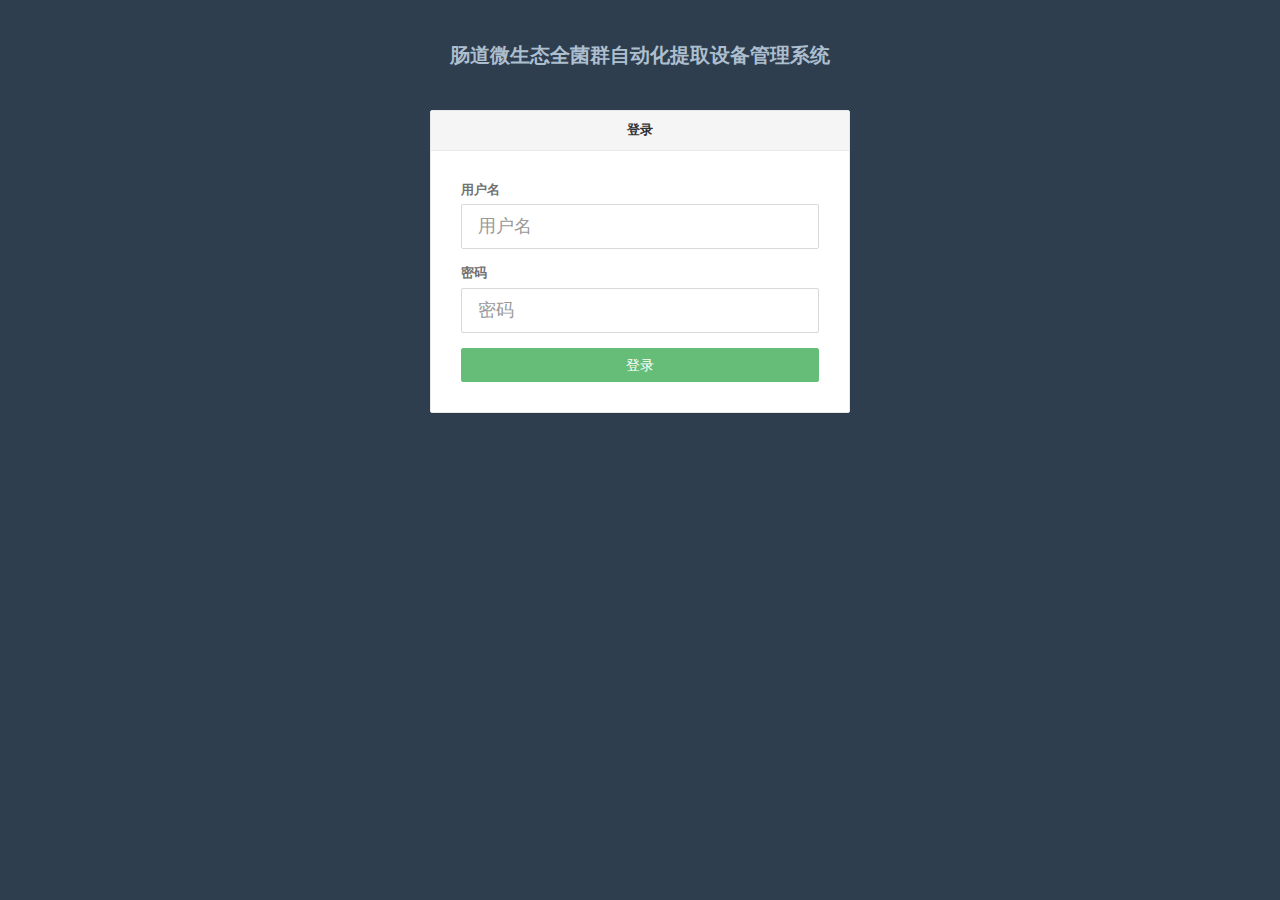
<file: public/index.html>
<!DOCTYPE html>
<html lang="en" class="bg-dark">
<head>
<meta charset="utf-8" />
<title>肠道微生态全菌群自动化提取设备管理系统</title>
<meta name="description" content="app, web app, responsive, admin dashboard, admin, flat, flat ui, ui kit, off screen nav" />
<meta name="viewport" content="width=device-width, initial-scale=1, maximum-scale=1" />
<link rel="shortcut icon" href="images/logo.png">
<link rel="stylesheet" href="css/app.v2.css" type="text/css" />
<script>
  IEVersion();
  function IEVersion() {
    var userAgent = navigator.userAgent; //取得浏览器的userAgent字符串  
    var isIE = userAgent.indexOf("compatible") > -1 && userAgent.indexOf("MSIE") > -1; //判断是否IE<11浏览器  
    var isEdge = userAgent.indexOf("Edge") > -1 && !isIE; //判断是否IE的Edge浏览器  
    var isIE11 = userAgent.indexOf('Trident') > -1 && userAgent.indexOf("rv:11.0") > -1;
    if(isIE) {
      var reIE = new RegExp("MSIE (\\d+\\.\\d+);");
      reIE.test(userAgent);
      var fIEVersion = parseFloat(RegExp["$1"]);
      if(fIEVersion <= 8) {
        alert('浏览器版本过低，系统功能无法正常使用，请升级浏览器！');
      }  
    }
  }
</script>
</head>
<body>
<section id="content" class="m-t-lg wrapper-md animated fadeInUp">
  <div class="container aside-xxl"> <a class="navbar-brand block" href="index.html">肠道微生态全菌群自动化提取设备管理系统</a>
    <section class="panel panel-default bg-white m-t-lg">
      <header class="panel-heading text-center"> <strong>登录</strong> </header>
      <form action="index.html" class="panel-body wrapper-lg">
        <div class="form-group">
          <label class="control-label">用户名</label>
          <input type="texr" id="inputUsername" placeholder="用户名" class="form-control input-lg">
        </div>
        <div class="form-group">
          <label class="control-label">密码</label>
          <input type="password" id="inputPassword" placeholder="密码" class="form-control input-lg">
        </div>
        <button type="button" class="btn btn-primary btn-block" onclick="login()">登录</button>
      </form>
    </section>
  </div>
</section>
<script src="js/jquery-2.1.0.js"></script>
<script src="js/layer/layer.js"></script>
<script src="js/app.v2.js"></script>
<script src="js/md5.js"></script>
<script src="js/reqDomain.js"></script>
<script src="js/common.js"></script>
<script>
  function login(){
    var username = $('#inputUsername').val();
    var password = $('#inputPassword').val();
    // username = 'admin';
    // password = 'zq19921109';
    if(username.length == 0){
      layer.msg('请输入用户名')
      return false;
    }else if(password.length == 0){
      layer.msg('请输入密码')
      return false;
    }
    $.ajax({
      async: false,
      cache: false,
      type:'POST',
      dataType:'json',
      url: reqDomain + '/index/index/user_login',
      data:{
        userName:username,
        userPassword:hex_md5(password),
        channel:'web'
      },
      success:function(data){
        if(data.code == '200'){
          window.localStorage.setItem("medicalToken",data.result.token)
          window.localStorage.setItem('userName',data.result.user_name)
          window.location.href = 'home.html';
        }else if(data.code == '400'){
          layer.msg(data.reason);
        }else if(data.code == '401'){
          window.location.href = 'login.html';
        }
      }
    })
  }
</script>
</body>
</html>
</file>
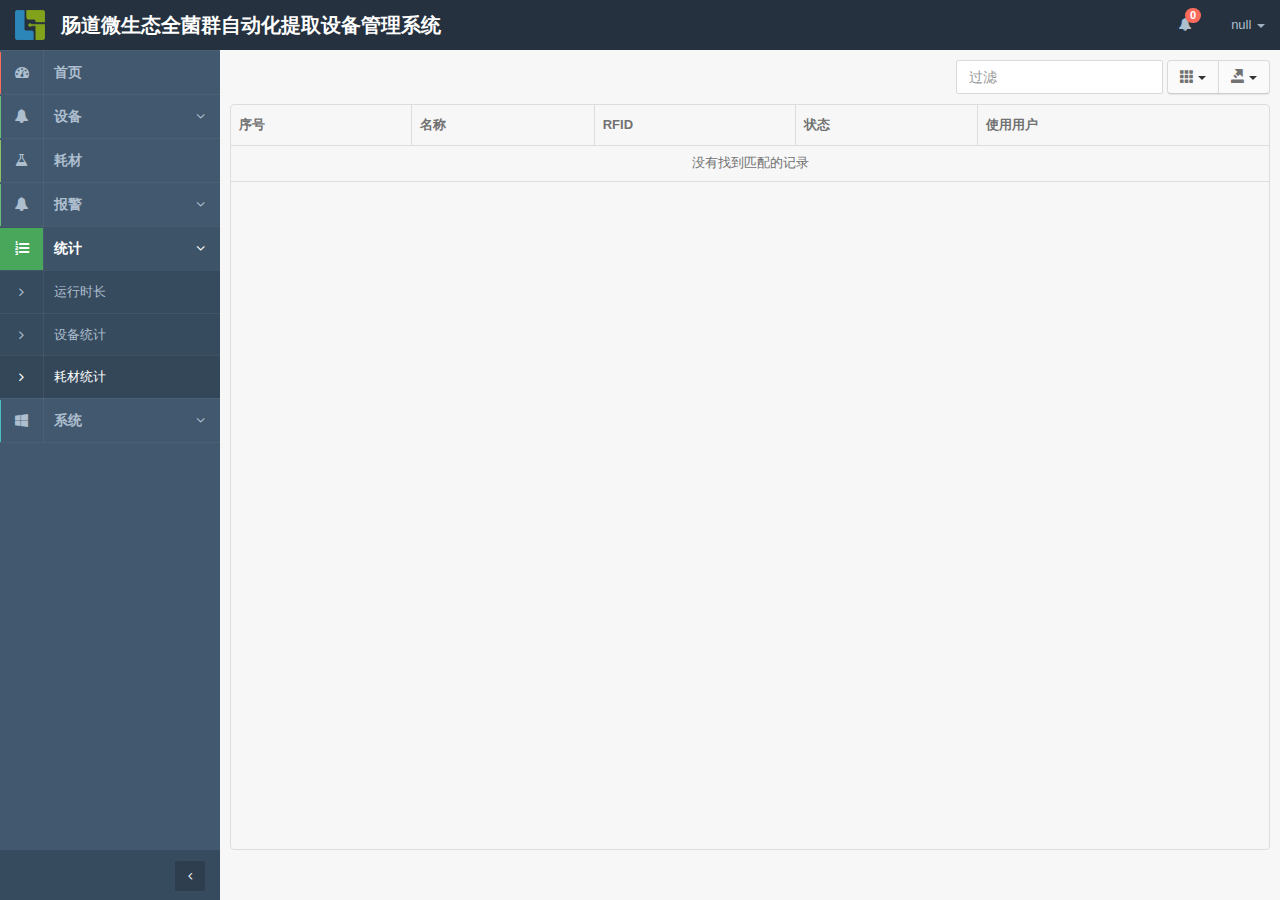
<file: public/consumable_statistics.html>
<!DOCTYPE html>
<html lang="en" class="app">
<head>
<meta charset="utf-8" />
<title>肠道微生态全菌群自动化提取设备管理系统</title>
<meta name="description" content="app, web app, responsive, admin dashboard, admin, flat, flat ui, ui kit, off screen nav" />
<meta name="viewport" content="width=device-width, initial-scale=1, maximum-scale=1" />
<link rel="shortcut icon" href="images/logo.png">
<link rel="stylesheet" href="css/app.v2.css" type="text/css" />
<link rel="stylesheet" href="js\calendar/bootstrap_calendar.css" type="text/css" cache="false" />
<link rel="stylesheet" href="css/common.css">
<link rel="stylesheet" href="css/bootstrap-table.css">
<script src="js/jquery-2.1.0.js" cache="false"></script>
</head>
<body>
<section class="vbox">
  <!-- 头部 -->
  <header class="bg-dark dk header navbar navbar-fixed-top-xs">
    <div class="navbar-header aside-md" style="width:600px;">
      <a href="#" class="navbar-brand" data-toggle="fullscreen">
        <img class="logo" src="images/logo.png" class="m-r-sm">
        肠道微生态全菌群自动化提取设备管理系统
      </a>
    </div>    
    <ul class="nav navbar-nav navbar-right hidden-xs nav-user">
      <li class="hidden-xs">
        <a href="#" class="dropdown-toggle dk" data-toggle="dropdown">
          <i class="fa fa-bell"></i>
          <span id="alarmNum" class="badge badge-sm up bg-danger m-l-n-sm">0</span>
        </a>
        <!-- 报警下拉 -->
        <ul class="dropdown-menu animated fadeInRight" id="alarm-header-list"></ul>
      </li>      
      <li class="dropdown">
        <a href="#" class="dropdown-toggle" data-toggle="dropdown">
          <span id="userName"></span>
          <b class="caret"></b>
        </a>
        <!-- 用户操作 -->
        <ul class="dropdown-menu animated fadeInRight">
          <li><a href="#" onclick="changeUserInfo()">修改个人信息</a></li>
          <li><a href="#" onclick="changePassword()">修改密码</a></li>
          <li class="divider"></li>
          <li><a href="#" onclick="logout()">退出登录</a></li>
        </ul>
      </li>
    </ul>
  </header>
  <section>
    <section class="hbox stretch">
      <aside class="bg-dark lter aside-md hidden-print" id="nav">
        <section class="vbox">
          <section class="w-f scrollable">
              <div class="slim-scroll" data-height="auto" data-disable-fade-out="true" data-distance="0" data-size="5px" data-color="#333333"> <!-- 导航 -->
              <nav class="nav-primary hidden-xs">
                <ul class="nav">
                  <li><a href="home.html"><i class="fa fa-dashboard icon"><b class="bg-danger"></b></i><span>首页</span></a></li>
                  <li><a href="#equipment"><i class="fa fa-bell icon"><b class="bg-primary"></b></i><span class="pull-right"><i class="fa fa-angle-down text"></i><i class="fa fa-angle-up text-active"></i></span><span>设备</span></a>
                    <ul class="nav lt">
                      <li><a href="project.html"><i class="fa fa-angle-right"></i><span>用户</span></a></li>
                      <li><a href="equipment.html"><i class="fa fa-angle-right"></i><span>设备</span></a></li>
                    </ul>
                  </li>
                  <li><a href="consumables.html"><i class="fa fa-flask icon"><b class="bg-success"></b></i><span>耗材</span></a></li>
                  <li><a href="#alarm"><i class="fa fa-bell icon"><b class="bg-primary"></b></i><span class="pull-right"><i class="fa fa-angle-down text"></i><i class="fa fa-angle-up text-active"></i></span><span>报警</span></a>
                    <ul class="nav lt">
                      <li><a href="current_alarm.html"><i class="fa fa-angle-right"></i><span>当前报警</span></a></li>
                      <li><a href="historical_alarm.html"><i class="fa fa-angle-right"></i><span>历史报警</span></a></li>
                    </ul>
                  </li>
                  <li class="active"><a href="#statistics"><i class="fa fa-list-ol"><b class="bg-primary dker"></b></i><span class="pull-right"><i class="fa fa-angle-down text"></i><i class="fa fa-angle-up text-active"></i></span><span>统计</span></a>
                    <ul class="nav lt">
                      <li><a href="run_time_statistics.html"><i class="fa fa-angle-right"></i><span>运行时长</span></a></li>
                      <li><a href="equipment_statistics.html"><i class="fa fa-angle-right"></i><span>设备统计</span></a></li>
                      <li class="active"><a href="consumable_statistics.html"><i class="fa fa-angle-right"></i><span>耗材统计</span></a></li>
                    </ul>
                  </li>
                  <li><a href="#system"><i class="fa fa-windows"><b class="bg-info"></b></i><span class="pull-right"><i class="fa fa-angle-down text"></i><i class="fa fa-angle-up text-active"></i></span><span>系统</span></a>
                    <ul class="nav lt">
                      <li><a href="user.html"><i class="fa fa-angle-right"></i><span>用户</span></a></li>
                      <li><a href="role.html"><i class="fa fa-angle-right"></i><span>角色</span></a></li>
                      <li><a href="privileges.html"><i class="fa fa-angle-right"></i><span>权限</span></a></li>                  
                    </ul>
                  </li>                  
                </ul>
              </nav>
            </div>
          </section>
          <footer class="footer lt hidden-xs b-t b-dark">            
            <a href="#nav" data-toggle="class:nav-xs" class="pull-right btn btn-sm btn-dark btn-icon"><i class="fa fa-angle-left text"></i><i class="fa fa-angle-right text-active"></i></a>
          </footer>
        </section>
      </aside>
      <!-- 内容 -->
      <section id="content">
        <section class="vbox">
          <div class="opGroup">
            <b id="total"></b>
          </div>
          <div class="indexTable">
            <table id="indexTable" width="100%"></table>
          </div>
        </section>
    </section>
  </section>
</section>
<script src="js/app.v2.js"></script>
<script src="js/bootstrap-table.js"></script>
<script src="js/bootstrap-table-zh-CN.min.js"></script>
<script src="js/tableExport.min.js"></script>
<script src="js/bootstrap-table-export.min.js"></script>
<script src="js/layer/layer.js"></script>
<script src="js/reqDomain.js"></script>
<script src="js/md5.js"></script>
<script src="js/common.js"></script>
<script>
  $(function(){
    statistics()
    alarm()
  })
  $('#indexTable').bootstrapTable({
    clickToSelect: true,
    height: document.getElementsByTagName('body')[0].scrollHeight-100,
    showColumns: true,
    showExport: true,
    sortName: 'box_id',
    search: true,
    exportDataType: 'all',
    searchTimeOut: 700,
    toolbar: '.opGroup',
    columns: [
      {
        title: '序号',
        formatter: function(value,row,index){
          return index + 1
        }
      },{
        title: '名称',
        field: 'consumable_name',
      },{
        title: 'RFID',
        field: 'rfid',
      },{
        title: '状态',
        field: 'flag_use',
        formatter: function(value){
          return value == '1' ? '已使用' : '未使用'
        }
      },{
        title: '使用用户',
        field: 'project_name',
      }
    ],
    onPostBody:function(){
      var header = $(".fixed-table-header table thead tr th");
      var body = $(".fixed-table-header table tbody tr td");
      var footer = $(".fixed-table-header table tr td");
        body.each(function(){
        header.width((this).width());
        footer.width((this).width());
      });
    }
  })
  function statistics(){
    $.ajax({
      type: "post",
      url: reqDomain + "/index/consumable/consumable_statistics",
      dataType: "json",
      success: function (data) {
        if(data.code == 200){
          $('#total').text('总数：'+data.result.total+' / 已使用：'+data.result.is_use+' / 未使用：'+data.result.not_use)
          $('#indexTable').bootstrapTable('load', data.result.details);
        }
      }
    });
  }
</script>
</body>
</html>
</file>
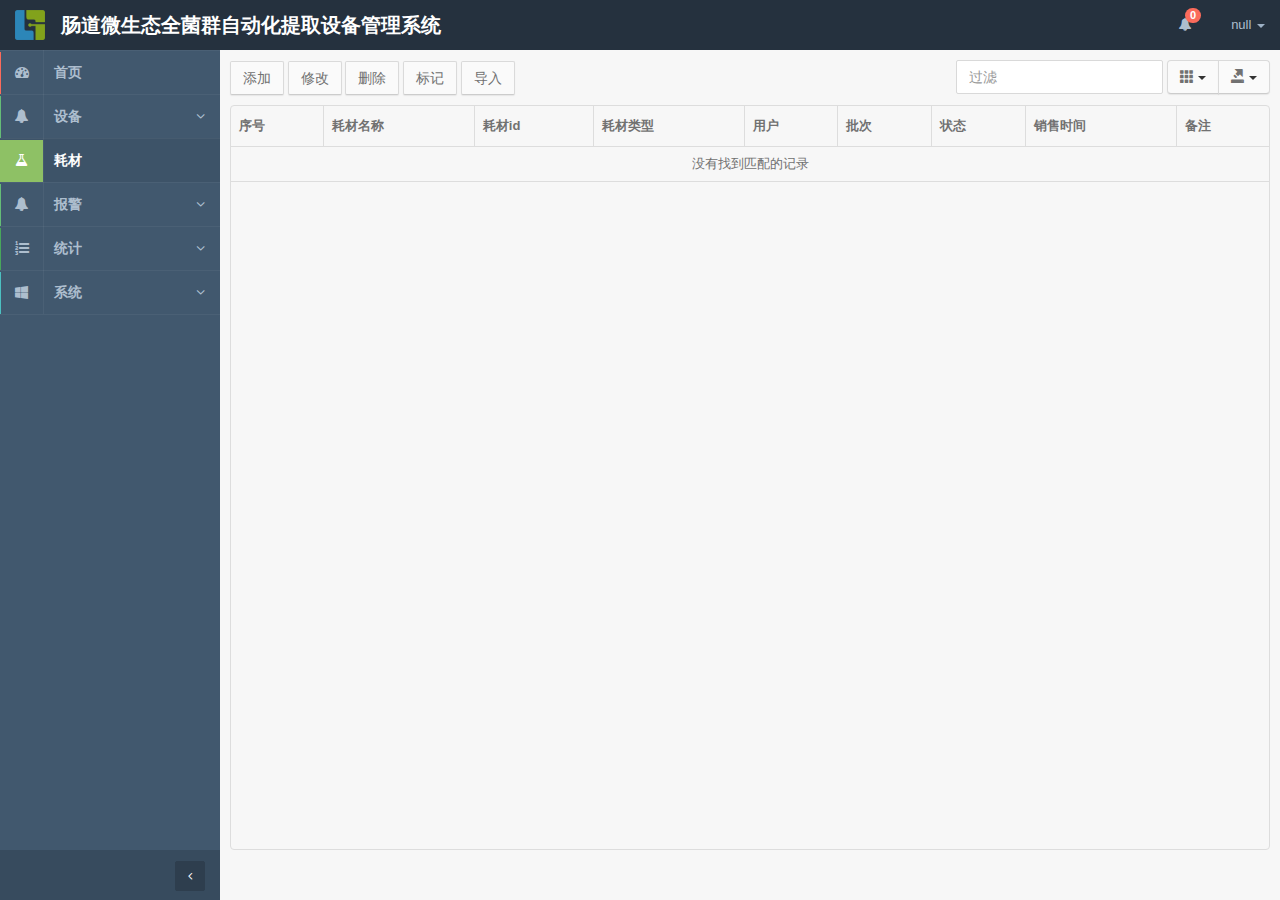
<file: public/consumables.html>
<!DOCTYPE html>
<html lang="en" class="app">
<head>
<meta charset="utf-8" />
<title>肠道微生态全菌群自动化提取设备管理系统</title>
<meta name="description" content="app, web app, responsive, admin dashboard, admin, flat, flat ui, ui kit, off screen nav" />
<meta name="viewport" content="width=device-width, initial-scale=1, maximum-scale=1" />
<link rel="shortcut icon" href="images/logo.png">
<link rel="stylesheet" href="css/app.v2.css" type="text/css" />
<link rel="stylesheet" href="js\calendar/bootstrap_calendar.css" type="text/css" cache="false" />
<link rel="stylesheet" href="css/common.css">
<link rel="stylesheet" href="css/bootstrap-table.css">
<script src="js/jquery-2.1.0.js" cache="false"></script>
<style>
  .import{
    width: 500px;
    top: 0;
    left: 100%;
    padding: 0;
    margin: 0 0 0 5px;
    box-shadow: none;
    border: none;
    line-height: auto;
    background-color: transparent;
    display: none;
  }
  .addConsumable{
    width: 500px;
    min-height: 350px;
    position: absolute;
    top: 50%;
    left: 50%;
    margin: -200px 0 0 -250px;
  }
  .markConsumable{
    width: 500px;
    min-height: 250px;
    position: absolute;
    top: 50%;
    left: 50%;
    margin: -150px 0 0 -250px;
  }
</style>
</head>
<body>
<section class="vbox">
  <!-- 头部 -->
  <header class="bg-dark dk header navbar navbar-fixed-top-xs">
    <div class="navbar-header aside-md" style="width:600px;">
      <a href="#" class="navbar-brand" data-toggle="fullscreen">
        <img class="logo" src="images/logo.png" class="m-r-sm">
        肠道微生态全菌群自动化提取设备管理系统
      </a>
    </div>    
    <ul class="nav navbar-nav navbar-right hidden-xs nav-user">
      <li class="hidden-xs">
        <a href="#" class="dropdown-toggle dk" data-toggle="dropdown">
          <i class="fa fa-bell"></i>
          <span id="alarmNum" class="badge badge-sm up bg-danger m-l-n-sm">0</span>
        </a>
        <!-- 报警下拉 -->
        <ul class="dropdown-menu animated fadeInRight" id="alarm-header-list"></ul>
      </li>      
      <li class="dropdown">
        <a href="#" class="dropdown-toggle" data-toggle="dropdown">
          <span id="userName"></span>
          <b class="caret"></b>
        </a>
        <!-- 用户操作 -->
        <ul class="dropdown-menu animated fadeInRight">
          <li><a href="#" onclick="changeUserInfo()">修改个人信息</a></li>
          <li><a href="#" onclick="changePassword()">修改密码</a></li>
          <li class="divider"></li>
          <li><a href="#" onclick="logout()">退出登录</a></li>
        </ul>
      </li>
    </ul>
  </header>
  <section>
    <section class="hbox stretch">
      <aside class="bg-dark lter aside-md hidden-print" id="nav">
        <section class="vbox">
          <section class="w-f scrollable">
              <div class="slim-scroll" data-height="auto" data-disable-fade-out="true" data-distance="0" data-size="5px" data-color="#333333"> <!-- 导航 -->
              <nav class="nav-primary hidden-xs">
                <ul class="nav">
                  <li><a href="home.html"><i class="fa fa-dashboard icon"><b class="bg-danger"></b></i><span>首页</span></a></li>
                  <li><a href="#equipment"><i class="fa fa-bell icon"><b class="bg-primary"></b></i><span class="pull-right"><i class="fa fa-angle-down text"></i><i class="fa fa-angle-up text-active"></i></span><span>设备</span></a>
                    <ul class="nav lt">
                      <li><a href="project.html"><i class="fa fa-angle-right"></i><span>用户</span></a></li>
                      <li><a href="equipment.html"><i class="fa fa-angle-right"></i><span>设备</span></a></li>
                    </ul>
                  </li>
                  <li class="active"><a href="consumables.html"><i class="fa fa-flask icon"><b class="bg-success"></b></i><span>耗材</span></a></li>
                  <li><a href="#alarm"><i class="fa fa-bell icon"><b class="bg-primary"></b></i><span class="pull-right"><i class="fa fa-angle-down text"></i><i class="fa fa-angle-up text-active"></i></span><span>报警</span></a>
                    <ul class="nav lt">
                      <li><a href="current_alarm.html"><i class="fa fa-angle-right"></i><span>当前报警</span></a></li>
                      <li><a href="historical_alarm.html"><i class="fa fa-angle-right"></i><span>历史报警</span></a></li>
                    </ul>
                  </li>
                  <li><a href="#statistics"><i class="fa fa-list-ol"><b class="bg-primary dker"></b></i><span class="pull-right"><i class="fa fa-angle-down text"></i><i class="fa fa-angle-up text-active"></i></span><span>统计</span></a>
                    <ul class="nav lt">
                      <li><a href="run_time_statistics.html"><i class="fa fa-angle-right"></i><span>运行时长</span></a></li>
                      <li><a href="equipment_statistics.html"><i class="fa fa-angle-right"></i><span>设备统计</span></a></li>
                      <li><a href="consumable_statistics.html"><i class="fa fa-angle-right"></i><span>耗材统计</span></a></li>
                    </ul>
                  </li>
                  <li><a href="#system"><i class="fa fa-windows"><b class="bg-info"></b></i><span class="pull-right"><i class="fa fa-angle-down text"></i><i class="fa fa-angle-up text-active"></i></span><span>系统</span></a>
                    <ul class="nav lt">
                      <li><a href="user.html"><i class="fa fa-angle-right"></i><span>用户</span></a></li>
                      <li><a href="role.html"><i class="fa fa-angle-right"></i><span>角色</span></a></li>
                      <li><a href="privileges.html"><i class="fa fa-angle-right"></i><span>权限</span></a></li>                  
                    </ul>
                  </li>                  
                </ul>
              </nav>
            </div>
          </section>
          <footer class="footer lt hidden-xs b-t b-dark">            
            <a href="#nav" data-toggle="class:nav-xs" class="pull-right btn btn-sm btn-dark btn-icon"><i class="fa fa-angle-left text"></i><i class="fa fa-angle-right text-active"></i></a>
          </footer>
        </section>
      </aside>
      <!-- 内容 -->
      <section id="content">
        <section class="vbox">
          <div class="opGroup">
            <button class="btn btn-default" onclick="addConsumable()">添加</button>
            <button class="btn btn-default" onclick="changeConsumable()">修改</button>
            <button class="btn btn-default" onclick="deleteConsumable()">删除</button>
            <button class="btn btn-default" onclick="markConsumable()">标记</button>
            <button class="btn btn-default" id="import" >导入</button>
            <span class="animated fadeInLeft import">
              <input type="file" id="file" name="filename" class="filestyle" data-icon="false" data-classButton="btn btn-default" data-classInput="form-control inline input-s"/>
              <button type="button" class="btn btn-default" onclick="improtConsumable()">开始导入</button>
            </span>
          </div>
          <div class="indexTable">
            <table id="indexTable" width="100%"></table>
          </div>
        </section>
        </section>
    </section>
  </section>
</section>
<div class="mask"></div>
<script src="js/app.v2.js"></script>
<script src="js/bootstrap-table.js"></script>
<script src="js/bootstrap-table-zh-CN.min.js"></script>
<script src="js/tableExport.min.js"></script>
<script src="js/bootstrap-table-export.min.js"></script>
<script src="js/file-input/bootstrap-filestyle.min.js"></script>
<script src="js/date/WdatePicker.js"></script>
<script src="js/layer/layer.js"></script>
<script src="js/reqDomain.js"></script>
<script src="js/md5.js"></script>
<script src="js/common.js"></script>
<script>
  $(function(){
    getConsumableList()
    alarm()
  })
  var show = false;
  var tableRow = null;
  $('#import').click(function(){
    if(show){
      $(this).next().hide()
    }else{
      $(this).next().show()
    }
    show = !show
  })
  $('#indexTable').bootstrapTable({
    clickToSelect: true,
    height: document.getElementsByTagName('body')[0].scrollHeight-100,
    showColumns: true,
    showExport: true,
    search: true,
    exportDataType: 'all',
    searchTimeOut: 700,
    toolbar: '.opGroup',
    columns: [
      {
        title: '序号',
        formatter: function(value,row,index){
          return index + 1
        }
      },{
        title: '耗材名称',
        field: 'name'
      },{
        title: '耗材id',
        field: 'rfid',
      },{
        title: '耗材类型',
        field: 'category',
        formatter: function(value){
          if(value == 1){
            return '默认类型'
          }else{
            return value
          }
        }
      },{
        title: '用户',
        field: 'customer'
      },{
        title: '批次',
        field: 'batch'
      },{
        title: '状态',
        field: 'status',
        formatter: function(value){
          return value == 0 ? '正常' : '异常'
        }
      },{
        title: '销售时间',
        field: 'sale_time'
      },{
        title: '备注',
        field: 'remark'
      }
    ],
    onPostBody:function(){
      var header = $(".fixed-table-header table thead tr th");
      var body = $(".fixed-table-header table tbody tr td");
      var footer = $(".fixed-table-header table tr td");
        body.each(function(){
        header.width((this).width());
        footer.width((this).width());
      });
    }
  })
  $('#indexTable').on('click-row.bs.table',function(e,row,element){
    $(element).addClass('bg').siblings().removeClass('bg');
    tableRow = row;
  })
  
  // 耗材列表
  function getConsumableList(){
    $.ajax({
      type: "post",
      url: reqDomain + "/index/consumable/consumable_list",
      dataType: "json",
      success: function (data) {
        if(data.code == 200){
          $('#indexTable').bootstrapTable('load', data.result)
        }
      }
    });
  }
  // 添加耗材
  function addConsumable(){
    (function(){
      var str = '<div class="addConsumable">'+
                '<div class="popover-title">添加耗材'+
                  '<button type="button" class="close pullright">&times;</button>'+
                '</div>'+
                '<div class="popover-content">'+
                  '<table>'+                  
                    '<tr>'+
                      '<td>耗材名称：</td>'+
                      '<td><input type="text" id="name" class="form-control"></td>'+
                    '</tr>'+
                    '<tr>'+
                      '<td>耗材id：</td>'+
                      '<td><input class="form-control" id="rfid" /></td>'+
                    '</tr>'+
                    '<tr>'+
                      '<td>设备类型：</td>'+
                      '<td><select class="form-control" id="category"><option value="1">默认类型</option></select></td>'+
                    '</tr>'+
                    '<tr>'+
                      '<td>用户：</td>'+
                      '<td><input class="form-control" id="customer" /></td>'+
                    '</tr>'+
                    '<tr>'+
                      '<td>批次：</td>'+
                      '<td><input class="form-control" id="batch" /></td>'+
                    '</tr>'+
                    '<tr>'+
                      '<td>销售时间：</td>'+
                      '<td><input class="form-control" id="sale_time" class="form-control" onfocus="WdatePicker({ dateFmt:\'yyyy-MM-dd\'})" placeholder="请选择开始时间" autocomplete="off" /></td>'+
                    '</tr>'+
                  '</table>'+
                  '<button class="btn btn-default save">保存</button>'+
                '</div>'+
              '</div>';
      $('.mask').show().html(str);
    })()
    // 添加保存
    $('.save').click(function(){
      if($('#name').val() == ''){
        layer.mag('耗材名称不能为空')
      }else if($('#rfid').val() == ''){
        layer.msg('耗材id不能为空')
      }else{
        $.ajax({
          type: "post",
          url: reqDomain + "/index/consumable/consumable_save",
          data: {
            category: $('#category').val(),
            name: $('#name').val(),
            rfid: $('#rfid').val(),
            customer: $('#customer').val(),
            sale_time: $('#sale_time').val(),
            batch: $('#batch').val()
          },
          dataType: "json",
          success: function (data) {
            if(data.code == 200){
              layer.msg('添加成功');
              $('.mask').empty().hide()
              getConsumableList()
            }
          }
        });
      }
    })
    // 关闭弹框
    $('.close').click(function(){
      $('.mask').empty().hide()
    })
  }
  // 导入耗材
  function improtConsumable(){
    var file = document.getElementById('file').files;
    var formData = new FormData()
    formData.append('excel',file[0])
    console.log(formData.get('file'))
    $.ajax({
      cache: false,
      type: "post",
      url: reqDomain + "/index/consumable/consumable_import",
      data: formData,
      dataType: 'formData',
      processData: false,
      contentType: false,
      beforeSend: function() {
        layer.msg('数据上传中...', {icon: 16,shade: [0.3,'#fff']});
      },
      success: function (data) {
        if(data.code == 200){
          layer.closeAll();
          layer.msg('耗材导入成功');
          getConsumableList()
        }
      }
    });
  }
  // 修改耗材
  function changeConsumable(){
    if(tableRow == null){
      layer.msg('请选择一个耗材');
      return false
    }
    (function(){
      var str = '<div class="addConsumable">'+
                '<div class="popover-title">修改耗材'+
                  '<button type="button" class="close pullright">&times;</button>'+
                '</div>'+
                '<div class="popover-content">'+
                  '<table>'+                  
                    '<tr>'+
                      '<td>耗材名称：</td>'+
                      '<td><input type="text" id="name" class="form-control"></td>'+
                    '</tr>'+
                    '<tr>'+
                      '<td>耗材id：</td>'+
                      '<td><input class="form-control" id="rfid" /></td>'+
                    '</tr>'+
                    '<tr>'+
                      '<td>设备类型：</td>'+
                      '<td><select class="form-control" id="category"><option value="1">默认类型</option></select></td>'+
                    '</tr>'+
                    '<tr>'+
                      '<td>用户：</td>'+
                      '<td><input class="form-control" id="customer" /></td>'+
                    '</tr>'+
                    '<tr>'+
                      '<td>批次：</td>'+
                      '<td><input class="form-control" id="batch" /></td>'+
                    '</tr>'+
                    '<tr>'+
                      '<td> 销售时间：</td>'+
                      '<td><input class="form-control" id="sale_time" class="form-control" onfocus="WdatePicker({ dateFmt:\'yyyy-MM-dd\'})" placeholder="请选择开始时间" autocomplete="off" /></td>'+
                    '</tr>'+
                  '</table>'+
                  '<button class="btn btn-default save">保存</button>'+
                '</div>'+
              '</div>';
      $('.mask').show().html(str);
      $('#category').val(tableRow.category)
      $('#name').val(tableRow.name)
      $('#rfid').val(tableRow.rfid)
      $('#customer').val(tableRow.customer)
      $('#sale_time').val(tableRow.sale_time)
      $('#batch').val(tableRow.batch)
    })()
    // 添加保存
    $('.save').click(function(){
      if($('#name').val() == ''){
        layer.mag('耗材名称不能为空')
      }else if($('#rfid').val() == ''){
        layer.msg('耗材id不能为空')
      }else{
        $.ajax({
          type: "post",
          url: reqDomain + "/index/consumable/consumable_save",
          data: {
            id: tableRow.id,
            category: $('#category').val(),
            name: $('#name').val(),
            rfid: $('#rfid').val(),
            customer: $('#customer').val(),
            sale_time: $('#sale_time').val(),
            batch: $('#batch').val()
          },
          dataType: "json",
          success: function (data) {
            if(data.code == 200){
              layer.msg('修改成功');
              $('.mask').empty().hide()
              tableRow = null;
              getConsumableList()
            }
          }
        });
      }
    })
    // 关闭弹框
    $('.close').click(function(){
      $('.mask').empty().hide()
    })
  }
  // 删除耗材
  function deleteConsumable(){
    if(tableRow == null){
      layer.msg('请选择一个耗材');
      return false
    }
    layer.confirm('确定要删除该耗材么？',function(){
      $.ajax({
        type: "post",
        url: reqDomain + "/index/consumable/consumable_delete",
        data: {
          id: tableRow.id
        },
        dataType: "json",
        success: function (data) {
          if(data.code == 200){
            layer.msg('删除成功');
            tableRow = null;
            getConsumableList()
          }
        }
      });
    })
  }
  // 标记耗材
  function markConsumable(){
    if(tableRow == null){
      layer.msg('请选择一个耗材');
      return false
    }
    (function(){
      var str = '<div class="markConsumable">'+
                '<div class="popover-title">标记耗材'+
                  '<button type="button" class="close pullright">&times;</button>'+
                '</div>'+
                '<div class="popover-content">'+
                  '<table>'+                  
                    '<tr>'+
                      '<td>耗材名称：</td>'+
                      '<td><input type="text" id="name" disabled class="form-control"></td>'+
                    '</tr>'+
                    '<tr>'+
                      '<td>耗材id：</td>'+
                      '<td><input class="form-control" id="rfid" disabled /></td>'+
                    '</tr>'+
                    '<tr>'+
                      '<td>耗材状态：</td>'+
                      '<td><select class="form-control" id="status"><option value="0">正常</option><option value="1">异常</option></select></td>'+
                    '</tr>'+
                    '<tr>'+
                      '<td>备注：</td>'+
                      '<td><input class="form-control" id="remark" /></td>'+
                    '</tr>'+                    
                  '</table>'+
                  '<button class="btn btn-default save">保存</button>'+
                '</div>'+
              '</div>';
      $('.mask').show().html(str)
      console.log(tableRow)
      $('#rfid').val(tableRow.rfid)
      $('#name').val(tableRow.name)
      $('#status').val(tableRow.status)
      $('#remark').val(tableRow.remark)
    })()
    // 添加保存
    $('.save').click(function(){      
      $.ajax({
        type: "post",
        url: reqDomain + "/index/consumable/consumable_mark",
        data: {
          id: tableRow.id,
          status: $('#status').val(),
          remark: $('#remark').val(),
        },
        dataType: "json",
        success: function (data) {
          if(data.code == 200){
            layer.msg('标记成功');
            $('.mask').empty().hide()
            tableRow = null;
            getConsumableList()
          }
        }
      });      
    })
    // 关闭弹框
    $('.close').click(function(){
      $('.mask').empty().hide()
    })
  }
</script>
</body>
</html>
</file>
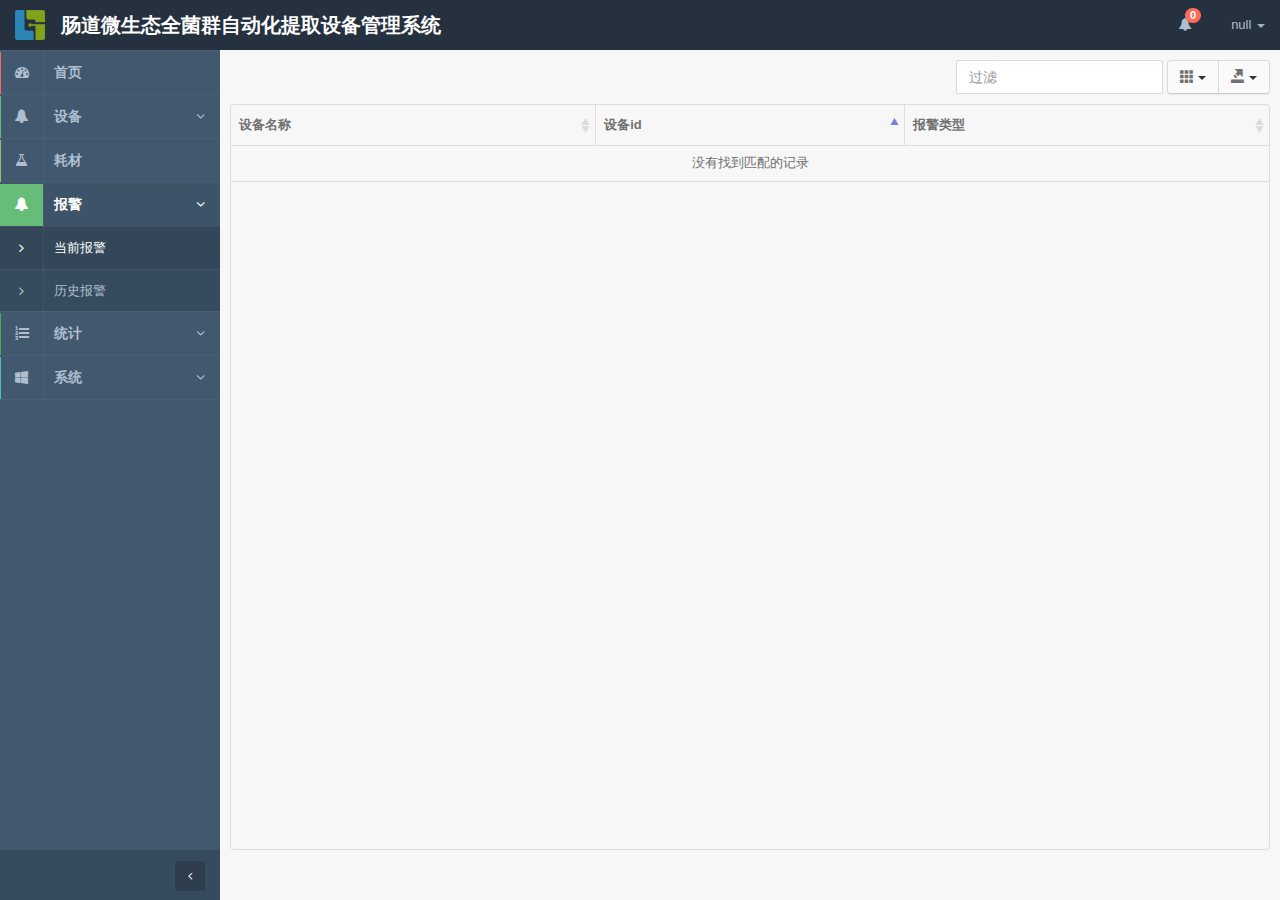
<file: public/current_alarm.html>
<!DOCTYPE html>
<html lang="en" class="app">
<head>
<meta charset="utf-8" />
<title>肠道微生态全菌群自动化提取设备管理系统</title>
<meta name="description" content="app, web app, responsive, admin dashboard, admin, flat, flat ui, ui kit, off screen nav" />
<meta name="viewport" content="width=device-width, initial-scale=1, maximum-scale=1" />
<link rel="shortcut icon" href="images/logo.png">
<link rel="stylesheet" href="css/app.v2.css" type="text/css" />
<link rel="stylesheet" href="js\calendar/bootstrap_calendar.css" type="text/css" cache="false" />
<link rel="stylesheet" href="css/common.css">
<link rel="stylesheet" href="css/bootstrap-table.css">
<script src="js/jquery-2.1.0.js" cache="false"></script>
</head>
<body>
<section class="vbox">
  <!-- 头部 -->
  <header class="bg-dark dk header navbar navbar-fixed-top-xs">
    <div class="navbar-header aside-md" style="width:600px;">
      <a href="#" class="navbar-brand" data-toggle="fullscreen">
        <img class="logo" src="images/logo.png" class="m-r-sm">
        肠道微生态全菌群自动化提取设备管理系统
      </a>
    </div>    
    <ul class="nav navbar-nav navbar-right hidden-xs nav-user">
      <li class="hidden-xs">
        <a href="#" class="dropdown-toggle dk" data-toggle="dropdown">
          <i class="fa fa-bell"></i>
          <span id="alarmNum" class="badge badge-sm up bg-danger m-l-n-sm">0</span>
        </a>
        <!-- 报警下拉 -->
        <ul class="dropdown-menu animated fadeInRight" id="alarm-header-list"></ul>
      </li>      
      <li class="dropdown">
        <a href="#" class="dropdown-toggle" data-toggle="dropdown">
          <span id="userName"></span>
          <b class="caret"></b>
        </a>
        <!-- 用户操作 -->
        <ul class="dropdown-menu animated fadeInRight">
          <li><a href="#" onclick="changeUserInfo()">修改个人信息</a></li>
          <li><a href="#" onclick="changePassword()">修改密码</a></li>
          <li class="divider"></li>
          <li><a href="#" onclick="logout()">退出登录</a></li>
        </ul>
      </li>
    </ul>
  </header>
  <section>
    <section class="hbox stretch">
      <aside class="bg-dark lter aside-md hidden-print" id="nav">
        <section class="vbox">
          <section class="w-f scrollable">
              <div class="slim-scroll" data-height="auto" data-disable-fade-out="true" data-distance="0" data-size="5px" data-color="#333333"> <!-- 导航 -->
              <nav class="nav-primary hidden-xs">
                <ul class="nav">
                  <li><a href="home.html"><i class="fa fa-dashboard icon"><b class="bg-danger"></b></i><span>首页</span></a></li>
                  <li><a href="#equipment"><i class="fa fa-bell icon"><b class="bg-primary"></b></i><span class="pull-right"><i class="fa fa-angle-down text"></i><i class="fa fa-angle-up text-active"></i></span><span>设备</span></a>
                    <ul class="nav lt">
                      <li><a href="project.html"><i class="fa fa-angle-right"></i><span>用户</span></a></li>
                      <li><a href="equipment.html"><i class="fa fa-angle-right"></i><span>设备</span></a></li>
                    </ul>
                  </li>
                  <li><a href="consumables.html"><i class="fa fa-flask icon"><b class="bg-success"></b></i><span>耗材</span></a></li>
                  <li class="active"><a href="#alarm"><i class="fa fa-bell icon"><b class="bg-primary"></b></i><span class="pull-right"><i class="fa fa-angle-down text"></i><i class="fa fa-angle-up text-active"></i></span><span>报警</span></a>
                    <ul class="nav lt">
                      <li class="active"><a href="current_alarm.html"><i class="fa fa-angle-right"></i><span>当前报警</span></a></li>
                      <li><a href="historical_alarm.html"><i class="fa fa-angle-right"></i><span>历史报警</span></a></li>
                    </ul>
                  </li>
                  <li><a href="#statistics"><i class="fa fa-list-ol"><b class="bg-primary dker"></b></i><span class="pull-right"><i class="fa fa-angle-down text"></i><i class="fa fa-angle-up text-active"></i></span><span>统计</span></a>
                    <ul class="nav lt">
                      <li><a href="run_time_statistics.html"><i class="fa fa-angle-right"></i><span>运行时长</span></a></li>
                      <li><a href="equipment_statistics.html"><i class="fa fa-angle-right"></i><span>设备统计</span></a></li>
                      <li><a href="consumable_statistics.html"><i class="fa fa-angle-right"></i><span>耗材统计</span></a></li>
                    </ul>
                  </li>
                  <li><a href="#system"><i class="fa fa-windows"><b class="bg-info"></b></i><span class="pull-right"><i class="fa fa-angle-down text"></i><i class="fa fa-angle-up text-active"></i></span><span>系统</span></a>
                    <ul class="nav lt">
                      <li><a href="user.html"><i class="fa fa-angle-right"></i><span>用户</span></a></li>
                      <li><a href="role.html"><i class="fa fa-angle-right"></i><span>角色</span></a></li>
                      <li><a href="privileges.html"><i class="fa fa-angle-right"></i><span>权限</span></a></li>                  
                    </ul>
                  </li>                  
                </ul>
              </nav>
            </div>
          </section>
          <footer class="footer lt hidden-xs b-t b-dark">            
            <a href="#nav" data-toggle="class:nav-xs" class="pull-right btn btn-sm btn-dark btn-icon"><i class="fa fa-angle-left text"></i><i class="fa fa-angle-right text-active"></i></a>
          </footer>
        </section>
      </aside>
      <!-- 内容 -->
      <section id="content">
        <section class="vbox">
          <div class="indexTable">
            <table id="indexTable" width="100%"></table>
          </div>
        </section>
    </section>
  </section>
</section>
<script src="js/app.v2.js"></script>
<script src="js/bootstrap-table.js"></script>
<script src="js/bootstrap-table-zh-CN.min.js"></script>
<script src="js/tableExport.min.js"></script>
<script src="js/bootstrap-table-export.min.js"></script>
<script src="js/layer/layer.js"></script>
<script src="js/reqDomain.js"></script>
<script src="js/md5.js"></script>
<script src="js/common.js"></script>
<script>
  $(function(){
    alarm()
    getAlarmList()
  })
  $('#indexTable').bootstrapTable({
    height: document.getElementsByTagName('body')[0].scrollHeight-100,
    showColumns: true,
    showExport: true,
    sortName: 'box_id',
    search: true,
    exportDataType: 'all',
    searchTimeOut: 700,
    toolbar: '.opGroup',
    columns: [
      {
        title: '设备名称',
        field: 'name',
        sortable: true,
      },{
        title: '设备id',
        field: 'box_id',
        sortable: true,
        formatter: function(value){
          return parseInt(value).toString(16)
        }
      },{
        title: '报警类型',
        field: 'alarm_cold',
        sortable: true,
        formatter: function(value){
          return value == '1' ? '制冷报警' : ''
        }
      }
    ],
    onPostBody:function(){
      var header = $(".fixed-table-header table thead tr th");
      var body = $(".fixed-table-header table tbody tr td");
      var footer = $(".fixed-table-header table tr td");
        body.each(function(){
        header.width((this).width());
        footer.width((this).width());
      });
    }
  })
  function getAlarmList(){
    $.ajax({
		type: "post",
		url: reqDomain + "/index/equipment/alarm_info",
		dataType: "json",
		success: function (data) {
			if(data.code == 200){
				$('#indexTable').bootstrapTable('load',data.result)
			}
		}
	});
  }
</script>
</body>
</html>
</file>
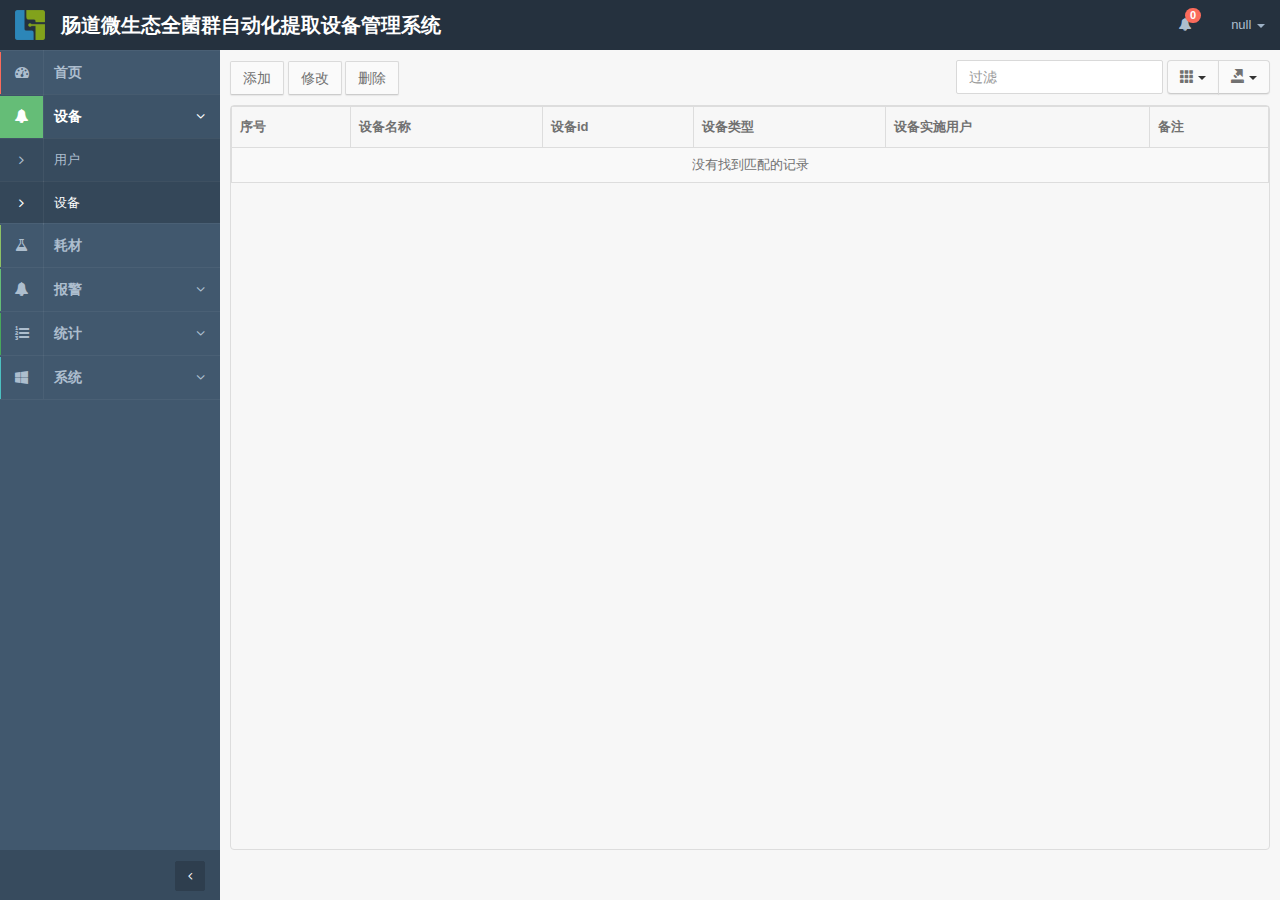
<file: public/equipment.html>
<!DOCTYPE html>
<html lang="en" class="app">
<head>
<meta charset="utf-8" />
<title>肠道微生态全菌群自动化提取设备管理系统</title>
<meta name="description" content="app, web app, responsive, admin dashboard, admin, flat, flat ui, ui kit, off screen nav" />
<meta name="viewport" content="width=device-width, initial-scale=1, maximum-scale=1" />
<link rel="shortcut icon" href="images/logo.png">
<link rel="stylesheet" href="css/app.v2.css" type="text/css" />
<link rel="stylesheet" href="js\calendar/bootstrap_calendar.css" type="text/css" cache="false" />
<link rel="stylesheet" href="css/common.css">
<link rel="stylesheet" href="css/bootstrap-table.css">
<link rel="stylesheet" href="css/bootstrap-multiselect.min.css?v=20191213">
<script src="js/jquery-2.1.0.js" cache="false"></script>
<style>
  .addEquipment{
    width: 500px;
    min-height: 350px;
    position: absolute;
    top: 50%;
    left: 50%;
    margin: -250px 0 0 -250px;
  }
</style>
</head>
<body>
<section class="vbox">
  <!-- 头部 -->
  <header class="bg-dark dk header navbar navbar-fixed-top-xs">
    <div class="navbar-header aside-md" style="width:600px;">
      <a href="#" class="navbar-brand" data-toggle="fullscreen">
        <img class="logo" src="images/logo.png" class="m-r-sm">
        肠道微生态全菌群自动化提取设备管理系统
      </a>
    </div>    
    <ul class="nav navbar-nav navbar-right hidden-xs nav-user">
      <li class="hidden-xs">
        <a href="#" class="dropdown-toggle dk" data-toggle="dropdown">
          <i class="fa fa-bell"></i>
          <span id="alarmNum" class="badge badge-sm up bg-danger m-l-n-sm">0</span>
        </a>
        <!-- 报警下拉 -->
        <ul class="dropdown-menu animated fadeInRight" id="alarm-header-list"></ul>
      </li>      
      <li class="dropdown">
        <a href="#" class="dropdown-toggle" data-toggle="dropdown">
          <span id="userName"></span>
          <b class="caret"></b>
        </a>
        <!-- 用户操作 -->
        <ul class="dropdown-menu animated fadeInRight">
          <li><a href="#" onclick="changeUserInfo()">修改个人信息</a></li>
          <li><a href="#" onclick="changePassword()">修改密码</a></li>
          <li class="divider"></li>
          <li><a href="#" onclick="logout()">退出登录</a></li>
        </ul>
      </li>
    </ul>
  </header>
  <section>
    <section class="hbox stretch">
      <aside class="bg-dark lter aside-md hidden-print" id="nav">
        <section class="vbox">
          <section class="w-f scrollable">
              <div class="slim-scroll" data-height="auto" data-disable-fade-out="true" data-distance="0" data-size="5px" data-color="#333333"> <!-- 导航 -->
              <nav class="nav-primary hidden-xs">
                <ul class="nav">
                  <li><a href="home.html"><i class="fa fa-dashboard icon"><b class="bg-danger"></b></i><span>首页</span></a></li>
                  <li class="active"><a href="#equipment"><i class="fa fa-bell icon"><b class="bg-primary"></b></i><span class="pull-right"><i class="fa fa-angle-down text"></i><i class="fa fa-angle-up text-active"></i></span><span>设备</span></a>
                    <ul class="nav lt">
                      <li><a href="project.html"><i class="fa fa-angle-right"></i><span>用户</span></a></li>
                      <li class="active"><a href="equipment.html"><i class="fa fa-angle-right"></i><span>设备</span></a></li>
                    </ul>
                  </li>
                  <li><a href="consumables.html"><i class="fa fa-flask icon"><b class="bg-success"></b></i><span>耗材</span></a></li>
                  <li><a href="#alarm"><i class="fa fa-bell icon"><b class="bg-primary"></b></i><span class="pull-right"><i class="fa fa-angle-down text"></i><i class="fa fa-angle-up text-active"></i></span><span>报警</span></a>
                    <ul class="nav lt">
                      <li><a href="current_alarm.html"><i class="fa fa-angle-right"></i><span>当前报警</span></a></li>
                      <li><a href="historical_alarm.html"><i class="fa fa-angle-right"></i><span>历史报警</span></a></li>
                    </ul>
                  </li>
                  <li><a href="#statistics"><i class="fa fa-list-ol"><b class="bg-primary dker"></b></i><span class="pull-right"><i class="fa fa-angle-down text"></i><i class="fa fa-angle-up text-active"></i></span><span>统计</span></a>
                    <ul class="nav lt">
                      <li><a href="run_time_statistics.html"><i class="fa fa-angle-right"></i><span>运行时长</span></a></li>
                      <li><a href="equipment_statistics.html"><i class="fa fa-angle-right"></i><span>设备统计</span></a></li>
                      <li><a href="consumable_statistics.html"><i class="fa fa-angle-right"></i><span>耗材统计</span></a></li>
                    </ul>
                  </li>
                  <li><a href="#system"><i class="fa fa-windows"><b class="bg-info"></b></i><span class="pull-right"><i class="fa fa-angle-down text"></i><i class="fa fa-angle-up text-active"></i></span><span>系统</span></a>
                    <ul class="nav lt">
                      <li><a href="user.html"><i class="fa fa-angle-right"></i><span>用户</span></a></li>
                      <li><a href="role.html"><i class="fa fa-angle-right"></i><span>角色</span></a></li>
                      <li><a href="privileges.html"><i class="fa fa-angle-right"></i><span>权限</span></a></li>                  
                    </ul>
                  </li>                  
                </ul>
              </nav>
            </div>
          </section>
          <footer class="footer lt hidden-xs b-t b-dark">            
            <a href="#nav" data-toggle="class:nav-xs" class="pull-right btn btn-sm btn-dark btn-icon"><i class="fa fa-angle-left text"></i><i class="fa fa-angle-right text-active"></i></a>
          </footer>
        </section>
      </aside>
      <!-- 内容 -->
      <section id="content">
        <section class="vbox">
          <div class="opGroup">
            <button class="btn btn-default" onclick="addEquipment()">添加</button>
            <button class="btn btn-default" onclick="changeEquipment()">修改</button>
            <button class="btn btn-default" onclick="deleteEquipment()">删除</button>
          </div>
          <div class="indexTable">
            <table id="indexTable" width="100%" class="table table-bordered dataTable flow-table table-hover table-striped"></table>
          </div>
        </section>
    </section>
  </section>
</section>
<div class="mask"></div>
<script src="js/app.v2.js"></script>
<script src="js/bootstrap-table.js"></script>
<script src="js/bootstrap-table-zh-CN.min.js"></script>
<script src="js/tableExport.min.js"></script>
<script src="js/bootstrap-table-export.min.js"></script>
<script src="js/bootstrap-multiselect.min.js?v=20191213"></script>
<script src="js/layer/layer.js"></script>
<script src="js/reqDomain.js"></script>
<script src="js/md5.js"></script>
<script src="js/common.js"></script>
<script>
  $(function(){
    getProjectList()
    getEquipmentList()
    alarm()
  })
  var tableRow = null;
  var projectList = null;
  $('#indexTable').bootstrapTable({
    clickToSelect: true,
    height: document.getElementsByTagName('body')[0].scrollHeight-100,
    showColumns: true,
    showExport: true,
    search: true,
    exportDataType: 'all',
    searchTimeOut: 700,
    toolbar: '.opGroup',
    columns: [
      {
        title: '序号',
        formatter: function(value,row,index){
          return index + 1
        }
      },{
        title: '设备名称',
        field: 'equipment_name'
      },{
        title: '设备id',
        field: 'box_id',
        formatter: function(value){
          return parseInt(value).toString(16)
        }
      },{
        title: '设备类型',
        field: 'type',
        formatter: function(value){
          return value == 1?'默认设备':value
        }
      },{
        title: '设备实施用户',
        field: 'project_id',
        formatter: function(value){
          for(var i=0;i<projectList.length;i++){
            if(projectList[i].id == value){
              return projectList[i].name;
            }
          }
        }
      },{
        title: '备注',
        field: 'remarks'
      }
    ],
    onPostBody:function(){
      var header = $(".fixed-table-header table thead tr th");
      var body = $(".fixed-table-header table tbody tr td");
      var footer = $(".fixed-table-header table tr td");
        body.each(function(){
        header.width((this).width());
        footer.width((this).width());
      });
    }
  })
  $('#indexTable').on('click-row.bs.table',function(e,row,element){
    $(element).addClass('bg').siblings().removeClass('bg');
    tableRow = row;
  })
  // 用户列表
  function getProjectList(){
    $.ajax({
      async: false,
      type: "post",
      url: reqDomain + "/index/project/project_list",
      dataType: "json",
      success: function (data) {
        if(data.code == 200){
          projectList = data.result
        }
      }
    });
  }
  // 设备列表
  function getEquipmentList(){
    $.ajax({
      type: "post",
      url: reqDomain + "/index/equipment/equipment_list",
      dataType: "json",
      success: function (data) {
        if(data.code == 200){
          $('#indexTable').bootstrapTable('load', data.result)
        }
      }
    });
  }
  // 添加设备
  function addEquipment(){
    (function(){
      var str = '<div class="addEquipment">'+
                '<div class="popover-title">添加设备'+
                  '<button type="button" class="close pullright">&times;</button>'+
                '</div>'+
                '<div class="popover-content">'+
                  '<table>'+                  
                    '<tr>'+
                      '<td>设备名称：</td>'+
                      '<td><input type="text" id="name" class="form-control"></td>'+
                    '</tr>'+
                    '<tr>'+
                      '<td>设备id：</td>'+
                      '<td><input class="form-control" id="box_id" /></td>'+
                    '</tr>'+
                    '<tr>'+
                      '<td>设备类型：</td>'+
                      '<td><select class="form-control" id="type"><option value="1">默认设备</option></select></td>'+
                    '</tr>'+
                    '<tr>'+
                      '<td>设备实施用户</td>'+
                      '<td><select class="form-control" id="project_id"></select></td>'+
                    '</tr>'+
                    '<tr>'+
                      '<td>备注</td>'+
                      '<td><textarea class="form-control" id="remarks"></textarea></td>'+
                    '</tr>'+
                  '</table>'+
                  '<button class="btn btn-default save">保存</button>'+
                '</div>'+
              '</div>';
      $('.mask').show().html(str);
      for(var i=0;i<projectList.length;i++){
        $('#project_id').append('<option value="'+projectList[i].id+'">'+projectList[i].name+'</option>')
      }
      $('#project_id').multiselect({
        includeSelectAllOption: true,
        enableFiltering: true,
        buttonWidth: 200,
        allSelectedText:'所有用户',
        maxHeight: 300,
        searchText: '搜索'
      })
    })()
    // 添加设备
    $('.save').click(function(){
      if($('#name').val() == ''){
        layer.msg('设备名称不能为空')
      }else if($('#box_id').val() == ''){
        layer.msg('设备id不能为空')
      }else if($('#project_id').val() == ''){
        layer.msg('设备实施用户不能为空')
      }else{
        $.ajax({
          type: "post",
          url: reqDomain + "/index/equipment/equipment_save",
          data: {
            type: $('#type').val(),
            name: $('#name').val(),
            box_id: parseInt($('#box_id').val(),16),
            project_id: $('#project_id').val(),
            remarks: $('#remarks').val()
          },
          dataType: "json",
          success: function (data) {
            if(data.code == 200){
              layer.msg('设备添加成功');
              $('.mask').empty().hide();
              getEquipmentList();
            }
          }
        });
      }
    })
    // 关闭弹框
    $('.close').click(function(){
      $('.mask').empty().hide()
    })
  }
  // 修改设备
  function changeEquipment(){
    if(tableRow == null){
      layer.msg('请选择一个设备');
      return false
    }
    (function(){
      var str = '<div class="addEquipment">'+
                '<div class="popover-title">修改设备'+
                  '<button type="button" class="close pullright">&times;</button>'+
                '</div>'+
                '<div class="popover-content">'+
                  '<table>'+                  
                    '<tr>'+
                      '<td>设备名称：</td>'+
                      '<td><input type="text" id="name" class="form-control"></td>'+
                    '</tr>'+
                    '<tr>'+
                      '<td>设备id：</td>'+
                      '<td><input class="form-control" id="box_id" /></td>'+
                    '</tr>'+
                    '<tr>'+
                      '<td>设备类型：</td>'+
                      '<td><select class="form-control" id="type"><option value="1">默认设备</option></select></td>'+
                    '</tr>'+
                    '<tr>'+
                      '<td>设备实施用户</td>'+
                      '<td><select class="form-control" id="project_id"></select></td>'+
                    '</tr>'+
                    '<tr>'+
                      '<td>备注</td>'+
                      '<td><textarea class="form-control" id="remarks"></textarea></td>'+
                    '</tr>'+
                  '</table>'+
                  '<button class="btn btn-default save">保存</button>'+
                '</div>'+
              '</div>';
      $('.mask').show().html(str);
      for(var i=0;i<projectList.length;i++){
        $('#project_id').append('<option value="'+projectList[i].id+'">'+projectList[i].name+'</option>')
      }
      $('#project_id').multiselect({
        includeSelectAllOption: true,
        enableFiltering: true,
        buttonWidth: 200,
        allSelectedText:'所有用户',
        maxHeight: 300,
        searchText: '搜索'
      })
      $('#type').val(tableRow.type),
      $('#name').val(tableRow.equipment_name),
      $('#box_id').val(parseInt(tableRow.box_id).toString(16)),
      $('#project_id').val(tableRow.project_id),
      $('#remarks').val(tableRow.remarks)
    })()
    // 修改设备
    $('.save').click(function(){
      if($('#name').val() == ''){
        layer.msg('设备名称不能为空')
      }else if($('#box_id').val() == ''){
        layer.msg('设备id不能为空')
      }else if($('#project_id').val() == ''){
        layer.msg('设备实施用户不能为空')
      }else{
        $.ajax({
          type: "post",
          url: reqDomain + "/index/equipment/equipment_save",
          data: {
            id: tableRow.id,
            type: $('#type').val(),
            name: $('#name').val(),
            box_id: parseInt($('#box_id').val(),16),
            project_id: $('#project_id').val(),
            remarks: $('#remarks').val()
          },
          dataType: "json",
          success: function (data) {
            if(data.code == 200){
              layer.msg('设备修改成功');
              tableRow = null
              $('.mask').empty().hide();
              getEquipmentList();
            }
          }
        });
      }
    })
    // 关闭弹框
    $('.close').click(function(){
      $('.mask').empty().hide()
    })
  }
  // 删除设备
  function deleteEquipment(){
    if(tableRow == null){
      layer.msg('请选择一个设备');
      return false
    }
    layer.confirm('确定要删除该设备么？',function(){
      $.ajax({
        type: "post",
        url: reqDomain + "/index/equipment/equipment_delete",
        data: {
          id: tableRow.id
        },
        dataType: "json",
        success: function (data) {
          if(data.code == 200){
            layer.msg('设备删除成功');
            tableRow = null;
            getEquipmentList();
          }
        }
      });
    })
  }
</script>
</body>
</html>
</file>
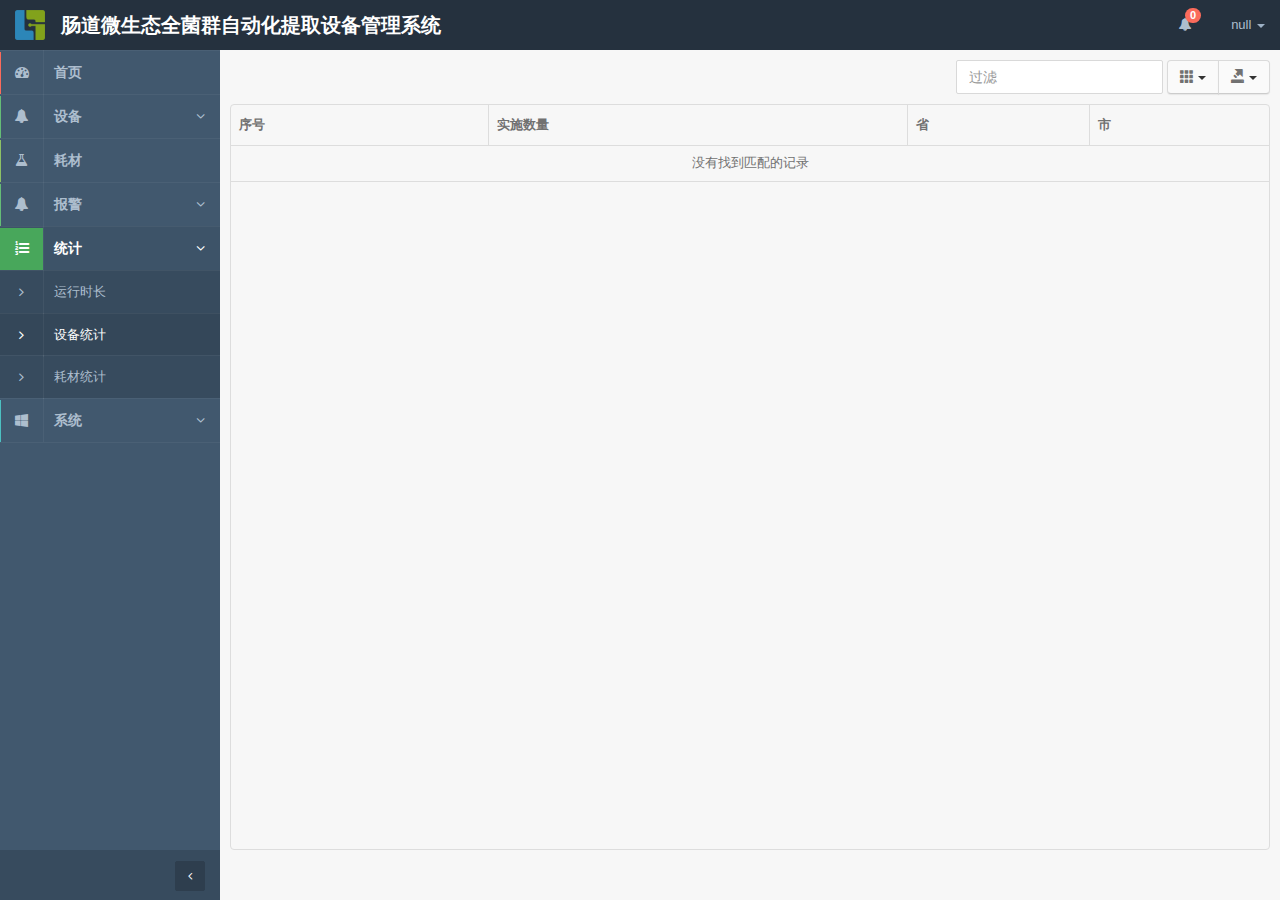
<file: public/equipment_statistics.html>
<!DOCTYPE html>
<html lang="en" class="app">
<head>
<meta charset="utf-8" />
<title>肠道微生态全菌群自动化提取设备管理系统</title>
<meta name="description" content="app, web app, responsive, admin dashboard, admin, flat, flat ui, ui kit, off screen nav" />
<meta name="viewport" content="width=device-width, initial-scale=1, maximum-scale=1" />
<link rel="shortcut icon" href="images/logo.png">
<link rel="stylesheet" href="css/app.v2.css" type="text/css" />
<link rel="stylesheet" href="js\calendar/bootstrap_calendar.css" type="text/css" cache="false" />
<link rel="stylesheet" href="css/common.css">
<link rel="stylesheet" href="css/bootstrap-table.css">
<script src="js/jquery-2.1.0.js" cache="false"></script>
</head>
<body>
<section class="vbox">
  <!-- 头部 -->
  <header class="bg-dark dk header navbar navbar-fixed-top-xs">
    <div class="navbar-header aside-md" style="width:600px;">
      <a href="#" class="navbar-brand" data-toggle="fullscreen">
        <img class="logo" src="images/logo.png" class="m-r-sm">
        肠道微生态全菌群自动化提取设备管理系统
      </a>
    </div>    
    <ul class="nav navbar-nav navbar-right hidden-xs nav-user">
      <li class="hidden-xs">
        <a href="#" class="dropdown-toggle dk" data-toggle="dropdown">
          <i class="fa fa-bell"></i>
          <span id="alarmNum" class="badge badge-sm up bg-danger m-l-n-sm">0</span>
        </a>
        <!-- 报警下拉 -->
        <ul class="dropdown-menu animated fadeInRight" id="alarm-header-list"></ul>
      </li>      
      <li class="dropdown">
        <a href="#" class="dropdown-toggle" data-toggle="dropdown">
          <span id="userName"></span>
          <b class="caret"></b>
        </a>
        <!-- 用户操作 -->
        <ul class="dropdown-menu animated fadeInRight">
          <li><a href="#" onclick="changeUserInfo()">修改个人信息</a></li>
          <li><a href="#" onclick="changePassword()">修改密码</a></li>
          <li class="divider"></li>
          <li><a href="#" onclick="logout()">退出登录</a></li>
        </ul>
      </li>
    </ul>
  </header>
  <section>
    <section class="hbox stretch">
      <aside class="bg-dark lter aside-md hidden-print" id="nav">
        <section class="vbox">
          <section class="w-f scrollable">
              <div class="slim-scroll" data-height="auto" data-disable-fade-out="true" data-distance="0" data-size="5px" data-color="#333333"> <!-- 导航 -->
              <nav class="nav-primary hidden-xs">
                <ul class="nav">
                  <li><a href="home.html"><i class="fa fa-dashboard icon"><b class="bg-danger"></b></i><span>首页</span></a></li>
                  <li><a href="#equipment"><i class="fa fa-bell icon"><b class="bg-primary"></b></i><span class="pull-right"><i class="fa fa-angle-down text"></i><i class="fa fa-angle-up text-active"></i></span><span>设备</span></a>
                    <ul class="nav lt">
                      <li><a href="project.html"><i class="fa fa-angle-right"></i><span>用户</span></a></li>
                      <li><a href="equipment.html"><i class="fa fa-angle-right"></i><span>设备</span></a></li>
                    </ul>
                  </li>
                  <li><a href="consumables.html"><i class="fa fa-flask icon"><b class="bg-success"></b></i><span>耗材</span></a></li>
                  <li><a href="#alarm"><i class="fa fa-bell icon"><b class="bg-primary"></b></i><span class="pull-right"><i class="fa fa-angle-down text"></i><i class="fa fa-angle-up text-active"></i></span><span>报警</span></a>
                    <ul class="nav lt">
                      <li><a href="current_alarm.html"><i class="fa fa-angle-right"></i><span>当前报警</span></a></li>
                      <li><a href="historical_alarm.html"><i class="fa fa-angle-right"></i><span>历史报警</span></a></li>
                    </ul>
                  </li>
                  <li class="active"><a href="#statistics"><i class="fa fa-list-ol"><b class="bg-primary dker"></b></i><span class="pull-right"><i class="fa fa-angle-down text"></i><i class="fa fa-angle-up text-active"></i></span><span>统计</span></a>
                    <ul class="nav lt">
                      <li><a href="run_time_statistics.html"><i class="fa fa-angle-right"></i><span>运行时长</span></a></li>
                      <li class="active"><a href="equipment_statistics.html"><i class="fa fa-angle-right"></i><span>设备统计</span></a></li>
                      <li><a href="consumable_statistics.html"><i class="fa fa-angle-right"></i><span>耗材统计</span></a></li>
                    </ul>
                  </li>
                  <li><a href="#system"><i class="fa fa-windows"><b class="bg-info"></b></i><span class="pull-right"><i class="fa fa-angle-down text"></i><i class="fa fa-angle-up text-active"></i></span><span>系统</span></a>
                    <ul class="nav lt">
                      <li><a href="user.html"><i class="fa fa-angle-right"></i><span>用户</span></a></li>
                      <li><a href="role.html"><i class="fa fa-angle-right"></i><span>角色</span></a></li>
                      <li><a href="privileges.html"><i class="fa fa-angle-right"></i><span>权限</span></a></li>                  
                    </ul>
                  </li>                  
                </ul>
              </nav>
            </div>
          </section>
          <footer class="footer lt hidden-xs b-t b-dark">            
            <a href="#nav" data-toggle="class:nav-xs" class="pull-right btn btn-sm btn-dark btn-icon"><i class="fa fa-angle-left text"></i><i class="fa fa-angle-right text-active"></i></a>
          </footer>
        </section>
      </aside>
      <!-- 内容 -->
      <section id="content">
        <section class="vbox">
          <div class="opGroup">
            <b id="total"></b>
          </div>
          <div class="indexTable">
            <table id="indexTable" width="100%"></table>
          </div>
        </section>
    </section>
  </section>
</section>
<script src="js/app.v2.js"></script>
<script src="js/bootstrap-table.js"></script>
<script src="js/bootstrap-table-zh-CN.min.js"></script>
<script src="js/tableExport.min.js"></script>
<script src="js/bootstrap-table-export.min.js"></script>
<script src="js/layer/layer.js"></script>
<script src="js/reqDomain.js"></script>
<script src="js/md5.js"></script>
<script src="js/common.js"></script>
<script>
  $(function(){
    overview();
    alarm()
  })
  $('#indexTable').bootstrapTable({
    clickToSelect: true,
    height: document.getElementsByTagName('body')[0].scrollHeight-100,
    showColumns: true,
    showExport: true,
    sortName: 'box_id',
    search: true,
    exportDataType: 'all',
    searchTimeOut: 700,
    toolbar: '.opGroup',
    columns: [
      {
        title: '序号',
        formatter: function(value,row,index){
          return index + 1
        }
      },{
        title: '实施数量',
        field: 'total_num',
      },{
        title: '省',
        field: 'province',
      },{
        title: '市',
        field: 'city',
      }
    ],
    onPostBody:function(){
      var header = $(".fixed-table-header table thead tr th");
      var body = $(".fixed-table-header table tbody tr td");
      var footer = $(".fixed-table-header table tr td");
        body.each(function(){
        header.width((this).width());
        footer.width((this).width());
      });
    }
  })
  function overview(){
    $.ajax({
      type: "post",
      url: reqDomain + "/index/equipment/overview",
      dataType: "json",
      success: function (data) {
        if(data.code == 200){
          $('#total').text('设备总数：'+data.result.install.total_num+' / 设备安装数：'+data.result.install.installed_num)
          $('#indexTable').bootstrapTable('load',data.result.city)
        }
      }
    });
  }
</script>
</body>
</html>
</file>
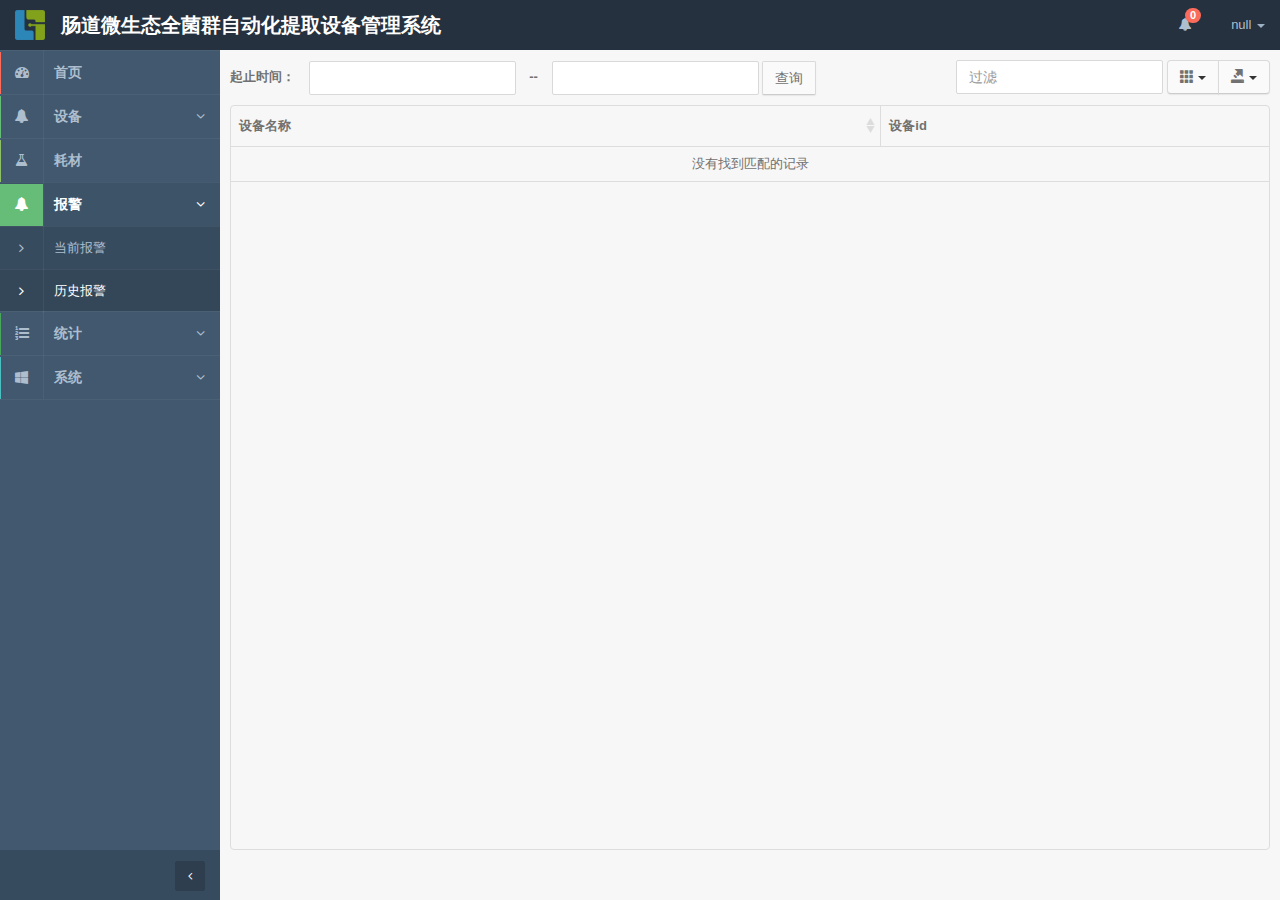
<file: public/historical_alarm.html>
<!DOCTYPE html>
<html lang="en" class="app">
<head>
<meta charset="utf-8" />
<title>肠道微生态全菌群自动化提取设备管理系统</title>
<meta name="description" content="app, web app, responsive, admin dashboard, admin, flat, flat ui, ui kit, off screen nav" />
<meta name="viewport" content="width=device-width, initial-scale=1, maximum-scale=1" />
<link rel="shortcut icon" href="images/logo.png">
<link rel="stylesheet" href="css/app.v2.css" type="text/css" />
<link rel="stylesheet" href="js\calendar/bootstrap_calendar.css" type="text/css" cache="false" />
<link rel="stylesheet" href="css/common.css">
<link rel="stylesheet" href="css/bootstrap-table.css">
<script src="js/jquery-2.1.0.js" cache="false"></script>
</head>
<body>
<section class="vbox">
  <!-- 头部 -->
  <header class="bg-dark dk header navbar navbar-fixed-top-xs">
    <div class="navbar-header aside-md" style="width:600px;">
      <a href="#" class="navbar-brand" data-toggle="fullscreen">
        <img class="logo" src="images/logo.png" class="m-r-sm">
        肠道微生态全菌群自动化提取设备管理系统
      </a>
    </div>    
    <ul class="nav navbar-nav navbar-right hidden-xs nav-user">
      <li class="hidden-xs">
        <a href="#" class="dropdown-toggle dk" data-toggle="dropdown">
          <i class="fa fa-bell"></i>
          <span id="alarmNum" class="badge badge-sm up bg-danger m-l-n-sm">0</span>
        </a>
        <!-- 报警下拉 -->
        <ul class="dropdown-menu animated fadeInRight" id="alarm-header-list"></ul>
      </li>      
      <li class="dropdown">
        <a href="#" class="dropdown-toggle" data-toggle="dropdown">
          <span id="userName"></span>
          <b class="caret"></b>
        </a>
        <!-- 用户操作 -->
        <ul class="dropdown-menu animated fadeInRight">
          <li><a href="#" onclick="changeUserInfo()">修改个人信息</a></li>
          <li><a href="#" onclick="changePassword()">修改密码</a></li>
          <li class="divider"></li>
          <li><a href="#" onclick="logout()">退出登录</a></li>
        </ul>
      </li>
    </ul>
  </header>
  <section>
    <section class="hbox stretch">
      <aside class="bg-dark lter aside-md hidden-print" id="nav">
        <section class="vbox">
          <section class="w-f scrollable">
              <div class="slim-scroll" data-height="auto" data-disable-fade-out="true" data-distance="0" data-size="5px" data-color="#333333"> <!-- 导航 -->
              <nav class="nav-primary hidden-xs">
                <ul class="nav">
                  <li><a href="home.html"><i class="fa fa-dashboard icon"><b class="bg-danger"></b></i><span>首页</span></a></li>
                  <li><a href="#equipment"><i class="fa fa-bell icon"><b class="bg-primary"></b></i><span class="pull-right"><i class="fa fa-angle-down text"></i><i class="fa fa-angle-up text-active"></i></span><span>设备</span></a>
                    <ul class="nav lt">
                      <li><a href="project.html"><i class="fa fa-angle-right"></i><span>用户</span></a></li>
                      <li><a href="equipment.html"><i class="fa fa-angle-right"></i><span>设备</span></a></li>
                    </ul>
                  </li>
                  <li><a href="consumables.html"><i class="fa fa-flask icon"><b class="bg-success"></b></i><span>耗材</span></a></li>
                  <li class="active"><a href="#alarm"><i class="fa fa-bell icon"><b class="bg-primary"></b></i><span class="pull-right"><i class="fa fa-angle-down text"></i><i class="fa fa-angle-up text-active"></i></span><span>报警</span></a>
                    <ul class="nav lt">
                      <li><a href="current_alarm.html"><i class="fa fa-angle-right"></i><span>当前报警</span></a></li>
                      <li class="active"><a href="historical_alarm.html"><i class="fa fa-angle-right"></i><span>历史报警</span></a></li>
                    </ul>
                  </li>
                  <li><a href="#statistics"><i class="fa fa-list-ol"><b class="bg-primary dker"></b></i><span class="pull-right"><i class="fa fa-angle-down text"></i><i class="fa fa-angle-up text-active"></i></span><span>统计</span></a>
                    <ul class="nav lt">
                      <li><a href="run_time_statistics.html"><i class="fa fa-angle-right"></i><span>运行时长</span></a></li>
                      <li><a href="equipment_statistics.html"><i class="fa fa-angle-right"></i><span>设备统计</span></a></li>
                      <li><a href="consumable_statistics.html"><i class="fa fa-angle-right"></i><span>耗材统计</span></a></li>
                    </ul>
                  </li>
                  <li><a href="#system"><i class="fa fa-windows"><b class="bg-info"></b></i><span class="pull-right"><i class="fa fa-angle-down text"></i><i class="fa fa-angle-up text-active"></i></span><span>系统</span></a>
                    <ul class="nav lt">
                      <li><a href="user.html"><i class="fa fa-angle-right"></i><span>用户</span></a></li>
                      <li><a href="role.html"><i class="fa fa-angle-right"></i><span>角色</span></a></li>
                      <li><a href="privileges.html"><i class="fa fa-angle-right"></i><span>权限</span></a></li>                  
                    </ul>
                  </li>                  
                </ul>
              </nav>
            </div>
          </section>
          <footer class="footer lt hidden-xs b-t b-dark">            
            <a href="#nav" data-toggle="class:nav-xs" class="pull-right btn btn-sm btn-dark btn-icon"><i class="fa fa-angle-left text"></i><i class="fa fa-angle-right text-active"></i></a>
          </footer>
        </section>
      </aside>
      <!-- 内容 -->
      <section id="content">
        <section class="vbox">
          <div class="opGroup">
            <b>起止时间：</b>
            <input type="text" class="form-control">
            <b>--</b>
            <input type="text" class="form-control">
            <button class="btn btn-default">查询</button>
          </div>
          <div class="indexTable">
            <table id="indexTable" width="100%"></table>
          </div>
        </section>
    </section>
  </section>
</section>
<script src="js/app.v2.js"></script>
<script src="js/bootstrap-table.js"></script>
<script src="js/bootstrap-table-zh-CN.min.js"></script>
<script src="js/tableExport.min.js"></script>
<script src="js/bootstrap-table-export.min.js"></script>
<script src="js/layer/layer.js"></script>
<script src="js/reqDomain.js"></script>
<script src="js/md5.js"></script>
<script src="js/common.js"></script>
<script>
  $(function(){
    alarm()
  })
   var data = [{'name':'1233','id':'1'},{'name':'3244','id':'2'}];
  $('#indexTable').bootstrapTable({
    height: document.getElementsByTagName('body')[0].scrollHeight-100,
    showColumns: true,
    showExport: true,
    sortName: 'box_id',
    search: true,
    exportDataType: 'all',
    searchTimeOut: 700,
    toolbar: '.opGroup',
    columns: [
      {
        title: '设备名称',
        field: 'name',
        sortable: true,
      },{
        title: '设备id',
        field: 'id',
      }
    ],
    onPostBody:function(){
      var header = $(".fixed-table-header table thead tr th");
      var body = $(".fixed-table-header table tbody tr td");
      var footer = $(".fixed-table-header table tr td");
        body.each(function(){
        header.width((this).width());
        footer.width((this).width());
      });
    }
  })
</script>
</body>
</html>
</file>
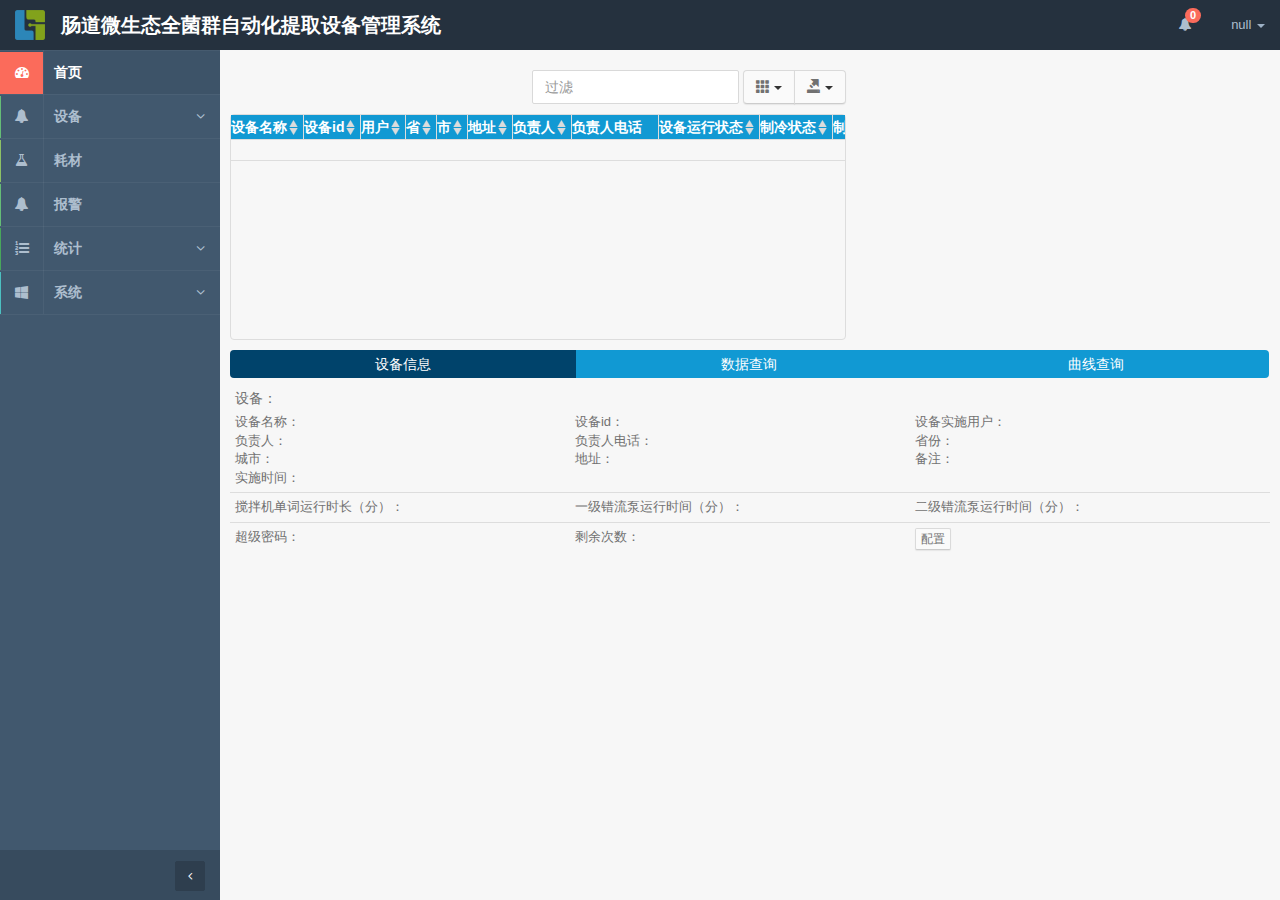
<file: public/home.html>
<!DOCTYPE html>
<html lang="en" class="app">
<head>
<meta charset="utf-8" />
<title>肠道微生态全菌群自动化提取设备管理系统</title>
<meta name="description" content="app, web app, responsive, admin dashboard, admin, flat, flat ui, ui kit, off screen nav" />
<meta name="viewport" content="width=device-width, initial-scale=1, maximum-scale=1" />
<link rel="shortcut icon" href="images/logo.png">
<link rel="stylesheet" href="css/app.v2.css" type="text/css" />
<link rel="stylesheet" href="js\calendar/bootstrap_calendar.css" type="text/css" cache="false" />
<link rel="stylesheet" href="css/bootstrap-table.css">
<link rel="stylesheet" href="css/common.css">
<link rel="stylesheet" href="css/home.css">
<script src="js/jquery-2.1.0.js"></script>
</head>
<body>
<section class="vbox">
  <!-- 头部 -->
  <header class="bg-dark dk header navbar navbar-fixed-top-xs">
    <div class="navbar-header aside-md" style="width:600px;">
      <a href="#" class="navbar-brand" data-toggle="fullscreen">
        <img class="logo" src="images/logo.png" class="m-r-sm">
        肠道微生态全菌群自动化提取设备管理系统
      </a>
    </div>    
    <ul class="nav navbar-nav navbar-right hidden-xs nav-user">
      <li class="hidden-xs">
        <a href="#" class="dropdown-toggle dk" data-toggle="dropdown">
          <i class="fa fa-bell"></i>
          <span id="alarmNum" class="badge badge-sm up bg-danger m-l-n-sm">0</span>
        </a>
        <!-- 报警下拉 -->
        <ul class="dropdown-menu animated fadeInRight" id="alarm-header-list"></ul>
      </li>      
      <li class="dropdown">
        <a href="#" class="dropdown-toggle" data-toggle="dropdown">
          <span id="userName"></span>
          <b class="caret"></b>
        </a>
        <!-- 用户操作 -->
        <ul class="dropdown-menu animated fadeInRight">
          <li><a href="#" onclick="changeUserInfo()">修改个人信息</a></li>
          <li><a href="#" onclick="changePassword()">修改密码</a></li>
          <li class="divider"></li>
          <li><a href="#" onclick="logout()">退出登录</a></li>
        </ul>
      </li>
    </ul>
  </header>
  <section>
    <section class="hbox stretch">
      <aside class="bg-dark lter aside-md hidden-print" id="nav">
        <section class="vbox">
          <section class="w-f scrollable">
              <div class="slim-scroll" data-height="auto" data-disable-fade-out="true" data-distance="0" data-size="5px" data-color="#333333"> <!-- 导航 -->
              <nav class="nav-primary hidden-xs">
                <ul class="nav">
                  <li class="active"><a href="home.html"><i class="fa fa-dashboard icon"><b class="bg-danger"></b></i><span>首页</span></a></li>
                  <li><a href="#equipment"><i class="fa fa-bell icon"><b class="bg-primary"></b></i><span class="pull-right"><i class="fa fa-angle-down text"></i><i class="fa fa-angle-up text-active"></i></span><span>设备</span></a>
                    <ul class="nav lt">
                      <li><a href="project.html"><i class="fa fa-angle-right"></i><span>用户</span></a></li>
                      <li><a href="equipment.html"><i class="fa fa-angle-right"></i><span>设备</span></a></li>
                    </ul>
                  </li>
                  <li><a href="consumables.html"><i class="fa fa-flask icon"><b class="bg-success"></b></i><span>耗材</span></a></li>
                  <li><a href="#alarm"><i class="fa fa-bell icon"><b class="bg-primary"></b></i><span>报警</span></a>
                    <ul class="nav lt">
                      <li><a href="current_alarm.html"><i class="fa fa-angle-right"></i><span>当前报警</span></a></li>
                      <li><a href="historical_alarm.html"><i class="fa fa-angle-right"></i><span>历史报警</span></a></li>
                    </ul>
                  </li>
                  <li><a href="#statistics"><i class="fa fa-list-ol"><b class="bg-primary dker"></b></i><span class="pull-right"><i class="fa fa-angle-down text"></i><i class="fa fa-angle-up text-active"></i></span><span>统计</span></a>
                    <ul class="nav lt">
                      <li><a href="run_time_statistics.html"><i class="fa fa-angle-right"></i><span>运行时长</span></a></li>
                      <li><a href="equipment_statistics.html"><i class="fa fa-angle-right"></i><span>设备统计</span></a></li>
                      <li><a href="consumable_statistics.html"><i class="fa fa-angle-right"></i><span>耗材统计</span></a></li>
                    </ul>
                  </li>
                  <li><a href="#system"><i class="fa fa-windows"><b class="bg-info"></b></i><span class="pull-right"><i class="fa fa-angle-down text"></i><i class="fa fa-angle-up text-active"></i></span><span>系统</span></a>
                    <ul class="nav lt">
                      <li><a href="user.html"><i class="fa fa-angle-right"></i><span>用户</span></a></li>
                      <li><a href="role.html"><i class="fa fa-angle-right"></i><span>角色</span></a></li>
                      <li><a href="privileges.html"><i class="fa fa-angle-right"></i><span>权限</span></a></li>                  
                    </ul>
                  </li>                  
                </ul>
              </nav>
            </div>
          </section>
          <footer class="footer lt hidden-xs b-t b-dark">            
            <a href="#nav" data-toggle="class:nav-xs" class="pull-right btn btn-sm btn-dark btn-icon"><i class="fa fa-angle-left text"></i><i class="fa fa-angle-right text-active"></i></a>
          </footer>
        </section>
      </aside>
      <!-- 内容 -->
      <section id="content">
        <section class="vbox scrollable">
          <!-- 数据表格 -->
          <div id="latestData">
            <table id="indextable" width="100%"></table>
          </div>
          <!-- 地图 -->
          <div id="map">
            <div id="mapContent"></div>
          </div>
          <!-- 底部选项卡 -->
          <ul id="tabbar">
            <li class="current">设备信息</li>
            <li>数据查询</li>
            <li>曲线查询</li>
          </ul>
          <!-- 底部选项卡内容 -->
          <ul id="tabMain">
            <li class="current">
              <div class="equipment">设备：</div>
              <ul id="box_info">
                <li>设备名称：</li>
                <li>设备id：</li>
                <li>设备实施用户：</li>
                <li>负责人：</li>
                <li>负责人电话：</li>
                <li>省份：</li>
                <li>城市：</li>
                <li>地址：</li>
                <li>备注：</li>
                <li>实施时间：</li>
              </ul>
              <ul id="run_time">
                <li>搅拌机单词运行时长（分）：</li>
                <li>一级错流泵运行时间（分）：</li>
                <li>二级错流泵运行时间（分）：</li>
              </ul>
              <ul id="config">
                <li>超级密码：</li>
                <li>剩余次数：</li>
                <li><button type="button" class="btn btn-default btn-xs" onclick="config()">配置</button></li>
              </ul>
            </li>
            <li>
              <div class="equipment">设备：</div>
              <div class="opGroup" id="boxDataOp">
                <b>起止时间：</b>
                <input type="text" id="startTime" class="form-control" onfocus="WdatePicker({ dateFmt:'yyyy-MM-dd HH:mm'})" placeholder="请选择开始时间" autocomplete="off">
                <b>--</b>
                <input type="text" id="endTime" class="form-control" onfocus="WdatePicker({dateFmt:'yyyy-MM-dd HH:mm',minDate:'#F{$dp.$D(\'startTime\')}'});" placeholder="请选择结束时间" autocomplete="off">
                <button class="btn btn-default" onclick="pivot()">查询</button>
              </div>
              <div class="dataTable">
                <table id="dataTable" width="100%"></table>
              </div>
            </li>
            <li>
              <div class="equipment">设备：</div>
              <div class="opGroup" id="boxDataOp1">
                <b>起止时间：</b>
                <input type="text" id="startTime1" class="form-control" onfocus="WdatePicker({ dateFmt:'yyyy-MM-dd HH:mm'})" placeholder="请选择开始时间" autocomplete="off">
                <b>--</b>
                <input type="text" id="endTime1" class="form-control" onfocus="WdatePicker({dateFmt:'yyyy-MM-dd HH:mm',minDate:'#F{$dp.$D(\'startTime1\')}'});" placeholder="请选择结束时间" autocomplete="off">
                <button class="btn btn-default" onclick="pivot()">查询</button>
              </div>
              <div class="chart">
                <table id="chart" width="100%"></table>
              </div>
            </li>
          </ul>
        </section>
      </section>
    </section>
  </section>
</section>
<script src="js/app.v2.js"></script>
<script src="js/bootstrap-table.js"></script>
<script src="js/bootstrap-table-zh-CN.min.js"></script>
<script src="js/tableExport.min.js"></script>
<script src="js/bootstrap-table-export.min.js"></script>
<script type="text/javascript" src="http://api.map.baidu.com/api?v=3.0&ak=455d374b510001a6acfcf5bd90367fb2"></script>
<script src="js/echarts.js"></script>
<script src="js/home.js"></script>
<script src="js/map.js"></script>
<script src="js/layer/layer.js"></script>
<script src="js/date/WdatePicker.js"></script>
<script src="js/reqDomain.js"></script>
<script src="js/md5.js"></script>
<script src="js/common.js"></script>
<script>
  $(function(){
    dataLatest()
    alarm()
  })
  setInterval(function(){
    dataLatest()
  },3*60*1000) //三分钟刷新一次
</script>
</body>
</html>
</file>
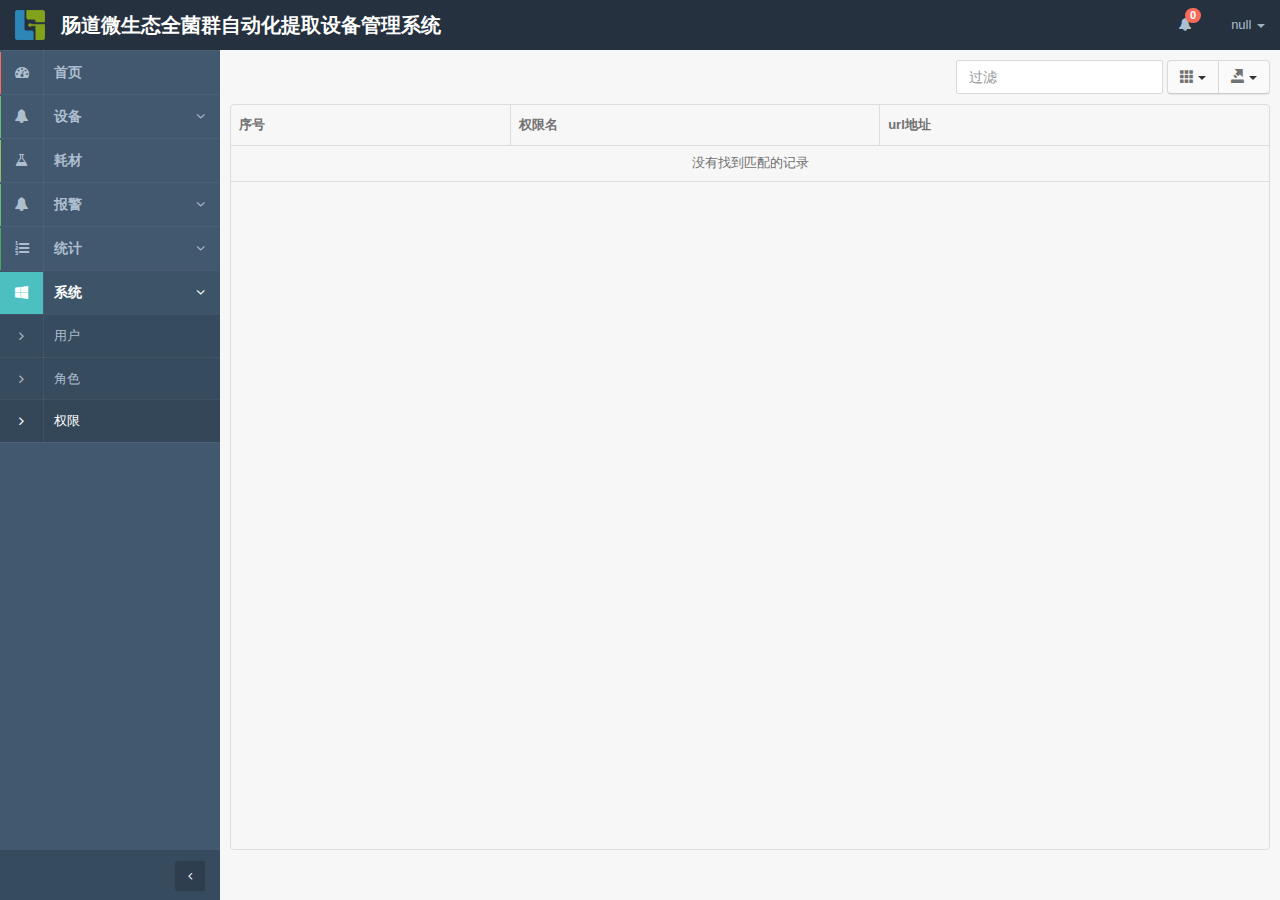
<file: public/privileges.html>
<!DOCTYPE html>
<html lang="en" class="app">
<head>
<meta charset="utf-8" />
<title>肠道微生态全菌群自动化提取设备管理系统</title>
<meta name="description" content="app, web app, responsive, admin dashboard, admin, flat, flat ui, ui kit, off screen nav" />
<meta name="viewport" content="width=device-width, initial-scale=1, maximum-scale=1" />
<link rel="shortcut icon" href="images/logo.png">
<link rel="stylesheet" href="css/app.v2.css" type="text/css" />
<link rel="stylesheet" href="js\calendar/bootstrap_calendar.css" type="text/css" cache="false" />
<link rel="stylesheet" href="css/common.css">
<link rel="stylesheet" href="css/bootstrap-table.css">
<script src="js/jquery-2.1.0.js" cache="false"></script>
</head>
<body>
<section class="vbox">
  <!-- 头部 -->
  <header class="bg-dark dk header navbar navbar-fixed-top-xs">
    <div class="navbar-header aside-md" style="width:600px;">
      <a href="#" class="navbar-brand" data-toggle="fullscreen">
        <img class="logo" src="images/logo.png" class="m-r-sm">
        肠道微生态全菌群自动化提取设备管理系统
      </a>
    </div>    
    <ul class="nav navbar-nav navbar-right hidden-xs nav-user">
      <li class="hidden-xs">
        <a href="#" class="dropdown-toggle dk" data-toggle="dropdown">
          <i class="fa fa-bell"></i>
          <span id="alarmNum" class="badge badge-sm up bg-danger m-l-n-sm">0</span>
        </a>
        <!-- 报警下拉 -->
        <ul class="dropdown-menu animated fadeInRight" id="alarm-header-list"></ul>
      </li>      
      <li class="dropdown">
        <a href="#" class="dropdown-toggle" data-toggle="dropdown">
          <span id="userName"></span>
          <b class="caret"></b>
        </a>
        <!-- 用户操作 -->
        <ul class="dropdown-menu animated fadeInRight">
          <li><a href="#" onclick="changeUserInfo()">修改个人信息</a></li>
          <li><a href="#" onclick="changePassword()">修改密码</a></li>
          <li class="divider"></li>
          <li><a href="#" onclick="logout()">退出登录</a></li>
        </ul>
      </li>
    </ul>
  </header>
  <section>
    <section class="hbox stretch">
      <aside class="bg-dark lter aside-md hidden-print" id="nav">
        <section class="vbox">
          <section class="w-f scrollable">
              <div class="slim-scroll" data-height="auto" data-disable-fade-out="true" data-distance="0" data-size="5px" data-color="#333333"> <!-- 导航 -->
              <nav class="nav-primary hidden-xs">
                <ul class="nav">
                  <li><a href="home.html"><i class="fa fa-dashboard icon"><b class="bg-danger"></b></i><span>首页</span></a></li>
                  <li><a href="#equipment"><i class="fa fa-bell icon"><b class="bg-primary"></b></i><span class="pull-right"><i class="fa fa-angle-down text"></i><i class="fa fa-angle-up text-active"></i></span><span>设备</span></a>
                    <ul class="nav lt">
                      <li><a href="project.html"><i class="fa fa-angle-right"></i><span>用户</span></a></li>
                      <li><a href="equipment.html"><i class="fa fa-angle-right"></i><span>设备</span></a></li>
                    </ul>
                  </li>
                  <li><a href="consumables.html"><i class="fa fa-flask icon"><b class="bg-success"></b></i><span>耗材</span></a></li>
                  <li><a href="#alarm"><i class="fa fa-bell icon"><b class="bg-primary"></b></i><span class="pull-right"><i class="fa fa-angle-down text"></i><i class="fa fa-angle-up text-active"></i></span><span>报警</span></a>
                    <ul class="nav lt">
                      <li><a href="current_alarm.html"><i class="fa fa-angle-right"></i><span>当前报警</span></a></li>
                      <li><a href="historical_alarm.html"><i class="fa fa-angle-right"></i><span>历史报警</span></a></li>
                    </ul>
                  </li>
                  <li><a href="#statistics"><i class="fa fa-list-ol"><b class="bg-primary dker"></b></i><span class="pull-right"><i class="fa fa-angle-down text"></i><i class="fa fa-angle-up text-active"></i></span><span>统计</span></a>
                    <ul class="nav lt">
                      <li><a href="run_time_statistics.html"><i class="fa fa-angle-right"></i><span>运行时长</span></a></li>
                      <li><a href="equipment_statistics.html"><i class="fa fa-angle-right"></i><span>设备统计</span></a></li>
                      <li><a href="consumable_statistics.html"><i class="fa fa-angle-right"></i><span>耗材统计</span></a></li>
                    </ul>
                  </li>
                  <li class="active"><a href="#system"><i class="fa fa-windows"><b class="bg-info"></b></i><span class="pull-right"><i class="fa fa-angle-down text"></i><i class="fa fa-angle-up text-active"></i></span><span>系统</span></a>
                    <ul class="nav lt">
                      <li><a href="user.html"><i class="fa fa-angle-right"></i><span>用户</span></a></li>
                      <li><a href="role.html"><i class="fa fa-angle-right"></i><span>角色</span></a></li>
                      <li class="active"><a href="privileges.html"><i class="fa fa-angle-right"></i><span>权限</span></a></li>                  
                    </ul>
                  </li>                  
                </ul>
              </nav>
            </div>
          </section>
          <footer class="footer lt hidden-xs b-t b-dark">            
            <a href="#nav" data-toggle="class:nav-xs" class="pull-right btn btn-sm btn-dark btn-icon"><i class="fa fa-angle-left text"></i><i class="fa fa-angle-right text-active"></i></a>
          </footer>
        </section>
      </aside>
      <!-- 内容 -->
      <section id="content">
        <section class="vbox">
          <div class="indexTable">
            <table id="indexTable" width="100%"></table>
          </div>
        </section>
    </section>
  </section>
</section>
<script src="js/app.v2.js"></script>
<script src="js/bootstrap-table.js"></script>
<script src="js/bootstrap-table-zh-CN.min.js"></script>
<script src="js/tableExport.min.js"></script>
<script src="js/bootstrap-table-export.min.js"></script>
<script src="js/layer/layer.js"></script>
<script src="js/reqDomain.js"></script>
<script src="js/md5.js"></script>
<script src="js/common.js"></script>
<script>
  $(function(){
    getRightList()
    alarm()
  })
  $('#indexTable').bootstrapTable({
    height: document.getElementsByTagName('body')[0].scrollHeight-100,
    clickToSelect: true,
    showColumns: true,
    showExport: true,
    sortName: 'box_id',
    search: true,
    exportDataType: 'all',
    searchTimeOut: 700,
    toolbar: '.opGroup',
    columns: [
      {
        title: '序号',
        formatter: function(value,row,index){
          return index + 1
        }
      },{
        title: '权限名',
        field: 'right_name',
      },{
        title: 'url地址',
        field: 'url',
      }
    ],
    onPostBody:function(){
      var header = $(".fixed-table-header table thead tr th");
      var body = $(".fixed-table-header table tbody tr td");
      var footer = $(".fixed-table-header table tr td");
        body.each(function(){
        header.width((this).width());
        footer.width((this).width());
      });
    }
  })
  // 权限列表
  function getRightList(){
    $.ajax({
      type: "POST",
      url: reqDomain + "/rbac/rbac/right_list",
      dataType: "json",
      success: function (data) {
        if(data.code == 200){
          $('#indexTable').bootstrapTable('load',data.result);
        }
      }
    });
  }
</script>
</body>
</html>
</file>
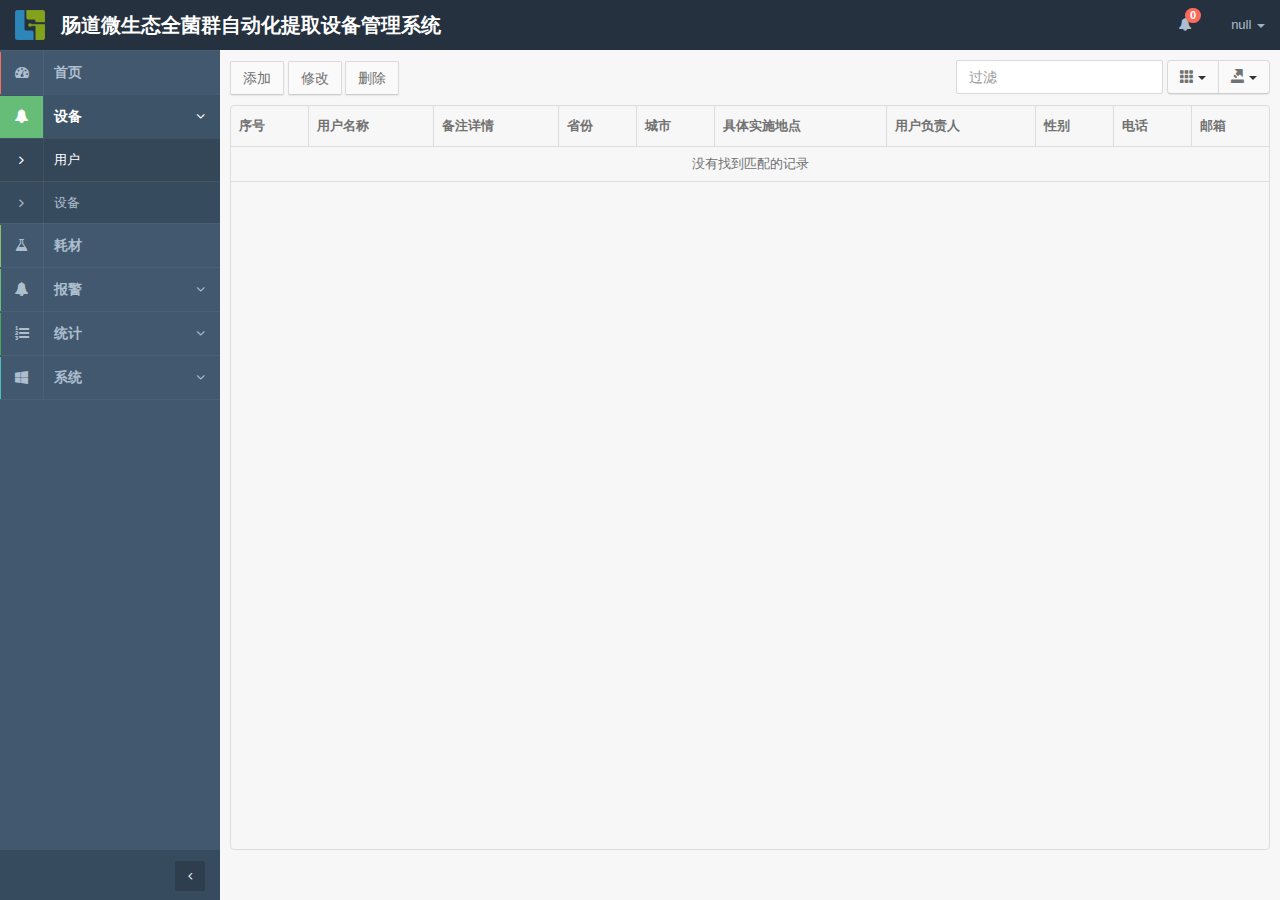
<file: public/project.html>
<!DOCTYPE html>
<html lang="en" class="app">
<head>
<meta charset="utf-8" />
<title>肠道微生态全菌群自动化提取设备管理系统</title>
<meta name="description" content="app, web app, responsive, admin dashboard, admin, flat, flat ui, ui kit, off screen nav" />
<meta name="viewport" content="width=device-width, initial-scale=1, maximum-scale=1" />
<link rel="shortcut icon" href="images/logo.png">
<link rel="stylesheet" href="css/app.v2.css" type="text/css" />
<link rel="stylesheet" href="js\calendar/bootstrap_calendar.css" type="text/css" cache="false" />
<link rel="stylesheet" href="css/common.css">
<link rel="stylesheet" href="css/bootstrap-table.css">
<script src="js/jquery-2.1.0.js" cache="false"></script>
<style>
  .addProject{
    width: 500px;
    min-height: 350px;
    position: absolute;
    top: 50%;
    left: 50%;
    margin: -250px 0 0 -250px;
  }
  .changeAdd{
    width: 500px;
    height: 500px;
    position: absolute;
    top: 50%;
    left: 50%;
    margin: -250px 0 0 -250px;
    z-index: 10;
  }
  #mapContent{
    width: 472px;
    height: 400px;
    background-color: aqua;
  }
  .changeAdd button{
    display: block;
    margin: 5px auto 0;
  }
</style>
</head>
<body>
<section class="vbox">
  <!-- 头部 -->
  <header class="bg-dark dk header navbar navbar-fixed-top-xs">
    <div class="navbar-header aside-md" style="width:600px;">
      <a href="#" class="navbar-brand" data-toggle="fullscreen">
        <img class="logo" src="images/logo.png" class="m-r-sm">
        肠道微生态全菌群自动化提取设备管理系统
      </a>
    </div>    
    <ul class="nav navbar-nav navbar-right hidden-xs nav-user">
      <li class="hidden-xs">
        <a href="#" class="dropdown-toggle dk" data-toggle="dropdown">
          <i class="fa fa-bell"></i>
          <span id="alarmNum" class="badge badge-sm up bg-danger m-l-n-sm">0</span>
        </a>
        <!-- 报警下拉 -->
        <ul class="dropdown-menu animated fadeInRight" id="alarm-header-list"></ul>
      </li>      
      <li class="dropdown">
        <a href="#" class="dropdown-toggle" data-toggle="dropdown">
          <span id="userName"></span>
          <b class="caret"></b>
        </a>
        <!-- 用户操作 -->
        <ul class="dropdown-menu animated fadeInRight">
          <li><a href="#" onclick="changeUserInfo()">修改个人信息</a></li>
          <li><a href="#" onclick="changePassword()">修改密码</a></li>
          <li class="divider"></li>
          <li><a href="#" onclick="logout()">退出登录</a></li>
        </ul>
      </li>
    </ul>
  </header>
  <section>
    <section class="hbox stretch">
      <aside class="bg-dark lter aside-md hidden-print" id="nav">
        <section class="vbox">
          <section class="w-f scrollable">
              <div class="slim-scroll" data-height="auto" data-disable-fade-out="true" data-distance="0" data-size="5px" data-color="#333333"> <!-- 导航 -->
              <nav class="nav-primary hidden-xs">
                <ul class="nav">
                  <li><a href="home.html"><i class="fa fa-dashboard icon"><b class="bg-danger"></b></i><span>首页</span></a></li>
                  <li class="active"><a href="#equipment"><i class="fa fa-bell icon"><b class="bg-primary"></b></i><span class="pull-right"><i class="fa fa-angle-down text"></i><i class="fa fa-angle-up text-active"></i></span><span>设备</span></a>
                    <ul class="nav lt">
                      <li class="active"><a href="project.html"><i class="fa fa-angle-right"></i><span>用户</span></a></li>
                      <li><a href="equipment.html"><i class="fa fa-angle-right"></i><span>设备</span></a></li>
                    </ul>
                  </li>
                  <li><a href="consumables.html"><i class="fa fa-flask icon"><b class="bg-success"></b></i><span>耗材</span></a></li>
                  <li><a href="#alarm"><i class="fa fa-bell icon"><b class="bg-primary"></b></i><span class="pull-right"><i class="fa fa-angle-down text"></i><i class="fa fa-angle-up text-active"></i></span><span>报警</span></a>
                    <ul class="nav lt">
                      <li><a href="current_alarm.html"><i class="fa fa-angle-right"></i><span>当前报警</span></a></li>
                      <li><a href="historical_alarm.html"><i class="fa fa-angle-right"></i><span>历史报警</span></a></li>
                    </ul>
                  </li>
                  <li><a href="#statistics"><i class="fa fa-list-ol"><b class="bg-primary dker"></b></i><span class="pull-right"><i class="fa fa-angle-down text"></i><i class="fa fa-angle-up text-active"></i></span><span>统计</span></a>
                    <ul class="nav lt">
                      <li><a href="run_time_statistics.html"><i class="fa fa-angle-right"></i><span>运行时长</span></a></li>
                      <li><a href="equipment_statistics.html"><i class="fa fa-angle-right"></i><span>设备统计</span></a></li>
                      <li><a href="consumable_statistics.html"><i class="fa fa-angle-right"></i><span>耗材统计</span></a></li>
                    </ul>
                  </li>
                  <li><a href="#system"><i class="fa fa-windows"><b class="bg-info"></b></i><span class="pull-right"><i class="fa fa-angle-down text"></i><i class="fa fa-angle-up text-active"></i></span><span>系统</span></a>
                    <ul class="nav lt">
                      <li><a href="user.html"><i class="fa fa-angle-right"></i><span>用户</span></a></li>
                      <li><a href="role.html"><i class="fa fa-angle-right"></i><span>角色</span></a></li>
                      <li><a href="privileges.html"><i class="fa fa-angle-right"></i><span>权限</span></a></li>                  
                    </ul>
                  </li>                  
                </ul>
              </nav>
            </div>
          </section>
          <footer class="footer lt hidden-xs b-t b-dark">            
            <a href="#nav" data-toggle="class:nav-xs" class="pull-right btn btn-sm btn-dark btn-icon"><i class="fa fa-angle-left text"></i><i class="fa fa-angle-right text-active"></i></a>
          </footer>
        </section>
      </aside>
      <!-- 内容 -->
      <section id="content">
        <section class="vbox">
          <div class="opGroup">
            <button class="btn btn-default" onclick="addProject()">添加</button>
            <button class="btn btn-default" onclick="changeProject()">修改</button>
            <button class="btn btn-default" onclick="deleteProject()">删除</button>
          </div>
          <div class="indexTable">
            <table id="indexTable" width="100%"></table>
          </div>
        </section>
    </section>
  </section>
</section>
<div class="mask"></div>
<script src="js/app.v2.js"></script>
<script type="text/javascript" src="http://api.map.baidu.com/api?v=3.0&ak=455d374b510001a6acfcf5bd90367fb2"></script>
<script src="js/bootstrap-table.js"></script>
<script src="js/bootstrap-table-zh-CN.min.js"></script>
<script src="js/tableExport.min.js"></script>
<script src="js/bootstrap-table-export.min.js"></script>
<script src="js/layer/layer.js"></script>
<script src="js/reqDomain.js"></script>
<script src="js/md5.js"></script>
<script src="js/common.js"></script>
<script>
  $(function(){
    getProjectList()
    alarm()
  })
  var tableRow = null
  var lng,lat;
  var address = {
    "0": {
        "110000": "北京",
        "120000": "天津",
        "130000": "河北省",
        "140000": "山西省",
        "150000": "内蒙古自治区",
        "210000": "辽宁省",
        "220000": "吉林省",
        "230000": "黑龙江省",
        "310000": "上海",
        "320000": "江苏省",
        "330000": "浙江省",
        "340000": "安徽省",
        "350000": "福建省",
        "360000": "江西省",
        "370000": "山东省",
        "410000": "河南省",
        "420000": "湖北省",
        "430000": "湖南省",
        "440000": "广东省",
        "450000": "广西壮族自治区",
        "460000": "海南省",
        "500000": "重庆",
        "510000": "四川省",
        "520000": "贵州省",
        "530000": "云南省",
        "540000": "西藏自治区",
        "610000": "陕西省",
        "620000": "甘肃省",
        "630000": "青海省",
        "640000": "宁夏回族自治区",
        "650000": "新疆维吾尔自治区",
        "710000": "台湾省",
        "810000": "香港特别行政区",
        "820000": "澳门特别行政区",
        "990000": "海外"
    },
    "110000": {
        "110100": "北京市"
    },
    "120000": {
        "120100": "天津市"
    },
    "130000": {
        "130100": "石家庄市",
        "130200": "唐山市",
        "130300": "秦皇岛市",
        "130400": "邯郸市",
        "130500": "邢台市",
        "130600": "保定市",
        "130700": "张家口市",
        "130800": "承德市",
        "130900": "沧州市",
        "131000": "廊坊市",
        "131100": "衡水市"
    },
    "140000": {
        "140100": "太原市",
        "140200": "大同市",
        "140300": "阳泉市",
        "140400": "长治市",
        "140500": "晋城市",
        "140600": "朔州市",
        "140700": "晋中市",
        "140800": "运城市",
        "140900": "忻州市",
        "141000": "临汾市",
        "141100": "吕梁市"
    },
    "150000": {
        "150100": "呼和浩特市",
        "150200": "包头市",
        "150300": "乌海市",
        "150400": "赤峰市",
        "150500": "通辽市",
        "150600": "鄂尔多斯市",
        "150700": "呼伦贝尔市",
        "150800": "巴彦淖尔市",
        "150900": "乌兰察布市",
        "152200": "兴安盟",
        "152500": "锡林郭勒盟",
        "152900": "阿拉善盟"
    },
    "210000": {
        "210100": "沈阳市",
        "210200": "大连市",
        "210300": "鞍山市",
        "210400": "抚顺市",
        "210500": "本溪市",
        "210600": "丹东市",
        "210700": "锦州市",
        "210800": "营口市",
        "210900": "阜新市",
        "211000": "辽阳市",
        "211100": "盘锦市",
        "211200": "铁岭市",
        "211300": "朝阳市",
        "211400": "葫芦岛市"
    },
    "220000": {
        "220100": "长春市",
        "220200": "吉林市",
        "220300": "四平市",
        "220400": "辽源市",
        "220500": "通化市",
        "220600": "白山市",
        "220700": "松原市",
        "220800": "白城市",
        "222400": "延边朝鲜族自治州"
    },
    "230000": {
        "230100": "哈尔滨市",
        "230200": "齐齐哈尔市",
        "230300": "鸡西市",
        "230400": "鹤岗市",
        "230500": "双鸭山市",
        "230600": "大庆市",
        "230700": "伊春市",
        "230800": "佳木斯市",
        "230900": "七台河市",
        "231000": "牡丹江市",
        "231100": "黑河市",
        "231200": "绥化市",
        "232700": "大兴安岭地区"
    },
    "320000": {
        "320100": "南京市",
        "320200": "无锡市",
        "320300": "徐州市",
        "320400": "常州市",
        "320500": "苏州市",
        "320600": "南通市",
        "320700": "连云港市",
        "320800": "淮安市",
        "320900": "盐城市",
        "321000": "扬州市",
        "321100": "镇江市",
        "321200": "泰州市",
        "321300": "宿迁市"
    },
    "330000": {
        "330100": "杭州市",
        "330200": "宁波市",
        "330300": "温州市",
        "330400": "嘉兴市",
        "330500": "湖州市",
        "330600": "绍兴市",
        "330700": "金华市",
        "330800": "衢州市",
        "330900": "舟山市",
        "331000": "台州市",
        "331100": "丽水市"
    },
    "340000": {
        "340100": "合肥市",
        "340200": "芜湖市",
        "340300": "蚌埠市",
        "340400": "淮南市",
        "340500": "马鞍山市",
        "340600": "淮北市",
        "340700": "铜陵市",
        "340800": "安庆市",
        "341000": "黄山市",
        "341100": "滁州市",
        "341200": "阜阳市",
        "341300": "宿州市",
        "341500": "六安市",
        "341600": "亳州市",
        "341700": "池州市",
        "341800": "宣城市"
    },
    "360000": {
        "360100": "南昌市",
        "360200": "景德镇市",
        "360300": "萍乡市",
        "360400": "九江市",
        "360500": "新余市",
        "360600": "鹰潭市",
        "360700": "赣州市",
        "360800": "吉安市",
        "360900": "宜春市",
        "361000": "抚州市",
        "361100": "上饶市"
    },
    "370000": {
        "370100": "济南市",
        "370200": "青岛市",
        "370300": "淄博市",
        "370400": "枣庄市",
        "370500": "东营市",
        "370600": "烟台市",
        "370700": "潍坊市",
        "370800": "济宁市",
        "370900": "泰安市",
        "371000": "威海市",
        "371100": "日照市",
        "371200": "莱芜市",
        "371300": "临沂市",
        "371400": "德州市",
        "371500": "聊城市",
        "371600": "滨州市",
        "371700": "菏泽市"
    },
    "410000": {
        "410100": "郑州市",
        "410200": "开封市",
        "410300": "洛阳市",
        "410400": "平顶山市",
        "410500": "安阳市",
        "410600": "鹤壁市",
        "410700": "新乡市",
        "410800": "焦作市",
        "410881": "济源市",
        "410900": "濮阳市",
        "411000": "许昌市",
        "411100": "漯河市",
        "411200": "三门峡市",
        "411300": "南阳市",
        "411400": "商丘市",
        "411500": "信阳市",
        "411600": "周口市",
        "411700": "驻马店市"
    },
    "420000": {
        "420100": "武汉市",
        "420200": "黄石市",
        "420300": "十堰市",
        "420500": "宜昌市",
        "420600": "襄阳市",
        "420700": "鄂州市",
        "420800": "荆门市",
        "420900": "孝感市",
        "421000": "荆州市",
        "421100": "黄冈市",
        "421200": "咸宁市",
        "421300": "随州市",
        "422800": "恩施土家族苗族自治州",
        "429004": "仙桃市",
        "429005": "潜江市",
        "429006": "天门市",
        "429021": "神农架林区"
    },
    "430000": {
        "430100": "长沙市",
        "430200": "株洲市",
        "430300": "湘潭市",
        "430400": "衡阳市",
        "430500": "邵阳市",
        "430600": "岳阳市",
        "430700": "常德市",
        "430800": "张家界市",
        "430900": "益阳市",
        "431000": "郴州市",
        "431100": "永州市",
        "431200": "怀化市",
        "431300": "娄底市",
        "433100": "湘西土家族苗族自治州"
    },
    "440000": {
        "440100": "广州市",
        "440200": "韶关市",
        "440300": "深圳市",
        "440400": "珠海市",
        "440500": "汕头市",
        "440600": "佛山市",
        "440700": "江门市",
        "440800": "湛江市",
        "440900": "茂名市",
        "441200": "肇庆市",
        "441300": "惠州市",
        "441400": "梅州市",
        "441500": "汕尾市",
        "441600": "河源市",
        "441700": "阳江市",
        "441800": "清远市",
        "441900": "东莞市",
        "442000": "中山市",
        "445100": "潮州市",
        "445200": "揭阳市",
        "445300": "云浮市"
    },
    "450000": {
        "450100": "南宁市",
        "450200": "柳州市",
        "450300": "桂林市",
        "450400": "梧州市",
        "450500": "北海市",
        "450600": "防城港市",
        "450700": "钦州市",
        "450800": "贵港市",
        "450900": "玉林市",
        "451000": "百色市",
        "451100": "贺州市",
        "451200": "河池市",
        "451300": "来宾市",
        "451400": "崇左市"
    },
    "510000": {
        "510100": "成都市",
        "510300": "自贡市",
        "510400": "攀枝花市",
        "510500": "泸州市",
        "510600": "德阳市",
        "510700": "绵阳市",
        "510800": "广元市",
        "510900": "遂宁市",
        "511000": "内江市",
        "511100": "乐山市",
        "511300": "南充市",
        "511400": "眉山市",
        "511500": "宜宾市",
        "511600": "广安市",
        "511700": "达州市",
        "511800": "雅安市",
        "511900": "巴中市",
        "512000": "资阳市",
        "513200": "阿坝藏族羌族自治州",
        "513300": "甘孜藏族自治州",
        "513400": "凉山彝族自治州"
    },
    "520000": {
        "520100": "贵阳市",
        "520200": "六盘水市",
        "520300": "遵义市",
        "520400": "安顺市",
        "522200": "铜仁地区",
        "522300": "黔西南布依族苗族自治州",
        "522400": "毕节地区",
        "522600": "黔东南苗族侗族自治州",
        "522700": "黔南布依族苗族自治州"
    },
    "530000": {
        "530100": "昆明市",
        "530300": "曲靖市",
        "530400": "玉溪市",
        "530500": "保山市",
        "530600": "昭通市",
        "530700": "丽江市",
        "530800": "普洱市",
        "530900": "临沧市",
        "532300": "楚雄彝族自治州",
        "532500": "红河哈尼族彝族自治州",
        "532600": "文山壮族苗族自治州",
        "532800": "西双版纳傣族自治州",
        "532900": "大理白族自治州",
        "533100": "德宏傣族景颇族自治州",
        "533300": "怒江傈僳族自治州",
        "533400": "迪庆藏族自治州"
    },
    "540000": {
        "540100": "拉萨市",
        "542100": "昌都地区",
        "542200": "山南地区",
        "542300": "日喀则地区",
        "542400": "那曲地区",
        "542500": "阿里地区",
        "542600": "林芝地区"
    },
    "610000": {
        "610100": "西安市",
        "610200": "铜川市",
        "610300": "宝鸡市",
        "610400": "咸阳市",
        "610500": "渭南市",
        "610600": "延安市",
        "610700": "汉中市",
        "610800": "榆林市",
        "610900": "安康市",
        "611000": "商洛市"
    },
    "620000": {
        "620100": "兰州市",
        "620200": "嘉峪关市",
        "620300": "金昌市",
        "620400": "白银市",
        "620500": "天水市",
        "620600": "武威市",
        "620700": "张掖市",
        "620800": "平凉市",
        "620900": "酒泉市",
        "621000": "庆阳市",
        "621100": "定西市",
        "621200": "陇南市",
        "622900": "临夏回族自治州",
        "623000": "甘南藏族自治州"
    },
    "630000": {
        "630100": "西宁市",
        "632100": "海东地区",
        "632200": "海北藏族自治州",
        "632300": "黄南藏族自治州",
        "632500": "海南藏族自治州",
        "632600": "果洛藏族自治州",
        "632700": "玉树藏族自治州",
        "632800": "海西蒙古族藏族自治州"
    },
    "650000": {
        "650100": "乌鲁木齐市",
        "650200": "克拉玛依市",
        "652100": "吐鲁番地区",
        "652200": "哈密地区",
        "652300": "昌吉回族自治州",
        "652700": "博尔塔拉蒙古自治州",
        "652800": "巴音郭楞蒙古自治州",
        "652900": "阿克苏地区",
        "653000": "克孜勒苏柯尔克孜自治州",
        "653100": "喀什地区",
        "653200": "和田地区",
        "654000": "伊犁哈萨克自治州",
        "654200": "塔城地区",
        "654300": "阿勒泰地区",
        "659001": "石河子市",
        "659002": "阿拉尔市",
        "659003": "图木舒克市",
        "659004": "五家渠市"
    },
    "710000": {
        "710100": "台北市",
        "710200": "高雄市",
        "710300": "台南市",
        "710400": "台中市",
        "710500": "金门县",
        "710600": "南投县",
        "710700": "基隆市",
        "710800": "新竹市",
        "710900": "嘉义市",
        "711100": "新北市",
        "711200": "宜兰县",
        "711300": "新竹县",
        "711400": "桃园县",
        "711500": "苗栗县",
        "711700": "彰化县",
        "711900": "嘉义县",
        "712100": "云林县",
        "712400": "屏东县",
        "712500": "台东县",
        "712600": "花莲县",
        "712700": "澎湖县"
    },
    "810000": {
        "810100": "香港岛",
        "810200": "九龙",
        "810300": "新界"
    },
    "820000": {
        "820100": "澳门半岛",
        "820200": "离岛"
    },
}
  $('#indexTable').bootstrapTable({
    height: document.getElementsByTagName('body')[0].scrollHeight-100,
    clickToSelect: true,
    showColumns: true,
    showExport: true,
    search: true,
    exportDataType: 'all',
    searchTimeOut: 700,
    toolbar: '.opGroup',
    columns: [
      {
        title: '序号',
        formatter: function(value,row,index){
          return index + 1
        }
      },{
        title: '用户名称',
        field: 'name',
      },{
        title: '备注详情',
        field: 'remarks',
      },{
        title:'省份',
        field:'province'
      },{
        title: '城市',
        field: 'city'
      },{
        title: '具体实施地点',
        field: 'address'
      },{
        title: '用户负责人',
        field: 'charge_person'
      },{
        title:'性别',
        field:'gender',
        formatter: function(value){
          return value == 0 ? '男' : '女'
        }
      },{
        title: '电话',
        field: 'tel'
      },{
        title: '邮箱',
        field: 'email'
      }
    ],
    onPostBody:function(){
      var header = $(".fixed-table-header table thead tr th");
      var body = $(".fixed-table-header table tbody tr td");
      var footer = $(".fixed-table-header table tr td");
        body.each(function(){
        header.width((this).width());
        footer.width((this).width());
      });
    }
  })
  $('#indexTable').on('click-row.bs.table',function(e,row,element){
    $(element).addClass('bg').siblings().removeClass('bg');
    tableRow = row;
  })
  // 用户列表
  function getProjectList(){
    $.ajax({
      type: "post",
      url: reqDomain + "/index/project/project_list",
      dataType: "json",
      success: function (data) {
        if(data.code == 200){
          $('#indexTable').bootstrapTable('load',data.result)
        }
      }
    });
  }
  // 添加用户
  function addProject(){
    (function(){
      var str = '<div class="addProject">'+
                '<div class="popover-title">添加用户'+
                  '<button type="button" class="close pullright">&times;</button>'+
                '</div>'+
                '<div class="popover-content">'+
                  '<table>'+                  
                    '<tr>'+
                      '<td>用户名：</td>'+
                      '<td><input type="text" id="name" class="form-control"></td>'+
                    '</tr>'+
                    '<tr>'+
                      '<td>备注说明：</td>'+
                      '<td><textarea class="form-control" id="remarks"></textarea></td>'+
                    '</tr>'+
                    '<tr>'+
                      '<td>省市：</td>'+
                      '<td><select class="form-control" id="province">'+
                        '<option>===请选择省份===</option>'+
                        '</select>'+
                        '<select class="form-control" id="city">'+
                          '<option>===请选择城市===</option>'+
                          '</select></td>'+
                    '</tr>'+
                    '<tr>'+
                      '<td>具体实施地点</td>'+
                      '<td><input type="text" id="address" class="form-control"></td>'+
                    '</tr>'+
                    '<tr>'+
                      '<td>经纬度</td>'+
                      '<td><input type="text" id="lnglat" disabled class="form-control"></td>'+
                    '</tr>'+
                    '<tr>'+
                      '<td>获取经纬度</td>'+
                      '<td><button class="btn btn-default" id="showMap">点击获取经纬度</button></td>'+
                    '</tr>'+
                    '<tr>'+
                      '<td>用户负责人</td>'+
                      '<td><input type="text" id="charge_person" class="form-control"></td>'+
                    '</tr>'+
                    '<tr>'+
                      '<td>负责人性别：</td>'+
                      '<td><select id="gender" class="form-control">'+
                        '<option value="0">男</option>'+
                        '<option value="1">女</option>'+
                      '</select></td>'+
                    '</tr>'+
                    '<tr>'+
                      '<td>负责人电话：</td>'+
                      '<td><input type="text" id="tel" class="form-control"></td>'+
                    '</tr>'+
                    '<tr>'+
                      '<td>负责人邮箱：</td>'+
                      '<td><input type="text" id="email" class="form-control"></td>'+
                    '</tr>'+
                  '</table>'+
                  '<button class="btn btn-default save">保存</button>'+
                '</div>'+
              '</div>';
      $('.mask').show().html(str);
      for(var key in address[0]){
        $('#province').append('<option value="'+key+'">'+address[0][key]+'</option>')
      }
      $('#province').change(function(){
        $('#city option:gt(0)').remove();
        var value = $('#province').val()
        for(var key in address[value]){
          $('#city').append('<option value="'+key+'">'+address[value][key]+'</option>')
        }
      })
    })()
    $('#showMap').click(function(){
      var str = '<div class="changeAdd">'+
                  '<div class="popover-title">点击地图获取经纬度</div>'+
                  '<div class="popover-content">'+
                    '<div id="mapContent"></div>'+
                    '<button class="btn btn-default" id="checkAddr">确定</button>'
                  '</div>'+
                '</div>';
      $('.mask').append(str);
      var map;
      var markClusterer;
      initMap();
      function initMap(){
        map = null;
        map = new BMap.Map('mapContent');
        point = new BMap.Point(101.404,35.917);
        map.centerAndZoom(point, 5);
        map.setMinZoom(0);
        map.enableScrollWheelZoom();
        var top_left_navigation = new BMap.NavigationControl({anchor: BMAP_ANCHOR_TOP_LEFT}); 
        map.addControl(top_left_navigation);
        //清除当前地图内容
        map.clearOverlays();
        window.map = map;
        map.addEventListener('click',function(e){
          lng = e.point.lng;
          lat = e.point.lat;
          map.clearOverlays();
          var pt = new BMap.Point(lng, lat);
          console.log(pt)
          var myIcon = new BMap.Icon("images/addr.png", new BMap.Size(19,50));
          var marker2 = new BMap.Marker(pt,{icon:myIcon});
          map.addOverlay(marker2);          
        })
      }
      $('#checkAddr').click(function(){
        $('.changeAdd').remove();
        $('#lnglat').val(lng.toFixed(8)+','+lat.toFixed(8))
      })
    })
    // 添加保存
    $('.save').click(function(){
      if($('#name').val() == ''){
        layer.msg('用户名不能为空')
      }else if($('#charge_person').val() == ''){
        layer.msg('用户负责人不能为空')
      }else if($('#lnglat').val() == 0){
        layer.msg('用户经纬度不能为空')
      }else{
        $.ajax({
          type: "post",
          url: reqDomain + "/index/project/project_save",
          data: {
            name: $('#name').val(),
            remarks: $('#remarks').val(),
            province: $('#province option:selected').text(),
            city: $('#city option:selected').text(),
            address: $('#address').val(),
            lng: lng,
            lat: lat,
            charge_person: $('#charge_person').val(),
            gender: $('#gender').val(),
            tel: $('#tel').val(),
            email: $('#email').val()
          },
          dataType: "json",
          success: function (data) {
            if(data.code == 200){
              layer.msg('添加成功')
              $('.mask').empty().hide();
              getProjectList()
            }
          }
        });
      }
    })
    // 关闭弹框
    $('.close').click(function(){
      $('.mask').empty().hide()
    })
  }
  // 修改用户
  function changeProject(){
    if(tableRow == null){
      layer.msg('请选择一个用户');
      return false
    }
    (function(){
      var str = '<div class="addProject">'+
                '<div class="popover-title">修改用户'+
                  '<button type="button" class="close pullright">&times;</button>'+
                '</div>'+
                '<div class="popover-content">'+
                  '<table>'+                  
                    '<tr>'+
                      '<td>用户名：</td>'+
                      '<td><input type="text" id="name" class="form-control"></td>'+
                    '</tr>'+
                    '<tr>'+
                      '<td>备注说明：</td>'+
                      '<td><textarea class="form-control" id="remarks"></textarea></td>'+
                    '</tr>'+
                    '<tr>'+
                      '<td>省市：</td>'+
                      '<td><select class="form-control" id="province">'+
                        '<option>===请选择省份===</option>'+
                        '</select>'+
                        '<select class="form-control" id="city">'+
                          '<option>===请选择城市===</option>'+
                          '</select></td>'+
                    '</tr>'+
                    '<tr>'+
                      '<td>具体实施地点</td>'+
                      '<td><input type="text" id="address" class="form-control"></td>'+
                    '</tr>'+
                    '<tr>'+
                      '<td>经纬度</td>'+
                      '<td><input type="text" id="lnglat" disabled class="form-control"></td>'+
                    '</tr>'+
                    '<tr>'+
                      '<td>获取经纬度</td>'+
                      '<td><button class="btn btn-default" id="showMap">点击获取经纬度</button></td>'+
                    '</tr>'+
                    '<tr>'+
                      '<td>用户负责人</td>'+
                      '<td><input type="text" id="charge_person" class="form-control"></td>'+
                    '</tr>'+
                    '<tr>'+
                      '<td>负责人性别：</td>'+
                      '<td><select id="gender" class="form-control">'+
                        '<option value="0">男</option>'+
                        '<option value="1">女</option>'+
                      '</select></td>'+
                    '</tr>'+
                    '<tr>'+
                      '<td>负责人电话：</td>'+
                      '<td><input type="text" id="tel" class="form-control"></td>'+
                    '</tr>'+
                    '<tr>'+
                      '<td>负责人邮箱：</td>'+
                      '<td><input type="text" id="email" class="form-control"></td>'+
                    '</tr>'+
                  '</table>'+
                  '<button class="btn btn-default save">保存</button>'+
                '</div>'+
              '</div>';
      $('.mask').show().html(str);
      for(var key in address[0]){
        $('#province').append('<option value="'+key+'">'+address[0][key]+'</option>')
      }
      $('#province').change(function(){
        $('#city option:gt(0)').remove();
        var value = $('#province').val()
        for(var key in address[value]){
          $('#city').append('<option value="'+key+'">'+address[value][key]+'</option>')
        }
      })
      $('#name').val(tableRow.name)
      $('#remarks').val(tableRow.remarks)
      $('#province option').each(function(){
        if($(this).text() == tableRow.province){
          $(this).prop('selected',true)
          $('#province').trigger('change')
        }
      })
      $('#city option').each(function(){
        if($(this).text() == tableRow.city){
          $(this).prop('selected',true)
        }
      })
      $('#lnglat').val(tableRow.lng+','+tableRow.lat)
      lng = tableRow.lng.toFixed(8);
      lat = tableRow.lat.toFixed(8);
      $('#address').val(tableRow.address);
      $('#charge_person').val(tableRow.charge_person)
      $('#gender').val(tableRow.gender)
      $('#tel').val(tableRow.tel)
      $('#email').val(tableRow.email)
    })()
    $('#showMap').click(function(){
      var str = '<div class="changeAdd">'+
                  '<div class="popover-title">点击地图获取经纬度</div>'+
                  '<div class="popover-content">'+
                    '<div id="mapContent"></div>'+
                    '<button class="btn btn-default" id="checkAddr">确定</button>'
                  '</div>'+
                '</div>';
      $('.mask').append(str);
      var map;
      var markClusterer;
      initMap();
      function initMap(){
        map = null;
        map = new BMap.Map('mapContent');
        point = new BMap.Point(101.404,35.917);
        map.centerAndZoom(point, 5);
        map.setMinZoom(0);
        map.enableScrollWheelZoom();
        var top_left_navigation = new BMap.NavigationControl({anchor: BMAP_ANCHOR_TOP_LEFT}); 
        map.addControl(top_left_navigation);
        //清除当前地图内容
        map.clearOverlays();
        window.map = map;
        map.addEventListener('click',function(e){
          console.log(e.point.lng+';'+e.point.lat);
          lng = e.point.lng;
          lat = e.point.lat;
          map.clearOverlays();
          var pt = new BMap.Point(lng, lat);
          var myIcon = new BMap.Icon("images/addr.png", new BMap.Size(19,50));
          var marker2 = new BMap.Marker(pt,{icon:myIcon});
          map.addOverlay(marker2);          
        })
      }
      $('#checkAddr').click(function(){
        $('.changeAdd').remove();
        $('#lnglat').val(lng.toFixed(8)+','+lat.toFixed(8))
      })
    })
    // 修改保存
    $('.save').click(function(){
      if($('#name').val() == ''){
        layer.msg('用户名不能为空')
      }else if($('#charge_person').val() == ''){
        layer.msg('用户负责人不能为空')
      }else if($('#lnglat').val() == 0){
        layer.msg('用户经纬度不能为空')
      }else{
        $.ajax({
          type: "post",
          url: reqDomain + "/index/project/project_save",
          data: {
            id: tableRow.id,
            name: $('#name').val(),
            remarks: $('#remarks').val(),
            province: $('#province option:selected').text(),
            city: $('#city option:selected').text(),
            address: $('#address').val(),
            lng: lng,
            lat: lat,
            charge_person: $('#charge_person').val(),
            gender: $('#gender').val(),
            tel: $('#tel').val(),
            email: $('#email').val()
          },
          dataType: "json",
          success: function (data) {
            if(data.code == 200){
              layer.msg('修改成功')
              tableRow = null;
              $('.mask').empty().hide();
              getProjectList()
            }
          }
        });
      }
    })
    // 关闭弹框
    $('.close').click(function(){
      $('.mask').empty().hide()
    })
  }
  // 删除用户
  function deleteProject(){
    if(tableRow == null){
      layer.msg('请选择一个用户');
      return false
    }
    layer.confirm('确定要删除该用户么？',function(){
      $.ajax({
        type: "post",
        url: reqDomain + "/index/project/project_delete",
        data: {
          id: tableRow.id
        },
        dataType: "json",
        success: function (data) {
          if(data.code == 200){
            layer.msg('删除成功');
            tableRow = null;
            getProjectList()
          }
        }
      });
    })
  }
</script>
</body>
</html>
</file>
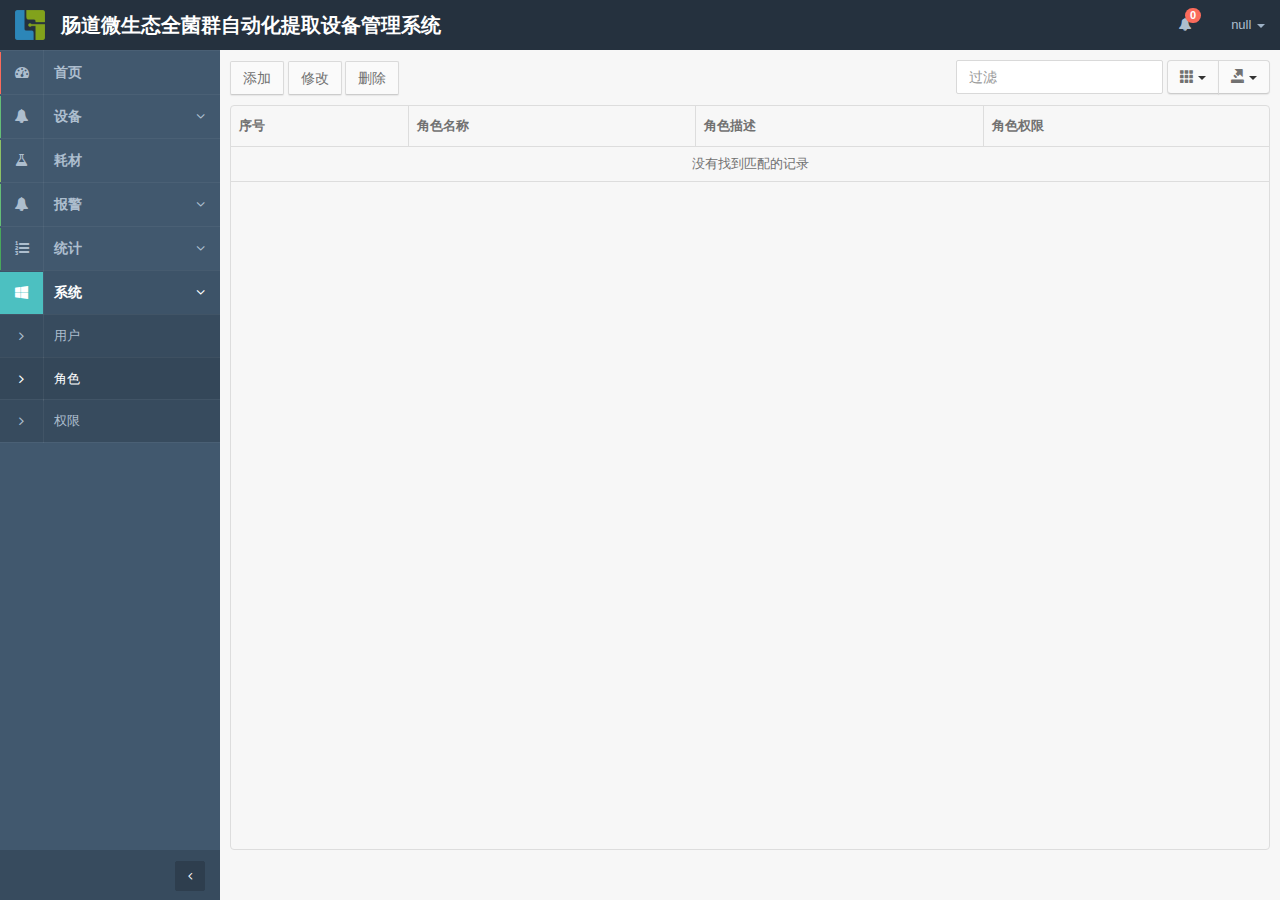
<file: public/role.html>
<!DOCTYPE html>
<html lang="en" class="app">
<head>
<meta charset="utf-8" />
<title>肠道微生态全菌群自动化提取设备管理系统</title>
<meta name="description" content="app, web app, responsive, admin dashboard, admin, flat, flat ui, ui kit, off screen nav" />
<meta name="viewport" content="width=device-width, initial-scale=1, maximum-scale=1" />
<link rel="shortcut icon" href="images/logo.png">
<link rel="stylesheet" href="css/app.v2.css" type="text/css" />
<link rel="stylesheet" href="js\calendar/bootstrap_calendar.css" type="text/css" cache="false" />
<link rel="stylesheet" href="css/common.css">
<link rel="stylesheet" href="css/bootstrap-table.css">
<link rel="stylesheet" href="css/bootstrap-multiselect.min.css">
<script src="js/jquery-2.1.0.js" cache="false"></script>
<style>
  .addRole{
    width: 500px;
    min-height: 200px;
    position: absolute;
    top: 50%;
    left: 50%;
    margin: -100px 0 0 -250px;
  }
</style>
</head>
<body>
<div class="vbox">
  <!-- 头部 -->
  <header class="bg-dark dk header navbar navbar-fixed-top-xs">
    <div class="navbar-header aside-md" style="width:600px;">
      <a href="#" class="navbar-brand" data-toggle="fullscreen">
        <img class="logo" src="images/logo.png" class="m-r-sm">
        肠道微生态全菌群自动化提取设备管理系统
      </a>
    </div>    
    <ul class="nav navbar-nav navbar-right hidden-xs nav-user">
      <li class="hidden-xs">
        <a href="#" class="dropdown-toggle dk" data-toggle="dropdown">
          <i class="fa fa-bell"></i>
          <span id="alarmNum" class="badge badge-sm up bg-danger m-l-n-sm">0</span>
        </a>
        <!-- 报警下拉 -->
        <ul class="dropdown-menu animated fadeInRight" id="alarm-header-list"></ul>
      </li>      
      <li class="dropdown">
        <a href="#" class="dropdown-toggle" data-toggle="dropdown">
          <span id="userName"></span>
          <b class="caret"></b>
        </a>
        <!-- 用户操作 -->
        <ul class="dropdown-menu animated fadeInRight">
          <li><a href="#" onclick="changeUserInfo()">修改个人信息</a></li>
          <li><a href="#" onclick="changePassword()">修改密码</a></li>
          <li class="divider"></li>
          <li><a href="#" onclick="logout()">退出登录</a></li>
        </ul>
      </li>
    </ul>
  </header>
  <section>
    <section class="hbox stretch">
      <aside class="bg-dark lter aside-md hidden-print" id="nav">
        <section class="vbox">
          <section class="w-f scrollable">
              <div class="slim-scroll" data-height="auto" data-disable-fade-out="true" data-distance="0" data-size="5px" data-color="#333333"> <!-- 导航 -->
              <nav class="nav-primary hidden-xs">
                <ul class="nav">
                  <li><a href="home.html"><i class="fa fa-dashboard icon"><b class="bg-danger"></b></i><span>首页</span></a></li>
                  <li><a href="#equipment"><i class="fa fa-bell icon"><b class="bg-primary"></b></i><span class="pull-right"><i class="fa fa-angle-down text"></i><i class="fa fa-angle-up text-active"></i></span><span>设备</span></a>
                    <ul class="nav lt">
                      <li><a href="project.html"><i class="fa fa-angle-right"></i><span>用户</span></a></li>
                      <li><a href="equipment.html"><i class="fa fa-angle-right"></i><span>设备</span></a></li>
                    </ul>
                  </li>
                  <li><a href="consumables.html"><i class="fa fa-flask icon"><b class="bg-success"></b></i><span>耗材</span></a></li>
                  <li><a href="#alarm"><i class="fa fa-bell icon"><b class="bg-primary"></b></i><span class="pull-right"><i class="fa fa-angle-down text"></i><i class="fa fa-angle-up text-active"></i></span><span>报警</span></a>
                    <ul class="nav lt">
                      <li><a href="current_alarm.html"><i class="fa fa-angle-right"></i><span>当前报警</span></a></li>
                      <li><a href="historical_alarm.html"><i class="fa fa-angle-right"></i><span>历史报警</span></a></li>
                    </ul>
                  </li>
                  <li><a href="#statistics"><i class="fa fa-list-ol"><b class="bg-primary dker"></b></i><span class="pull-right"><i class="fa fa-angle-down text"></i><i class="fa fa-angle-up text-active"></i></span><span>统计</span></a>
                    <ul class="nav lt">
                      <li><a href="run_time_statistics.html"><i class="fa fa-angle-right"></i><span>运行时长</span></a></li>
                      <li><a href="equipment_statistics.html"><i class="fa fa-angle-right"></i><span>设备统计</span></a></li>
                      <li><a href="consumable_statistics.html"><i class="fa fa-angle-right"></i><span>耗材统计</span></a></li>
                    </ul>
                  </li>
                  <li class="active"><a href="#system"><i class="fa fa-windows"><b class="bg-info"></b></i><span class="pull-right"><i class="fa fa-angle-down text"></i><i class="fa fa-angle-up text-active"></i></span><span>系统</span></a>
                    <ul class="nav lt">
                      <li><a href="user.html"><i class="fa fa-angle-right"></i><span>用户</span></a></li>
                      <li class="active"><a href="role.html"><i class="fa fa-angle-right"></i><span>角色</span></a></li>
                      <li><a href="privileges.html"><i class="fa fa-angle-right"></i><span>权限</span></a></li>                  
                    </ul>
                  </li>                  
                </ul>
              </nav>
            </div>
          </section>
          <footer class="footer lt hidden-xs b-t b-dark">            
            <a href="#nav" data-toggle="class:nav-xs" class="pull-right btn btn-sm btn-dark btn-icon"><i class="fa fa-angle-left text"></i><i class="fa fa-angle-right text-active"></i></a>
          </footer>
        </section>
      </aside>
      <!-- 内容 -->
      <section id="content">
        <section class="vbox">
          <div class="opGroup">
            <button class="btn btn-default" onclick="addRole()">添加</button>
            <button class="btn btn-default" onclick="changeRole()">修改</button>
            <button class="btn btn-default" onclick="deleteRole()">删除</button>
          </div>
          <div class="indexTable">
            <table id="indexTable" width="100%"></table>
          </div>
        </section>
    </section>
  </section>
</section>
<div class="mask"></div>
<!-- <div class="changeMask">
  <div class="changePassword">
    <div class="popover-title">修改密码
      <button type="button" class="close pullright">&times;</button>
    </div>
    <div class="popover-content">
      <table>                  
        <tr>
          <td>旧密码：</td>
          <td><input type="text" id="old_password" class="form-control"></td>
        </tr>
        <tr>
          <td>新密码：</td>
          <td><input type="text" id="new_password" class="form-control"/></td>
        </tr>
      </table>
      <button class="btn btn-default saveBtn">保存</button>
    </div>
  </div>
</div> -->
<script src="js/app.v2.js"></script>
<script src="js/bootstrap-table.js"></script>
<script src="js/bootstrap-table-zh-CN.min.js"></script>
<script src="js/tableExport.min.js"></script>
<script src="js/bootstrap-table-export.min.js"></script>
<script src="js/bootstrap-multiselect.min.js"></script>
<script src="js/layer/layer.js"></script>
<script src="js/reqDomain.js"></script>
<script src="js/md5.js"></script>
<script src="js/common.js"></script>
<script>
  $(function(){
    getRightList()
    getRoleList();
    alarm()
  })
  var tableRow = null;
  var rightList = []
  $('#indexTable').bootstrapTable({
    clickToSelect: true,
    height: document.getElementsByTagName('body')[0].scrollHeight-100,
    showColumns: true,
    showExport: true,
    sortName: 'box_id',
    search: true,
    exportDataType: 'all',
    searchTimeOut: 700,
    toolbar: '.opGroup',
    columns: [
      {
        title: '序号',
        formatter: function(value,row,index){
          return index + 1
        }
      },{
        title: '角色名称',
        field: 'role_name',
      },{
        title: '角色描述',
        field: 'remarks',
      },{
        title: '角色权限',
        field: 'right_id',
        formatter: function(value){
          if(value != ',' && value != null){
            var str = ''
            var right_id = value.split(',')
            for(var i=1;i<right_id.length-1;i++){
              rightList.forEach(function(e){
                if(right_id[i] == e.id){
                  str += e.right_name + '/'
                }
              })
            }
            return str
          }else{
            return '-'
          }
        }
      }
    ],
    onPostBody:function(){
      var header = $(".fixed-table-header table thead tr th");
      var body = $(".fixed-table-header table tbody tr td");
      var footer = $(".fixed-table-header table tr td");
      body.each(function(){
        header.width((this).width());
        footer.width((this).width());
      });
    }
  })
  $('#indexTable').on('click-row.bs.table',function(e,row,element){
    $(element).addClass('bg').siblings().removeClass('bg');
    tableRow = row;
  })
  // 权限列表
  function getRightList(){
    $.ajax({
      async: false,
      type: "post",
      url: reqDomain + "/rbac/rbac/right_list",
      dataType: "json",
      success: function (data) {
        if(data.code == 200){
          rightList = data.result
        }
      }
    });
  }
  // 角色列表
  function getRoleList(){
    $.ajax({
      async: false,
      type: "post",
      url: reqDomain + "/rbac/rbac/role_list",
      dataType: "json",
      success: function (data) {
        if(data.code == 200){
          $('#indexTable').bootstrapTable('load',data.result)
        }
      },
    });
  }
  // 添加角色
  function addRole(){
    (function(){
      var str = '<div class="addRole">'+
                '<div class="popover-title">添加角色'+
                  '<button type="button" class="close pullright">&times;</button>'+
                '</div>'+
                '<div class="popover-content">'+
                  '<table>'+                  
                    '<tr>'+
                      '<td>角色名称：</td>'+
                      '<td><input type="text" id="role_name" class="form-control"></td>'+
                    '</tr>'+
                    '<tr>'+
                      '<td>角色权限：</td>'+
                      '<td><select id="user_right" class="form-control" multiple></select></td>'+
                    '</tr>'+
                    '<tr>'+
                      '<td>角色描述：</td>'+
                      '<td><textarea type="text" id="describe" class="form-control"></textarea></td>'+
                    '</tr>'+
                  '</table>'+
                  '<button class="btn btn-default save">保存</button>'+
                '</div>'+
              '</div>';
      $('.mask').show().html(str);
      for(var i=0;i<rightList.length;i++){
        $('#user_right').append('<option value="'+rightList[i].id+'">'+rightList[i].right_name+'</option>')
      }
      $('#user_right').multiselect({
        includeSelectAllOption: true,
        enableFiltering: true,
        buttonWidth: 200,
        allSelectedText:'所有权限',
        maxHeight: 250,
        selectAllText: '全选'
      })
    })()
    // 添加保存
    $('.save').click(function(){
      if($('#role_name').val() == ''){
        layer.msg('角色名称不能为空')
      }else if($('#describe').val() == ''){
        layer.msg('角色描述不能为空')
      }else{
        $.ajax({
          type: "post",
          url: reqDomain + "/rbac/rbac/role_save",
          data: {
            role_name: $('#role_name').val(),
            remarks: $('#describe').val(),
            right_id: ','+$('#user_right').val().join(',')+','
          },
          dataType: "json",
          success: function (data) {
            if(data.code == 200){
              layer.msg('保存成功');
              $('.mask').empty().hide();
              getRoleList();
            }
          }
        });
      }
    })
    // 关闭弹框
    $('.close').click(function(){
      $('.mask').empty().hide()
    })
  }
  // 修改角色
  function changeRole(){
    if(tableRow == null){
      layer.msg('请选择一个角色');
      return false
    }
    (function(){
      var str = '<div class="addRole">'+
                '<div class="popover-title">修改角色'+
                  '<button type="button" class="close pullright">&times;</button>'+
                '</div>'+
                '<div class="popover-content">'+
                  '<table>'+                  
                    '<tr>'+
                      '<td>角色名称：</td>'+
                      '<td><input type="text" id="role_name" class="form-control"></td>'+
                    '</tr>'+
                    '<tr>'+
                      '<td>角色权限：</td>'+
                      '<td><select id="user_right" class="form-control" multiple></select></td>'+
                    '</tr>'+
                    '<tr>'+
                      '<td>角色描述：</td>'+
                      '<td><textarea type="text" id="describe" class="form-control"></textarea></td>'+
                    '</tr>'+
                  '</table>'+
                  '<button class="btn btn-default save">保存</button>'+
                '</div>'+
              '</div>';
      $('.mask').show().html(str);      
      for(var i=0;i<rightList.length;i++){
        $('#user_right').append('<option value="'+rightList[i].id+'">'+rightList[i].right_name+'</option>')
      }
      var right_id = tableRow.right_id.split(',')
      for(var i=1;i<right_id.length-1;i++){
        $('#user_right option').each(function(){
          if($(this).val() == right_id[i]){
            $(this).attr('selected',true)
          }
        })
      }
      $('#user_right').multiselect({
        includeSelectAllOption: true,
        enableFiltering: true,
        buttonWidth: 200,
        allSelectedText:'所有权限',
        maxHeight: 250,
        selectAllText: '全选'
      })
      $('#role_name').val(tableRow.role_name),
      $('#describe').val(tableRow.remarks)
    })()
    // 修改保存
    $('.save').click(function(){
      if($('#role_name').val() == ''){
        layer.msg('角色名称不能为空')
      }else if($('#describe').val() == ''){
        layer.msg('角色描述不能为空')
      }else{
        $.ajax({
          type: "post",
          url: reqDomain + "/rbac/rbac/role_save",
          data: {
            role_id: tableRow.id,
            role_name: $('#role_name').val(),
            remarks: $('#describe').val(),
            right_id: ','+$('#user_right').val().join(',')+','
          },
          dataType: "json",
          success: function (data) {
            if(data.code == 200){
              layer.msg('修改成功');
              tableRow = null;
              $('.mask').empty().hide();
              getRoleList();
            }
          }
        });
      }
    })
    // 关闭弹框
    $('.close').click(function(){
      $('.mask').empty().hide()
    })
  }
  // 删除角色
  function deleteRole(){
    if(tableRow == null){
      layer.msg('请选择一个角色');
      return false
    }
    layer.confirm('确定要删除该角色么？',function(){
      $.ajax({
        type: "post",
        url: reqDomain + "/rbac/rbac/role_delete",
        data: {
          role_id: tableRow.id
        },
        dataType: "json",
        success: function (data) {
          if(data.code == 200){
            layer.msg('删除成功');
            tableRow = null
          }
        }
      });
    })
  }
</script>
</body>
</html>
</file>
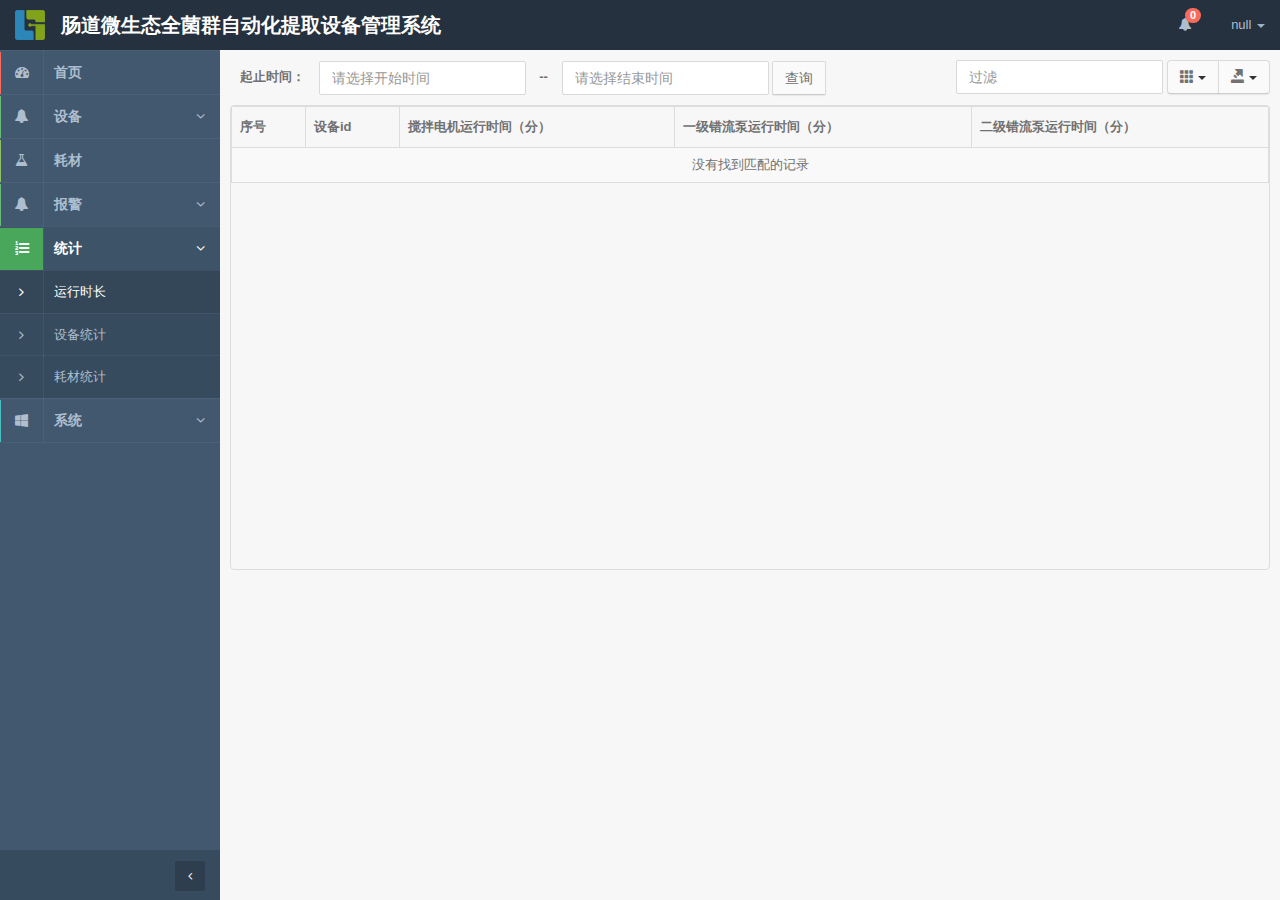
<file: public/run_time_statistics.html>
<!DOCTYPE html>
<html lang="en" class="app">
<head>
<meta charset="utf-8" />
<title>肠道微生态全菌群自动化提取设备管理系统</title>
<meta name="description" content="app, web app, responsive, admin dashboard, admin, flat, flat ui, ui kit, off screen nav" />
<meta name="viewport" content="width=device-width, initial-scale=1, maximum-scale=1" />
<link rel="shortcut icon" href="images/logo.png">
<link rel="stylesheet" href="css/app.v2.css" type="text/css" />
<link rel="stylesheet" href="js\calendar/bootstrap_calendar.css" type="text/css" cache="false" />
<link rel="stylesheet" href="css/common.css">
<link rel="stylesheet" href="css/bootstrap-table.css">
<link rel="stylesheet" href="css/bootstrap-multiselect.min.css">
<script src="js/jquery-2.1.0.js" cache="false"></script>
<style>
  #equipmentList{
    display: none!important;
  }
  .chart{
    padding: 0 10px;
  }
  .chart,#chart{
    height: 300px;
  }
</style>
</head>
<body>
<section class="vbox">
  <!-- 头部 -->
  <header class="bg-dark dk header navbar navbar-fixed-top-xs">
    <div class="navbar-header aside-md" style="width:600px;">
      <a href="#" class="navbar-brand" data-toggle="fullscreen">
        <img class="logo" src="images/logo.png" class="m-r-sm">
        肠道微生态全菌群自动化提取设备管理系统
      </a>
    </div>    
    <ul class="nav navbar-nav navbar-right hidden-xs nav-user">
      <li class="hidden-xs">
        <a href="#" class="dropdown-toggle dk" data-toggle="dropdown">
          <i class="fa fa-bell"></i>
          <span id="alarmNum" class="badge badge-sm up bg-danger m-l-n-sm">0</span>
        </a>
        <!-- 报警下拉 -->
        <ul class="dropdown-menu animated fadeInRight" id="alarm-header-list"></ul>
      </li>      
      <li class="dropdown">
        <a href="#" class="dropdown-toggle" data-toggle="dropdown">
          <span id="userName"></span>
          <b class="caret"></b>
        </a>
        <!-- 用户操作 -->
        <ul class="dropdown-menu animated fadeInRight">
          <li><a href="#" onclick="changeUserInfo()">修改个人信息</a></li>
          <li><a href="#" onclick="changePassword()">修改密码</a></li>
          <li class="divider"></li>
          <li><a href="#" onclick="logout()">退出登录</a></li>
        </ul>
      </li>
    </ul>
  </header>
  <section>
    <section class="hbox stretch">
      <aside class="bg-dark lter aside-md hidden-print" id="nav">
        <section class="vbox">
          <section class="w-f scrollable">
              <div class="slim-scroll" data-height="auto" data-disable-fade-out="true" data-distance="0" data-size="5px" data-color="#333333"> <!-- 导航 -->
              <nav class="nav-primary hidden-xs">
                <ul class="nav">
                  <li><a href="home.html"><i class="fa fa-dashboard icon"><b class="bg-danger"></b></i><span>首页</span></a></li>
                  <li><a href="#equipment"><i class="fa fa-bell icon"><b class="bg-primary"></b></i><span class="pull-right"><i class="fa fa-angle-down text"></i><i class="fa fa-angle-up text-active"></i></span><span>设备</span></a>
                    <ul class="nav lt">
                      <li><a href="project.html"><i class="fa fa-angle-right"></i><span>用户</span></a></li>
                      <li><a href="equipment.html"><i class="fa fa-angle-right"></i><span>设备</span></a></li>
                    </ul>
                  </li>
                  <li><a href="consumables.html"><i class="fa fa-flask icon"><b class="bg-success"></b></i><span>耗材</span></a></li>
                  <li><a href="#alarm"><i class="fa fa-bell icon"><b class="bg-primary"></b></i><span class="pull-right"><i class="fa fa-angle-down text"></i><i class="fa fa-angle-up text-active"></i></span><span>报警</span></a>
                    <ul class="nav lt">
                      <li><a href="current_alarm.html"><i class="fa fa-angle-right"></i><span>当前报警</span></a></li>
                      <li><a href="historical_alarm.html"><i class="fa fa-angle-right"></i><span>历史报警</span></a></li>
                    </ul>
                  </li>
                  <li class="active"><a href="#statistics"><i class="fa fa-list-ol"><b class="bg-primary dker"></b></i><span class="pull-right"><i class="fa fa-angle-down text"></i><i class="fa fa-angle-up text-active"></i></span><span>统计</span></a>
                    <ul class="nav lt">
                      <li class="active"><a href="run_time_statistics.html"><i class="fa fa-angle-right"></i><span>运行时长</span></a></li>
                      <li><a href="equipment_statistics.html"><i class="fa fa-angle-right"></i><span>设备统计</span></a></li>
                      <li><a href="consumable_statistics.html"><i class="fa fa-angle-right"></i><span>耗材统计</span></a></li>
                    </ul>
                  </li>
                  <li><a href="#system"><i class="fa fa-windows"><b class="bg-info"></b></i><span class="pull-right"><i class="fa fa-angle-down text"></i><i class="fa fa-angle-up text-active"></i></span><span>系统</span></a>
                    <ul class="nav lt">
                      <li><a href="user.html"><i class="fa fa-angle-right"></i><span>用户</span></a></li>
                      <li><a href="role.html"><i class="fa fa-angle-right"></i><span>角色</span></a></li>
                      <li><a href="privileges.html"><i class="fa fa-angle-right"></i><span>权限</span></a></li>                  
                    </ul>
                  </li>                  
                </ul>
              </nav>
            </div>
          </section>
          <footer class="footer lt hidden-xs b-t b-dark">            
            <a href="#nav" data-toggle="class:nav-xs" class="pull-right btn btn-sm btn-dark btn-icon"><i class="fa fa-angle-left text"></i><i class="fa fa-angle-right text-active"></i></a>
          </footer>
        </section>
      </aside>
      <!-- 内容 -->
    <section id="content">
      <section class="vbox">
        <div class="opGroup">
          <select id="equipmentList" multiple class="form-control"></select>
          <b>起止时间：</b>
          <input type="text" id="startTime" class="form-control" onfocus="WdatePicker({ dateFmt:'yyyy-MM-dd HH:mm'})" placeholder="请选择开始时间" autocomplete="off">
          <b>--</b>
          <input type="text" id="endTime" class="form-control" onfocus="WdatePicker({dateFmt:'yyyy-MM-dd HH:mm',minDate:'#F{$dp.$D(\'startTime\')}'});" placeholder="请选择结束时间" autocomplete="off">
          <button class="btn btn-default" onclick="getWorkTime()">查询</button>
        </div>
        <div class="indexTable col-sm-12">
          <table id="indexTable" width="100%" class="table table-bordered dataTable flow-table table-hover table-striped"></table>
        </div>
        <div class="chart col-sm-12">
          <div id="chart"></div>
        </div>
      </section>
    </section>
  </section>
</section>
<script src="js/app.v2.js"></script>
<script src="js/bootstrap-table.js"></script>
<script src="js/bootstrap-table-zh-CN.min.js"></script>
<script src="js/tableExport.min.js"></script>
<script src="js/bootstrap-table-export.min.js"></script>
<script src="js/bootstrap-multiselect.min.js"></script>
<script src="js/echarts.js"></script>
<script src="js/date/WdatePicker.js"></script>
<script src="js/layer/layer.js"></script>
<script src="js/reqDomain.js"></script>
<script src="js/md5.js"></script>
<script src="js/common.js"></script>
<script>
  $(function(){
    getEquipmentList()
    getWorkTime()
    alarm()
  })  
  $('#indexTable').bootstrapTable({
    clickToSelect: true,
    height: document.getElementsByTagName('body')[0].scrollHeight-380,
    showColumns: true,
    showExport: true,
    sortName: 'box_id',
    search: true,
    exportDataType: 'all',
    searchTimeOut: 700,
    toolbar: '.opGroup',
    columns: [
      {
        title: '序号',
        formatter: function(value,row,index){
          return index + 1
        }
      },{
        title: '设备id',
        field: 'box_id',
      },{
        title: '搅拌电机运行时间（分）',
        field: 'status_p4_jiaoban',
      },{
        title: '一级错流泵运行时间（分）',
        field: 'status_p4_beng1',
      },{
        title: '二级错流泵运行时间（分）',
        field: 'status_p4_beng2',
      }
    ],
    onPostBody:function(){
      var header = $(".fixed-table-header table thead tr th");
      var body = $(".fixed-table-header table tbody tr td");
      var footer = $(".fixed-table-header table tr td");
        body.each(function(){
        header.width((this).width());
        footer.width((this).width());
      });
    }
  })
  function getEquipmentList(){
    $.ajax({
      async: false,
      type: "post",
      url: reqDomain + "/index/equipment/equipment_list",
      dataType: "json",
      success: function (data) {
        if(data.code == 200){
          for(var i=0;i<data.result.length;i++){
            $('#equipmentList').append('<option value="'+data.result[i].box_id+'">'+data.result[i].equipment_name+'</option>');
          }
          $('#equipmentList').multiselect({
            includeSelectAllOption: true,
            enableFiltering: true,
            buttonWidth: 200,
            allSelectedText:'所有用户',
            maxHeight: 300,
            selectAllText: '全选'
          })
        }
      }
    });
  }
  function getWorkTime(){
    $.ajax({
      type: "post",
      url: reqDomain + "/index/equipment/work_time",
      data: {
        boxIds: $('#equipmentList').val(),
        startTime: $('#startTime').val(),
        endTime: $('#endTime').val()
      },
      dataType: "json",
      success: function (data) {
        if(data.code == 200){
          var tableData = [];
          var status_p4_jiaoban,status_p4_beng1,status_p4_beng2
          var xData = [];
          var status_p4_jiaoban_arr = [];
          var status_p4_beng1_arr = [];
          var status_p4_beng2_arr = []
          for(var k in data.result.status_cold.reserve4){
            xData.push(parseInt(k).toString(16));
            tableData.push({
              'box_id': parseInt(k).toString(16),
              'status_p4_jiaoban': data.result.status_cold.reserve4[k]*2,
              'status_p4_beng1':  data.result.status_cold.reserve4[k]*30,
              'status_p4_beng2':  data.result.status_cold.reserve4[k]*30,
            })
            status_p4_jiaoban_arr.push(data.result.status_cold.reserve4[k]*2)
            status_p4_beng1_arr.push(data.result.status_cold.reserve4[k]*30)
            status_p4_beng2_arr.push(data.result.status_cold.reserve4[k]*30)
          }
          $('#indexTable').bootstrapTable('load', tableData);
          var chart = echarts.init(document.getElementById('chart'));
          option = {
            tooltip : {
              trigger: 'axis'
            },
            legend: {
              top:0,
              data: ["搅拌电机运行时间", "一级错流泵运行时间", "二级错流泵运行时间"]
            },
            xAxis : [
              {
                type : 'category',
                data : xData,
                "axisLabel":{
                  interval: 0
                }
              }
            ],
            yAxis : [
              {
                type : 'value',
                name: '运行时间（分）'
              }
            ],
            grid: {
              top: 30,
              left: '3%',
              right: '3%',
              bottom: '1%',
              containLabel: true
            },
            toolbox: {
              feature: {
                saveAsImage: {}//保存成图片
              }
            },
            dataZoom:[
              {
                type:'inside',
                start:0,
                end:100,
              },
              {
                show:true,
                type:'slider',
                y:'90%',
                start:50,
                end:100
              }
            ],
            series : [
              {
                name:'搅拌电机运行时间',
                type:'bar',
                data:status_p4_jiaoban_arr
              },
              {
                name:'一级错流泵运行时间',
                type:'bar',
                data:status_p4_beng1_arr
              },
              {
                name:'二级错流泵运行时间',
                type:'bar',
                data:status_p4_beng2_arr
              }
            ]
          };
          chart.setOption(option);
          $(window).resize(function() {
            setTimeout(function(){
              chart.resize();
            },10)              
          });
        }
      }
    });
  }
</script>
</body>
</html>
</file>
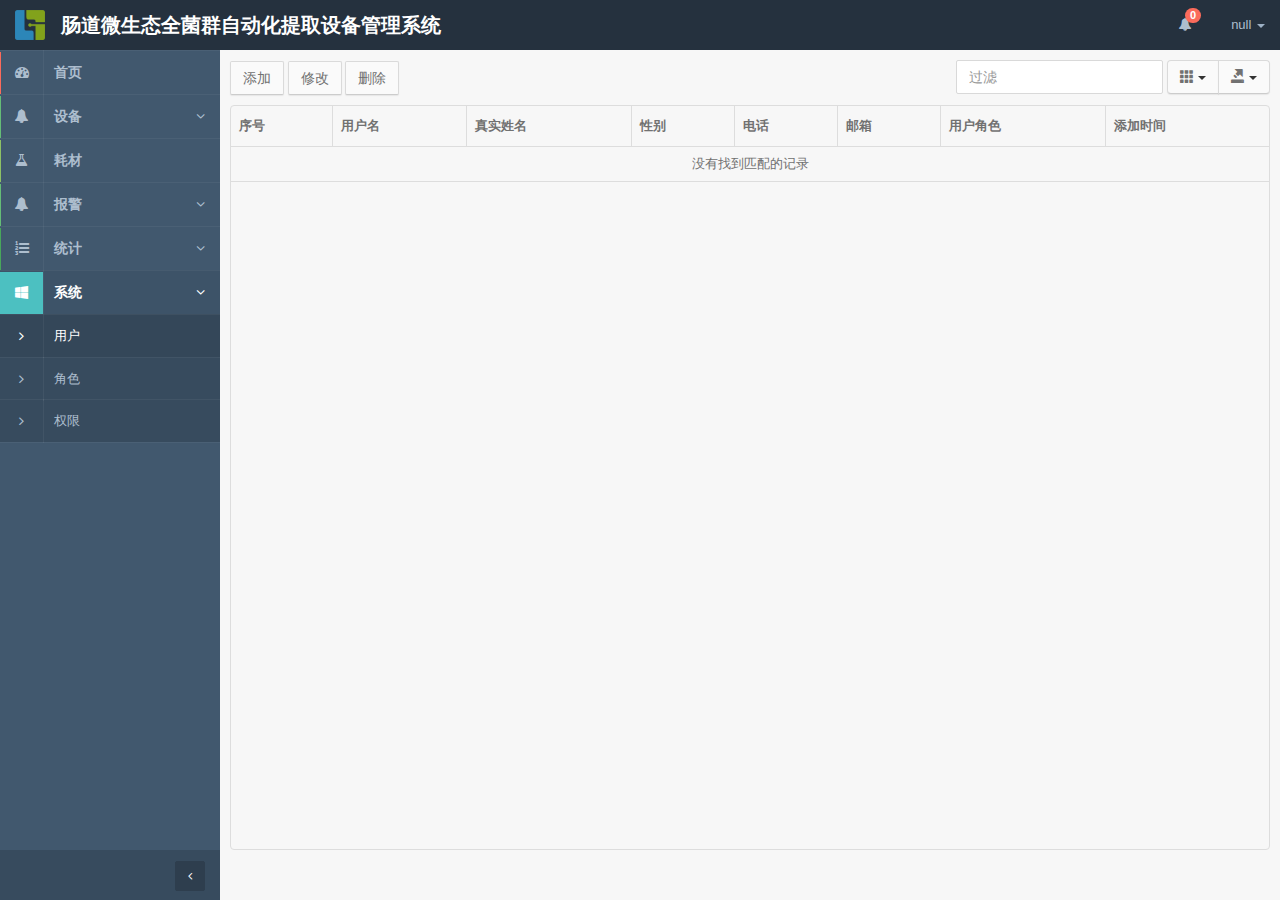
<file: public/user.html>
<!DOCTYPE html>
<html lang="en" class="app">
<head>
<meta charset="utf-8" />
<title>肠道微生态全菌群自动化提取设备管理系统</title>
<meta name="description" content="app, web app, responsive, admin dashboard, admin, flat, flat ui, ui kit, off screen nav" />
<meta name="viewport" content="width=device-width, initial-scale=1, maximum-scale=1" />
<link rel="shortcut icon" href="images/logo.png">
<link rel="stylesheet" href="css/app.v2.css" type="text/css" />
<link rel="stylesheet" href="js\calendar/bootstrap_calendar.css" type="text/css" />
<link rel="stylesheet" href="css/bootstrap-table.css">
<link rel="stylesheet" href="css/common.css">
<script src="js/jquery-2.1.0.js"></script>
<style>
  .addUser{
    width: 500px;
    min-height: 350px;
    position: absolute;
    top: 50%;
    left: 50%;
    margin: -200px 0 0 -250px;
  }
</style>
</head>
<body>
<div class="vbox">
  <!-- 头部 -->
  <header class="bg-dark dk header navbar navbar-fixed-top-xs">
    <div class="navbar-header aside-md" style="width:600px;">
      <a href="#" class="navbar-brand" data-toggle="fullscreen">
        <img class="logo" src="images/logo.png" class="m-r-sm">
        肠道微生态全菌群自动化提取设备管理系统
      </a>
    </div>    
    <ul class="nav navbar-nav navbar-right hidden-xs nav-user">
      <li class="hidden-xs">
        <a href="#" class="dropdown-toggle dk" data-toggle="dropdown">
          <i class="fa fa-bell"></i>
          <span id="alarmNum" class="badge badge-sm up bg-danger m-l-n-sm">0</span>
        </a>
        <!-- 报警下拉 -->
        <ul class="dropdown-menu animated fadeInRight" id="alarm-header-list"></ul>
      </li>      
      <li class="dropdown">
        <a href="#" class="dropdown-toggle" data-toggle="dropdown">
          <span id="userName"></span>
          <b class="caret"></b>
        </a>
        <!-- 用户操作 -->
        <ul class="dropdown-menu animated fadeInRight">
          <li><a href="#" onclick="changeUserInfo()">修改个人信息</a></li>
          <li><a href="#" onclick="changePassword()">修改密码</a></li>
          <li class="divider"></li>
          <li><a href="#" onclick="logout()">退出登录</a></li>
        </ul>
      </li>
    </ul>
  </header>
  <section>
    <section class="hbox stretch">
      <aside class="bg-dark lter aside-md hidden-print" id="nav">
        <section class="vbox">
          <section class="w-f scrollable">
              <div class="slim-scroll" data-height="auto" data-disable-fade-out="true" data-distance="0" data-size="5px" data-color="#333333"> <!-- 导航 -->
              <nav class="nav-primary hidden-xs">
                <ul class="nav">
                  <li><a href="home.html"><i class="fa fa-dashboard icon"><b class="bg-danger"></b></i><span>首页</span></a></li>
                  <li><a href="#equipment"><i class="fa fa-bell icon"><b class="bg-primary"></b></i><span class="pull-right"><i class="fa fa-angle-down text"></i><i class="fa fa-angle-up text-active"></i></span><span>设备</span></a>
                    <ul class="nav lt">
                      <li><a href="project.html"><i class="fa fa-angle-right"></i><span>用户</span></a></li>
                      <li><a href="equipment.html"><i class="fa fa-angle-right"></i><span>设备</span></a></li>
                    </ul>
                  </li>
                  <li><a href="consumables.html"><i class="fa fa-flask icon"><b class="bg-success"></b></i><span>耗材</span></a></li>
                  <li><a href="#alarm"><i class="fa fa-bell icon"><b class="bg-primary"></b></i><span class="pull-right"><i class="fa fa-angle-down text"></i><i class="fa fa-angle-up text-active"></i></span><span>报警</span></a>
                    <ul class="nav lt">
                      <li><a href="current_alarm.html"><i class="fa fa-angle-right"></i><span>当前报警</span></a></li>
                      <li><a href="historical_alarm.html"><i class="fa fa-angle-right"></i><span>历史报警</span></a></li>
                    </ul>
                  </li>
                  <li><a href="#statistics"><i class="fa fa-list-ol"><b class="bg-primary dker"></b></i><span class="pull-right"><i class="fa fa-angle-down text"></i><i class="fa fa-angle-up text-active"></i></span><span>统计</span></a>
                    <ul class="nav lt">
                      <li><a href="run_time_statistics.html"><i class="fa fa-angle-right"></i><span>运行时长</span></a></li>
                      <li><a href="equipment_statistics.html"><i class="fa fa-angle-right"></i><span>设备统计</span></a></li>
                      <li><a href="consumable_statistics.html"><i class="fa fa-angle-right"></i><span>耗材统计</span></a></li>
                    </ul>
                  </li>
                  <li class="active"><a href="#system"><i class="fa fa-windows"><b class="bg-info"></b></i><span class="pull-right"><i class="fa fa-angle-down text"></i><i class="fa fa-angle-up text-active"></i></span><span>系统</span></a>
                    <ul class="nav lt">
                      <li class="active"><a href="user.html"><i class="fa fa-angle-right"></i><span>用户</span></a></li>
                      <li><a href="role.html"><i class="fa fa-angle-right"></i><span>角色</span></a></li>
                      <li><a href="privileges.html"><i class="fa fa-angle-right"></i><span>权限</span></a></li>                  
                    </ul>
                  </li>                  
                </ul>
              </nav>
            </div>
          </section>
          <footer class="footer lt hidden-xs b-t b-dark">            
            <a href="#nav" data-toggle="class:nav-xs" class="pull-right btn btn-sm btn-dark btn-icon"><i class="fa fa-angle-left text"></i><i class="fa fa-angle-right text-active"></i></a>
          </footer>
        </section>
      </aside>
      <!-- 内容 -->
      <section id="content">
        <section class="vbox scrollable">
          <div class="opGroup">
            <button class="btn btn-default" onclick="addUser()">添加</button>
            <button class="btn btn-default" onclick="changeUser()">修改</button>
            <button class="btn btn-default" onclick="deleteUser()">删除</button>
          </div>
          <div class="indexTable">
            <table id="indexTable" width="100%"></table>
          </div>
        </section>
    </section>
  </section>
</section>
<div class="mask"></div>
<script src="js/app.v2.js"></script>
<script src="js/bootstrap-table.js"></script>
<script src="js/bootstrap-table-zh-CN.min.js"></script>
<script src="js/tableExport.min.js"></script>
<script src="js/bootstrap-table-export.min.js"></script>
<script src="js/layer/layer.js"></script>
<script src="js/reqDomain.js"></script>
<script src="js/md5.js"></script>
<script src="js/common.js"></script>
<script>
  $(function(){
    getRoleList();
    getUserList();
    alarm
  })
  tableRow = null;
  var roleList = [];
  $('#indexTable').bootstrapTable({
    clickToSelect: true,
    height: document.getElementsByTagName('body')[0].scrollHeight-100,
    showColumns: true,
    showExport: true,
    search: true,
    exportDataType: 'all',
    searchTimeOut: 700,
    toolbar: '.opGroup',
    columns: [
      {
        title: '序号',
        formatter: function(value,row,index){
          return index + 1
        }
      },{
        title: '用户名',
        field: 'user_name',
      },{
        title: '真实姓名',
        field: 'real_name',
      },{
        title:'性别',
        field:'gender',
        formatter: function(value){
          return value == 0 ? '男' : '女'
        }
      },{
        title: '电话',
        field: 'tel'
      },{
        title: '邮箱',
        field: 'email'
      },{
        title: '用户角色',
        field: 'role_id',
        formatter: function(value){
          if(value != ',' && value != null){
            var str = ''
            var role = value.split(',')
            for(var i=1;i<role.length-1;i++){
              roleList.forEach(function(e){
                if(role[i] == e.id){
                  str += e.role_name + '/'
                }
              })
            }
            return str
          }else{
            return '-'
          }
        }
      },{
        title: '添加时间',
        field: 'add_time',
        formatter: function(value){
          return formatTime(value)
        }
      }
    ],
    onPostBody:function(){
      var header = $(".fixed-table-header table thead tr th");
      var body = $(".fixed-table-header table tbody tr td");
      var footer = $(".fixed-table-header table tr td");
        body.each(function(){
        header.width((this).width());
        footer.width((this).width());
      });
    }
  })
  $('#indexTable').on('click-row.bs.table',function(e,row,element){
    $(element).addClass('bg').siblings().removeClass('bg');
    tableRow = row;
  })
  // 角色列表
  function getRoleList(){
    $.ajax({
      async: false,
      type: "post",
      url: reqDomain + "/rbac/rbac/role_list",
      dataType: "json",
      success: function (data) {
        if(data.code == 200){
          roleList = data.result
        }
      },
    });
  }
  // 用户列表
  function getUserList(){
    $.ajax({
      async: false,
      type: "post",
      url: reqDomain + "/rbac/rbac/user_list",
      dataType: "json",
      success: function (data) {
        if(data.code == 200){
          $('#indexTable').bootstrapTable('load',data.result)
        }
      },
    });
  }
  // 添加用户
  function addUser(){
    (function(){
      var str = '<div class="addUser">'+
                '<div class="popover-title">添加用户'+
                  '<button type="button" class="close pullright">&times;</button>'+
                '</div>'+
                '<div class="popover-content">'+
                  '<table>'+                  
                    '<tr>'+
                      '<td>用户名：</td>'+
                      '<td><input type="text" id="user_name" class="form-control"></td>'+
                    '</tr>'+
                    '<tr>'+
                      '<td>真实姓名：</td>'+
                      '<td><input type="text" id="real_name" class="form-control"></td>'+
                    '</tr>'+
                    '<tr>'+
                      '<td>密码：</td>'+
                      '<td><input type="text" id="user_password" class="form-control"></td>'+
                    '</tr>'+
                    '<tr>'+
                      '<td>电话：</td>'+
                      '<td><input type="text" id="tel" class="form-control"></td>'+
                    '</tr>'+
                    '<tr>'+
                      '<td>邮箱：</td>'+
                      '<td><input type="text" id="email" class="form-control"></td>'+
                    '</tr>'+
                    '<tr>'+
                      '<td>性别：</td>'+
                      '<td><select id="gender" class="form-control">'+
                        '<option value="0">男</option>'+
                        '<option value="1">女</option>'+
                      '</select></td>'+
                    '</tr>'+
                    '<tr>'+
                      '<td>用户角色：</td>'+
                      '<td id="roleId">';
                       if(roleList.length){
                         for(var i=0;i<roleList.length;i++){
                           str += '<label><input type="checkbox" id="'+roleList[i].id+'">'+roleList[i].role_name+'</label>';
                         }
                       } 
      str +=         '</td>'+
                    '</tr>'+
                  '</table>'+
                  '<button class="btn btn-default save">保存</button>'+
                '</div>'+
              '</div>';
      $('.mask').show().html(str);
    })()
    // 添加保存
    $('.save').click(function(){
      if($('#user_name').val() == ''){
        layer.msg('用户名不能为空')
      }else if($('#real_name').val() == ''){
        layer.msg('真实姓名不能为空')
      }else if($('#roleId input:checked').attr('id') == undefined){
        layer.msg('请选择最少一个角色')
      }else{
        var roleIdStr = ','
        $('#roleId input').each(function(){
          if($(this).prop('checked') == true){
            roleIdStr += $(this).attr('id') + ','
          }
        })
        $.ajax({
          type: "post",
          url: reqDomain + "/rbac/rbac/user_save",
          data: {
            user_name: $('#user_name').val(),
            real_name: $('#real_name').val(),
            user_password: $('#user_password').val(),
            tel: $('#tel').val(),
            email: $('#email').val(),
            gender: $('#gender').val(),
            role_id: roleIdStr
          },
          dataType: "json",
          success: function (data) {
            if(data.code == 200){
              layer.msg('保存成功');
              $('.mask').empty().hide();
              getUserList();
            }
          }
        });
      }
    })
    // 关闭弹框
    $('.close').click(function(){
      $('.mask').empty().hide()
    })
  }
  // 修改用户
  function changeUser(){
    if(tableRow == null){
      layer.msg('请选择一个用户');
      return false
    }
    (function(){
      var str = '<div class="addUser">'+
                '<div class="popover-title">修改用户'+
                  '<button type="button" class="close pullright">&times;</button>'+
                '</div>'+
                '<div class="popover-content">'+
                  '<table>'+                  
                    '<tr>'+
                      '<td>用户名：</td>'+
                      '<td><input type="text" id="user_name" class="form-control"></td>'+
                    '</tr>'+
                    '<tr>'+
                      '<td>真实姓名：</td>'+
                      '<td><input type="text" id="real_name" class="form-control"></td>'+
                    '</tr>'+
                    '<tr>'+
                      '<td>电话：</td>'+
                      '<td><input type="text" id="tel" class="form-control"></td>'+
                    '</tr>'+
                    '<tr>'+
                      '<td>邮箱：</td>'+
                      '<td><input type="text" id="email" class="form-control"></td>'+
                    '</tr>'+
                    '<tr>'+
                      '<td>性别：</td>'+
                      '<td><select id="gender" class="form-control">'+
                        '<option value="0">男</option>'+
                        '<option value="1">女</option>'+
                      '</select></td>'+
                    '</tr>'+
                    '<tr>'+
                      '<td>用户角色：</td>'+
                      '<td id="roleId">';
                       if(roleList.length){
                         for(var i=0;i<roleList.length;i++){
                           str += '<label><input type="checkbox" id="'+roleList[i].id+'">'+roleList[i].role_name+'</label>';
                         }
                       } 
      str +=         '</td>'+
                    '</tr>'+
                  '</table>'+
                  '<button class="btn btn-default save">保存</button>'+
                '</div>'+
              '</div>';
      $('.mask').show().html(str);
      $('#user_name').val(tableRow.user_name);
      $('#real_name').val(tableRow.real_name);
      $('#tel').val(tableRow.tel);
      $('#email').val(tableRow.email);
      $('#gender').val(tableRow.gender);
      var role_id = tableRow.role_id.split(',')
      for(var i=1;i<role_id.length-1;i++){
        $('#roleId input[type=checkbox]').each(function(){
          if($(this).attr('id') == role_id[i]){
            $(this).attr('checked',true)
          }
        })
      }
    })()
    // 修改保存
    $('.save').click(function(){
      if($('#user_name').val() == ''){
        layer.msg('用户名不能为空')
      }else if($('#real_name').val() == ''){
        layer.msg('真实姓名不能为空')
      }else if($('#roleId input:checked').attr('id') == undefined){
        layer.msg('请选择最少一个角色')
      }else{
        var roleIdStr = ','
        $('#roleId input').each(function(){
          if($(this).prop('checked') == true){
            roleIdStr += $(this).attr('id') + ','
          }
        })
        $.ajax({
          type: "post",
          url: reqDomain + "/rbac/rbac/user_save",
          data: {
            id: tableRow.id,
            user_name: $('#user_name').val(),
            real_name: $('#real_name').val(),
            tel: $('#tel').val(),
            email: $('#email').val(),
            gender: $('#gender').val(),
            role_id: roleIdStr
          },
          dataType: "json",
          success: function (data) {
            if(data.code == 200){
              layer.msg('修改成功');
              tableRow = null;
              $('.mask').empty().hide();
              getUserList();
            }
          }
        });
      }
    })
    // 关闭弹框
    $('.close').click(function(){
      $('.mask').empty().hide()
    })
  }
  // 删除用户
  function deleteUser(){
    if(tableRow == null){
      layer.msg('请选择一个用户');
      return false
    }
    layer.confirm('确定要删除该用户么？',function(){
      $.ajax({
        type: "post",
        url: reqDomain + "/rbac/rbac/user_delete",
        data: {
          id: tableRow.id
        },
        dataType: "json",
        success: function (data) {
          if(data.code == 200){
            layer.msg('删除成功');
            tableRow = null
          }
        }
      });
    })
  }
</script>
</body>
</html>
</file>
<file: public/css/app.v2.css>
article, aside, details, figcaption, figure, footer, header, hgroup, main, nav, section, summary {
	display:block;
}
audio, canvas, video {
	display:inline-block;
}
audio:not([controls]) {
display:none;
height:0;
}
[hidden], template {
display:none;
}
html {
	font-family:sans-serif;
	-webkit-text-size-adjust:100%;
	-ms-text-size-adjust:100%;
}
body {
	margin:0;
}
a {
	background:transparent;
}
a:focus {
	outline:thin dotted;
}
a:active, a:hover {
	outline:0;
}
h1 {
	margin:0.67em 0;
	font-size:2em;
}
abbr[title] {
	border-bottom:1px dotted;
}
b, strong {
	font-weight:bold;
}
dfn {
	font-style:italic;
}
hr {
	height:0;
	-moz-box-sizing:content-box;
	box-sizing:content-box;
}
mark {
	color:#000;
	background:#ff0;
}
code, kbd, pre, samp {
	font-family:monospace, serif;
	font-size:1em;
}
pre {
	white-space:pre-wrap;
}
q {
	quotes:"\201C" "\201D" "\2018" "\2019";
}
small {
	font-size:80%;
}
sub, sup {
	position:relative;
	font-size:75%;
	line-height:0;
	vertical-align:baseline;
}
sup {
	top:-0.5em;
}
sub {
	bottom:-0.25em;
}
img {
	border:0;
}
svg:not(:root) {
overflow:hidden;
}
figure {
	margin:0;
}
fieldset {
	padding:0.35em 0.625em 0.75em;
	margin:0 2px;
	border:1px solid #c0c0c0;
}
legend {
	padding:0;
	border:0;
}
button, input, select, textarea {
	margin:0;
	font-family:inherit;
	font-size:100%;
}
button, input {
	line-height:normal;
}
button, select {
	text-transform:none;
}
button, html input[type="button"], input[type="reset"], input[type="submit"] {
	cursor:pointer;
	-webkit-appearance:button;
}
button[disabled], html input[disabled] {
	cursor:default;
}
input[type="checkbox"], input[type="radio"] {
	padding:0;
	box-sizing:border-box;
}
input[type="search"] {
	-webkit-box-sizing:content-box;
	-moz-box-sizing:content-box;
	box-sizing:content-box;
	-webkit-appearance:textfield;
}
input[type="search"]::-webkit-search-cancel-button, input[type="search"]::-webkit-search-decoration {
-webkit-appearance:none;
}
button::-moz-focus-inner, input::-moz-focus-inner {
padding:0;
border:0;
}
textarea {
	overflow:auto;
	vertical-align:top;
}
table {
	border-collapse:collapse;
	border-spacing:0;
}
@media print {
* {
	color:#000 !important;
	text-shadow:none !important;
	background:transparent !important;
	box-shadow:none !important;
}
a, a:visited {
	text-decoration:underline;
}
a[href]:after {
	content:" (" attr(href) ")";
}
abbr[title]:after {
	content:" (" attr(title) ")";
}
a[href^="javascript:"]:after, a[href^="#"]:after {
content:"";
}
pre, blockquote {
	border:1px solid #999;
	page-break-inside:avoid;
}
thead {
	display:table-header-group;
}
tr, img {
	page-break-inside:avoid;
}
img {
	max-width:100% !important;
}
@page {
margin:2cm .5cm;
}
p, h2, h3 {
	orphans:3;
	widows:3;
}
h2, h3 {
	page-break-after:avoid;
}
select {
	background:#fff !important;
}
.navbar {
	display:none;
}
.table td, .table th {
	background-color:#fff !important;
}
.btn>.caret, .dropup>.btn>.caret {
	border-top-color:#000 !important;
}
.label {
	border:1px solid #000;
}
.table {
	border-collapse:collapse !important;
}
.table-bordered th, .table-bordered td {
	border:1px solid #ddd !important;
}
}
*, *:before, *:after {
	-webkit-box-sizing:border-box;
	-moz-box-sizing:border-box;
	box-sizing:border-box;
}
html {
	font-size:62.5%;
	-webkit-tap-highlight-color:rgba(0, 0, 0, 0);
}
body {
	font-family:"Helvetica Neue", Helvetica, Arial, sans-serif;
	font-size:14px;
	line-height:1.428571429;
	color:#333333;
	background-color:#ffffff;
}
input, button, select, textarea {
	font-family:inherit;
	font-size:inherit;
	line-height:inherit;
}
a {
	color:#428bca;
	text-decoration:none;
}
a:hover, a:focus {
	color:#2a6496;
	text-decoration:underline;
}
a:focus {
	outline:thin dotted #333;
	outline:5px auto -webkit-focus-ring-color;
	outline-offset:-2px;
}
img {
	vertical-align:middle;
}
.img-responsive {
	display:block;
	height:auto;
	max-width:100%;
}
.img-rounded {
	border-radius:6px;
}
.img-thumbnail {
	display:inline-block;
	height:auto;
	max-width:100%;
	padding:4px;
	line-height:1.428571429;
	background-color:#ffffff;
	border:1px solid #dddddd;
	border-radius:4px;
	-webkit-transition:all 0.2s ease-in-out;
	transition:all 0.2s ease-in-out;
}
.img-circle {
	border-radius:50%;
}
hr {
	margin-top:20px;
	margin-bottom:20px;
	border:0;
	border-top:1px solid #eeeeee;
}
.sr-only {
	position:absolute;
	width:1px;
	height:1px;
	padding:0;
	margin:-1px;
	overflow:hidden;
	clip:rect(0,0,0,0);
	border:0;
}
p {
	margin:0 0 10px;
}
.lead {
	margin-bottom:20px;
	font-size:16px;
	font-weight:200;
	line-height:1.4;
}
@media (min-width: 768px) {
.lead {
font-size:21px;
}
}
small, .small {
	font-size:85%;
}
cite {
	font-style:normal;
}
.text-muted {
	color:#999999;
}
.text-primary {
	color:#428bca;
}
.text-primary:hover {
	color:#3071a9;
}
.text-warning {
	color:#c09853;
}
.text-warning:hover {
	color:#a47e3c;
}
.text-danger {
	color:#b94a48;
}
.text-danger:hover {
	color:#953b39;
}
.text-success {
	color:#468847;
}
.text-success:hover {
	color:#356635;
}
.text-info {
	color:#3a87ad;
}
.text-info:hover {
	color:#2d6987;
}
.text-left {
	text-align:left;
}
.text-right {
	text-align:right;
}
.text-center {
	text-align:center;
}
h1, h2, h3, h4, h5, h6, .h1, .h2, .h3, .h4, .h5, .h6 {
	font-family:"Helvetica Neue", Helvetica, Arial, sans-serif;
	font-weight:500;
	line-height:1.1;
	color:inherit;
}
h1 small, h2 small, h3 small, h4 small, h5 small, h6 small, .h1 small, .h2 small, .h3 small, .h4 small, .h5 small, .h6 small, h1 .small, h2 .small, h3 .small, h4 .small, h5 .small, h6 .small, .h1 .small, .h2 .small, .h3 .small, .h4 .small, .h5 .small, .h6 .small {
	font-weight:normal;
	line-height:1;
	color:#999999;
}
h1, h2, h3 {
	margin-top:20px;
	margin-bottom:10px;
}
h1 small, h2 small, h3 small, h1 .small, h2 .small, h3 .small {
	font-size:65%;
}
h4, h5, h6 {
	margin-top:10px;
	margin-bottom:10px;
}
h4 small, h5 small, h6 small, h4 .small, h5 .small, h6 .small {
	font-size:75%;
}
h1, .h1 {
	font-size:36px;
}
h2, .h2 {
	font-size:30px;
}
h3, .h3 {
	font-size:24px;
}
h4, .h4 {
	font-size:18px;
}
h5, .h5 {
	font-size:14px;
}
h6, .h6 {
	font-size:12px;
}
.page-header {
	padding-bottom:9px;
	margin:40px 0 20px;
	border-bottom:1px solid #eeeeee;
}
ul, ol {
	margin-top:0;
	margin-bottom:10px;
}
ul ul, ol ul, ul ol, ol ol {
	margin-bottom:0;
}
.list-unstyled {
	padding-left:0;
	list-style:none;
}
.list-inline {
	padding-left:0;
	list-style:none;
}
.list-inline>li {
	display:inline-block;
	padding-right:5px;
	padding-left:5px;
}
.list-inline>li:first-child {
	padding-left:0;
}
dl {
	margin-bottom:20px;
}
dt, dd {
	line-height:1.428571429;
}
dt {
	font-weight:bold;
}
dd {
	margin-left:0;
}
@media (min-width: 768px) {
.dl-horizontal dt {
float:left;
width:160px;
overflow:hidden;
clear:left;
text-align:right;
text-overflow:ellipsis;
white-space:nowrap;
}
.dl-horizontal dd {
margin-left:180px;
}
.dl-horizontal dd:before, .dl-horizontal dd:after {
display:table;
content:" ";
}
.dl-horizontal dd:after {
clear:both;
}
.dl-horizontal dd:before, .dl-horizontal dd:after {
display:table;
content:" ";
}
.dl-horizontal dd:after {
clear:both;
}
}
abbr[title], abbr[data-original-title] {
	cursor:help;
	border-bottom:1px dotted #999999;
}
abbr.initialism {
	font-size:90%;
	text-transform:uppercase;
}
blockquote {
	padding:10px 20px;
	margin:0 0 20px;
	border-left:5px solid #eeeeee;
}
blockquote p {
	font-size:17.5px;
	font-weight:300;
	line-height:1.25;
}
blockquote p:last-child {
	margin-bottom:0;
}
blockquote small {
	display:block;
	line-height:1.428571429;
	color:#999999;
}
blockquote small:before {
	content:'\2014 \00A0';
}
blockquote.pull-right {
	padding-right:15px;
	padding-left:0;
	border-right:5px solid #eeeeee;
	border-left:0;
}
blockquote.pull-right p, blockquote.pull-right small, blockquote.pull-right .small {
	text-align:right;
}
blockquote.pull-right small:before, blockquote.pull-right .small:before {
	content:'';
}
blockquote.pull-right small:after, blockquote.pull-right .small:after {
	content:'\00A0 \2014';
}
blockquote:before, blockquote:after {
	content:"";
}
address {
	margin-bottom:20px;
	font-style:normal;
	line-height:1.428571429;
}
code, kbd, pre, samp {
	font-family:Monaco, Menlo, Consolas, "Courier New", monospace;
}
code {
	padding:2px 4px;
	font-size:90%;
	color:#c7254e;
	white-space:nowrap;
	background-color:#f9f2f4;
	border-radius:4px;
}
pre {
	display:block;
	padding:9.5px;
	margin:0 0 10px;
	font-size:13px;
	line-height:1.428571429;
	color:#333333;
	word-break:break-all;
	word-wrap:break-word;
	background-color:#f5f5f5;
	border:1px solid #cccccc;
	border-radius:4px;
}
pre code {
	padding:0;
	font-size:inherit;
	color:inherit;
	white-space:pre-wrap;
	background-color:transparent;
	border-radius:0;
}
.pre-scrollable {
	max-height:340px;
	overflow-y:scroll;
}
.container {
	padding-right:15px;
	padding-left:15px;
	margin-right:auto;
	margin-left:auto;
}
.container:before, .container:after {
	display:table;
	content:" ";
}
.container:after {
	clear:both;
}
.container:before, .container:after {
	display:table;
	content:" ";
}
.container:after {
	clear:both;
}
.row {
	margin-right:-15px;
	margin-left:-15px;
}
.row:before, .row:after {
	display:table;
	content:" ";
}
.row:after {
	clear:both;
}
.row:before, .row:after {
	display:table;
	content:" ";
}
.row:after {
	clear:both;
}
.col-xs-1, .col-sm-1, .col-md-1, .col-lg-1, .col-xs-2, .col-sm-2, .col-md-2, .col-lg-2, .col-xs-3, .col-sm-3, .col-md-3, .col-lg-3, .col-xs-4, .col-sm-4, .col-md-4, .col-lg-4, .col-xs-5, .col-sm-5, .col-md-5, .col-lg-5, .col-xs-6, .col-sm-6, .col-md-6, .col-lg-6, .col-xs-7, .col-sm-7, .col-md-7, .col-lg-7, .col-xs-8, .col-sm-8, .col-md-8, .col-lg-8, .col-xs-9, .col-sm-9, .col-md-9, .col-lg-9, .col-xs-10, .col-sm-10, .col-md-10, .col-lg-10, .col-xs-11, .col-sm-11, .col-md-11, .col-lg-11, .col-xs-12, .col-sm-12, .col-md-12, .col-lg-12 {
	position:relative;
	min-height:1px;
	padding-right:15px;
	padding-left:15px;
}
.col-xs-1, .col-xs-2, .col-xs-3, .col-xs-4, .col-xs-5, .col-xs-6, .col-xs-7, .col-xs-8, .col-xs-9, .col-xs-10, .col-xs-11 {
	float:left;
}
.col-xs-12 {
	width:100%;
}
.col-xs-11 {
	width:91.66666666666666%;
}
.col-xs-10 {
	width:83.33333333333334%;
}
.col-xs-9 {
	width:75%;
}
.col-xs-8 {
	width:66.66666666666666%;
}
.col-xs-7 {
	width:58.333333333333336%;
}
.col-xs-6 {
	width:50%;
}
.col-xs-5 {
	width:41.66666666666667%;
}
.col-xs-4 {
	width:33.33333333333333%;
}
.col-xs-3 {
	width:25%;
}
.col-xs-2 {
	width:16.666666666666664%;
}
.col-xs-1 {
	width:8.333333333333332%;
}
.col-xs-pull-12 {
	right:100%;
}
.col-xs-pull-11 {
	right:91.66666666666666%;
}
.col-xs-pull-10 {
	right:83.33333333333334%;
}
.col-xs-pull-9 {
	right:75%;
}
.col-xs-pull-8 {
	right:66.66666666666666%;
}
.col-xs-pull-7 {
	right:58.333333333333336%;
}
.col-xs-pull-6 {
	right:50%;
}
.col-xs-pull-5 {
	right:41.66666666666667%;
}
.col-xs-pull-4 {
	right:33.33333333333333%;
}
.col-xs-pull-3 {
	right:25%;
}
.col-xs-pull-2 {
	right:16.666666666666664%;
}
.col-xs-pull-1 {
	right:8.333333333333332%;
}
.col-xs-pull-0 {
	right:0;
}
.col-xs-push-12 {
	left:100%;
}
.col-xs-push-11 {
	left:91.66666666666666%;
}
.col-xs-push-10 {
	left:83.33333333333334%;
}
.col-xs-push-9 {
	left:75%;
}
.col-xs-push-8 {
	left:66.66666666666666%;
}
.col-xs-push-7 {
	left:58.333333333333336%;
}
.col-xs-push-6 {
	left:50%;
}
.col-xs-push-5 {
	left:41.66666666666667%;
}
.col-xs-push-4 {
	left:33.33333333333333%;
}
.col-xs-push-3 {
	left:25%;
}
.col-xs-push-2 {
	left:16.666666666666664%;
}
.col-xs-push-1 {
	left:8.333333333333332%;
}
.col-xs-push-0 {
	left:0;
}
.col-xs-offset-12 {
	margin-left:100%;
}
.col-xs-offset-11 {
	margin-left:91.66666666666666%;
}
.col-xs-offset-10 {
	margin-left:83.33333333333334%;
}
.col-xs-offset-9 {
	margin-left:75%;
}
.col-xs-offset-8 {
	margin-left:66.66666666666666%;
}
.col-xs-offset-7 {
	margin-left:58.333333333333336%;
}
.col-xs-offset-6 {
	margin-left:50%;
}
.col-xs-offset-5 {
	margin-left:41.66666666666667%;
}
.col-xs-offset-4 {
	margin-left:33.33333333333333%;
}
.col-xs-offset-3 {
	margin-left:25%;
}
.col-xs-offset-2 {
	margin-left:16.666666666666664%;
}
.col-xs-offset-1 {
	margin-left:8.333333333333332%;
}
.col-xs-offset-0 {
	margin-left:0;
}
@media (min-width: 768px) {
.container {
width:750px;
}
.col-sm-1, .col-sm-2, .col-sm-3, .col-sm-4, .col-sm-5, .col-sm-6, .col-sm-7, .col-sm-8, .col-sm-9, .col-sm-10, .col-sm-11 {
float:left;
}
.col-sm-12 {
width:100%;
}
.col-sm-11 {
width:91.66666666666666%;
}
.col-sm-10 {
width:83.33333333333334%;
}
.col-sm-9 {
width:75%;
}
.col-sm-8 {
width:66.66666666666666%;
}
.col-sm-7 {
width:58.333333333333336%;
}
.col-sm-6 {
width:50%;
}
.col-sm-5 {
width:41.66666666666667%;
}
.col-sm-4 {
width:33.33333333333333%;
}
.col-sm-3 {
width:25%;
}
.col-sm-2 {
width:16.666666666666664%;
}
.col-sm-1 {
width:8.333333333333332%;
}
.col-sm-pull-12 {
right:100%;
}
.col-sm-pull-11 {
right:91.66666666666666%;
}
.col-sm-pull-10 {
right:83.33333333333334%;
}
.col-sm-pull-9 {
right:75%;
}
.col-sm-pull-8 {
right:66.66666666666666%;
}
.col-sm-pull-7 {
right:58.333333333333336%;
}
.col-sm-pull-6 {
right:50%;
}
.col-sm-pull-5 {
right:41.66666666666667%;
}
.col-sm-pull-4 {
right:33.33333333333333%;
}
.col-sm-pull-3 {
right:25%;
}
.col-sm-pull-2 {
right:16.666666666666664%;
}
.col-sm-pull-1 {
right:8.333333333333332%;
}
.col-sm-pull-0 {
right:0;
}
.col-sm-push-12 {
left:100%;
}
.col-sm-push-11 {
left:91.66666666666666%;
}
.col-sm-push-10 {
left:83.33333333333334%;
}
.col-sm-push-9 {
left:75%;
}
.col-sm-push-8 {
left:66.66666666666666%;
}
.col-sm-push-7 {
left:58.333333333333336%;
}
.col-sm-push-6 {
left:50%;
}
.col-sm-push-5 {
left:41.66666666666667%;
}
.col-sm-push-4 {
left:33.33333333333333%;
}
.col-sm-push-3 {
left:25%;
}
.col-sm-push-2 {
left:16.666666666666664%;
}
.col-sm-push-1 {
left:8.333333333333332%;
}
.col-sm-push-0 {
left:0;
}
.col-sm-offset-12 {
margin-left:100%;
}
.col-sm-offset-11 {
margin-left:91.66666666666666%;
}
.col-sm-offset-10 {
margin-left:83.33333333333334%;
}
.col-sm-offset-9 {
margin-left:75%;
}
.col-sm-offset-8 {
margin-left:66.66666666666666%;
}
.col-sm-offset-7 {
margin-left:58.333333333333336%;
}
.col-sm-offset-6 {
margin-left:50%;
}
.col-sm-offset-5 {
margin-left:41.66666666666667%;
}
.col-sm-offset-4 {
margin-left:33.33333333333333%;
}
.col-sm-offset-3 {
margin-left:25%;
}
.col-sm-offset-2 {
margin-left:16.666666666666664%;
}
.col-sm-offset-1 {
margin-left:8.333333333333332%;
}
.col-sm-offset-0 {
margin-left:0;
}
}
@media (min-width: 992px) {
.container {
width:970px;
}
.col-md-1, .col-md-2, .col-md-3, .col-md-4, .col-md-5, .col-md-6, .col-md-7, .col-md-8, .col-md-9, .col-md-10, .col-md-11 {
float:left;
}
.col-md-12 {
width:100%;
}
.col-md-11 {
width:91.66666666666666%;
}
.col-md-10 {
width:83.33333333333334%;
}
.col-md-9 {
width:75%;
}
.col-md-8 {
width:66.66666666666666%;
}
.col-md-7 {
width:58.333333333333336%;
}
.col-md-6 {
width:50%;
}
.col-md-5 {
width:41.66666666666667%;
}
.col-md-4 {
width:33.33333333333333%;
}
.col-md-3 {
width:25%;
}
.col-md-2 {
width:16.666666666666664%;
}
.col-md-1 {
width:8.333333333333332%;
}
.col-md-pull-12 {
right:100%;
}
.col-md-pull-11 {
right:91.66666666666666%;
}
.col-md-pull-10 {
right:83.33333333333334%;
}
.col-md-pull-9 {
right:75%;
}
.col-md-pull-8 {
right:66.66666666666666%;
}
.col-md-pull-7 {
right:58.333333333333336%;
}
.col-md-pull-6 {
right:50%;
}
.col-md-pull-5 {
right:41.66666666666667%;
}
.col-md-pull-4 {
right:33.33333333333333%;
}
.col-md-pull-3 {
right:25%;
}
.col-md-pull-2 {
right:16.666666666666664%;
}
.col-md-pull-1 {
right:8.333333333333332%;
}
.col-md-pull-0 {
right:0;
}
.col-md-push-12 {
left:100%;
}
.col-md-push-11 {
left:91.66666666666666%;
}
.col-md-push-10 {
left:83.33333333333334%;
}
.col-md-push-9 {
left:75%;
}
.col-md-push-8 {
left:66.66666666666666%;
}
.col-md-push-7 {
left:58.333333333333336%;
}
.col-md-push-6 {
left:50%;
}
.col-md-push-5 {
left:41.66666666666667%;
}
.col-md-push-4 {
left:33.33333333333333%;
}
.col-md-push-3 {
left:25%;
}
.col-md-push-2 {
left:16.666666666666664%;
}
.col-md-push-1 {
left:8.333333333333332%;
}
.col-md-push-0 {
left:0;
}
.col-md-offset-12 {
margin-left:100%;
}
.col-md-offset-11 {
margin-left:91.66666666666666%;
}
.col-md-offset-10 {
margin-left:83.33333333333334%;
}
.col-md-offset-9 {
margin-left:75%;
}
.col-md-offset-8 {
margin-left:66.66666666666666%;
}
.col-md-offset-7 {
margin-left:58.333333333333336%;
}
.col-md-offset-6 {
margin-left:50%;
}
.col-md-offset-5 {
margin-left:41.66666666666667%;
}
.col-md-offset-4 {
margin-left:33.33333333333333%;
}
.col-md-offset-3 {
margin-left:25%;
}
.col-md-offset-2 {
margin-left:16.666666666666664%;
}
.col-md-offset-1 {
margin-left:8.333333333333332%;
}
.col-md-offset-0 {
margin-left:0;
}
}
@media (min-width: 1200px) {
.container {
width:1170px;
}
.col-lg-1, .col-lg-2, .col-lg-3, .col-lg-4, .col-lg-5, .col-lg-6, .col-lg-7, .col-lg-8, .col-lg-9, .col-lg-10, .col-lg-11 {
float:left;
}
.col-lg-12 {
width:100%;
}
.col-lg-11 {
width:91.66666666666666%;
}
.col-lg-10 {
width:83.33333333333334%;
}
.col-lg-9 {
width:75%;
}
.col-lg-8 {
width:66.66666666666666%;
}
.col-lg-7 {
width:58.333333333333336%;
}
.col-lg-6 {
width:50%;
}
.col-lg-5 {
width:41.66666666666667%;
}
.col-lg-4 {
width:33.33333333333333%;
}
.col-lg-3 {
width:25%;
}
.col-lg-2 {
width:16.666666666666664%;
}
.col-lg-1 {
width:8.333333333333332%;
}
.col-lg-pull-12 {
right:100%;
}
.col-lg-pull-11 {
right:91.66666666666666%;
}
.col-lg-pull-10 {
right:83.33333333333334%;
}
.col-lg-pull-9 {
right:75%;
}
.col-lg-pull-8 {
right:66.66666666666666%;
}
.col-lg-pull-7 {
right:58.333333333333336%;
}
.col-lg-pull-6 {
right:50%;
}
.col-lg-pull-5 {
right:41.66666666666667%;
}
.col-lg-pull-4 {
right:33.33333333333333%;
}
.col-lg-pull-3 {
right:25%;
}
.col-lg-pull-2 {
right:16.666666666666664%;
}
.col-lg-pull-1 {
right:8.333333333333332%;
}
.col-lg-pull-0 {
right:0;
}
.col-lg-push-12 {
left:100%;
}
.col-lg-push-11 {
left:91.66666666666666%;
}
.col-lg-push-10 {
left:83.33333333333334%;
}
.col-lg-push-9 {
left:75%;
}
.col-lg-push-8 {
left:66.66666666666666%;
}
.col-lg-push-7 {
left:58.333333333333336%;
}
.col-lg-push-6 {
left:50%;
}
.col-lg-push-5 {
left:41.66666666666667%;
}
.col-lg-push-4 {
left:33.33333333333333%;
}
.col-lg-push-3 {
left:25%;
}
.col-lg-push-2 {
left:16.666666666666664%;
}
.col-lg-push-1 {
left:8.333333333333332%;
}
.col-lg-push-0 {
left:0;
}
.col-lg-offset-12 {
margin-left:100%;
}
.col-lg-offset-11 {
margin-left:91.66666666666666%;
}
.col-lg-offset-10 {
margin-left:83.33333333333334%;
}
.col-lg-offset-9 {
margin-left:75%;
}
.col-lg-offset-8 {
margin-left:66.66666666666666%;
}
.col-lg-offset-7 {
margin-left:58.333333333333336%;
}
.col-lg-offset-6 {
margin-left:50%;
}
.col-lg-offset-5 {
margin-left:41.66666666666667%;
}
.col-lg-offset-4 {
margin-left:33.33333333333333%;
}
.col-lg-offset-3 {
margin-left:25%;
}
.col-lg-offset-2 {
margin-left:16.666666666666664%;
}
.col-lg-offset-1 {
margin-left:8.333333333333332%;
}
.col-lg-offset-0 {
margin-left:0;
}
}
table {
	max-width:100%;
	background-color:transparent;
}
th {
	text-align:left;
}
.table {
	width:100%;
	margin-bottom:20px;
}
.table>thead>tr>th, .table>tbody>tr>th, .table>tfoot>tr>th, .table>thead>tr>td, .table>tbody>tr>td, .table>tfoot>tr>td {
	padding:8px;
	line-height:1.428571429;
	vertical-align:top;
	border-top:1px solid #dddddd;
}
.table>thead>tr>th {
	vertical-align:bottom;
	border-bottom:2px solid #dddddd;
}
.table>caption+thead>tr:first-child>th, .table>colgroup+thead>tr:first-child>th, .table>thead:first-child>tr:first-child>th, .table>caption+thead>tr:first-child>td, .table>colgroup+thead>tr:first-child>td, .table>thead:first-child>tr:first-child>td {
	border-top:0;
}
.table>tbody+tbody {
	border-top:2px solid #dddddd;
}
.table .table {
	background-color:#ffffff;
}
.table-condensed>thead>tr>th, .table-condensed>tbody>tr>th, .table-condensed>tfoot>tr>th, .table-condensed>thead>tr>td, .table-condensed>tbody>tr>td, .table-condensed>tfoot>tr>td {
	padding:5px;
}
.table-bordered {
	border:1px solid #dddddd;
}
.table-bordered>thead>tr>th, .table-bordered>tbody>tr>th, .table-bordered>tfoot>tr>th, .table-bordered>thead>tr>td, .table-bordered>tbody>tr>td, .table-bordered>tfoot>tr>td {
	border:1px solid #dddddd;
}
.table-bordered>thead>tr>th, .table-bordered>thead>tr>td {
	border-bottom-width:2px;
}
.table-striped>tbody>tr:nth-child(odd)>td, .table-striped>tbody>tr:nth-child(odd)>th {
background-color:#f9f9f9;
}
.table-hover>tbody>tr:hover>td, .table-hover>tbody>tr:hover>th {
	background-color:#f5f5f5;
}
table col[class*="col-"] {
display:table-column;
float:none;
}
table td[class*="col-"], table th[class*="col-"] {
display:table-cell;
float:none;
}
.table>thead>tr>td.active, .table>tbody>tr>td.active, .table>tfoot>tr>td.active, .table>thead>tr>th.active, .table>tbody>tr>th.active, .table>tfoot>tr>th.active, .table>thead>tr.active>td, .table>tbody>tr.active>td, .table>tfoot>tr.active>td, .table>thead>tr.active>th, .table>tbody>tr.active>th, .table>tfoot>tr.active>th {
	background-color:#f5f5f5;
}
.table>thead>tr>td.success, .table>tbody>tr>td.success, .table>tfoot>tr>td.success, .table>thead>tr>th.success, .table>tbody>tr>th.success, .table>tfoot>tr>th.success, .table>thead>tr.success>td, .table>tbody>tr.success>td, .table>tfoot>tr.success>td, .table>thead>tr.success>th, .table>tbody>tr.success>th, .table>tfoot>tr.success>th {
	background-color:#dff0d8;
}
.table-hover>tbody>tr>td.success:hover, .table-hover>tbody>tr>th.success:hover, .table-hover>tbody>tr.success:hover>td, .table-hover>tbody>tr.success:hover>th {
	background-color:#d0e9c6;
}
.table>thead>tr>td.danger, .table>tbody>tr>td.danger, .table>tfoot>tr>td.danger, .table>thead>tr>th.danger, .table>tbody>tr>th.danger, .table>tfoot>tr>th.danger, .table>thead>tr.danger>td, .table>tbody>tr.danger>td, .table>tfoot>tr.danger>td, .table>thead>tr.danger>th, .table>tbody>tr.danger>th, .table>tfoot>tr.danger>th {
	background-color:#f2dede;
}
.table-hover>tbody>tr>td.danger:hover, .table-hover>tbody>tr>th.danger:hover, .table-hover>tbody>tr.danger:hover>td, .table-hover>tbody>tr.danger:hover>th {
	background-color:#ebcccc;
}
.table>thead>tr>td.warning, .table>tbody>tr>td.warning, .table>tfoot>tr>td.warning, .table>thead>tr>th.warning, .table>tbody>tr>th.warning, .table>tfoot>tr>th.warning, .table>thead>tr.warning>td, .table>tbody>tr.warning>td, .table>tfoot>tr.warning>td, .table>thead>tr.warning>th, .table>tbody>tr.warning>th, .table>tfoot>tr.warning>th {
	background-color:#fcf8e3;
}
.table-hover>tbody>tr>td.warning:hover, .table-hover>tbody>tr>th.warning:hover, .table-hover>tbody>tr.warning:hover>td, .table-hover>tbody>tr.warning:hover>th {
	background-color:#faf2cc;
}
@media (max-width: 767px) {
.table-responsive {
width:100%;
margin-bottom:15px;
overflow-x:scroll;
overflow-y:hidden;
border:1px solid #dddddd;
-ms-overflow-style:-ms-autohiding-scrollbar;
-webkit-overflow-scrolling:touch;
}
.table-responsive>.table {
margin-bottom:0;
}
.table-responsive>.table>thead>tr>th, .table-responsive>.table>tbody>tr>th, .table-responsive>.table>tfoot>tr>th, .table-responsive>.table>thead>tr>td, .table-responsive>.table>tbody>tr>td, .table-responsive>.table>tfoot>tr>td {
white-space:nowrap;
}
.table-responsive>.table-bordered {
border:0;
}
.table-responsive>.table-bordered>thead>tr>th:first-child, .table-responsive>.table-bordered>tbody>tr>th:first-child, .table-responsive>.table-bordered>tfoot>tr>th:first-child, .table-responsive>.table-bordered>thead>tr>td:first-child, .table-responsive>.table-bordered>tbody>tr>td:first-child, .table-responsive>.table-bordered>tfoot>tr>td:first-child {
border-left:0;
}
.table-responsive>.table-bordered>thead>tr>th:last-child, .table-responsive>.table-bordered>tbody>tr>th:last-child, .table-responsive>.table-bordered>tfoot>tr>th:last-child, .table-responsive>.table-bordered>thead>tr>td:last-child, .table-responsive>.table-bordered>tbody>tr>td:last-child, .table-responsive>.table-bordered>tfoot>tr>td:last-child {
border-right:0;
}
.table-responsive>.table-bordered>tbody>tr:last-child>th, .table-responsive>.table-bordered>tfoot>tr:last-child>th, .table-responsive>.table-bordered>tbody>tr:last-child>td, .table-responsive>.table-bordered>tfoot>tr:last-child>td {
border-bottom:0;
}
}
fieldset {
	padding:0;
	margin:0;
	border:0;
}
legend {
	display:block;
	width:100%;
	padding:0;
	margin-bottom:20px;
	font-size:21px;
	line-height:inherit;
	color:#333333;
	border:0;
	border-bottom:1px solid #e5e5e5;
}
label {
	display:inline-block;
	margin-bottom:5px;
	font-weight:bold;
}
input[type="search"] {
	-webkit-box-sizing:border-box;
	-moz-box-sizing:border-box;
	box-sizing:border-box;
}
input[type="radio"], input[type="checkbox"] {
	margin:4px 0 0;
	margin-top:1px \9;
	line-height:normal;
}
input[type="file"] {
	display:block;
}
select[multiple], select[size] {
	height:auto;
}
select optgroup {
	font-family:inherit;
	font-size:inherit;
	font-style:inherit;
}
input[type="file"]:focus, input[type="radio"]:focus, input[type="checkbox"]:focus {
	outline:thin dotted #333;
	outline:5px auto -webkit-focus-ring-color;
	outline-offset:-2px;
}
input[type="number"]::-webkit-outer-spin-button, input[type="number"]::-webkit-inner-spin-button {
height:auto;
}
output {
	display:block;
	padding-top:7px;
	font-size:14px;
	line-height:1.428571429;
	color:#555555;
	vertical-align:middle;
}
.form-control {
	display:block;
	width:100%;
	height:34px;
	padding:6px 12px;
	font-size:14px;
	line-height:1.428571429;
	color:#555555;
	vertical-align:middle;
	background-color:#ffffff;
	background-image:none;
	border:1px solid #cccccc;
	border-radius:4px;
	-webkit-box-shadow:inset 0 1px 1px rgba(0, 0, 0, 0.075);
	box-shadow:inset 0 1px 1px rgba(0, 0, 0, 0.075);
	-webkit-transition:border-color ease-in-out 0.15s, box-shadow ease-in-out 0.15s;
	transition:border-color ease-in-out 0.15s, box-shadow ease-in-out 0.15s;
}
.form-control:focus {
	border-color:#66afe9;
	outline:0;
	-webkit-box-shadow:inset 0 1px 1px rgba(0, 0, 0, 0.075), 0 0 8px rgba(102, 175, 233, 0.6);
	box-shadow:inset 0 1px 1px rgba(0, 0, 0, 0.075), 0 0 8px rgba(102, 175, 233, 0.6);
}
.form-control:-moz-placeholder {
color:#999999;
}
.form-control::-moz-placeholder {
color:#999999;
}
.form-control:-ms-input-placeholder {
color:#999999;
}
.form-control::-webkit-input-placeholder {
color:#999999;
}
.form-control[disabled], .form-control[readonly], fieldset[disabled] .form-control {
	cursor:not-allowed;
	background-color:#eeeeee;
}
textarea.form-control {
	height:auto;
}
.form-group {
	margin-bottom:15px;
}
.radio, .checkbox {
	display:block;
	min-height:20px;
	padding-left:20px;
	margin-top:10px;
	margin-bottom:10px;
	vertical-align:middle;
}
.radio label, .checkbox label {
	display:inline;
	margin-bottom:0;
	font-weight:normal;
	cursor:pointer;
}
.radio input[type="radio"], .radio-inline input[type="radio"], .checkbox input[type="checkbox"], .checkbox-inline input[type="checkbox"] {
	float:left;
	margin-left:-20px;
}
.radio+.radio, .checkbox+.checkbox {
	margin-top:-5px;
}
.radio-inline, .checkbox-inline {
	display:inline-block;
	padding-left:20px;
	margin-bottom:0;
	font-weight:normal;
	vertical-align:middle;
	cursor:pointer;
}
.radio-inline+.radio-inline, .checkbox-inline+.checkbox-inline {
	margin-top:0;
	margin-left:10px;
}
input[type="radio"][disabled], input[type="checkbox"][disabled], .radio[disabled], .radio-inline[disabled], .checkbox[disabled], .checkbox-inline[disabled], fieldset[disabled] input[type="radio"], fieldset[disabled] input[type="checkbox"], fieldset[disabled] .radio, fieldset[disabled] .radio-inline, fieldset[disabled] .checkbox, fieldset[disabled] .checkbox-inline {
	cursor:not-allowed;
}
.input-sm {
	height:30px;
	padding:5px 10px;
	font-size:12px;
	line-height:1.5;
	border-radius:3px;
}
select.input-sm {
	height:30px;
	line-height:30px;
}
textarea.input-sm {
	height:auto;
}
.input-lg {
	height:45px;
	padding:10px 16px;
	font-size:18px;
	line-height:1.33;
	border-radius:6px;
}
select.input-lg {
	height:45px;
	line-height:45px;
}
textarea.input-lg {
	height:auto;
}
.has-warning .help-block, .has-warning .control-label, .has-warning .radio, .has-warning .checkbox, .has-warning .radio-inline, .has-warning .checkbox-inline {
	color:#c09853;
}
.has-warning .form-control {
	border-color:#c09853;
	-webkit-box-shadow:inset 0 1px 1px rgba(0, 0, 0, 0.075);
	box-shadow:inset 0 1px 1px rgba(0, 0, 0, 0.075);
}
.has-warning .form-control:focus {
	border-color:#a47e3c;
	-webkit-box-shadow:inset 0 1px 1px rgba(0, 0, 0, 0.075), 0 0 6px #dbc59e;
	box-shadow:inset 0 1px 1px rgba(0, 0, 0, 0.075), 0 0 6px #dbc59e;
}
.has-warning .input-group-addon {
	color:#c09853;
	background-color:#fcf8e3;
	border-color:#c09853;
}
.has-error .help-block, .has-error .control-label, .has-error .radio, .has-error .checkbox, .has-error .radio-inline, .has-error .checkbox-inline {
	color:#b94a48;
}
.has-error .form-control {
	border-color:#b94a48;
	-webkit-box-shadow:inset 0 1px 1px rgba(0, 0, 0, 0.075);
	box-shadow:inset 0 1px 1px rgba(0, 0, 0, 0.075);
}
.has-error .form-control:focus {
	border-color:#953b39;
	-webkit-box-shadow:inset 0 1px 1px rgba(0, 0, 0, 0.075), 0 0 6px #d59392;
	box-shadow:inset 0 1px 1px rgba(0, 0, 0, 0.075), 0 0 6px #d59392;
}
.has-error .input-group-addon {
	color:#b94a48;
	background-color:#f2dede;
	border-color:#b94a48;
}
.has-success .help-block, .has-success .control-label, .has-success .radio, .has-success .checkbox, .has-success .radio-inline, .has-success .checkbox-inline {
	color:#468847;
}
.has-success .form-control {
	border-color:#468847;
	-webkit-box-shadow:inset 0 1px 1px rgba(0, 0, 0, 0.075);
	box-shadow:inset 0 1px 1px rgba(0, 0, 0, 0.075);
}
.has-success .form-control:focus {
	border-color:#356635;
	-webkit-box-shadow:inset 0 1px 1px rgba(0, 0, 0, 0.075), 0 0 6px #7aba7b;
	box-shadow:inset 0 1px 1px rgba(0, 0, 0, 0.075), 0 0 6px #7aba7b;
}
.has-success .input-group-addon {
	color:#468847;
	background-color:#dff0d8;
	border-color:#468847;
}
.form-control-static {
	margin-bottom:0;
}
.help-block {
	display:block;
	margin-top:5px;
	margin-bottom:10px;
	color:#737373;
}
@media (min-width: 768px) {
.form-inline .form-group {
display:inline-block;
margin-bottom:0;
vertical-align:middle;
}
.form-inline .form-control {
display:inline-block;
}
.form-inline .radio, .form-inline .checkbox {
display:inline-block;
padding-left:0;
margin-top:0;
margin-bottom:0;
}
.form-inline .radio input[type="radio"], .form-inline .checkbox input[type="checkbox"] {
float:none;
margin-left:0;
}
}
.form-horizontal .control-label, .form-horizontal .radio, .form-horizontal .checkbox, .form-horizontal .radio-inline, .form-horizontal .checkbox-inline {
	padding-top:7px;
	margin-top:0;
	margin-bottom:0;
}
.form-horizontal .form-group {
	margin-right:-15px;
	margin-left:-15px;
}
.form-horizontal .form-group:before, .form-horizontal .form-group:after {
	display:table;
	content:" ";
}
.form-horizontal .form-group:after {
	clear:both;
}
.form-horizontal .form-group:before, .form-horizontal .form-group:after {
	display:table;
	content:" ";
}
.form-horizontal .form-group:after {
	clear:both;
}
.form-horizontal .form-control-static {
	padding-top:7px;
}
@media (min-width: 768px) {
.form-horizontal .control-label {
text-align:right;
}
}
.btn {
	display:inline-block;
	padding:6px 12px;
	margin-bottom:0;
	font-size:14px;
	font-weight:normal;
	line-height:1.428571429;
	text-align:center;
	white-space:nowrap;
	vertical-align:middle;
	cursor:pointer;
	background-image:none;
	border:1px solid transparent;
	border-radius:4px;
	-webkit-user-select:none;
	-moz-user-select:none;
	-ms-user-select:none;
	-o-user-select:none;
	user-select:none;
}
.btn:focus {
	outline:thin dotted #333;
	outline:5px auto -webkit-focus-ring-color;
	outline-offset:-2px;
}
.btn:hover, .btn:focus {
	color:#333333;
	text-decoration:none;
}
.btn:active, .btn.active {
	background-image:none;
	outline:0;
	-webkit-box-shadow:inset 0 3px 5px rgba(0, 0, 0, 0.125);
	box-shadow:inset 0 3px 5px rgba(0, 0, 0, 0.125);
}
.btn.disabled, .btn[disabled], fieldset[disabled] .btn {
	pointer-events:none;
	cursor:not-allowed;
	opacity:0.65;
	filter:alpha(opacity=65);
	-webkit-box-shadow:none;
	box-shadow:none;
}
.btn-default {
	color:#333333;
	background-color:#ffffff;
	border-color:#cccccc;
}
.btn-default:hover, .btn-default:focus, .btn-default:active, .btn-default.active, .open .dropdown-toggle.btn-default {
	color:#333333;
	background-color:#ebebeb;
	border-color:#adadad;
}
.btn-default:active, .btn-default.active, .open .dropdown-toggle.btn-default {
	background-image:none;
}
.btn-default.disabled, .btn-default[disabled], fieldset[disabled] .btn-default, .btn-default.disabled:hover, .btn-default[disabled]:hover, fieldset[disabled] .btn-default:hover, .btn-default.disabled:focus, .btn-default[disabled]:focus, fieldset[disabled] .btn-default:focus, .btn-default.disabled:active, .btn-default[disabled]:active, fieldset[disabled] .btn-default:active, .btn-default.disabled.active, .btn-default[disabled].active, fieldset[disabled] .btn-default.active {
	background-color:#ffffff;
	border-color:#cccccc;
}
.btn-primary {
	color:#ffffff;
	background-color:#428bca;
	border-color:#357ebd;
}
.btn-primary:hover, .btn-primary:focus, .btn-primary:active, .btn-primary.active, .open .dropdown-toggle.btn-primary {
	color:#ffffff;
	background-color:#3276b1;
	border-color:#285e8e;
}
.btn-primary:active, .btn-primary.active, .open .dropdown-toggle.btn-primary {
	background-image:none;
}
.btn-primary.disabled, .btn-primary[disabled], fieldset[disabled] .btn-primary, .btn-primary.disabled:hover, .btn-primary[disabled]:hover, fieldset[disabled] .btn-primary:hover, .btn-primary.disabled:focus, .btn-primary[disabled]:focus, fieldset[disabled] .btn-primary:focus, .btn-primary.disabled:active, .btn-primary[disabled]:active, fieldset[disabled] .btn-primary:active, .btn-primary.disabled.active, .btn-primary[disabled].active, fieldset[disabled] .btn-primary.active {
	background-color:#428bca;
	border-color:#357ebd;
}
.btn-warning {
	color:#ffffff;
	background-color:#f0ad4e;
	border-color:#eea236;
}
.btn-warning:hover, .btn-warning:focus, .btn-warning:active, .btn-warning.active, .open .dropdown-toggle.btn-warning {
	color:#ffffff;
	background-color:#ed9c28;
	border-color:#d58512;
}
.btn-warning:active, .btn-warning.active, .open .dropdown-toggle.btn-warning {
	background-image:none;
}
.btn-warning.disabled, .btn-warning[disabled], fieldset[disabled] .btn-warning, .btn-warning.disabled:hover, .btn-warning[disabled]:hover, fieldset[disabled] .btn-warning:hover, .btn-warning.disabled:focus, .btn-warning[disabled]:focus, fieldset[disabled] .btn-warning:focus, .btn-warning.disabled:active, .btn-warning[disabled]:active, fieldset[disabled] .btn-warning:active, .btn-warning.disabled.active, .btn-warning[disabled].active, fieldset[disabled] .btn-warning.active {
	background-color:#f0ad4e;
	border-color:#eea236;
}
.btn-danger {
	color:#ffffff;
	background-color:#d9534f;
	border-color:#d43f3a;
}
.btn-danger:hover, .btn-danger:focus, .btn-danger:active, .btn-danger.active, .open .dropdown-toggle.btn-danger {
	color:#ffffff;
	background-color:#d2322d;
	border-color:#ac2925;
}
.btn-danger:active, .btn-danger.active, .open .dropdown-toggle.btn-danger {
	background-image:none;
}
.btn-danger.disabled, .btn-danger[disabled], fieldset[disabled] .btn-danger, .btn-danger.disabled:hover, .btn-danger[disabled]:hover, fieldset[disabled] .btn-danger:hover, .btn-danger.disabled:focus, .btn-danger[disabled]:focus, fieldset[disabled] .btn-danger:focus, .btn-danger.disabled:active, .btn-danger[disabled]:active, fieldset[disabled] .btn-danger:active, .btn-danger.disabled.active, .btn-danger[disabled].active, fieldset[disabled] .btn-danger.active {
	background-color:#d9534f;
	border-color:#d43f3a;
}
.btn-success {
	color:#ffffff;
	background-color:#5cb85c;
	border-color:#4cae4c;
}
.btn-success:hover, .btn-success:focus, .btn-success:active, .btn-success.active, .open .dropdown-toggle.btn-success {
	color:#ffffff;
	background-color:#47a447;
	border-color:#398439;
}
.btn-success:active, .btn-success.active, .open .dropdown-toggle.btn-success {
	background-image:none;
}
.btn-success.disabled, .btn-success[disabled], fieldset[disabled] .btn-success, .btn-success.disabled:hover, .btn-success[disabled]:hover, fieldset[disabled] .btn-success:hover, .btn-success.disabled:focus, .btn-success[disabled]:focus, fieldset[disabled] .btn-success:focus, .btn-success.disabled:active, .btn-success[disabled]:active, fieldset[disabled] .btn-success:active, .btn-success.disabled.active, .btn-success[disabled].active, fieldset[disabled] .btn-success.active {
	background-color:#5cb85c;
	border-color:#4cae4c;
}
.btn-info {
	color:#ffffff;
	background-color:#5bc0de;
	border-color:#46b8da;
}
.btn-info:hover, .btn-info:focus, .btn-info:active, .btn-info.active, .open .dropdown-toggle.btn-info {
	color:#ffffff;
	background-color:#39b3d7;
	border-color:#269abc;
}
.btn-info:active, .btn-info.active, .open .dropdown-toggle.btn-info {
	background-image:none;
}
.btn-info.disabled, .btn-info[disabled], fieldset[disabled] .btn-info, .btn-info.disabled:hover, .btn-info[disabled]:hover, fieldset[disabled] .btn-info:hover, .btn-info.disabled:focus, .btn-info[disabled]:focus, fieldset[disabled] .btn-info:focus, .btn-info.disabled:active, .btn-info[disabled]:active, fieldset[disabled] .btn-info:active, .btn-info.disabled.active, .btn-info[disabled].active, fieldset[disabled] .btn-info.active {
	background-color:#5bc0de;
	border-color:#46b8da;
}
.btn-link {
	font-weight:normal;
	color:#428bca;
	cursor:pointer;
	border-radius:0;
}
.btn-link, .btn-link:active, .btn-link[disabled], fieldset[disabled] .btn-link {
	background-color:transparent;
	-webkit-box-shadow:none;
	box-shadow:none;
}
.btn-link, .btn-link:hover, .btn-link:focus, .btn-link:active {
	border-color:transparent;
}
.btn-link:hover, .btn-link:focus {
	color:#2a6496;
	text-decoration:underline;
	background-color:transparent;
}
.btn-link[disabled]:hover, fieldset[disabled] .btn-link:hover, .btn-link[disabled]:focus, fieldset[disabled] .btn-link:focus {
	color:#999999;
	text-decoration:none;
}
.btn-lg {
	padding:10px 16px;
	font-size:18px;
	line-height:1.33;
	border-radius:6px;
}
.btn-sm, .btn-xs {
	padding:5px 10px;
	font-size:12px;
	line-height:1.5;
	border-radius:3px;
}
.btn-xs {
	padding:1px 5px;
}
.btn-block {
	display:block;
	width:100%;
	padding-right:0;
	padding-left:0;
}
.btn-block+.btn-block {
	margin-top:5px;
}
input[type="submit"].btn-block, input[type="reset"].btn-block, input[type="button"].btn-block {
	width:100%;
}
.fade {
	opacity:0;
	-webkit-transition:opacity 0.15s linear;
	transition:opacity 0.15s linear;
}
.fade.in {
	opacity:1;
}
.collapse {
	display:none;
}
.collapse.in {
	display:block;
}
.collapsing {
	position:relative;
	height:0;
	overflow:hidden;
	-webkit-transition:height 0.35s ease;
	transition:height 0.35s ease;
}
@font-face {
font-family:'Glyphicons Halflings';
src:url('../fonts/glyphicons-halflings-regular.eot');
src:url('../fonts/glyphicons-halflings-regular.eot?#iefix') format('embedded-opentype'), url('../fonts/glyphicons-halflings-regular.woff') format('woff'), url('../fonts/glyphicons-halflings-regular.ttf') format('truetype'), url('../fonts/glyphicons-halflings-regular.svg#glyphicons_halflingsregular') format('svg');
}
.glyphicon {
	position:relative;
	top:1px;
	display:inline-block;
	font-family:'Glyphicons Halflings';
	-webkit-font-smoothing:antialiased;
	font-style:normal;
	font-weight:normal;
	line-height:1;
	-moz-osx-font-smoothing:grayscale;
}
.glyphicon:empty {
	width:1em;
}
.glyphicon-asterisk:before {
	content:"\2a";
}
.glyphicon-plus:before {
	content:"\2b";
}
.glyphicon-euro:before {
	content:"\20ac";
}
.glyphicon-minus:before {
	content:"\2212";
}
.glyphicon-cloud:before {
	content:"\2601";
}
.glyphicon-envelope:before {
	content:"\2709";
}
.glyphicon-pencil:before {
	content:"\270f";
}
.glyphicon-glass:before {
	content:"\e001";
}
.glyphicon-music:before {
	content:"\e002";
}
.glyphicon-search:before {
	content:"\e003";
}
.glyphicon-heart:before {
	content:"\e005";
}
.glyphicon-star:before {
	content:"\e006";
}
.glyphicon-star-empty:before {
	content:"\e007";
}
.glyphicon-user:before {
	content:"\e008";
}
.glyphicon-film:before {
	content:"\e009";
}
.glyphicon-th-large:before {
	content:"\e010";
}
.glyphicon-th:before {
	content:"\e011";
}
.glyphicon-th-list:before {
	content:"\e012";
}
.glyphicon-ok:before {
	content:"\e013";
}
.glyphicon-remove:before {
	content:"\e014";
}
.glyphicon-zoom-in:before {
	content:"\e015";
}
.glyphicon-zoom-out:before {
	content:"\e016";
}
.glyphicon-off:before {
	content:"\e017";
}
.glyphicon-signal:before {
	content:"\e018";
}
.glyphicon-cog:before {
	content:"\e019";
}
.glyphicon-trash:before {
	content:"\e020";
}
.glyphicon-home:before {
	content:"\e021";
}
.glyphicon-file:before {
	content:"\e022";
}
.glyphicon-time:before {
	content:"\e023";
}
.glyphicon-road:before {
	content:"\e024";
}
.glyphicon-download-alt:before {
	content:"\e025";
}
.glyphicon-download:before {
	content:"\e026";
}
.glyphicon-upload:before {
	content:"\e027";
}
.glyphicon-inbox:before {
	content:"\e028";
}
.glyphicon-play-circle:before {
	content:"\e029";
}
.glyphicon-repeat:before {
	content:"\e030";
}
.glyphicon-refresh:before {
	content:"\e031";
}
.glyphicon-list-alt:before {
	content:"\e032";
}
.glyphicon-lock:before {
	content:"\e033";
}
.glyphicon-flag:before {
	content:"\e034";
}
.glyphicon-headphones:before {
	content:"\e035";
}
.glyphicon-volume-off:before {
	content:"\e036";
}
.glyphicon-volume-down:before {
	content:"\e037";
}
.glyphicon-volume-up:before {
	content:"\e038";
}
.glyphicon-qrcode:before {
	content:"\e039";
}
.glyphicon-barcode:before {
	content:"\e040";
}
.glyphicon-tag:before {
	content:"\e041";
}
.glyphicon-tags:before {
	content:"\e042";
}
.glyphicon-book:before {
	content:"\e043";
}
.glyphicon-bookmark:before {
	content:"\e044";
}
.glyphicon-print:before {
	content:"\e045";
}
.glyphicon-camera:before {
	content:"\e046";
}
.glyphicon-font:before {
	content:"\e047";
}
.glyphicon-bold:before {
	content:"\e048";
}
.glyphicon-italic:before {
	content:"\e049";
}
.glyphicon-text-height:before {
	content:"\e050";
}
.glyphicon-text-width:before {
	content:"\e051";
}
.glyphicon-align-left:before {
	content:"\e052";
}
.glyphicon-align-center:before {
	content:"\e053";
}
.glyphicon-align-right:before {
	content:"\e054";
}
.glyphicon-align-justify:before {
	content:"\e055";
}
.glyphicon-list:before {
	content:"\e056";
}
.glyphicon-indent-left:before {
	content:"\e057";
}
.glyphicon-indent-right:before {
	content:"\e058";
}
.glyphicon-facetime-video:before {
	content:"\e059";
}
.glyphicon-picture:before {
	content:"\e060";
}
.glyphicon-map-marker:before {
	content:"\e062";
}
.glyphicon-adjust:before {
	content:"\e063";
}
.glyphicon-tint:before {
	content:"\e064";
}
.glyphicon-edit:before {
	content:"\e065";
}
.glyphicon-share:before {
	content:"\e066";
}
.glyphicon-check:before {
	content:"\e067";
}
.glyphicon-move:before {
	content:"\e068";
}
.glyphicon-step-backward:before {
	content:"\e069";
}
.glyphicon-fast-backward:before {
	content:"\e070";
}
.glyphicon-backward:before {
	content:"\e071";
}
.glyphicon-play:before {
	content:"\e072";
}
.glyphicon-pause:before {
	content:"\e073";
}
.glyphicon-stop:before {
	content:"\e074";
}
.glyphicon-forward:before {
	content:"\e075";
}
.glyphicon-fast-forward:before {
	content:"\e076";
}
.glyphicon-step-forward:before {
	content:"\e077";
}
.glyphicon-eject:before {
	content:"\e078";
}
.glyphicon-chevron-left:before {
	content:"\e079";
}
.glyphicon-chevron-right:before {
	content:"\e080";
}
.glyphicon-plus-sign:before {
	content:"\e081";
}
.glyphicon-minus-sign:before {
	content:"\e082";
}
.glyphicon-remove-sign:before {
	content:"\e083";
}
.glyphicon-ok-sign:before {
	content:"\e084";
}
.glyphicon-question-sign:before {
	content:"\e085";
}
.glyphicon-info-sign:before {
	content:"\e086";
}
.glyphicon-screenshot:before {
	content:"\e087";
}
.glyphicon-remove-circle:before {
	content:"\e088";
}
.glyphicon-ok-circle:before {
	content:"\e089";
}
.glyphicon-ban-circle:before {
	content:"\e090";
}
.glyphicon-arrow-left:before {
	content:"\e091";
}
.glyphicon-arrow-right:before {
	content:"\e092";
}
.glyphicon-arrow-up:before {
	content:"\e093";
}
.glyphicon-arrow-down:before {
	content:"\e094";
}
.glyphicon-share-alt:before {
	content:"\e095";
}
.glyphicon-resize-full:before {
	content:"\e096";
}
.glyphicon-resize-small:before {
	content:"\e097";
}
.glyphicon-exclamation-sign:before {
	content:"\e101";
}
.glyphicon-gift:before {
	content:"\e102";
}
.glyphicon-leaf:before {
	content:"\e103";
}
.glyphicon-fire:before {
	content:"\e104";
}
.glyphicon-eye-open:before {
	content:"\e105";
}
.glyphicon-eye-close:before {
	content:"\e106";
}
.glyphicon-warning-sign:before {
	content:"\e107";
}
.glyphicon-plane:before {
	content:"\e108";
}
.glyphicon-calendar:before {
	content:"\e109";
}
.glyphicon-random:before {
	content:"\e110";
}
.glyphicon-comment:before {
	content:"\e111";
}
.glyphicon-magnet:before {
	content:"\e112";
}
.glyphicon-chevron-up:before {
	content:"\e113";
}
.glyphicon-chevron-down:before {
	content:"\e114";
}
.glyphicon-retweet:before {
	content:"\e115";
}
.glyphicon-shopping-cart:before {
	content:"\e116";
}
.glyphicon-folder-close:before {
	content:"\e117";
}
.glyphicon-folder-open:before {
	content:"\e118";
}
.glyphicon-resize-vertical:before {
	content:"\e119";
}
.glyphicon-resize-horizontal:before {
	content:"\e120";
}
.glyphicon-hdd:before {
	content:"\e121";
}
.glyphicon-bullhorn:before {
	content:"\e122";
}
.glyphicon-bell:before {
	content:"\e123";
}
.glyphicon-certificate:before {
	content:"\e124";
}
.glyphicon-thumbs-up:before {
	content:"\e125";
}
.glyphicon-thumbs-down:before {
	content:"\e126";
}
.glyphicon-hand-right:before {
	content:"\e127";
}
.glyphicon-hand-left:before {
	content:"\e128";
}
.glyphicon-hand-up:before {
	content:"\e129";
}
.glyphicon-hand-down:before {
	content:"\e130";
}
.glyphicon-circle-arrow-right:before {
	content:"\e131";
}
.glyphicon-circle-arrow-left:before {
	content:"\e132";
}
.glyphicon-circle-arrow-up:before {
	content:"\e133";
}
.glyphicon-circle-arrow-down:before {
	content:"\e134";
}
.glyphicon-globe:before {
	content:"\e135";
}
.glyphicon-wrench:before {
	content:"\e136";
}
.glyphicon-tasks:before {
	content:"\e137";
}
.glyphicon-filter:before {
	content:"\e138";
}
.glyphicon-briefcase:before {
	content:"\e139";
}
.glyphicon-fullscreen:before {
	content:"\e140";
}
.glyphicon-dashboard:before {
	content:"\e141";
}
.glyphicon-paperclip:before {
	content:"\e142";
}
.glyphicon-heart-empty:before {
	content:"\e143";
}
.glyphicon-link:before {
	content:"\e144";
}
.glyphicon-phone:before {
	content:"\e145";
}
.glyphicon-pushpin:before {
	content:"\e146";
}
.glyphicon-usd:before {
	content:"\e148";
}
.glyphicon-gbp:before {
	content:"\e149";
}
.glyphicon-sort:before {
	content:"\e150";
}
.glyphicon-sort-by-alphabet:before {
	content:"\e151";
}
.glyphicon-sort-by-alphabet-alt:before {
	content:"\e152";
}
.glyphicon-sort-by-order:before {
	content:"\e153";
}
.glyphicon-sort-by-order-alt:before {
	content:"\e154";
}
.glyphicon-sort-by-attributes:before {
	content:"\e155";
}
.glyphicon-sort-by-attributes-alt:before {
	content:"\e156";
}
.glyphicon-unchecked:before {
	content:"\e157";
}
.glyphicon-expand:before {
	content:"\e158";
}
.glyphicon-collapse-down:before {
	content:"\e159";
}
.glyphicon-collapse-up:before {
	content:"\e160";
}
.glyphicon-log-in:before {
	content:"\e161";
}
.glyphicon-flash:before {
	content:"\e162";
}
.glyphicon-log-out:before {
	content:"\e163";
}
.glyphicon-new-window:before {
	content:"\e164";
}
.glyphicon-record:before {
	content:"\e165";
}
.glyphicon-save:before {
	content:"\e166";
}
.glyphicon-open:before {
	content:"\e167";
}
.glyphicon-saved:before {
	content:"\e168";
}
.glyphicon-import:before {
	content:"\e169";
}
.glyphicon-export:before {
	content:"\e170";
}
.glyphicon-send:before {
	content:"\e171";
}
.glyphicon-floppy-disk:before {
	content:"\e172";
}
.glyphicon-floppy-saved:before {
	content:"\e173";
}
.glyphicon-floppy-remove:before {
	content:"\e174";
}
.glyphicon-floppy-save:before {
	content:"\e175";
}
.glyphicon-floppy-open:before {
	content:"\e176";
}
.glyphicon-credit-card:before {
	content:"\e177";
}
.glyphicon-transfer:before {
	content:"\e178";
}
.glyphicon-cutlery:before {
	content:"\e179";
}
.glyphicon-header:before {
	content:"\e180";
}
.glyphicon-compressed:before {
	content:"\e181";
}
.glyphicon-earphone:before {
	content:"\e182";
}
.glyphicon-phone-alt:before {
	content:"\e183";
}
.glyphicon-tower:before {
	content:"\e184";
}
.glyphicon-stats:before {
	content:"\e185";
}
.glyphicon-sd-video:before {
	content:"\e186";
}
.glyphicon-hd-video:before {
	content:"\e187";
}
.glyphicon-subtitles:before {
	content:"\e188";
}
.glyphicon-sound-stereo:before {
	content:"\e189";
}
.glyphicon-sound-dolby:before {
	content:"\e190";
}
.glyphicon-sound-5-1:before {
	content:"\e191";
}
.glyphicon-sound-6-1:before {
	content:"\e192";
}
.glyphicon-sound-7-1:before {
	content:"\e193";
}
.glyphicon-copyright-mark:before {
	content:"\e194";
}
.glyphicon-registration-mark:before {
	content:"\e195";
}
.glyphicon-cloud-download:before {
	content:"\e197";
}
.glyphicon-cloud-upload:before {
	content:"\e198";
}
.glyphicon-tree-conifer:before {
	content:"\e199";
}
.glyphicon-tree-deciduous:before {
	content:"\e200";
}
.caret {
	display:inline-block;
	width:0;
	height:0;
	margin-left:2px;
	vertical-align:middle;
	border-top:4px solid #000000;
	border-right:4px solid transparent;
	border-bottom:0 dotted;
	border-left:4px solid transparent;
}
.dropdown {
	position:relative;
}
.dropdown-toggle:focus {
	outline:0;
}
.dropdown-menu {
	position:absolute;
	top:100%;
	left:0;
	z-index:1000;
	display:none;
	float:left;
	min-width:160px;
	padding:5px 0;
	margin:2px 0 0;
	font-size:14px;
	list-style:none;
	background-color:#ffffff;
	border:1px solid #cccccc;
	border:1px solid rgba(0, 0, 0, 0.15);
	border-radius:4px;
	-webkit-box-shadow:0 6px 12px rgba(0, 0, 0, 0.175);
	box-shadow:0 6px 12px rgba(0, 0, 0, 0.175);
	background-clip:padding-box;
}
.dropdown-menu.pull-right {
	right:0;
	left:auto;
}
.dropdown-menu .divider {
	height:1px;
	margin:9px 0;
	overflow:hidden;
	background-color:#e5e5e5;
}
.dropdown-menu>li>a {
	display:block;
	padding:3px 20px;
	clear:both;
	font-weight:normal;
	line-height:1.428571429;
	color:#333333;
	white-space:nowrap;
}
.dropdown-menu>li>a:hover, .dropdown-menu>li>a:focus {
	color:#262626;
	text-decoration:none;
	background-color:#f5f5f5;
}
.dropdown-menu>.active>a, .dropdown-menu>.active>a:hover, .dropdown-menu>.active>a:focus {
	color:#ffffff;
	text-decoration:none;
	background-color:#428bca;
	outline:0;
}
.dropdown-menu>.disabled>a, .dropdown-menu>.disabled>a:hover, .dropdown-menu>.disabled>a:focus {
	color:#999999;
}
.dropdown-menu>.disabled>a:hover, .dropdown-menu>.disabled>a:focus {
	text-decoration:none;
	cursor:not-allowed;
	background-color:transparent;
	background-image:none;
filter:progid:DXImageTransform.Microsoft.gradient(enabled=false);
}
.open>.dropdown-menu {
	display:block;
}
.open>a {
	outline:0;
}
.dropdown-header {
	display:block;
	padding:3px 20px;
	font-size:12px;
	line-height:1.428571429;
	color:#999999;
}
.dropdown-backdrop {
	position:fixed;
	top:0;
	right:0;
	bottom:0;
	left:0;
	z-index:990;
}
.pull-right>.dropdown-menu {
	right:0;
	left:auto;
}
.dropup .caret, .navbar-fixed-bottom .dropdown .caret {
	border-top:0 dotted;
	border-bottom:4px solid #000000;
	content:"";
}
.dropup .dropdown-menu, .navbar-fixed-bottom .dropdown .dropdown-menu {
	top:auto;
	bottom:100%;
	margin-bottom:1px;
}
@media (min-width: 768px) {
.navbar-right .dropdown-menu {
right:0;
left:auto;
}
}
.btn-default .caret {
	border-top-color:#333333;
}
.btn-primary .caret, .btn-success .caret, .btn-warning .caret, .btn-danger .caret, .btn-info .caret {
	border-top-color:#fff;
}
.dropup .btn-default .caret {
	border-bottom-color:#333333;
}
.dropup .btn-primary .caret, .dropup .btn-success .caret, .dropup .btn-warning .caret, .dropup .btn-danger .caret, .dropup .btn-info .caret {
	border-bottom-color:#fff;
}
.btn-group, .btn-group-vertical {
	position:relative;
	display:inline-block;
	vertical-align:middle;
}
.btn-group>.btn, .btn-group-vertical>.btn {
	position:relative;
	float:left;
}
.btn-group>.btn:hover, .btn-group-vertical>.btn:hover, .btn-group>.btn:focus, .btn-group-vertical>.btn:focus, .btn-group>.btn:active, .btn-group-vertical>.btn:active, .btn-group>.btn.active, .btn-group-vertical>.btn.active {
	z-index:2;
}
.btn-group>.btn:focus, .btn-group-vertical>.btn:focus {
	outline:none;
}
.btn-group .btn+.btn, .btn-group .btn+.btn-group, .btn-group .btn-group+.btn, .btn-group .btn-group+.btn-group {
	margin-left:-1px;
}
.btn-toolbar:before, .btn-toolbar:after {
	display:table;
	content:" ";
}
.btn-toolbar:after {
	clear:both;
}
.btn-toolbar:before, .btn-toolbar:after {
	display:table;
	content:" ";
}
.btn-toolbar:after {
	clear:both;
}
.btn-toolbar .btn-group {
	float:left;
}
.btn-toolbar>.btn+.btn, .btn-toolbar>.btn-group+.btn, .btn-toolbar>.btn+.btn-group, .btn-toolbar>.btn-group+.btn-group {
	margin-left:5px;
}
.btn-group>.btn:not(:first-child):not(:last-child):not(.dropdown-toggle) {
border-radius:0;
}
.btn-group>.btn:first-child {
	margin-left:0;
}
.btn-group>.btn:first-child:not(:last-child):not(.dropdown-toggle) {
border-top-right-radius:0;
border-bottom-right-radius:0;
}
.btn-group>.btn:last-child:not(:first-child), .btn-group>.dropdown-toggle:not(:first-child) {
border-bottom-left-radius:0;
border-top-left-radius:0;
}
.btn-group>.btn-group {
	float:left;
}
.btn-group>.btn-group:not(:first-child):not(:last-child)>.btn {
border-radius:0;
}
.btn-group>.btn-group:first-child>.btn:last-child, .btn-group>.btn-group:first-child>.dropdown-toggle {
	border-top-right-radius:0;
	border-bottom-right-radius:0;
}
.btn-group>.btn-group:last-child>.btn:first-child {
	border-bottom-left-radius:0;
	border-top-left-radius:0;
}
.btn-group .dropdown-toggle:active, .btn-group.open .dropdown-toggle {
	outline:0;
}
.btn-group-xs>.btn {
	padding:5px 10px;
	padding:1px 5px;
	font-size:12px;
	line-height:1.5;
	border-radius:3px;
}
.btn-group-sm>.btn {
	padding:5px 10px;
	font-size:12px;
	line-height:1.5;
	border-radius:3px;
}
.btn-group-lg>.btn {
	padding:10px 16px;
	font-size:18px;
	line-height:1.33;
	border-radius:6px;
}
.btn-group>.btn+.dropdown-toggle {
	padding-right:8px;
	padding-left:8px;
}
.btn-group>.btn-lg+.dropdown-toggle {
	padding-right:12px;
	padding-left:12px;
}
.btn-group.open .dropdown-toggle {
	-webkit-box-shadow:inset 0 3px 5px rgba(0, 0, 0, 0.125);
	box-shadow:inset 0 3px 5px rgba(0, 0, 0, 0.125);
}
.btn-group.open .dropdown-toggle.btn-link {
	-webkit-box-shadow:none;
	box-shadow:none;
}
.btn .caret {
	margin-left:0;
}
.btn-lg .caret {
	border-width:5px 5px 0;
	border-bottom-width:0;
}
.dropup .btn-lg .caret {
	border-width:0 5px 5px;
}
.btn-group-vertical>.btn, .btn-group-vertical>.btn-group {
	display:block;
	float:none;
	width:100%;
	max-width:100%;
}
.btn-group-vertical>.btn-group:before, .btn-group-vertical>.btn-group:after {
	display:table;
	content:" ";
}
.btn-group-vertical>.btn-group:after {
	clear:both;
}
.btn-group-vertical>.btn-group:before, .btn-group-vertical>.btn-group:after {
	display:table;
	content:" ";
}
.btn-group-vertical>.btn-group:after {
	clear:both;
}
.btn-group-vertical>.btn-group>.btn {
	float:none;
}
.btn-group-vertical>.btn+.btn, .btn-group-vertical>.btn+.btn-group, .btn-group-vertical>.btn-group+.btn, .btn-group-vertical>.btn-group+.btn-group {
	margin-top:-1px;
	margin-left:0;
}
.btn-group-vertical>.btn:not(:first-child):not(:last-child) {
border-radius:0;
}
.btn-group-vertical>.btn:first-child:not(:last-child) {
border-top-right-radius:4px;
border-bottom-right-radius:0;
border-bottom-left-radius:0;
}
.btn-group-vertical>.btn:last-child:not(:first-child) {
border-top-right-radius:0;
border-bottom-left-radius:4px;
border-top-left-radius:0;
}
.btn-group-vertical>.btn-group:not(:first-child):not(:last-child)>.btn {
border-radius:0;
}
.btn-group-vertical>.btn-group:first-child>.btn:last-child, .btn-group-vertical>.btn-group:first-child>.dropdown-toggle {
	border-bottom-right-radius:0;
	border-bottom-left-radius:0;
}
.btn-group-vertical>.btn-group:last-child>.btn:first-child {
	border-top-right-radius:0;
	border-top-left-radius:0;
}
.btn-group-justified {
	display:table;
	width:100%;
	border-collapse:separate;
	table-layout:fixed;
}
.btn-group-justified .btn {
	display:table-cell;
	float:none;
	width:1%;
}
[data-toggle="buttons"]>.btn>input[type="radio"], [data-toggle="buttons"]>.btn>input[type="checkbox"] {
display:none;
}
.input-group {
	position:relative;
	display:table;
	border-collapse:separate;
}
.input-group.col {
	float:none;
	padding-right:0;
	padding-left:0;
}
.input-group .form-control {
	width:100%;
	margin-bottom:0;
}
.input-group-lg>.form-control, .input-group-lg>.input-group-addon, .input-group-lg>.input-group-btn>.btn {
	height:45px;
	padding:10px 16px;
	font-size:18px;
	line-height:1.33;
	border-radius:6px;
}
select.input-group-lg>.form-control, select.input-group-lg>.input-group-addon, select.input-group-lg>.input-group-btn>.btn {
	height:45px;
	line-height:45px;
}
textarea.input-group-lg>.form-control, textarea.input-group-lg>.input-group-addon, textarea.input-group-lg>.input-group-btn>.btn {
	height:auto;
}
.input-group-sm>.form-control, .input-group-sm>.input-group-addon, .input-group-sm>.input-group-btn>.btn {
	height:30px;
	padding:5px 10px;
	font-size:12px;
	line-height:1.5;
	border-radius:3px;
}
select.input-group-sm>.form-control, select.input-group-sm>.input-group-addon, select.input-group-sm>.input-group-btn>.btn {
	height:30px;
	line-height:30px;
}
textarea.input-group-sm>.form-control, textarea.input-group-sm>.input-group-addon, textarea.input-group-sm>.input-group-btn>.btn {
	height:auto;
}
.input-group-addon, .input-group-btn, .input-group .form-control {
	display:table-cell;
}
.input-group-addon:not(:first-child):not(:last-child), .input-group-btn:not(:first-child):not(:last-child), .input-group .form-control:not(:first-child):not(:last-child) {
border-radius:0;
}
.input-group-addon, .input-group-btn {
	width:1%;
	white-space:nowrap;
	vertical-align:middle;
}
.input-group-addon {
	padding:6px 12px;
	font-size:14px;
	font-weight:normal;
	line-height:1;
	color:#555555;
	text-align:center;
	background-color:#eeeeee;
	border:1px solid #cccccc;
	border-radius:4px;
}
.input-group-addon.input-sm {
	padding:5px 10px;
	font-size:12px;
	border-radius:3px;
}
.input-group-addon.input-lg {
	padding:10px 16px;
	font-size:18px;
	border-radius:6px;
}
.input-group-addon input[type="radio"], .input-group-addon input[type="checkbox"] {
	margin-top:0;
}
.input-group .form-control:first-child, .input-group-addon:first-child, .input-group-btn:first-child>.btn, .input-group-btn:first-child>.dropdown-toggle, .input-group-btn:last-child>.btn:not(:last-child):not(.dropdown-toggle) {
border-top-right-radius:0;
border-bottom-right-radius:0;
}
.input-group-addon:first-child {
	border-right:0;
}
.input-group .form-control:last-child, .input-group-addon:last-child, .input-group-btn:last-child>.btn, .input-group-btn:last-child>.dropdown-toggle, .input-group-btn:first-child>.btn:not(:first-child) {
border-bottom-left-radius:0;
border-top-left-radius:0;
}
.input-group-addon:last-child {
	border-left:0;
}
.input-group-btn {
	position:relative;
	white-space:nowrap;
}
.input-group-btn:first-child>.btn {
	margin-right:-1px;
}
.input-group-btn:last-child>.btn {
	margin-left:-1px;
}
.input-group-btn>.btn {
	position:relative;
}
.input-group-btn>.btn+.btn {
	margin-left:-4px;
}
.input-group-btn>.btn:hover, .input-group-btn>.btn:active {
	z-index:2;
}
.nav {
	padding-left:0;
	margin-bottom:0;
	list-style:none;
}
.nav:before, .nav:after {
	display:table;
	content:" ";
}
.nav:after {
	clear:both;
}
.nav:before, .nav:after {
	display:table;
	content:" ";
}
.nav:after {
	clear:both;
}
.nav>li {
	position:relative;
	display:block;
}
.nav>li>a {
	position:relative;
	display:block;
	padding:10px 15px;
}
.nav>li>a:hover, .nav>li>a:focus {
	text-decoration:none;
	background-color:#eeeeee;
}
.nav>li.disabled>a {
	color:#999999;
}
.nav>li.disabled>a:hover, .nav>li.disabled>a:focus {
	color:#999999;
	text-decoration:none;
	cursor:not-allowed;
	background-color:transparent;
}
.nav .open>a, .nav .open>a:hover, .nav .open>a:focus {
	background-color:#eeeeee;
	border-color:#428bca;
}
.nav .open>a .caret, .nav .open>a:hover .caret, .nav .open>a:focus .caret {
	border-top-color:#2a6496;
	border-bottom-color:#2a6496;
}
.nav .nav-divider {
	height:1px;
	margin:9px 0;
	overflow:hidden;
	background-color:#e5e5e5;
}
.nav>li>a>img {
	max-width:none;
}
.nav-tabs {
	border-bottom:1px solid #dddddd;
}
.nav-tabs>li {
	float:left;
	margin-bottom:-1px;
}
.nav-tabs>li>a {
	margin-right:2px;
	line-height:1.428571429;
	border:1px solid transparent;
	border-radius:4px 4px 0 0;
}
.nav-tabs>li>a:hover {
	border-color:#eeeeee #eeeeee #dddddd;
}
.nav-tabs>li.active>a, .nav-tabs>li.active>a:hover, .nav-tabs>li.active>a:focus {
	color:#555555;
	cursor:default;
	background-color:#ffffff;
	border:1px solid #dddddd;
	border-bottom-color:transparent;
}
.nav-tabs.nav-justified {
	width:100%;
	border-bottom:0;
}
.nav-tabs.nav-justified>li {
	float:none;
}
.nav-tabs.nav-justified>li>a {
	margin-bottom:5px;
	text-align:center;
}
.nav-tabs.nav-justified>.dropdown .dropdown-menu {
	top:auto;
	left:auto;
}
@media (min-width: 768px) {
.nav-tabs.nav-justified > li {
display:table-cell;
width:1%;
}
.nav-tabs.nav-justified>li>a {
margin-bottom:0;
}
}
.nav-tabs.nav-justified>li>a {
	margin-right:0;
	border-radius:4px;
}
.nav-tabs.nav-justified>.active>a, .nav-tabs.nav-justified>.active>a:hover, .nav-tabs.nav-justified>.active>a:focus {
	border:1px solid #dddddd;
}
@media (min-width: 768px) {
.nav-tabs.nav-justified > li > a {
border-bottom:1px solid #dddddd;
border-radius:4px 4px 0 0;
}
.nav-tabs.nav-justified>.active>a, .nav-tabs.nav-justified>.active>a:hover, .nav-tabs.nav-justified>.active>a:focus {
border-bottom-color:#ffffff;
}
}
.nav-pills>li {
	float:left;
}
.nav-pills>li>a {
	border-radius:4px;
}
.nav-pills>li+li {
	margin-left:2px;
}
.nav-pills>li.active>a, .nav-pills>li.active>a:hover, .nav-pills>li.active>a:focus {
	color:#ffffff;
	background-color:#428bca;
}
.nav-pills>li.active>a .caret, .nav-pills>li.active>a:hover .caret, .nav-pills>li.active>a:focus .caret {
	border-top-color:#ffffff;
	border-bottom-color:#ffffff;
}
.nav-stacked>li {
	float:none;
}
.nav-stacked>li+li {
	margin-top:2px;
	margin-left:0;
}
.nav-justified {
	width:100%;
}
.nav-justified>li {
	float:none;
}
.nav-justified>li>a {
	margin-bottom:5px;
	text-align:center;
}
.nav-justified>.dropdown .dropdown-menu {
	top:auto;
	left:auto;
}
@media (min-width: 768px) {
.nav-justified > li {
display:table-cell;
width:1%;
}
.nav-justified>li>a {
margin-bottom:0;
}
}
.nav-tabs-justified {
	border-bottom:0;
}
.nav-tabs-justified>li>a {
	margin-right:0;
	border-radius:4px;
}
.nav-tabs-justified>.active>a, .nav-tabs-justified>.active>a:hover, .nav-tabs-justified>.active>a:focus {
	border:1px solid #dddddd;
}
@media (min-width: 768px) {
.nav-tabs-justified > li > a {
border-bottom:1px solid #dddddd;
border-radius:4px 4px 0 0;
}
.nav-tabs-justified>.active>a, .nav-tabs-justified>.active>a:hover, .nav-tabs-justified>.active>a:focus {
border-bottom-color:#ffffff;
}
}
.tab-content>.tab-pane {
	display:none;
}
.tab-content>.active {
	display:block;
}
.nav .caret {
	border-top-color:#428bca;
	border-bottom-color:#428bca;
}
.nav a:hover .caret {
	border-top-color:#2a6496;
	border-bottom-color:#2a6496;
}
.nav-tabs .dropdown-menu {
	margin-top:-1px;
	border-top-right-radius:0;
	border-top-left-radius:0;
}
.navbar {
	position:relative;
	min-height:50px;
	margin-bottom:20px;
	border:1px solid transparent;
}
.navbar:before, .navbar:after {
	display:table;
	content:" ";
}
.navbar:after {
	clear:both;
}
.navbar:before, .navbar:after {
	display:table;
	content:" ";
}
.navbar:after {
	clear:both;
}
@media (min-width: 768px) {
.navbar {
border-radius:4px;
}
}
.navbar-header:before, .navbar-header:after {
	display:table;
	content:" ";
}
.navbar-header:after {
	clear:both;
}
.navbar-header:before, .navbar-header:after {
	display:table;
	content:" ";
}
.navbar-header:after {
	clear:both;
}
@media (min-width: 768px) {
.navbar-header {
float:left;
}
}
.navbar-collapse {
	max-height:340px;
	padding-right:15px;
	padding-left:15px;
	overflow-x:visible;
	border-top:1px solid transparent;
	box-shadow:inset 0 1px 0 rgba(255, 255, 255, 0.1);
	-webkit-overflow-scrolling:touch;
}
.navbar-collapse:before, .navbar-collapse:after {
	display:table;
	content:" ";
}
.navbar-collapse:after {
	clear:both;
}
.navbar-collapse:before, .navbar-collapse:after {
	display:table;
	content:" ";
}
.navbar-collapse:after {
	clear:both;
}
.navbar-collapse.in {
	overflow-y:auto;
}
@media (min-width: 768px) {
.navbar-collapse {
width:auto;
border-top:0;
box-shadow:none;
}
.navbar-collapse.collapse {
display:block !important;
height:auto !important;
padding-bottom:0;
overflow:visible !important;
}
.navbar-collapse.in {
overflow-y:auto;
}
.navbar-collapse .navbar-nav.navbar-left:first-child {
margin-left:-15px;
}
.navbar-collapse .navbar-nav.navbar-right:last-child {
margin-right:-15px;
}
.navbar-collapse .navbar-text:last-child {
margin-right:0;
}
}
.container>.navbar-header, .container>.navbar-collapse {
	margin-right:-15px;
	margin-left:-15px;
}
@media (min-width: 768px) {
.container > .navbar-header, .container > .navbar-collapse {
margin-right:0;
margin-left:0;
}
}
.navbar-static-top {
	z-index:1000;
	border-width:0 0 1px;
}
@media (min-width: 768px) {
.navbar-static-top {
border-radius:0;
}
}
.navbar-fixed-top, .navbar-fixed-bottom {
	position:fixed;
	right:0;
	left:0;
	z-index:1030;
}
@media (min-width: 768px) {
.navbar-fixed-top, .navbar-fixed-bottom {
border-radius:0;
}
}
.navbar-fixed-top {
	top:0;
	border-width:0 0 1px;
}
.navbar-fixed-bottom {
	bottom:0;
	margin-bottom:0;
	border-width:1px 0 0;
}
.navbar-brand {
	float:left;
	padding:15px 15px;
	font-size:18px;
	line-height:20px;
}
.navbar-brand:hover, .navbar-brand:focus {
	text-decoration:none;
}
@media (min-width: 768px) {
.navbar > .container .navbar-brand {
margin-left:-15px;
}
}
.navbar-toggle {
	position:relative;
	float:right;
	padding:9px 10px;
	margin-top:8px;
	margin-right:15px;
	margin-bottom:8px;
	background-color:transparent;
	border:1px solid transparent;
	border-radius:4px;
}
.navbar-toggle .icon-bar {
	display:block;
	width:22px;
	height:2px;
	border-radius:1px;
}
.navbar-toggle .icon-bar+.icon-bar {
	margin-top:4px;
}
@media (min-width: 768px) {
.navbar-toggle {
display:none;
}
}
.navbar-nav {
	margin:7.5px -15px;
}
.navbar-nav>li>a {
	padding-top:10px;
	padding-bottom:10px;
	line-height:20px;
}
@media (max-width: 767px) {
.navbar-nav .open .dropdown-menu {
position:static;
float:none;
width:auto;
margin-top:0;
background-color:transparent;
border:0;
box-shadow:none;
}
.navbar-nav .open .dropdown-menu>li>a, .navbar-nav .open .dropdown-menu .dropdown-header {
padding:5px 15px 5px 25px;
}
.navbar-nav .open .dropdown-menu>li>a {
line-height:20px;
}
.navbar-nav .open .dropdown-menu>li>a:hover, .navbar-nav .open .dropdown-menu>li>a:focus {
background-image:none;
}
}
@media (min-width: 768px) {
.navbar-nav {
float:left;
margin:0;
}
.navbar-nav>li {
float:left;
}
.navbar-nav>li>a {
padding-top:15px;
padding-bottom:15px;
}
}
@media (min-width: 768px) {
.navbar-left {
float:left !important;
}
.navbar-right {
float:right !important;
}
}
.navbar-form {
	padding:10px 15px;
	margin-top:8px;
	margin-right:-15px;
	margin-bottom:8px;
	margin-left:-15px;
	border-top:1px solid transparent;
	border-bottom:1px solid transparent;
	-webkit-box-shadow:inset 0 1px 0 rgba(255, 255, 255, 0.1), 0 1px 0 rgba(255, 255, 255, 0.1);
	box-shadow:inset 0 1px 0 rgba(255, 255, 255, 0.1), 0 1px 0 rgba(255, 255, 255, 0.1);
}
@media (min-width: 768px) {
.navbar-form .form-group {
display:inline-block;
margin-bottom:0;
vertical-align:middle;
}
.navbar-form .form-control {
display:inline-block;
}
.navbar-form .radio, .navbar-form .checkbox {
display:inline-block;
padding-left:0;
margin-top:0;
margin-bottom:0;
}
.navbar-form .radio input[type="radio"], .navbar-form .checkbox input[type="checkbox"] {
float:none;
margin-left:0;
}
}
@media (max-width: 767px) {
.navbar-form .form-group {
margin-bottom:5px;
}
}
@media (min-width: 768px) {
.navbar-form {
width:auto;
padding-top:0;
padding-bottom:0;
margin-right:0;
margin-left:0;
border:0;
-webkit-box-shadow:none;
box-shadow:none;
}
}
.navbar-nav>li>.dropdown-menu {
	margin-top:0;
	border-top-right-radius:0;
	border-top-left-radius:0;
}
.navbar-fixed-bottom .navbar-nav>li>.dropdown-menu {
	border-bottom-right-radius:0;
	border-bottom-left-radius:0;
}
.navbar-nav.pull-right>li>.dropdown-menu, .navbar-nav>li>.dropdown-menu.pull-right {
	right:0;
	left:auto;
}
.navbar-btn {
	margin-top:8px;
	margin-bottom:8px;
}
.navbar-text {
	float:left;
	margin-top:15px;
	margin-bottom:15px;
}
@media (min-width: 768px) {
.navbar-text {
margin-right:15px;
margin-left:15px;
}
}
.navbar-default {
	background-color:#f8f8f8;
	border-color:#e7e7e7;
}
.navbar-default .navbar-brand {
	color:#777777;
}
.navbar-default .navbar-brand:hover, .navbar-default .navbar-brand:focus {
	color:#5e5e5e;
	background-color:transparent;
}
.navbar-default .navbar-text {
	color:#777777;
}
.navbar-default .navbar-nav>li>a {
	color:#777777;
}
.navbar-default .navbar-nav>li>a:hover, .navbar-default .navbar-nav>li>a:focus {
	color:#333333;
	background-color:transparent;
}
.navbar-default .navbar-nav>.active>a, .navbar-default .navbar-nav>.active>a:hover, .navbar-default .navbar-nav>.active>a:focus {
	color:#555555;
	background-color:#e7e7e7;
}
.navbar-default .navbar-nav>.disabled>a, .navbar-default .navbar-nav>.disabled>a:hover, .navbar-default .navbar-nav>.disabled>a:focus {
	color:#cccccc;
	background-color:transparent;
}
.navbar-default .navbar-toggle {
	border-color:#dddddd;
}
.navbar-default .navbar-toggle:hover, .navbar-default .navbar-toggle:focus {
	background-color:#dddddd;
}
.navbar-default .navbar-toggle .icon-bar {
	background-color:#cccccc;
}
.navbar-default .navbar-collapse, .navbar-default .navbar-form {
	border-color:#e7e7e7;
}
.navbar-default .navbar-nav>.dropdown>a:hover .caret, .navbar-default .navbar-nav>.dropdown>a:focus .caret {
	border-top-color:#333333;
	border-bottom-color:#333333;
}
.navbar-default .navbar-nav>.open>a, .navbar-default .navbar-nav>.open>a:hover, .navbar-default .navbar-nav>.open>a:focus {
	color:#555555;
	background-color:#e7e7e7;
}
.navbar-default .navbar-nav>.open>a .caret, .navbar-default .navbar-nav>.open>a:hover .caret, .navbar-default .navbar-nav>.open>a:focus .caret {
	border-top-color:#555555;
	border-bottom-color:#555555;
}
.navbar-default .navbar-nav>.dropdown>a .caret {
	border-top-color:#777777;
	border-bottom-color:#777777;
}
@media (max-width: 767px) {
.navbar-default .navbar-nav .open .dropdown-menu > li > a {
color:#777777;
}
.navbar-default .navbar-nav .open .dropdown-menu>li>a:hover, .navbar-default .navbar-nav .open .dropdown-menu>li>a:focus {
color:#333333;
background-color:transparent;
}
.navbar-default .navbar-nav .open .dropdown-menu>.active>a, .navbar-default .navbar-nav .open .dropdown-menu>.active>a:hover, .navbar-default .navbar-nav .open .dropdown-menu>.active>a:focus {
color:#555555;
background-color:#e7e7e7;
}
.navbar-default .navbar-nav .open .dropdown-menu>.disabled>a, .navbar-default .navbar-nav .open .dropdown-menu>.disabled>a:hover, .navbar-default .navbar-nav .open .dropdown-menu>.disabled>a:focus {
color:#cccccc;
background-color:transparent;
}
}
.navbar-default .navbar-link {
	color:#777777;
}
.navbar-default .navbar-link:hover {
	color:#333333;
}
.navbar-inverse {
	background-color:#222222;
	border-color:#080808;
}
.navbar-inverse .navbar-brand {
	color:#999999;
}
.navbar-inverse .navbar-brand:hover, .navbar-inverse .navbar-brand:focus {
	color:#ffffff;
	background-color:transparent;
}
.navbar-inverse .navbar-text {
	color:#999999;
}
.navbar-inverse .navbar-nav>li>a {
	color:#999999;
}
.navbar-inverse .navbar-nav>li>a:hover, .navbar-inverse .navbar-nav>li>a:focus {
	color:#ffffff;
	background-color:transparent;
}
.navbar-inverse .navbar-nav>.active>a, .navbar-inverse .navbar-nav>.active>a:hover, .navbar-inverse .navbar-nav>.active>a:focus {
	color:#ffffff;
	background-color:#080808;
}
.navbar-inverse .navbar-nav>.disabled>a, .navbar-inverse .navbar-nav>.disabled>a:hover, .navbar-inverse .navbar-nav>.disabled>a:focus {
	color:#444444;
	background-color:transparent;
}
.navbar-inverse .navbar-toggle {
	border-color:#333333;
}
.navbar-inverse .navbar-toggle:hover, .navbar-inverse .navbar-toggle:focus {
	background-color:#333333;
}
.navbar-inverse .navbar-toggle .icon-bar {
	background-color:#ffffff;
}
.navbar-inverse .navbar-collapse, .navbar-inverse .navbar-form {
	border-color:#101010;
}
.navbar-inverse .navbar-nav>.open>a, .navbar-inverse .navbar-nav>.open>a:hover, .navbar-inverse .navbar-nav>.open>a:focus {
	color:#ffffff;
	background-color:#080808;
}
.navbar-inverse .navbar-nav>.dropdown>a:hover .caret {
	border-top-color:#ffffff;
	border-bottom-color:#ffffff;
}
.navbar-inverse .navbar-nav>.dropdown>a .caret {
	border-top-color:#999999;
	border-bottom-color:#999999;
}
.navbar-inverse .navbar-nav>.open>a .caret, .navbar-inverse .navbar-nav>.open>a:hover .caret, .navbar-inverse .navbar-nav>.open>a:focus .caret {
	border-top-color:#ffffff;
	border-bottom-color:#ffffff;
}
@media (max-width: 767px) {
.navbar-inverse .navbar-nav .open .dropdown-menu > .dropdown-header {
border-color:#080808;
}
.navbar-inverse .navbar-nav .open .dropdown-menu>li>a {
color:#999999;
}
.navbar-inverse .navbar-nav .open .dropdown-menu>li>a:hover, .navbar-inverse .navbar-nav .open .dropdown-menu>li>a:focus {
color:#ffffff;
background-color:transparent;
}
.navbar-inverse .navbar-nav .open .dropdown-menu>.active>a, .navbar-inverse .navbar-nav .open .dropdown-menu>.active>a:hover, .navbar-inverse .navbar-nav .open .dropdown-menu>.active>a:focus {
color:#ffffff;
background-color:#080808;
}
.navbar-inverse .navbar-nav .open .dropdown-menu>.disabled>a, .navbar-inverse .navbar-nav .open .dropdown-menu>.disabled>a:hover, .navbar-inverse .navbar-nav .open .dropdown-menu>.disabled>a:focus {
color:#444444;
background-color:transparent;
}
}
.navbar-inverse .navbar-link {
	color:#999999;
}
.navbar-inverse .navbar-link:hover {
	color:#ffffff;
}
.breadcrumb {
	padding:8px 15px;
	margin-bottom:20px;
	list-style:none;
	background-color:#f5f5f5;
	border-radius:4px;
}
.breadcrumb>li {
	display:inline-block;
}
.breadcrumb>li+li:before {
	padding:0 5px;
	color:#cccccc;
	content:"/\00a0";
}
.breadcrumb>.active {
	color:#999999;
}
.pagination {
	display:inline-block;
	padding-left:0;
	margin:20px 0;
	border-radius:4px;
}
.pagination>li {
	display:inline;
}
.pagination>li>a, .pagination>li>span {
	position:relative;
	float:left;
	padding:6px 12px;
	margin-left:-1px;
	line-height:1.428571429;
	text-decoration:none;
	background-color:#ffffff;
	border:1px solid #dddddd;
}
.pagination>li:first-child>a, .pagination>li:first-child>span {
	margin-left:0;
	border-bottom-left-radius:4px;
	border-top-left-radius:4px;
}
.pagination>li:last-child>a, .pagination>li:last-child>span {
	border-top-right-radius:4px;
	border-bottom-right-radius:4px;
}
.pagination>li>a:hover, .pagination>li>span:hover, .pagination>li>a:focus, .pagination>li>span:focus {
	background-color:#eeeeee;
}
.pagination>.active>a, .pagination>.active>span, .pagination>.active>a:hover, .pagination>.active>span:hover, .pagination>.active>a:focus, .pagination>.active>span:focus {
	z-index:2;
	color:#ffffff;
	cursor:default;
	background-color:#428bca;
	border-color:#428bca;
}
.pagination>.disabled>span, .pagination>.disabled>span:hover, .pagination>.disabled>span:focus, .pagination>.disabled>a, .pagination>.disabled>a:hover, .pagination>.disabled>a:focus {
	color:#999999;
	cursor:not-allowed;
	background-color:#ffffff;
	border-color:#dddddd;
}
.pagination-lg>li>a, .pagination-lg>li>span {
	padding:10px 16px;
	font-size:18px;
}
.pagination-lg>li:first-child>a, .pagination-lg>li:first-child>span {
	border-bottom-left-radius:6px;
	border-top-left-radius:6px;
}
.pagination-lg>li:last-child>a, .pagination-lg>li:last-child>span {
	border-top-right-radius:6px;
	border-bottom-right-radius:6px;
}
.pagination-sm>li>a, .pagination-sm>li>span {
	padding:5px 10px;
	font-size:12px;
}
.pagination-sm>li:first-child>a, .pagination-sm>li:first-child>span {
	border-bottom-left-radius:3px;
	border-top-left-radius:3px;
}
.pagination-sm>li:last-child>a, .pagination-sm>li:last-child>span {
	border-top-right-radius:3px;
	border-bottom-right-radius:3px;
}
.pager {
	padding-left:0;
	margin:20px 0;
	text-align:center;
	list-style:none;
}
.pager:before, .pager:after {
	display:table;
	content:" ";
}
.pager:after {
	clear:both;
}
.pager:before, .pager:after {
	display:table;
	content:" ";
}
.pager:after {
	clear:both;
}
.pager li {
	display:inline;
}
.pager li>a, .pager li>span {
	display:inline-block;
	padding:5px 14px;
	background-color:#ffffff;
	border:1px solid #dddddd;
	border-radius:15px;
}
.pager li>a:hover, .pager li>a:focus {
	text-decoration:none;
	background-color:#eeeeee;
}
.pager .next>a, .pager .next>span {
	float:right;
}
.pager .previous>a, .pager .previous>span {
	float:left;
}
.pager .disabled>a, .pager .disabled>a:hover, .pager .disabled>a:focus, .pager .disabled>span {
	color:#999999;
	cursor:not-allowed;
	background-color:#ffffff;
}
.label {
	display:inline;
	padding:.2em .6em .3em;
	font-size:75%;
	font-weight:bold;
	line-height:1;
	color:#ffffff;
	text-align:center;
	white-space:nowrap;
	vertical-align:baseline;
	border-radius:.25em;
}
.label[href]:hover, .label[href]:focus {
	color:#ffffff;
	text-decoration:none;
	cursor:pointer;
}
.label:empty {
	display:none;
}
.label-default {
	background-color:#999999;
}
.label-default[href]:hover, .label-default[href]:focus {
	background-color:#808080;
}
.label-primary {
	background-color:#428bca;
}
.label-primary[href]:hover, .label-primary[href]:focus {
	background-color:#3071a9;
}
.label-success {
	background-color:#5cb85c;
}
.label-success[href]:hover, .label-success[href]:focus {
	background-color:#449d44;
}
.label-info {
	background-color:#5bc0de;
}
.label-info[href]:hover, .label-info[href]:focus {
	background-color:#31b0d5;
}
.label-warning {
	background-color:#f0ad4e;
}
.label-warning[href]:hover, .label-warning[href]:focus {
	background-color:#ec971f;
}
.label-danger {
	background-color:#d9534f;
}
.label-danger[href]:hover, .label-danger[href]:focus {
	background-color:#c9302c;
}
.badge {
	display:inline-block;
	min-width:10px;
	padding:3px 7px;
	font-size:12px;
	font-weight:bold;
	line-height:1;
	color:#ffffff;
	text-align:center;
	white-space:nowrap;
	vertical-align:baseline;
	background-color:#999999;
	border-radius:10px;
}
.badge:empty {
	display:none;
}
a.badge:hover, a.badge:focus {
	color:#ffffff;
	text-decoration:none;
	cursor:pointer;
}
.btn .badge {
	position:relative;
	top:-1px;
}
a.list-group-item.active>.badge, .nav-pills>.active>a>.badge {
	color:#428bca;
	background-color:#ffffff;
}
.nav-pills>li>a>.badge {
	margin-left:3px;
}
.jumbotron {
	padding:30px;
	margin-bottom:30px;
	font-size:21px;
	font-weight:200;
	line-height:2.1428571435;
	color:inherit;
	background-color:#eeeeee;
}
.jumbotron h1 {
	line-height:1;
	color:inherit;
}
.jumbotron p {
	line-height:1.4;
}
.container .jumbotron {
	border-radius:6px;
}
@media screen and (min-width: 768px) {
.jumbotron {
padding-top:48px;
padding-bottom:48px;
}
.container .jumbotron {
padding-right:60px;
padding-left:60px;
}
.jumbotron h1 {
font-size:63px;
}
}
.thumbnail {
	display:inline-block;
	display:block;
	height:auto;
	max-width:100%;
	padding:4px;
	margin-bottom:20px;
	line-height:1.428571429;
	background-color:#ffffff;
	border:1px solid #dddddd;
	border-radius:4px;
	-webkit-transition:all 0.2s ease-in-out;
	transition:all 0.2s ease-in-out;
}
.thumbnail>img {
	display:block;
	height:auto;
	max-width:100%;
	margin-right:auto;
	margin-left:auto;
}
a.thumbnail:hover, a.thumbnail:focus, a.thumbnail.active {
	border-color:#428bca;
}
.thumbnail .caption {
	padding:9px;
	color:#333333;
}
.alert {
	padding:15px;
	margin-bottom:20px;
	border:1px solid transparent;
	border-radius:4px;
}
.alert h4 {
	margin-top:0;
	color:inherit;
}
.alert .alert-link {
	font-weight:bold;
}
.alert>p, .alert>ul {
	margin-bottom:0;
}
.alert>p+p {
	margin-top:5px;
}
.alert-dismissable {
	padding-right:35px;
}
.alert-dismissable .close {
	position:relative;
	top:-2px;
	right:-21px;
	color:inherit;
}
.alert-success {
	color:#468847;
	background-color:#dff0d8;
	border-color:#d6e9c6;
}
.alert-success hr {
	border-top-color:#c9e2b3;
}
.alert-success .alert-link {
	color:#356635;
}
.alert-info {
	color:#3a87ad;
	background-color:#d9edf7;
	border-color:#bce8f1;
}
.alert-info hr {
	border-top-color:#a6e1ec;
}
.alert-info .alert-link {
	color:#2d6987;
}
.alert-warning {
	color:#c09853;
	background-color:#fcf8e3;
	border-color:#faebcc;
}
.alert-warning hr {
	border-top-color:#f7e1b5;
}
.alert-warning .alert-link {
	color:#a47e3c;
}
.alert-danger {
	color:#b94a48;
	background-color:#f2dede;
	border-color:#ebccd1;
}
.alert-danger hr {
	border-top-color:#e4b9c0;
}
.alert-danger .alert-link {
	color:#953b39;
}
@-webkit-keyframes progress-bar-stripes {
from {
background-position:40px 0;
}
to {
	background-position:0 0;
}
}
@-moz-keyframes progress-bar-stripes {
from {
background-position:40px 0;
}
to {
	background-position:0 0;
}
}
@-o-keyframes progress-bar-stripes {
from {
background-position:0 0;
}
to {
	background-position:40px 0;
}
}
@keyframes progress-bar-stripes {
from {
background-position:40px 0;
}
to {
	background-position:0 0;
}
}
.progress {
	height:20px;
	margin-bottom:20px;
	overflow:hidden;
	background-color:#f5f5f5;
	border-radius:4px;
	-webkit-box-shadow:inset 0 1px 2px rgba(0, 0, 0, 0.1);
	box-shadow:inset 0 1px 2px rgba(0, 0, 0, 0.1);
}
.progress-bar {
	float:left;
	width:0;
	height:100%;
	font-size:12px;
	line-height:20px;
	color:#ffffff;
	text-align:center;
	background-color:#428bca;
	-webkit-box-shadow:inset 0 -1px 0 rgba(0, 0, 0, 0.15);
	box-shadow:inset 0 -1px 0 rgba(0, 0, 0, 0.15);
	-webkit-transition:width 0.6s ease;
	transition:width 0.6s ease;
}
.progress-striped .progress-bar {
	background-image:-webkit-gradient(linear, 0 100%, 100% 0, color-stop(0.25, rgba(255, 255, 255, 0.15)), color-stop(0.25, transparent), color-stop(0.5, transparent), color-stop(0.5, rgba(255, 255, 255, 0.15)), color-stop(0.75, rgba(255, 255, 255, 0.15)), color-stop(0.75, transparent), to(transparent));
	background-image:-webkit-linear-gradient(45deg, rgba(255, 255, 255, 0.15) 25%, transparent 25%, transparent 50%, rgba(255, 255, 255, 0.15) 50%, rgba(255, 255, 255, 0.15) 75%, transparent 75%, transparent);
	background-image:-moz-linear-gradient(45deg, rgba(255, 255, 255, 0.15) 25%, transparent 25%, transparent 50%, rgba(255, 255, 255, 0.15) 50%, rgba(255, 255, 255, 0.15) 75%, transparent 75%, transparent);
	background-image:linear-gradient(45deg, rgba(255, 255, 255, 0.15) 25%, transparent 25%, transparent 50%, rgba(255, 255, 255, 0.15) 50%, rgba(255, 255, 255, 0.15) 75%, transparent 75%, transparent);
	background-size:40px 40px;
}
.progress.active .progress-bar {
	-webkit-animation:progress-bar-stripes 2s linear infinite;
	animation:progress-bar-stripes 2s linear infinite;
}
.progress-bar-success {
	background-color:#5cb85c;
}
.progress-striped .progress-bar-success {
	background-image:-webkit-gradient(linear, 0 100%, 100% 0, color-stop(0.25, rgba(255, 255, 255, 0.15)), color-stop(0.25, transparent), color-stop(0.5, transparent), color-stop(0.5, rgba(255, 255, 255, 0.15)), color-stop(0.75, rgba(255, 255, 255, 0.15)), color-stop(0.75, transparent), to(transparent));
	background-image:-webkit-linear-gradient(45deg, rgba(255, 255, 255, 0.15) 25%, transparent 25%, transparent 50%, rgba(255, 255, 255, 0.15) 50%, rgba(255, 255, 255, 0.15) 75%, transparent 75%, transparent);
	background-image:-moz-linear-gradient(45deg, rgba(255, 255, 255, 0.15) 25%, transparent 25%, transparent 50%, rgba(255, 255, 255, 0.15) 50%, rgba(255, 255, 255, 0.15) 75%, transparent 75%, transparent);
	background-image:linear-gradient(45deg, rgba(255, 255, 255, 0.15) 25%, transparent 25%, transparent 50%, rgba(255, 255, 255, 0.15) 50%, rgba(255, 255, 255, 0.15) 75%, transparent 75%, transparent);
}
.progress-bar-info {
	background-color:#5bc0de;
}
.progress-striped .progress-bar-info {
	background-image:-webkit-gradient(linear, 0 100%, 100% 0, color-stop(0.25, rgba(255, 255, 255, 0.15)), color-stop(0.25, transparent), color-stop(0.5, transparent), color-stop(0.5, rgba(255, 255, 255, 0.15)), color-stop(0.75, rgba(255, 255, 255, 0.15)), color-stop(0.75, transparent), to(transparent));
	background-image:-webkit-linear-gradient(45deg, rgba(255, 255, 255, 0.15) 25%, transparent 25%, transparent 50%, rgba(255, 255, 255, 0.15) 50%, rgba(255, 255, 255, 0.15) 75%, transparent 75%, transparent);
	background-image:-moz-linear-gradient(45deg, rgba(255, 255, 255, 0.15) 25%, transparent 25%, transparent 50%, rgba(255, 255, 255, 0.15) 50%, rgba(255, 255, 255, 0.15) 75%, transparent 75%, transparent);
	background-image:linear-gradient(45deg, rgba(255, 255, 255, 0.15) 25%, transparent 25%, transparent 50%, rgba(255, 255, 255, 0.15) 50%, rgba(255, 255, 255, 0.15) 75%, transparent 75%, transparent);
}
.progress-bar-warning {
	background-color:#f0ad4e;
}
.progress-striped .progress-bar-warning {
	background-image:-webkit-gradient(linear, 0 100%, 100% 0, color-stop(0.25, rgba(255, 255, 255, 0.15)), color-stop(0.25, transparent), color-stop(0.5, transparent), color-stop(0.5, rgba(255, 255, 255, 0.15)), color-stop(0.75, rgba(255, 255, 255, 0.15)), color-stop(0.75, transparent), to(transparent));
	background-image:-webkit-linear-gradient(45deg, rgba(255, 255, 255, 0.15) 25%, transparent 25%, transparent 50%, rgba(255, 255, 255, 0.15) 50%, rgba(255, 255, 255, 0.15) 75%, transparent 75%, transparent);
	background-image:-moz-linear-gradient(45deg, rgba(255, 255, 255, 0.15) 25%, transparent 25%, transparent 50%, rgba(255, 255, 255, 0.15) 50%, rgba(255, 255, 255, 0.15) 75%, transparent 75%, transparent);
	background-image:linear-gradient(45deg, rgba(255, 255, 255, 0.15) 25%, transparent 25%, transparent 50%, rgba(255, 255, 255, 0.15) 50%, rgba(255, 255, 255, 0.15) 75%, transparent 75%, transparent);
}
.progress-bar-danger {
	background-color:#d9534f;
}
.progress-striped .progress-bar-danger {
	background-image:-webkit-gradient(linear, 0 100%, 100% 0, color-stop(0.25, rgba(255, 255, 255, 0.15)), color-stop(0.25, transparent), color-stop(0.5, transparent), color-stop(0.5, rgba(255, 255, 255, 0.15)), color-stop(0.75, rgba(255, 255, 255, 0.15)), color-stop(0.75, transparent), to(transparent));
	background-image:-webkit-linear-gradient(45deg, rgba(255, 255, 255, 0.15) 25%, transparent 25%, transparent 50%, rgba(255, 255, 255, 0.15) 50%, rgba(255, 255, 255, 0.15) 75%, transparent 75%, transparent);
	background-image:-moz-linear-gradient(45deg, rgba(255, 255, 255, 0.15) 25%, transparent 25%, transparent 50%, rgba(255, 255, 255, 0.15) 50%, rgba(255, 255, 255, 0.15) 75%, transparent 75%, transparent);
	background-image:linear-gradient(45deg, rgba(255, 255, 255, 0.15) 25%, transparent 25%, transparent 50%, rgba(255, 255, 255, 0.15) 50%, rgba(255, 255, 255, 0.15) 75%, transparent 75%, transparent);
}
.media, .media-body {
	overflow:hidden;
	zoom:1;
}
.media, .media .media {
	margin-top:15px;
}
.media:first-child {
	margin-top:0;
}
.media-object {
	display:block;
}
.media-heading {
	margin:0 0 5px;
}
.media>.pull-left {
	margin-right:10px;
}
.media>.pull-right {
	margin-left:10px;
}
.media-list {
	padding-left:0;
	list-style:none;
}
.list-group {
	padding-left:0;
	margin-bottom:20px;
}
.list-group-item {
	position:relative;
	display:block;
	padding:10px 15px;
	margin-bottom:-1px;
	background-color:#ffffff;
	border:1px solid #dddddd;
}
.list-group-item:first-child {
	border-top-right-radius:4px;
	border-top-left-radius:4px;
}
.list-group-item:last-child {
	margin-bottom:0;
	border-bottom-right-radius:4px;
	border-bottom-left-radius:4px;
}
.list-group-item>.badge {
	float:right;
}
.list-group-item>.badge+.badge {
	margin-right:5px;
}
a.list-group-item {
	color:#555555;
}
a.list-group-item .list-group-item-heading {
	color:#333333;
}
a.list-group-item:hover, a.list-group-item:focus {
	text-decoration:none;
	background-color:#f5f5f5;
}
a.list-group-item.active, a.list-group-item.active:hover, a.list-group-item.active:focus {
	z-index:2;
	color:#ffffff;
	background-color:#428bca;
	border-color:#428bca;
}
a.list-group-item.active .list-group-item-heading, a.list-group-item.active:hover .list-group-item-heading, a.list-group-item.active:focus .list-group-item-heading {
	color:inherit;
}
a.list-group-item.active .list-group-item-text, a.list-group-item.active:hover .list-group-item-text, a.list-group-item.active:focus .list-group-item-text {
	color:#e1edf7;
}
.list-group-item-heading {
	margin-top:0;
	margin-bottom:5px;
}
.list-group-item-text {
	margin-bottom:0;
	line-height:1.3;
}
.panel {
	margin-bottom:20px;
	background-color:#ffffff;
	border:1px solid transparent;
	border-radius:4px;
	-webkit-box-shadow:0 1px 1px rgba(0, 0, 0, 0.05);
	box-shadow:0 1px 1px rgba(0, 0, 0, 0.05);
}
.panel-body {
	padding:15px;
}
.panel-body:before, .panel-body:after {
	display:table;
	content:" ";
}
.panel-body:after {
	clear:both;
}
.panel-body:before, .panel-body:after {
	display:table;
	content:" ";
}
.panel-body:after {
	clear:both;
}
.panel>.list-group {
	margin-bottom:0;
}
.panel>.list-group .list-group-item {
	border-width:1px 0;
}
.panel>.list-group .list-group-item:first-child {
	border-top-right-radius:0;
	border-top-left-radius:0;
}
.panel>.list-group .list-group-item:last-child {
	border-bottom:0;
}
.panel-heading+.list-group .list-group-item:first-child {
	border-top-width:0;
}
.panel>.table, .panel>.table-responsive {
	margin-bottom:0;
}
.panel>.panel-body+.table, .panel>.panel-body+.table-responsive {
	border-top:1px solid #dddddd;
}
.panel>.table-bordered, .panel>.table-responsive>.table-bordered {
	border:0;
}
.panel>.table-bordered>thead>tr>th:first-child, .panel>.table-responsive>.table-bordered>thead>tr>th:first-child, .panel>.table-bordered>tbody>tr>th:first-child, .panel>.table-responsive>.table-bordered>tbody>tr>th:first-child, .panel>.table-bordered>tfoot>tr>th:first-child, .panel>.table-responsive>.table-bordered>tfoot>tr>th:first-child, .panel>.table-bordered>thead>tr>td:first-child, .panel>.table-responsive>.table-bordered>thead>tr>td:first-child, .panel>.table-bordered>tbody>tr>td:first-child, .panel>.table-responsive>.table-bordered>tbody>tr>td:first-child, .panel>.table-bordered>tfoot>tr>td:first-child, .panel>.table-responsive>.table-bordered>tfoot>tr>td:first-child {
	border-left:0;
}
.panel>.table-bordered>thead>tr>th:last-child, .panel>.table-responsive>.table-bordered>thead>tr>th:last-child, .panel>.table-bordered>tbody>tr>th:last-child, .panel>.table-responsive>.table-bordered>tbody>tr>th:last-child, .panel>.table-bordered>tfoot>tr>th:last-child, .panel>.table-responsive>.table-bordered>tfoot>tr>th:last-child, .panel>.table-bordered>thead>tr>td:last-child, .panel>.table-responsive>.table-bordered>thead>tr>td:last-child, .panel>.table-bordered>tbody>tr>td:last-child, .panel>.table-responsive>.table-bordered>tbody>tr>td:last-child, .panel>.table-bordered>tfoot>tr>td:last-child, .panel>.table-responsive>.table-bordered>tfoot>tr>td:last-child {
	border-right:0;
}
.panel>.table-bordered>thead>tr:last-child>th, .panel>.table-responsive>.table-bordered>thead>tr:last-child>th, .panel>.table-bordered>tbody>tr:last-child>th, .panel>.table-responsive>.table-bordered>tbody>tr:last-child>th, .panel>.table-bordered>tfoot>tr:last-child>th, .panel>.table-responsive>.table-bordered>tfoot>tr:last-child>th, .panel>.table-bordered>thead>tr:last-child>td, .panel>.table-responsive>.table-bordered>thead>tr:last-child>td, .panel>.table-bordered>tbody>tr:last-child>td, .panel>.table-responsive>.table-bordered>tbody>tr:last-child>td, .panel>.table-bordered>tfoot>tr:last-child>td, .panel>.table-responsive>.table-bordered>tfoot>tr:last-child>td {
	border-bottom:0;
}
.panel-heading {
	padding:10px 15px;
	border-bottom:1px solid transparent;
	border-top-right-radius:3px;
	border-top-left-radius:3px;
}
.panel-heading>.dropdown .dropdown-toggle {
	color:inherit;
}
.panel-title {
	margin-top:0;
	margin-bottom:0;
	font-size:16px;
}
.panel-title>a {
	color:inherit;
}
.panel-footer {
	padding:10px 15px;
	background-color:#f5f5f5;
	border-top:1px solid #dddddd;
	border-bottom-right-radius:3px;
	border-bottom-left-radius:3px;
}
.panel-group .panel {
	margin-bottom:0;
	overflow:hidden;
	border-radius:4px;
}
.panel-group .panel+.panel {
	margin-top:5px;
}
.panel-group .panel-heading {
	border-bottom:0;
}
.panel-group .panel-heading+.panel-collapse .panel-body {
	border-top:1px solid #dddddd;
}
.panel-group .panel-footer {
	border-top:0;
}
.panel-group .panel-footer+.panel-collapse .panel-body {
	border-bottom:1px solid #dddddd;
}
.panel-default {
	border-color:#dddddd;
}
.panel-default>.panel-heading {
	color:#333333;
	background-color:#f5f5f5;
	border-color:#dddddd;
}
.panel-default>.panel-heading+.panel-collapse .panel-body {
	border-top-color:#dddddd;
}
.panel-default>.panel-heading>.dropdown .caret {
	border-color:#333333 transparent;
}
.panel-default>.panel-footer+.panel-collapse .panel-body {
	border-bottom-color:#dddddd;
}
.panel-primary {
	border-color:#428bca;
}
.panel-primary>.panel-heading {
	color:#ffffff;
	background-color:#428bca;
	border-color:#428bca;
}
.panel-primary>.panel-heading+.panel-collapse .panel-body {
	border-top-color:#428bca;
}
.panel-primary>.panel-heading>.dropdown .caret {
	border-color:#ffffff transparent;
}
.panel-primary>.panel-footer+.panel-collapse .panel-body {
	border-bottom-color:#428bca;
}
.panel-success {
	border-color:#d6e9c6;
}
.panel-success>.panel-heading {
	color:#468847;
	background-color:#dff0d8;
	border-color:#d6e9c6;
}
.panel-success>.panel-heading+.panel-collapse .panel-body {
	border-top-color:#d6e9c6;
}
.panel-success>.panel-heading>.dropdown .caret {
	border-color:#468847 transparent;
}
.panel-success>.panel-footer+.panel-collapse .panel-body {
	border-bottom-color:#d6e9c6;
}
.panel-warning {
	border-color:#faebcc;
}
.panel-warning>.panel-heading {
	color:#c09853;
	background-color:#fcf8e3;
	border-color:#faebcc;
}
.panel-warning>.panel-heading+.panel-collapse .panel-body {
	border-top-color:#faebcc;
}
.panel-warning>.panel-heading>.dropdown .caret {
	border-color:#c09853 transparent;
}
.panel-warning>.panel-footer+.panel-collapse .panel-body {
	border-bottom-color:#faebcc;
}
.panel-danger {
	border-color:#ebccd1;
}
.panel-danger>.panel-heading {
	color:#b94a48;
	background-color:#f2dede;
	border-color:#ebccd1;
}
.panel-danger>.panel-heading+.panel-collapse .panel-body {
	border-top-color:#ebccd1;
}
.panel-danger>.panel-heading>.dropdown .caret {
	border-color:#b94a48 transparent;
}
.panel-danger>.panel-footer+.panel-collapse .panel-body {
	border-bottom-color:#ebccd1;
}
.panel-info {
	border-color:#bce8f1;
}
.panel-info>.panel-heading {
	color:#3a87ad;
	background-color:#d9edf7;
	border-color:#bce8f1;
}
.panel-info>.panel-heading+.panel-collapse .panel-body {
	border-top-color:#bce8f1;
}
.panel-info>.panel-heading>.dropdown .caret {
	border-color:#3a87ad transparent;
}
.panel-info>.panel-footer+.panel-collapse .panel-body {
	border-bottom-color:#bce8f1;
}
.well {
	min-height:20px;
	padding:19px;
	margin-bottom:20px;
	background-color:#f5f5f5;
	border:1px solid #e3e3e3;
	border-radius:4px;
	-webkit-box-shadow:inset 0 1px 1px rgba(0, 0, 0, 0.05);
	box-shadow:inset 0 1px 1px rgba(0, 0, 0, 0.05);
}
.well blockquote {
	border-color:#ddd;
	border-color:rgba(0, 0, 0, 0.15);
}
.well-lg {
	padding:24px;
	border-radius:6px;
}
.well-sm {
	padding:9px;
	border-radius:3px;
}
.close {
	float:right;
	font-size:21px;
	font-weight:bold;
	line-height:1;
	color:#000000;
	text-shadow:0 1px 0 #ffffff;
	opacity:0.2;
	filter:alpha(opacity=20);
}
.close:hover, .close:focus {
	color:#000000;
	text-decoration:none;
	cursor:pointer;
	opacity:0.5;
	filter:alpha(opacity=50);
}
button.close {
	padding:0;
	cursor:pointer;
	background:transparent;
	border:0;
	-webkit-appearance:none;
}
.modal-open {
	overflow:hidden;
}
.modal {
	position:fixed;
	top:0;
	right:0;
	bottom:0;
	left:0;
	z-index:1040;
	display:none;
	overflow:auto;
	overflow-y:scroll;
}
.modal.fade .modal-dialog {
	-webkit-transform:translate(0, -25%);
	-ms-transform:translate(0, -25%);
	transform:translate(0, -25%);
	-webkit-transition:-webkit-transform 0.3s ease-out;
	-moz-transition:-moz-transform 0.3s ease-out;
	-o-transition:-o-transform 0.3s ease-out;
	transition:transform 0.3s ease-out;
}
.modal.in .modal-dialog {
	-webkit-transform:translate(0, 0);
	-ms-transform:translate(0, 0);
	transform:translate(0, 0);
}
.modal-dialog {
	position:relative;
	z-index:1050;
	width:auto;
	padding:10px;
	margin-right:auto;
	margin-left:auto;
}
.modal-content {
	position:relative;
	background-color:#ffffff;
	border:1px solid #999999;
	border:1px solid rgba(0, 0, 0, 0.2);
	border-radius:6px;
	outline:none;
	-webkit-box-shadow:0 3px 9px rgba(0, 0, 0, 0.5);
	box-shadow:0 3px 9px rgba(0, 0, 0, 0.5);
	background-clip:padding-box;
}
.modal-backdrop {
	position:fixed;
	top:0;
	right:0;
	bottom:0;
	left:0;
	z-index:1030;
	background-color:#000000;
}
.modal-backdrop.fade {
	opacity:0;
	filter:alpha(opacity=0);
}
.modal-backdrop.in {
	opacity:0.5;
	filter:alpha(opacity=50);
}
.modal-header {
	min-height:16.428571429px;
	padding:15px;
	border-bottom:1px solid #e5e5e5;
}
.modal-header .close {
	margin-top:-2px;
}
.modal-title {
	margin:0;
	line-height:1.428571429;
}
.modal-body {
	position:relative;
	padding:20px;
}
.modal-footer {
	padding:19px 20px 20px;
	margin-top:15px;
	text-align:right;
	border-top:1px solid #e5e5e5;
}
.modal-footer:before, .modal-footer:after {
	display:table;
	content:" ";
}
.modal-footer:after {
	clear:both;
}
.modal-footer:before, .modal-footer:after {
	display:table;
	content:" ";
}
.modal-footer:after {
	clear:both;
}
.modal-footer .btn+.btn {
	margin-bottom:0;
	margin-left:5px;
}
.modal-footer .btn-group .btn+.btn {
	margin-left:-1px;
}
.modal-footer .btn-block+.btn-block {
	margin-left:0;
}
@media screen and (min-width: 768px) {
.modal-dialog {
width:600px;
padding-top:30px;
padding-bottom:30px;
}
.modal-content {
-webkit-box-shadow:0 5px 15px rgba(0, 0, 0, 0.5);
box-shadow:0 5px 15px rgba(0, 0, 0, 0.5);
}
}
.tooltip {
	position:absolute;
	z-index:1030;
	display:block;
	font-size:12px;
	line-height:1.4;
	opacity:0;
	filter:alpha(opacity=0);
	visibility:visible;
}
.tooltip.in {
	opacity:0.9;
	filter:alpha(opacity=90);
}
.tooltip.top {
	padding:5px 0;
	margin-top:-3px;
}
.tooltip.right {
	padding:0 5px;
	margin-left:3px;
}
.tooltip.bottom {
	padding:5px 0;
	margin-top:3px;
}
.tooltip.left {
	padding:0 5px;
	margin-left:-3px;
}
.tooltip-inner {
	max-width:200px;
	padding:3px 8px;
	color:#ffffff;
	text-align:center;
	text-decoration:none;
	background-color:#000000;
	border-radius:4px;
}
.tooltip-arrow {
	position:absolute;
	width:0;
	height:0;
	border-color:transparent;
	border-style:solid;
}
.tooltip.top .tooltip-arrow {
	bottom:0;
	left:50%;
	margin-left:-5px;
	border-top-color:#000000;
	border-width:5px 5px 0;
}
.tooltip.top-left .tooltip-arrow {
	bottom:0;
	left:5px;
	border-top-color:#000000;
	border-width:5px 5px 0;
}
.tooltip.top-right .tooltip-arrow {
	right:5px;
	bottom:0;
	border-top-color:#000000;
	border-width:5px 5px 0;
}
.tooltip.right .tooltip-arrow {
	top:50%;
	left:0;
	margin-top:-5px;
	border-right-color:#000000;
	border-width:5px 5px 5px 0;
}
.tooltip.left .tooltip-arrow {
	top:50%;
	right:0;
	margin-top:-5px;
	border-left-color:#000000;
	border-width:5px 0 5px 5px;
}
.tooltip.bottom .tooltip-arrow {
	top:0;
	left:50%;
	margin-left:-5px;
	border-bottom-color:#000000;
	border-width:0 5px 5px;
}
.tooltip.bottom-left .tooltip-arrow {
	top:0;
	left:5px;
	border-bottom-color:#000000;
	border-width:0 5px 5px;
}
.tooltip.bottom-right .tooltip-arrow {
	top:0;
	right:5px;
	border-bottom-color:#000000;
	border-width:0 5px 5px;
}
.popover {
	position:absolute;
	top:0;
	left:0;
	z-index:1010;
	display:none;
	max-width:276px;
	padding:1px;
	text-align:left;
	white-space:normal;
	background-color:#ffffff;
	border:1px solid #cccccc;
	border:1px solid rgba(0, 0, 0, 0.2);
	border-radius:6px;
	-webkit-box-shadow:0 5px 10px rgba(0, 0, 0, 0.2);
	box-shadow:0 5px 10px rgba(0, 0, 0, 0.2);
	background-clip:padding-box;
}
.popover.top {
	margin-top:-10px;
}
.popover.right {
	margin-left:10px;
}
.popover.bottom {
	margin-top:10px;
}
.popover.left {
	margin-left:-10px;
}
.popover-title {
	padding:8px 14px;
	margin:0;
	font-size:14px;
	font-weight:normal;
	line-height:18px;
	background-color:#f7f7f7;
	border-bottom:1px solid #ebebeb;
	border-radius:5px 5px 0 0;
}
.popover-content {
	padding:9px 14px;
}
.popover .arrow, .popover .arrow:after {
	position:absolute;
	display:block;
	width:0;
	height:0;
	border-color:transparent;
	border-style:solid;
}
.popover .arrow {
	border-width:11px;
}
.popover .arrow:after {
	border-width:10px;
	content:"";
}
.popover.top .arrow {
	bottom:-11px;
	left:50%;
	margin-left:-11px;
	border-top-color:#999999;
	border-top-color:rgba(0, 0, 0, 0.25);
	border-bottom-width:0;
}
.popover.top .arrow:after {
	bottom:1px;
	margin-left:-10px;
	border-top-color:#ffffff;
	border-bottom-width:0;
	content:" ";
}
.popover.right .arrow {
	top:50%;
	left:-11px;
	margin-top:-11px;
	border-right-color:#999999;
	border-right-color:rgba(0, 0, 0, 0.25);
	border-left-width:0;
}
.popover.right .arrow:after {
	bottom:-10px;
	left:1px;
	border-right-color:#ffffff;
	border-left-width:0;
	content:" ";
}
.popover.bottom .arrow {
	top:-11px;
	left:50%;
	margin-left:-11px;
	border-bottom-color:#999999;
	border-bottom-color:rgba(0, 0, 0, 0.25);
	border-top-width:0;
}
.popover.bottom .arrow:after {
	top:1px;
	margin-left:-10px;
	border-bottom-color:#ffffff;
	border-top-width:0;
	content:" ";
}
.popover.left .arrow {
	top:50%;
	right:-11px;
	margin-top:-11px;
	border-left-color:#999999;
	border-left-color:rgba(0, 0, 0, 0.25);
	border-right-width:0;
}
.popover.left .arrow:after {
	right:1px;
	bottom:-10px;
	border-left-color:#ffffff;
	border-right-width:0;
	content:" ";
}
.carousel {
	position:relative;
}
.carousel-inner {
	position:relative;
	width:100%;
	overflow:hidden;
}
.carousel-inner>.item {
	position:relative;
	display:none;
	-webkit-transition:0.6s ease-in-out left;
	transition:0.6s ease-in-out left;
}
.carousel-inner>.item>img, .carousel-inner>.item>a>img {
	display:block;
	height:auto;
	max-width:100%;
	line-height:1;
}
.carousel-inner>.active, .carousel-inner>.next, .carousel-inner>.prev {
	display:block;
}
.carousel-inner>.active {
	left:0;
}
.carousel-inner>.next, .carousel-inner>.prev {
	position:absolute;
	top:0;
	width:100%;
}
.carousel-inner>.next {
	left:100%;
}
.carousel-inner>.prev {
	left:-100%;
}
.carousel-inner>.next.left, .carousel-inner>.prev.right {
	left:0;
}
.carousel-inner>.active.left {
	left:-100%;
}
.carousel-inner>.active.right {
	left:100%;
}
.carousel-control {
	position:absolute;
	top:0;
	bottom:0;
	left:0;
	width:15%;
	font-size:20px;
	color:#ffffff;
	text-align:center;
	text-shadow:0 1px 2px rgba(0, 0, 0, 0.6);
	opacity:0.5;
	filter:alpha(opacity=50);
}
.carousel-control.left {
	background-image:-webkit-gradient(linear, 0 top, 100% top, from(rgba(0, 0, 0, 0.5)), to(rgba(0, 0, 0, 0.0001)));
	background-image:-webkit-linear-gradient(left, color-stop(rgba(0, 0, 0, 0.5) 0), color-stop(rgba(0, 0, 0, 0.0001) 100%));
	background-image:-moz-linear-gradient(left, rgba(0, 0, 0, 0.5) 0, rgba(0, 0, 0, 0.0001) 100%);
	background-image:linear-gradient(to right, rgba(0, 0, 0, 0.5) 0, rgba(0, 0, 0, 0.0001) 100%);
	background-repeat:repeat-x;
filter:progid:DXImageTransform.Microsoft.gradient(startColorstr='#80000000', endColorstr='#00000000', GradientType=1);
}
.carousel-control.right {
	right:0;
	left:auto;
	background-image:-webkit-gradient(linear, 0 top, 100% top, from(rgba(0, 0, 0, 0.0001)), to(rgba(0, 0, 0, 0.5)));
	background-image:-webkit-linear-gradient(left, color-stop(rgba(0, 0, 0, 0.0001) 0), color-stop(rgba(0, 0, 0, 0.5) 100%));
	background-image:-moz-linear-gradient(left, rgba(0, 0, 0, 0.0001) 0, rgba(0, 0, 0, 0.5) 100%);
	background-image:linear-gradient(to right, rgba(0, 0, 0, 0.0001) 0, rgba(0, 0, 0, 0.5) 100%);
	background-repeat:repeat-x;
filter:progid:DXImageTransform.Microsoft.gradient(startColorstr='#00000000', endColorstr='#80000000', GradientType=1);
}
.carousel-control:hover, .carousel-control:focus {
	color:#ffffff;
	text-decoration:none;
	opacity:0.9;
	filter:alpha(opacity=90);
}
.carousel-control .icon-prev, .carousel-control .icon-next, .carousel-control .glyphicon-chevron-left, .carousel-control .glyphicon-chevron-right {
	position:absolute;
	top:50%;
	z-index:5;
	display:inline-block;
}
.carousel-control .icon-prev, .carousel-control .glyphicon-chevron-left {
	left:50%;
}
.carousel-control .icon-next, .carousel-control .glyphicon-chevron-right {
	right:50%;
}
.carousel-control .icon-prev, .carousel-control .icon-next {
	width:20px;
	height:20px;
	margin-top:-10px;
	margin-left:-10px;
	font-family:serif;
}
.carousel-control .icon-prev:before {
	content:'\2039';
}
.carousel-control .icon-next:before {
	content:'\203a';
}
.carousel-indicators {
	position:absolute;
	bottom:10px;
	left:50%;
	z-index:15;
	width:60%;
	padding-left:0;
	margin-left:-30%;
	text-align:center;
	list-style:none;
}
.carousel-indicators li {
	display:inline-block;
	width:10px;
	height:10px;
	margin:1px;
	text-indent:-999px;
	cursor:pointer;
	background-color:#000 \9;
	background-color:rgba(0, 0, 0, 0);
	border:1px solid #ffffff;
	border-radius:10px;
}
.carousel-indicators .active {
	width:12px;
	height:12px;
	margin:0;
	background-color:#ffffff;
}
.carousel-caption {
	position:absolute;
	right:15%;
	bottom:20px;
	left:15%;
	z-index:10;
	padding-top:20px;
	padding-bottom:20px;
	color:#ffffff;
	text-align:center;
	text-shadow:0 1px 2px rgba(0, 0, 0, 0.6);
}
.carousel-caption .btn {
	text-shadow:none;
}
@media screen and (min-width: 768px) {
.carousel-control .glyphicons-chevron-left, .carousel-control .glyphicons-chevron-right, .carousel-control .icon-prev, .carousel-control .icon-next {
width:30px;
height:30px;
margin-top:-15px;
margin-left:-15px;
font-size:30px;
}
.carousel-caption {
right:20%;
left:20%;
padding-bottom:30px;
}
.carousel-indicators {
bottom:20px;
}
}
.clearfix:before, .clearfix:after {
	display:table;
	content:" ";
}
.clearfix:after {
	clear:both;
}
.center-block {
	display:block;
	margin-right:auto;
	margin-left:auto;
}
.pull-right {
	float:right !important;
}
.pull-left {
	float:left !important;
}
.hide {
	display:none !important;
}
.show {
	display:block !important;
}
.invisible {
	visibility:hidden;
}
.text-hide {
	font:0/0 a;
	color:transparent;
	text-shadow:none;
	background-color:transparent;
	border:0;
}
.hidden {
	display:none !important;
	visibility:hidden !important;
}
.affix {
	position:fixed;
}
@-ms-viewport {
width:device-width;
}
.visible-xs, tr.visible-xs, th.visible-xs, td.visible-xs {
	display:none !important;
}
@media (max-width: 767px) {
.visible-xs {
display:block !important;
}
tr.visible-xs {
display:table-row !important;
}
th.visible-xs, td.visible-xs {
display:table-cell !important;
}
}
@media (min-width: 768px) and (max-width: 991px) {
.visible-xs.visible-sm {
display:block !important;
}
tr.visible-xs.visible-sm {
display:table-row !important;
}
th.visible-xs.visible-sm, td.visible-xs.visible-sm {
display:table-cell !important;
}
}
@media (min-width: 992px) and (max-width: 1199px) {
.visible-xs.visible-md {
display:block !important;
}
tr.visible-xs.visible-md {
display:table-row !important;
}
th.visible-xs.visible-md, td.visible-xs.visible-md {
display:table-cell !important;
}
}
@media (min-width: 1200px) {
.visible-xs.visible-lg {
display:block !important;
}
tr.visible-xs.visible-lg {
display:table-row !important;
}
th.visible-xs.visible-lg, td.visible-xs.visible-lg {
display:table-cell !important;
}
}
.visible-sm, tr.visible-sm, th.visible-sm, td.visible-sm {
	display:none !important;
}
@media (max-width: 767px) {
.visible-sm.visible-xs {
display:block !important;
}
tr.visible-sm.visible-xs {
display:table-row !important;
}
th.visible-sm.visible-xs, td.visible-sm.visible-xs {
display:table-cell !important;
}
}
@media (min-width: 768px) and (max-width: 991px) {
.visible-sm {
display:block !important;
}
tr.visible-sm {
display:table-row !important;
}
th.visible-sm, td.visible-sm {
display:table-cell !important;
}
}
@media (min-width: 992px) and (max-width: 1199px) {
.visible-sm.visible-md {
display:block !important;
}
tr.visible-sm.visible-md {
display:table-row !important;
}
th.visible-sm.visible-md, td.visible-sm.visible-md {
display:table-cell !important;
}
}
@media (min-width: 1200px) {
.visible-sm.visible-lg {
display:block !important;
}
tr.visible-sm.visible-lg {
display:table-row !important;
}
th.visible-sm.visible-lg, td.visible-sm.visible-lg {
display:table-cell !important;
}
}
.visible-md, tr.visible-md, th.visible-md, td.visible-md {
	display:none !important;
}
@media (max-width: 767px) {
.visible-md.visible-xs {
display:block !important;
}
tr.visible-md.visible-xs {
display:table-row !important;
}
th.visible-md.visible-xs, td.visible-md.visible-xs {
display:table-cell !important;
}
}
@media (min-width: 768px) and (max-width: 991px) {
.visible-md.visible-sm {
display:block !important;
}
tr.visible-md.visible-sm {
display:table-row !important;
}
th.visible-md.visible-sm, td.visible-md.visible-sm {
display:table-cell !important;
}
}
@media (min-width: 992px) and (max-width: 1199px) {
.visible-md {
display:block !important;
}
tr.visible-md {
display:table-row !important;
}
th.visible-md, td.visible-md {
display:table-cell !important;
}
}
@media (min-width: 1200px) {
.visible-md.visible-lg {
display:block !important;
}
tr.visible-md.visible-lg {
display:table-row !important;
}
th.visible-md.visible-lg, td.visible-md.visible-lg {
display:table-cell !important;
}
}
.visible-lg, tr.visible-lg, th.visible-lg, td.visible-lg {
	display:none !important;
}
@media (max-width: 767px) {
.visible-lg.visible-xs {
display:block !important;
}
tr.visible-lg.visible-xs {
display:table-row !important;
}
th.visible-lg.visible-xs, td.visible-lg.visible-xs {
display:table-cell !important;
}
}
@media (min-width: 768px) and (max-width: 991px) {
.visible-lg.visible-sm {
display:block !important;
}
tr.visible-lg.visible-sm {
display:table-row !important;
}
th.visible-lg.visible-sm, td.visible-lg.visible-sm {
display:table-cell !important;
}
}
@media (min-width: 992px) and (max-width: 1199px) {
.visible-lg.visible-md {
display:block !important;
}
tr.visible-lg.visible-md {
display:table-row !important;
}
th.visible-lg.visible-md, td.visible-lg.visible-md {
display:table-cell !important;
}
}
@media (min-width: 1200px) {
.visible-lg {
display:block !important;
}
tr.visible-lg {
display:table-row !important;
}
th.visible-lg, td.visible-lg {
display:table-cell !important;
}
}
.hidden-xs {
	display:block !important;
}
tr.hidden-xs {
	display:table-row !important;
}
th.hidden-xs, td.hidden-xs {
	display:table-cell !important;
}
@media (max-width: 767px) {
.hidden-xs, tr.hidden-xs, th.hidden-xs, td.hidden-xs {
display:none !important;
}
}
@media (min-width: 768px) and (max-width: 991px) {
.hidden-xs.hidden-sm, tr.hidden-xs.hidden-sm, th.hidden-xs.hidden-sm, td.hidden-xs.hidden-sm {
display:none !important;
}
}
@media (min-width: 992px) and (max-width: 1199px) {
.hidden-xs.hidden-md, tr.hidden-xs.hidden-md, th.hidden-xs.hidden-md, td.hidden-xs.hidden-md {
display:none !important;
}
}
@media (min-width: 1200px) {
.hidden-xs.hidden-lg, tr.hidden-xs.hidden-lg, th.hidden-xs.hidden-lg, td.hidden-xs.hidden-lg {
display:none !important;
}
}
.hidden-sm {
	display:block !important;
}
tr.hidden-sm {
	display:table-row !important;
}
th.hidden-sm, td.hidden-sm {
	display:table-cell !important;
}
@media (max-width: 767px) {
.hidden-sm.hidden-xs, tr.hidden-sm.hidden-xs, th.hidden-sm.hidden-xs, td.hidden-sm.hidden-xs {
display:none !important;
}
}
@media (min-width: 768px) and (max-width: 991px) {
.hidden-sm, tr.hidden-sm, th.hidden-sm, td.hidden-sm {
display:none !important;
}
}
@media (min-width: 992px) and (max-width: 1199px) {
.hidden-sm.hidden-md, tr.hidden-sm.hidden-md, th.hidden-sm.hidden-md, td.hidden-sm.hidden-md {
display:none !important;
}
}
@media (min-width: 1200px) {
.hidden-sm.hidden-lg, tr.hidden-sm.hidden-lg, th.hidden-sm.hidden-lg, td.hidden-sm.hidden-lg {
display:none !important;
}
}
.hidden-md {
	display:block !important;
}
tr.hidden-md {
	display:table-row !important;
}
th.hidden-md, td.hidden-md {
	display:table-cell !important;
}
@media (max-width: 767px) {
.hidden-md.hidden-xs, tr.hidden-md.hidden-xs, th.hidden-md.hidden-xs, td.hidden-md.hidden-xs {
display:none !important;
}
}
@media (min-width: 768px) and (max-width: 991px) {
.hidden-md.hidden-sm, tr.hidden-md.hidden-sm, th.hidden-md.hidden-sm, td.hidden-md.hidden-sm {
display:none !important;
}
}
@media (min-width: 992px) and (max-width: 1199px) {
.hidden-md, tr.hidden-md, th.hidden-md, td.hidden-md {
display:none !important;
}
}
@media (min-width: 1200px) {
.hidden-md.hidden-lg, tr.hidden-md.hidden-lg, th.hidden-md.hidden-lg, td.hidden-md.hidden-lg {
display:none !important;
}
}
.hidden-lg {
	display:block !important;
}
tr.hidden-lg {
	display:table-row !important;
}
th.hidden-lg, td.hidden-lg {
	display:table-cell !important;
}
@media (max-width: 767px) {
.hidden-lg.hidden-xs, tr.hidden-lg.hidden-xs, th.hidden-lg.hidden-xs, td.hidden-lg.hidden-xs {
display:none !important;
}
}
@media (min-width: 768px) and (max-width: 991px) {
.hidden-lg.hidden-sm, tr.hidden-lg.hidden-sm, th.hidden-lg.hidden-sm, td.hidden-lg.hidden-sm {
display:none !important;
}
}
@media (min-width: 992px) and (max-width: 1199px) {
.hidden-lg.hidden-md, tr.hidden-lg.hidden-md, th.hidden-lg.hidden-md, td.hidden-lg.hidden-md {
display:none !important;
}
}
@media (min-width: 1200px) {
.hidden-lg, tr.hidden-lg, th.hidden-lg, td.hidden-lg {
display:none !important;
}
}
.visible-print, tr.visible-print, th.visible-print, td.visible-print {
	display:none !important;
}
@media print {
.visible-print {
	display:block !important;
}
tr.visible-print {
	display:table-row !important;
}
th.visible-print, td.visible-print {
	display:table-cell !important;
}
.hidden-print, tr.hidden-print, th.hidden-print, td.hidden-print {
	display:none !important;
}
}
.animated {
	-webkit-animation-fill-mode:both;
	-moz-animation-fill-mode:both;
	-ms-animation-fill-mode:both;
	-o-animation-fill-mode:both;
	animation-fill-mode:both;
	-webkit-animation-duration:0.5s;
	-moz-animation-duration:0.5s;
	-ms-animation-duration:0.5s;
	-o-animation-duration:0.5s;
	animation-duration:0.5s;
}
@-webkit-keyframes fadeIn {
0% {
opacity:0;
}
100% {
opacity:1;
}
}
@-moz-keyframes fadeIn {
0% {
opacity:0;
}
100% {
opacity:1;
}
}
@-o-keyframes fadeIn {
0% {
opacity:0;
}
100% {
opacity:1;
}
}
@keyframes fadeIn {
0% {
opacity:0;
}
100% {
opacity:1;
}
}
.fadeIn {
	-webkit-animation-name:fadeIn;
	-moz-animation-name:fadeIn;
	-o-animation-name:fadeIn;
	animation-name:fadeIn;
}
@-webkit-keyframes fadeInUp {
0% {
opacity:0;
-webkit-transform:translateY(20px);
}
100% {
opacity:1;
-webkit-transform:translateY(0);
}
}
@-moz-keyframes fadeInUp {
0% {
opacity:0;
-moz-transform:translateY(20px);
}
100% {
opacity:1;
-moz-transform:translateY(0);
}
}
@-o-keyframes fadeInUp {
0% {
opacity:0;
-o-transform:translateY(20px);
}
100% {
opacity:1;
-o-transform:translateY(0);
}
}
@keyframes fadeInUp {
0% {
opacity:0;
transform:translateY(20px);
}
100% {
opacity:1;
transform:translateY(0);
}
}
.fadeInUp {
	-webkit-animation-name:fadeInUp;
	-moz-animation-name:fadeInUp;
	-o-animation-name:fadeInUp;
	animation-name:fadeInUp;
}
@-webkit-keyframes fadeInDown {
0% {
opacity:0;
-webkit-transform:translateY(-20px);
}
100% {
opacity:1;
-webkit-transform:translateY(0);
}
}
@-moz-keyframes fadeInDown {
0% {
opacity:0;
-moz-transform:translateY(-20px);
}
100% {
opacity:1;
-moz-transform:translateY(0);
}
}
@-o-keyframes fadeInDown {
0% {
opacity:0;
-o-transform:translateY(-20px);
}
100% {
opacity:1;
-o-transform:translateY(0);
}
}
@keyframes fadeInDown {
0% {
opacity:0;
transform:translateY(-20px);
}
100% {
opacity:1;
transform:translateY(0);
}
}
.fadeInDown {
	-webkit-animation-name:fadeInDown;
	-moz-animation-name:fadeInDown;
	-o-animation-name:fadeInDown;
	animation-name:fadeInDown;
}
@-webkit-keyframes fadeInLeft {
0% {
opacity:0;
-webkit-transform:translateX(-20px);
}
100% {
opacity:1;
-webkit-transform:translateX(0);
}
}
@-moz-keyframes fadeInLeft {
0% {
opacity:0;
-moz-transform:translateX(-20px);
}
100% {
opacity:1;
-moz-transform:translateX(0);
}
}
@-o-keyframes fadeInLeft {
0% {
opacity:0;
-o-transform:translateX(-20px);
}
100% {
opacity:1;
-o-transform:translateX(0);
}
}
@keyframes fadeInLeft {
0% {
opacity:0;
transform:translateX(-20px);
}
100% {
opacity:1;
transform:translateX(0);
}
}
.fadeInLeft {
	-webkit-animation-name:fadeInLeft;
	-moz-animation-name:fadeInLeft;
	-o-animation-name:fadeInLeft;
	animation-name:fadeInLeft;
}
@-webkit-keyframes fadeInRight {
0% {
opacity:0;
-webkit-transform:translateX(20px);
}
100% {
opacity:1;
-webkit-transform:translateX(0);
}
}
@-moz-keyframes fadeInRight {
0% {
opacity:0;
-moz-transform:translateX(20px);
}
100% {
opacity:1;
-moz-transform:translateX(0);
}
}
@-o-keyframes fadeInRight {
0% {
opacity:0;
-o-transform:translateX(20px);
}
100% {
opacity:1;
-o-transform:translateX(0);
}
}
@keyframes fadeInRight {
0% {
opacity:0;
transform:translateX(20px);
}
100% {
opacity:1;
transform:translateX(0);
}
}
.fadeInRight {
	-webkit-animation-name:fadeInRight;
	-moz-animation-name:fadeInRight;
	-o-animation-name:fadeInRight;
	animation-name:fadeInRight;
}
@-webkit-keyframes fadeInUpBig {
0% {
opacity:0;
-webkit-transform:translateY(2000px);
}
100% {
opacity:1;
-webkit-transform:translateY(0);
}
}
@-moz-keyframes fadeInUpBig {
0% {
opacity:0;
-moz-transform:translateY(2000px);
}
100% {
opacity:1;
-moz-transform:translateY(0);
}
}
@-o-keyframes fadeInUpBig {
0% {
opacity:0;
-o-transform:translateY(2000px);
}
100% {
opacity:1;
-o-transform:translateY(0);
}
}
@keyframes fadeInUpBig {
0% {
opacity:0;
transform:translateY(2000px);
}
100% {
opacity:1;
transform:translateY(0);
}
}
.fadeInUpBig {
	-webkit-animation-name:fadeInUpBig;
	-moz-animation-name:fadeInUpBig;
	-o-animation-name:fadeInUpBig;
	animation-name:fadeInUpBig;
}
@-webkit-keyframes fadeInDownBig {
0% {
opacity:0;
-webkit-transform:translateY(-2000px);
}
100% {
opacity:1;
-webkit-transform:translateY(0);
}
}
@-moz-keyframes fadeInDownBig {
0% {
opacity:0;
-moz-transform:translateY(-2000px);
}
100% {
opacity:1;
-moz-transform:translateY(0);
}
}
@-o-keyframes fadeInDownBig {
0% {
opacity:0;
-o-transform:translateY(-2000px);
}
100% {
opacity:1;
-o-transform:translateY(0);
}
}
@keyframes fadeInDownBig {
0% {
opacity:0;
transform:translateY(-2000px);
}
100% {
opacity:1;
transform:translateY(0);
}
}
.fadeInDownBig {
	-webkit-animation-name:fadeInDownBig;
	-moz-animation-name:fadeInDownBig;
	-o-animation-name:fadeInDownBig;
	animation-name:fadeInDownBig;
}
@-webkit-keyframes fadeInLeftBig {
0% {
opacity:0;
-webkit-transform:translateX(-2000px);
}
100% {
opacity:1;
-webkit-transform:translateX(0);
}
}
@-moz-keyframes fadeInLeftBig {
0% {
opacity:0;
-moz-transform:translateX(-2000px);
}
100% {
opacity:1;
-moz-transform:translateX(0);
}
}
@-o-keyframes fadeInLeftBig {
0% {
opacity:0;
-o-transform:translateX(-2000px);
}
100% {
opacity:1;
-o-transform:translateX(0);
}
}
@keyframes fadeInLeftBig {
0% {
opacity:0;
transform:translateX(-2000px);
}
100% {
opacity:1;
transform:translateX(0);
}
}
.fadeInLeftBig {
	-webkit-animation-name:fadeInLeftBig;
	-moz-animation-name:fadeInLeftBig;
	-o-animation-name:fadeInLeftBig;
	animation-name:fadeInLeftBig;
}
@-webkit-keyframes fadeInRightBig {
0% {
opacity:0;
-webkit-transform:translateX(2000px);
}
100% {
opacity:1;
-webkit-transform:translateX(0);
}
}
@-moz-keyframes fadeInRightBig {
0% {
opacity:0;
-moz-transform:translateX(2000px);
}
100% {
opacity:1;
-moz-transform:translateX(0);
}
}
@-o-keyframes fadeInRightBig {
0% {
opacity:0;
-o-transform:translateX(2000px);
}
100% {
opacity:1;
-o-transform:translateX(0);
}
}
@keyframes fadeInRightBig {
0% {
opacity:0;
transform:translateX(2000px);
}
100% {
opacity:1;
transform:translateX(0);
}
}
.fadeInRightBig {
	-webkit-animation-name:fadeInRightBig;
	-moz-animation-name:fadeInRightBig;
	-o-animation-name:fadeInRightBig;
	animation-name:fadeInRightBig;
}
@-webkit-keyframes fadeOut {
0% {
opacity:1;
}
100% {
opacity:0;
}
}
@-moz-keyframes fadeOut {
0% {
opacity:1;
}
100% {
opacity:0;
}
}
@-o-keyframes fadeOut {
0% {
opacity:1;
}
100% {
opacity:0;
}
}
@keyframes fadeOut {
0% {
opacity:1;
}
100% {
opacity:0;
}
}
.fadeOut {
	-webkit-animation-name:fadeOut;
	-moz-animation-name:fadeOut;
	-o-animation-name:fadeOut;
	animation-name:fadeOut;
}
@-webkit-keyframes fadeOutUp {
0% {
opacity:1;
-webkit-transform:translateY(0);
}
100% {
opacity:0;
-webkit-transform:translateY(-20px);
}
}
@-moz-keyframes fadeOutUp {
0% {
opacity:1;
-moz-transform:translateY(0);
}
100% {
opacity:0;
-moz-transform:translateY(-20px);
}
}
@-o-keyframes fadeOutUp {
0% {
opacity:1;
-o-transform:translateY(0);
}
100% {
opacity:0;
-o-transform:translateY(-20px);
}
}
@keyframes fadeOutUp {
0% {
opacity:1;
transform:translateY(0);
}
100% {
opacity:0;
transform:translateY(-20px);
}
}
.fadeOutUp {
	-webkit-animation-name:fadeOutUp;
	-moz-animation-name:fadeOutUp;
	-o-animation-name:fadeOutUp;
	animation-name:fadeOutUp;
}
@-webkit-keyframes fadeOutDown {
0% {
opacity:1;
-webkit-transform:translateY(0);
}
100% {
opacity:0;
-webkit-transform:translateY(20px);
}
}
@-moz-keyframes fadeOutDown {
0% {
opacity:1;
-moz-transform:translateY(0);
}
100% {
opacity:0;
-moz-transform:translateY(20px);
}
}
@-o-keyframes fadeOutDown {
0% {
opacity:1;
-o-transform:translateY(0);
}
100% {
opacity:0;
-o-transform:translateY(20px);
}
}
@keyframes fadeOutDown {
0% {
opacity:1;
transform:translateY(0);
}
100% {
opacity:0;
transform:translateY(20px);
}
}
.fadeOutDown {
	-webkit-animation-name:fadeOutDown;
	-moz-animation-name:fadeOutDown;
	-o-animation-name:fadeOutDown;
	animation-name:fadeOutDown;
}
@-webkit-keyframes fadeOutLeft {
0% {
opacity:1;
-webkit-transform:translateX(0);
}
100% {
opacity:0;
-webkit-transform:translateX(-20px);
}
}
@-moz-keyframes fadeOutLeft {
0% {
opacity:1;
-moz-transform:translateX(0);
}
100% {
opacity:0;
-moz-transform:translateX(-20px);
}
}
@-o-keyframes fadeOutLeft {
0% {
opacity:1;
-o-transform:translateX(0);
}
100% {
opacity:0;
-o-transform:translateX(-20px);
}
}
@keyframes fadeOutLeft {
0% {
opacity:1;
transform:translateX(0);
}
100% {
opacity:0;
transform:translateX(-20px);
}
}
.fadeOutLeft {
	-webkit-animation-name:fadeOutLeft;
	-moz-animation-name:fadeOutLeft;
	-o-animation-name:fadeOutLeft;
	animation-name:fadeOutLeft;
}
@-webkit-keyframes fadeOutRight {
0% {
opacity:1;
-webkit-transform:translateX(0);
}
100% {
opacity:0;
-webkit-transform:translateX(20px);
}
}
@-moz-keyframes fadeOutRight {
0% {
opacity:1;
-moz-transform:translateX(0);
}
100% {
opacity:0;
-moz-transform:translateX(20px);
}
}
@-o-keyframes fadeOutRight {
0% {
opacity:1;
-o-transform:translateX(0);
}
100% {
opacity:0;
-o-transform:translateX(20px);
}
}
@keyframes fadeOutRight {
0% {
opacity:1;
transform:translateX(0);
}
100% {
opacity:0;
transform:translateX(20px);
}
}
.fadeOutRight {
	-webkit-animation-name:fadeOutRight;
	-moz-animation-name:fadeOutRight;
	-o-animation-name:fadeOutRight;
	animation-name:fadeOutRight;
}
@-webkit-keyframes fadeOutUpBig {
0% {
opacity:1;
-webkit-transform:translateY(0);
}
100% {
opacity:0;
-webkit-transform:translateY(-2000px);
}
}
@-moz-keyframes fadeOutUpBig {
0% {
opacity:1;
-moz-transform:translateY(0);
}
100% {
opacity:0;
-moz-transform:translateY(-2000px);
}
}
@-o-keyframes fadeOutUpBig {
0% {
opacity:1;
-o-transform:translateY(0);
}
100% {
opacity:0;
-o-transform:translateY(-2000px);
}
}
@keyframes fadeOutUpBig {
0% {
opacity:1;
transform:translateY(0);
}
100% {
opacity:0;
transform:translateY(-2000px);
}
}
.fadeOutUpBig {
	-webkit-animation-name:fadeOutUpBig;
	-moz-animation-name:fadeOutUpBig;
	-o-animation-name:fadeOutUpBig;
	animation-name:fadeOutUpBig;
}
@-webkit-keyframes fadeOutDownBig {
0% {
opacity:1;
-webkit-transform:translateY(0);
}
100% {
opacity:0;
-webkit-transform:translateY(2000px);
}
}
@-moz-keyframes fadeOutDownBig {
0% {
opacity:1;
-moz-transform:translateY(0);
}
100% {
opacity:0;
-moz-transform:translateY(2000px);
}
}
@-o-keyframes fadeOutDownBig {
0% {
opacity:1;
-o-transform:translateY(0);
}
100% {
opacity:0;
-o-transform:translateY(2000px);
}
}
@keyframes fadeOutDownBig {
0% {
opacity:1;
transform:translateY(0);
}
100% {
opacity:0;
transform:translateY(2000px);
}
}
.fadeOutDownBig {
	-webkit-animation-name:fadeOutDownBig;
	-moz-animation-name:fadeOutDownBig;
	-o-animation-name:fadeOutDownBig;
	animation-name:fadeOutDownBig;
}
@-webkit-keyframes fadeOutLeftBig {
0% {
opacity:1;
-webkit-transform:translateX(0);
}
100% {
opacity:0;
-webkit-transform:translateX(-2000px);
}
}
@-moz-keyframes fadeOutLeftBig {
0% {
opacity:1;
-moz-transform:translateX(0);
}
100% {
opacity:0;
-moz-transform:translateX(-2000px);
}
}
@-o-keyframes fadeOutLeftBig {
0% {
opacity:1;
-o-transform:translateX(0);
}
100% {
opacity:0;
-o-transform:translateX(-2000px);
}
}
@keyframes fadeOutLeftBig {
0% {
opacity:1;
transform:translateX(0);
}
100% {
opacity:0;
transform:translateX(-2000px);
}
}
.fadeOutLeftBig {
	-webkit-animation-name:fadeOutLeftBig;
	-moz-animation-name:fadeOutLeftBig;
	-o-animation-name:fadeOutLeftBig;
	animation-name:fadeOutLeftBig;
}
@-webkit-keyframes fadeOutRightBig {
0% {
opacity:1;
-webkit-transform:translateX(0);
}
100% {
opacity:0;
-webkit-transform:translateX(2000px);
}
}
@-moz-keyframes fadeOutRightBig {
0% {
opacity:1;
-moz-transform:translateX(0);
}
100% {
opacity:0;
-moz-transform:translateX(2000px);
}
}
@-o-keyframes fadeOutRightBig {
0% {
opacity:1;
-o-transform:translateX(0);
}
100% {
opacity:0;
-o-transform:translateX(2000px);
}
}
@keyframes fadeOutRightBig {
0% {
opacity:1;
transform:translateX(0);
}
100% {
opacity:0;
transform:translateX(2000px);
}
}
.fadeOutRightBig {
	-webkit-animation-name:fadeOutRightBig;
	-moz-animation-name:fadeOutRightBig;
	-o-animation-name:fadeOutRightBig;
	animation-name:fadeOutRightBig;
}
@font-face {
font-family:'FontAwesome';
src:url('../fonts/fontawesome-webfont.eot?v=4.0.3');
src:url('../fonts/fontawesome-webfont.eot?#iefix&v=4.0.3') format('embedded-opentype'), url('../fonts/fontawesome-webfont.woff?v=4.0.3') format('woff'), url('../fonts/fontawesome-webfont.ttf?v=4.0.3') format('truetype'), url('../fonts/fontawesome-webfont.svg?v=4.0.3#fontawesomeregular') format('svg');
font-weight:normal;
font-style:normal
}
.fa {
	display:inline-block;
	font-family:FontAwesome;
	font-style:normal;
	font-weight:normal;
	line-height:1;
	-webkit-font-smoothing:antialiased;
	-moz-osx-font-smoothing:grayscale
}
.fa-lg {
	font-size:1.3333333333333333em;
	line-height:.75em;
	vertical-align:-15%
}
.fa-2x {
	font-size:2em
}
.fa-3x {
	font-size:3em
}
.fa-4x {
	font-size:4em
}
.fa-5x {
	font-size:5em
}
.fa-fw {
	width:1.2857142857142858em;
	text-align:center
}
.fa-ul {
	padding-left:0;
	margin-left:2.142857142857143em;
	list-style-type:none
}
.fa-ul>li {
	position:relative
}
.fa-li {
	position:absolute;
	left:-2.142857142857143em;
	width:2.142857142857143em;
	top:.14285714285714285em;
	text-align:center
}
.fa-li.fa-lg {
	left:-1.8571428571428572em
}
.fa-border {
	padding:.2em .25em .15em;
	border:solid .08em #eee;
	border-radius:.1em
}
.pull-right {
	float:right
}
.pull-left {
	float:left
}
.fa.pull-left {
	margin-right:.3em
}
.fa.pull-right {
	margin-left:.3em
}
.fa-spin {
	-webkit-animation:spin 2s infinite linear;
	-moz-animation:spin 2s infinite linear;
	-o-animation:spin 2s infinite linear;
	animation:spin 2s infinite linear
}
@-moz-keyframes spin {
0% {
-moz-transform:rotate(0deg)
}
100% {
-moz-transform:rotate(359deg)
}
}
@-webkit-keyframes spin {
0% {
-webkit-transform:rotate(0deg)
}
100% {
-webkit-transform:rotate(359deg)
}
}
@-o-keyframes spin {
0% {
-o-transform:rotate(0deg)
}
100% {
-o-transform:rotate(359deg)
}
}
@-ms-keyframes spin {
0% {
-ms-transform:rotate(0deg)
}
100% {
-ms-transform:rotate(359deg)
}
}
@keyframes spin {
0% {
transform:rotate(0deg)
}
100% {
transform:rotate(359deg)
}
}
.fa-rotate-90 {
filter:progid:DXImageTransform.Microsoft.BasicImage(rotation=1);
	-webkit-transform:rotate(90deg);
	-moz-transform:rotate(90deg);
	-ms-transform:rotate(90deg);
	-o-transform:rotate(90deg);
	transform:rotate(90deg)
}
.fa-rotate-180 {
filter:progid:DXImageTransform.Microsoft.BasicImage(rotation=2);
	-webkit-transform:rotate(180deg);
	-moz-transform:rotate(180deg);
	-ms-transform:rotate(180deg);
	-o-transform:rotate(180deg);
	transform:rotate(180deg)
}
.fa-rotate-270 {
filter:progid:DXImageTransform.Microsoft.BasicImage(rotation=3);
	-webkit-transform:rotate(270deg);
	-moz-transform:rotate(270deg);
	-ms-transform:rotate(270deg);
	-o-transform:rotate(270deg);
	transform:rotate(270deg)
}
.fa-flip-horizontal {
filter:progid:DXImageTransform.Microsoft.BasicImage(rotation=0, mirror=1);
	-webkit-transform:scale(-1, 1);
	-moz-transform:scale(-1, 1);
	-ms-transform:scale(-1, 1);
	-o-transform:scale(-1, 1);
	transform:scale(-1, 1)
}
.fa-flip-vertical {
filter:progid:DXImageTransform.Microsoft.BasicImage(rotation=2, mirror=1);
	-webkit-transform:scale(1, -1);
	-moz-transform:scale(1, -1);
	-ms-transform:scale(1, -1);
	-o-transform:scale(1, -1);
	transform:scale(1, -1)
}
.fa-stack {
	position:relative;
	display:inline-block;
	width:2em;
	height:2em;
	line-height:2em;
	vertical-align:middle
}
.fa-stack-1x, .fa-stack-2x {
	position:absolute;
	left:0;
	width:100%;
	text-align:center
}
.fa-stack-1x {
	line-height:inherit
}
.fa-stack-2x {
	font-size:2em
}
.fa-inverse {
	color:#fff
}
.fa-glass:before {
	content:"\f000"
}
.fa-music:before {
	content:"\f001"
}
.fa-search:before {
	content:"\f002"
}
.fa-envelope-o:before {
	content:"\f003"
}
.fa-heart:before {
	content:"\f004"
}
.fa-star:before {
	content:"\f005"
}
.fa-star-o:before {
	content:"\f006"
}
.fa-user:before {
	content:"\f007"
}
.fa-film:before {
	content:"\f008"
}
.fa-th-large:before {
	content:"\f009"
}
.fa-th:before {
	content:"\f00a"
}
.fa-th-list:before {
	content:"\f00b"
}
.fa-check:before {
	content:"\f00c"
}
.fa-times:before {
	content:"\f00d"
}
.fa-search-plus:before {
	content:"\f00e"
}
.fa-search-minus:before {
	content:"\f010"
}
.fa-power-off:before {
	content:"\f011"
}
.fa-signal:before {
	content:"\f012"
}
.fa-gear:before, .fa-cog:before {
	content:"\f013"
}
.fa-trash-o:before {
	content:"\f014"
}
.fa-home:before {
	content:"\f015"
}
.fa-file-o:before {
	content:"\f016"
}
.fa-clock-o:before {
	content:"\f017"
}
.fa-road:before {
	content:"\f018"
}
.fa-download:before {
	content:"\f019"
}
.fa-arrow-circle-o-down:before {
	content:"\f01a"
}
.fa-arrow-circle-o-up:before {
	content:"\f01b"
}
.fa-inbox:before {
	content:"\f01c"
}
.fa-play-circle-o:before {
	content:"\f01d"
}
.fa-rotate-right:before, .fa-repeat:before {
	content:"\f01e"
}
.fa-refresh:before {
	content:"\f021"
}
.fa-list-alt:before {
	content:"\f022"
}
.fa-lock:before {
	content:"\f023"
}
.fa-flag:before {
	content:"\f024"
}
.fa-headphones:before {
	content:"\f025"
}
.fa-volume-off:before {
	content:"\f026"
}
.fa-volume-down:before {
	content:"\f027"
}
.fa-volume-up:before {
	content:"\f028"
}
.fa-qrcode:before {
	content:"\f029"
}
.fa-barcode:before {
	content:"\f02a"
}
.fa-tag:before {
	content:"\f02b"
}
.fa-tags:before {
	content:"\f02c"
}
.fa-book:before {
	content:"\f02d"
}
.fa-bookmark:before {
	content:"\f02e"
}
.fa-print:before {
	content:"\f02f"
}
.fa-camera:before {
	content:"\f030"
}
.fa-font:before {
	content:"\f031"
}
.fa-bold:before {
	content:"\f032"
}
.fa-italic:before {
	content:"\f033"
}
.fa-text-height:before {
	content:"\f034"
}
.fa-text-width:before {
	content:"\f035"
}
.fa-align-left:before {
	content:"\f036"
}
.fa-align-center:before {
	content:"\f037"
}
.fa-align-right:before {
	content:"\f038"
}
.fa-align-justify:before {
	content:"\f039"
}
.fa-list:before {
	content:"\f03a"
}
.fa-dedent:before, .fa-outdent:before {
	content:"\f03b"
}
.fa-indent:before {
	content:"\f03c"
}
.fa-video-camera:before {
	content:"\f03d"
}
.fa-picture-o:before {
	content:"\f03e"
}
.fa-pencil:before {
	content:"\f040"
}
.fa-map-marker:before {
	content:"\f041"
}
.fa-adjust:before {
	content:"\f042"
}
.fa-tint:before {
	content:"\f043"
}
.fa-edit:before, .fa-pencil-square-o:before {
	content:"\f044"
}
.fa-share-square-o:before {
	content:"\f045"
}
.fa-check-square-o:before {
	content:"\f046"
}
.fa-arrows:before {
	content:"\f047"
}
.fa-step-backward:before {
	content:"\f048"
}
.fa-fast-backward:before {
	content:"\f049"
}
.fa-backward:before {
	content:"\f04a"
}
.fa-play:before {
	content:"\f04b"
}
.fa-pause:before {
	content:"\f04c"
}
.fa-stop:before {
	content:"\f04d"
}
.fa-forward:before {
	content:"\f04e"
}
.fa-fast-forward:before {
	content:"\f050"
}
.fa-step-forward:before {
	content:"\f051"
}
.fa-eject:before {
	content:"\f052"
}
.fa-chevron-left:before {
	content:"\f053"
}
.fa-chevron-right:before {
	content:"\f054"
}
.fa-plus-circle:before {
	content:"\f055"
}
.fa-minus-circle:before {
	content:"\f056"
}
.fa-times-circle:before {
	content:"\f057"
}
.fa-check-circle:before {
	content:"\f058"
}
.fa-question-circle:before {
	content:"\f059"
}
.fa-info-circle:before {
	content:"\f05a"
}
.fa-crosshairs:before {
	content:"\f05b"
}
.fa-times-circle-o:before {
	content:"\f05c"
}
.fa-check-circle-o:before {
	content:"\f05d"
}
.fa-ban:before {
	content:"\f05e"
}
.fa-arrow-left:before {
	content:"\f060"
}
.fa-arrow-right:before {
	content:"\f061"
}
.fa-arrow-up:before {
	content:"\f062"
}
.fa-arrow-down:before {
	content:"\f063"
}
.fa-mail-forward:before, .fa-share:before {
	content:"\f064"
}
.fa-expand:before {
	content:"\f065"
}
.fa-compress:before {
	content:"\f066"
}
.fa-plus:before {
	content:"\f067"
}
.fa-minus:before {
	content:"\f068"
}
.fa-asterisk:before {
	content:"\f069"
}
.fa-exclamation-circle:before {
	content:"\f06a"
}
.fa-gift:before {
	content:"\f06b"
}
.fa-leaf:before {
	content:"\f06c"
}
.fa-fire:before {
	content:"\f06d"
}
.fa-eye:before {
	content:"\f06e"
}
.fa-eye-slash:before {
	content:"\f070"
}
.fa-warning:before, .fa-exclamation-triangle:before {
	content:"\f071"
}
.fa-plane:before {
	content:"\f072"
}
.fa-calendar:before {
	content:"\f073"
}
.fa-random:before {
	content:"\f074"
}
.fa-comment:before {
	content:"\f075"
}
.fa-magnet:before {
	content:"\f076"
}
.fa-chevron-up:before {
	content:"\f077"
}
.fa-chevron-down:before {
	content:"\f078"
}
.fa-retweet:before {
	content:"\f079"
}
.fa-shopping-cart:before {
	content:"\f07a"
}
.fa-folder:before {
	content:"\f07b"
}
.fa-folder-open:before {
	content:"\f07c"
}
.fa-arrows-v:before {
	content:"\f07d"
}
.fa-arrows-h:before {
	content:"\f07e"
}
.fa-bar-chart-o:before {
	content:"\f080"
}
.fa-twitter-square:before {
	content:"\f081"
}
.fa-facebook-square:before {
	content:"\f082"
}
.fa-camera-retro:before {
	content:"\f083"
}
.fa-key:before {
	content:"\f084"
}
.fa-gears:before, .fa-cogs:before {
	content:"\f085"
}
.fa-comments:before {
	content:"\f086"
}
.fa-thumbs-o-up:before {
	content:"\f087"
}
.fa-thumbs-o-down:before {
	content:"\f088"
}
.fa-star-half:before {
	content:"\f089"
}
.fa-heart-o:before {
	content:"\f08a"
}
.fa-sign-out:before {
	content:"\f08b"
}
.fa-linkedin-square:before {
	content:"\f08c"
}
.fa-thumb-tack:before {
	content:"\f08d"
}
.fa-external-link:before {
	content:"\f08e"
}
.fa-sign-in:before {
	content:"\f090"
}
.fa-trophy:before {
	content:"\f091"
}
.fa-github-square:before {
	content:"\f092"
}
.fa-upload:before {
	content:"\f093"
}
.fa-lemon-o:before {
	content:"\f094"
}
.fa-phone:before {
	content:"\f095"
}
.fa-square-o:before {
	content:"\f096"
}
.fa-bookmark-o:before {
	content:"\f097"
}
.fa-phone-square:before {
	content:"\f098"
}
.fa-twitter:before {
	content:"\f099"
}
.fa-facebook:before {
	content:"\f09a"
}
.fa-github:before {
	content:"\f09b"
}
.fa-unlock:before {
	content:"\f09c"
}
.fa-credit-card:before {
	content:"\f09d"
}
.fa-rss:before {
	content:"\f09e"
}
.fa-hdd-o:before {
	content:"\f0a0"
}
.fa-bullhorn:before {
	content:"\f0a1"
}
.fa-bell:before {
	content:"\f0f3"
}
.fa-certificate:before {
	content:"\f0a3"
}
.fa-hand-o-right:before {
	content:"\f0a4"
}
.fa-hand-o-left:before {
	content:"\f0a5"
}
.fa-hand-o-up:before {
	content:"\f0a6"
}
.fa-hand-o-down:before {
	content:"\f0a7"
}
.fa-arrow-circle-left:before {
	content:"\f0a8"
}
.fa-arrow-circle-right:before {
	content:"\f0a9"
}
.fa-arrow-circle-up:before {
	content:"\f0aa"
}
.fa-arrow-circle-down:before {
	content:"\f0ab"
}
.fa-globe:before {
	content:"\f0ac"
}
.fa-wrench:before {
	content:"\f0ad"
}
.fa-tasks:before {
	content:"\f0ae"
}
.fa-filter:before {
	content:"\f0b0"
}
.fa-briefcase:before {
	content:"\f0b1"
}
.fa-arrows-alt:before {
	content:"\f0b2"
}
.fa-group:before, .fa-users:before {
	content:"\f0c0"
}
.fa-chain:before, .fa-link:before {
	content:"\f0c1"
}
.fa-cloud:before {
	content:"\f0c2"
}
.fa-flask:before {
	content:"\f0c3"
}
.fa-cut:before, .fa-scissors:before {
	content:"\f0c4"
}
.fa-copy:before, .fa-files-o:before {
	content:"\f0c5"
}
.fa-paperclip:before {
	content:"\f0c6"
}
.fa-save:before, .fa-floppy-o:before {
	content:"\f0c7"
}
.fa-square:before {
	content:"\f0c8"
}
.fa-bars:before {
	content:"\f0c9"
}
.fa-list-ul:before {
	content:"\f0ca"
}
.fa-list-ol:before {
	content:"\f0cb"
}
.fa-strikethrough:before {
	content:"\f0cc"
}
.fa-underline:before {
	content:"\f0cd"
}
.fa-table:before {
	content:"\f0ce"
}
.fa-magic:before {
	content:"\f0d0"
}
.fa-truck:before {
	content:"\f0d1"
}
.fa-pinterest:before {
	content:"\f0d2"
}
.fa-pinterest-square:before {
	content:"\f0d3"
}
.fa-google-plus-square:before {
	content:"\f0d4"
}
.fa-google-plus:before {
	content:"\f0d5"
}
.fa-money:before {
	content:"\f0d6"
}
.fa-caret-down:before {
	content:"\f0d7"
}
.fa-caret-up:before {
	content:"\f0d8"
}
.fa-caret-left:before {
	content:"\f0d9"
}
.fa-caret-right:before {
	content:"\f0da"
}
.fa-columns:before {
	content:"\f0db"
}
.fa-unsorted:before, .fa-sort:before {
	content:"\f0dc"
}
.fa-sort-down:before, .fa-sort-asc:before {
	content:"\f0dd"
}
.fa-sort-up:before, .fa-sort-desc:before {
	content:"\f0de"
}
.fa-envelope:before {
	content:"\f0e0"
}
.fa-linkedin:before {
	content:"\f0e1"
}
.fa-rotate-left:before, .fa-undo:before {
	content:"\f0e2"
}
.fa-legal:before, .fa-gavel:before {
	content:"\f0e3"
}
.fa-dashboard:before, .fa-tachometer:before {
	content:"\f0e4"
}
.fa-comment-o:before {
	content:"\f0e5"
}
.fa-comments-o:before {
	content:"\f0e6"
}
.fa-flash:before, .fa-bolt:before {
	content:"\f0e7"
}
.fa-sitemap:before {
	content:"\f0e8"
}
.fa-umbrella:before {
	content:"\f0e9"
}
.fa-paste:before, .fa-clipboard:before {
	content:"\f0ea"
}
.fa-lightbulb-o:before {
	content:"\f0eb"
}
.fa-exchange:before {
	content:"\f0ec"
}
.fa-cloud-download:before {
	content:"\f0ed"
}
.fa-cloud-upload:before {
	content:"\f0ee"
}
.fa-user-md:before {
	content:"\f0f0"
}
.fa-stethoscope:before {
	content:"\f0f1"
}
.fa-suitcase:before {
	content:"\f0f2"
}
.fa-bell-o:before {
	content:"\f0a2"
}
.fa-coffee:before {
	content:"\f0f4"
}
.fa-cutlery:before {
	content:"\f0f5"
}
.fa-file-text-o:before {
	content:"\f0f6"
}
.fa-building-o:before {
	content:"\f0f7"
}
.fa-hospital-o:before {
	content:"\f0f8"
}
.fa-ambulance:before {
	content:"\f0f9"
}
.fa-medkit:before {
	content:"\f0fa"
}
.fa-fighter-jet:before {
	content:"\f0fb"
}
.fa-beer:before {
	content:"\f0fc"
}
.fa-h-square:before {
	content:"\f0fd"
}
.fa-plus-square:before {
	content:"\f0fe"
}
.fa-angle-double-left:before {
	content:"\f100"
}
.fa-angle-double-right:before {
	content:"\f101"
}
.fa-angle-double-up:before {
	content:"\f102"
}
.fa-angle-double-down:before {
	content:"\f103"
}
.fa-angle-left:before {
	content:"\f104"
}
.fa-angle-right:before {
	content:"\f105"
}
.fa-angle-up:before {
	content:"\f106"
}
.fa-angle-down:before {
	content:"\f107"
}
.fa-desktop:before {
	content:"\f108"
}
.fa-laptop:before {
	content:"\f109"
}
.fa-tablet:before {
	content:"\f10a"
}
.fa-mobile-phone:before, .fa-mobile:before {
	content:"\f10b"
}
.fa-circle-o:before {
	content:"\f10c"
}
.fa-quote-left:before {
	content:"\f10d"
}
.fa-quote-right:before {
	content:"\f10e"
}
.fa-spinner:before {
	content:"\f110"
}
.fa-circle:before {
	content:"\f111"
}
.fa-mail-reply:before, .fa-reply:before {
	content:"\f112"
}
.fa-github-alt:before {
	content:"\f113"
}
.fa-folder-o:before {
	content:"\f114"
}
.fa-folder-open-o:before {
	content:"\f115"
}
.fa-smile-o:before {
	content:"\f118"
}
.fa-frown-o:before {
	content:"\f119"
}
.fa-meh-o:before {
	content:"\f11a"
}
.fa-gamepad:before {
	content:"\f11b"
}
.fa-keyboard-o:before {
	content:"\f11c"
}
.fa-flag-o:before {
	content:"\f11d"
}
.fa-flag-checkered:before {
	content:"\f11e"
}
.fa-terminal:before {
	content:"\f120"
}
.fa-code:before {
	content:"\f121"
}
.fa-reply-all:before {
	content:"\f122"
}
.fa-mail-reply-all:before {
	content:"\f122"
}
.fa-star-half-empty:before, .fa-star-half-full:before, .fa-star-half-o:before {
	content:"\f123"
}
.fa-location-arrow:before {
	content:"\f124"
}
.fa-crop:before {
	content:"\f125"
}
.fa-code-fork:before {
	content:"\f126"
}
.fa-unlink:before, .fa-chain-broken:before {
	content:"\f127"
}
.fa-question:before {
	content:"\f128"
}
.fa-info:before {
	content:"\f129"
}
.fa-exclamation:before {
	content:"\f12a"
}
.fa-superscript:before {
	content:"\f12b"
}
.fa-subscript:before {
	content:"\f12c"
}
.fa-eraser:before {
	content:"\f12d"
}
.fa-puzzle-piece:before {
	content:"\f12e"
}
.fa-microphone:before {
	content:"\f130"
}
.fa-microphone-slash:before {
	content:"\f131"
}
.fa-shield:before {
	content:"\f132"
}
.fa-calendar-o:before {
	content:"\f133"
}
.fa-fire-extinguisher:before {
	content:"\f134"
}
.fa-rocket:before {
	content:"\f135"
}
.fa-maxcdn:before {
	content:"\f136"
}
.fa-chevron-circle-left:before {
	content:"\f137"
}
.fa-chevron-circle-right:before {
	content:"\f138"
}
.fa-chevron-circle-up:before {
	content:"\f139"
}
.fa-chevron-circle-down:before {
	content:"\f13a"
}
.fa-html5:before {
	content:"\f13b"
}
.fa-css3:before {
	content:"\f13c"
}
.fa-anchor:before {
	content:"\f13d"
}
.fa-unlock-alt:before {
	content:"\f13e"
}
.fa-bullseye:before {
	content:"\f140"
}
.fa-ellipsis-h:before {
	content:"\f141"
}
.fa-ellipsis-v:before {
	content:"\f142"
}
.fa-rss-square:before {
	content:"\f143"
}
.fa-play-circle:before {
	content:"\f144"
}
.fa-ticket:before {
	content:"\f145"
}
.fa-minus-square:before {
	content:"\f146"
}
.fa-minus-square-o:before {
	content:"\f147"
}
.fa-level-up:before {
	content:"\f148"
}
.fa-level-down:before {
	content:"\f149"
}
.fa-check-square:before {
	content:"\f14a"
}
.fa-pencil-square:before {
	content:"\f14b"
}
.fa-external-link-square:before {
	content:"\f14c"
}
.fa-share-square:before {
	content:"\f14d"
}
.fa-compass:before {
	content:"\f14e"
}
.fa-toggle-down:before, .fa-caret-square-o-down:before {
	content:"\f150"
}
.fa-toggle-up:before, .fa-caret-square-o-up:before {
	content:"\f151"
}
.fa-toggle-right:before, .fa-caret-square-o-right:before {
	content:"\f152"
}
.fa-euro:before, .fa-eur:before {
	content:"\f153"
}
.fa-gbp:before {
	content:"\f154"
}
.fa-dollar:before, .fa-usd:before {
	content:"\f155"
}
.fa-rupee:before, .fa-inr:before {
	content:"\f156"
}
.fa-cny:before, .fa-rmb:before, .fa-yen:before, .fa-jpy:before {
	content:"\f157"
}
.fa-ruble:before, .fa-rouble:before, .fa-rub:before {
	content:"\f158"
}
.fa-won:before, .fa-krw:before {
	content:"\f159"
}
.fa-bitcoin:before, .fa-btc:before {
	content:"\f15a"
}
.fa-file:before {
	content:"\f15b"
}
.fa-file-text:before {
	content:"\f15c"
}
.fa-sort-alpha-asc:before {
	content:"\f15d"
}
.fa-sort-alpha-desc:before {
	content:"\f15e"
}
.fa-sort-amount-asc:before {
	content:"\f160"
}
.fa-sort-amount-desc:before {
	content:"\f161"
}
.fa-sort-numeric-asc:before {
	content:"\f162"
}
.fa-sort-numeric-desc:before {
	content:"\f163"
}
.fa-thumbs-up:before {
	content:"\f164"
}
.fa-thumbs-down:before {
	content:"\f165"
}
.fa-youtube-square:before {
	content:"\f166"
}
.fa-youtube:before {
	content:"\f167"
}
.fa-xing:before {
	content:"\f168"
}
.fa-xing-square:before {
	content:"\f169"
}
.fa-youtube-play:before {
	content:"\f16a"
}
.fa-dropbox:before {
	content:"\f16b"
}
.fa-stack-overflow:before {
	content:"\f16c"
}
.fa-instagram:before {
	content:"\f16d"
}
.fa-flickr:before {
	content:"\f16e"
}
.fa-adn:before {
	content:"\f170"
}
.fa-bitbucket:before {
	content:"\f171"
}
.fa-bitbucket-square:before {
	content:"\f172"
}
.fa-tumblr:before {
	content:"\f173"
}
.fa-tumblr-square:before {
	content:"\f174"
}
.fa-long-arrow-down:before {
	content:"\f175"
}
.fa-long-arrow-up:before {
	content:"\f176"
}
.fa-long-arrow-left:before {
	content:"\f177"
}
.fa-long-arrow-right:before {
	content:"\f178"
}
.fa-apple:before {
	content:"\f179"
}
.fa-windows:before {
	content:"\f17a"
}
.fa-android:before {
	content:"\f17b"
}
.fa-linux:before {
	content:"\f17c"
}
.fa-dribbble:before {
	content:"\f17d"
}
.fa-skype:before {
	content:"\f17e"
}
.fa-foursquare:before {
	content:"\f180"
}
.fa-trello:before {
	content:"\f181"
}
.fa-female:before {
	content:"\f182"
}
.fa-male:before {
	content:"\f183"
}
.fa-gittip:before {
	content:"\f184"
}
.fa-sun-o:before {
	content:"\f185"
}
.fa-moon-o:before {
	content:"\f186"
}
.fa-archive:before {
	content:"\f187"
}
.fa-bug:before {
	content:"\f188"
}
.fa-vk:before {
	content:"\f189"
}
.fa-weibo:before {
	content:"\f18a"
}
.fa-renren:before {
	content:"\f18b"
}
.fa-pagelines:before {
	content:"\f18c"
}
.fa-stack-exchange:before {
	content:"\f18d"
}
.fa-arrow-circle-o-right:before {
	content:"\f18e"
}
.fa-arrow-circle-o-left:before {
	content:"\f190"
}
.fa-toggle-left:before, .fa-caret-square-o-left:before {
	content:"\f191"
}
.fa-dot-circle-o:before {
	content:"\f192"
}
.fa-wheelchair:before {
	content:"\f193"
}
.fa-vimeo-square:before {
	content:"\f194"
}
.fa-turkish-lira:before, .fa-try:before {
	content:"\f195"
}
.fa-plus-square-o:before {
	content:"\f196"
}
html {
	background-color:#f7f7f7;
	overflow-x:hidden;
}
body {
	font-family:"Open Sans", "Helvetica Neue", Helvetica, Arial, sans-serif;
	font-size:13px;
	color:#717171;
	background-color:transparent;
	-webkit-font-smoothing:antialiased;
}
h1, h2, h3, h4, h5, h6, .h1, .h2, .h3, .h4, .h5, .h6 {
	font-family:"Open Sans", "Helvetica Neue", Helvetica, Arial, sans-serif;
}
a {
	color:#2e3e4e;
	text-decoration:none;
}
a:hover, a:focus {
	color:#4a647e;
	text-decoration:none;
}
.badge {
	background-color:#bebebe;
}
.badge.up {
	position:relative;
	top:-10px;
	padding:3px 6px;
}
.badge-sm {
	font-size:85%;
	padding:2px 5px !important;
}
label {
	font-weight:600;
}
.label-sm {
	padding-top:0;
	padding-bottom:0;
}
.text-primary {
	color:#65bd77;
}
.text-info {
	color:#4cc0c1;
}
.text-success {
	color:#8ec165;
}
.text-warning {
	color:#ffc333;
}
.text-danger {
	color:#fb6b5b;
}
.text-light {
	color:#f1f1f1;
}
.text-white {
	color:#fff;
}
.text-dark {
	color:#2e3e4e;
}
.text-muted {
	color:#979797;
}
small {
	font-size:90%;
}
.badge-white {
	background-color:transparent;
	border:1px solid rgba(255, 255, 255, 0.35);
	padding:2px 6px;
}
.badge-hollow {
	background-color:transparent;
	border:1px solid rgba(0, 0, 0, 0.15);
	color:inherit;
}
.caret-white {
	border-top-color:#fff;
	border-top-color:rgba(255, 255, 255, 0.65);
}
a:hover .caret-white {
	border-top-color:#fff;
}
.tooltip-inner {
	background-color:rgba(0, 0, 0, 0.9);
	background-color:#2e3e4e;
}
.tooltip.top .tooltip-arrow {
	border-top-color:rgba(0, 0, 0, 0.9);
	border-top-color:#2e3e4e;
}
.tooltip.right .tooltip-arrow {
	border-right-color:rgba(0, 0, 0, 0.9);
	border-right-color:#2e3e4e;
}
.tooltip.bottom .tooltip-arrow {
	border-bottom-color:rgba(0, 0, 0, 0.9);
	border-bottom-color:#2e3e4e;
}
.tooltip.left .tooltip-arrow {
	border-left-color:rgba(0, 0, 0, 0.9);
	border-left-color:#2e3e4e;
}
.popover-content {
	font-size:12px;
	line-height:1.5;
}
.progress-xs {
	height:6px;
}
.progress-sm {
	height:10px;
}
.progress-sm .progress-bar {
	font-size:10px;
	line-height:1em;
}
.breadcrumb {
	background-color:#fff;
	border:1px solid #e8e8e8;
	padding-left:10px;
	font-size:12px;
	margin-bottom:10px;
}
.breadcrumb a {
	color:#999;
}
.accordion-group, .accordion-inner {
	border-color:#e8e8e8;
	border-radius:2px;
}
.alert {
	font-size:85%;
	box-shadow:inset 0 1px 0 rgba(255, 255, 255, 0.2);
}
.alert .close i {
	font-size:12px;
	font-weight:normal;
	display:block;
}
.form-control {
	border-color:#d9d9d9;
	border-radius:2px;
}
.form-control, .form-control:focus {
	-webkit-box-shadow:none;
	box-shadow:none;
}
.form-control:focus {
	border-color:#4cc0c1;
}
.input-s-sm {
	width:120px;
}
.input-s {
	width:200px;
}
.input-s-lg {
	width:250px;
}
.input-group-addon {
	border-color:#d9d9d9;
	background-color:#f9f9f9;
}
.list-group {
	border-radius:2px;
}
.list-group.no-radius .list-group-item {
	border-radius:0 !important;
}
.list-group.no-borders .list-group-item {
	border:none;
}
.list-group.no-border .list-group-item {
	border-width:1px 0;
}
.list-group.no-bg .list-group-item {
	background-color:transparent;
}
.list-group-item {
	border-color:#e8e8e8;
	padding-right:15px;
}
.list-group-item.media {
	margin-top:0;
}
.list-group-item.active {
	color:#fff;
	border-color:#65bd77 !important;
	background-color:#65bd77 !important;
}
.list-group-item.active .text-muted {
	color:#d0ebd6;
}
.list-group-item.active a {
	color:#fff;
}
.list-group-alt .list-group-item:nth-child(2n+2) {
background-color:rgba(0, 0, 0, 0.02);
}
.list-group-lg .list-group-item {
	padding-top:15px;
	padding-bottom:15px;
}
.list-group-sp .list-group-item {
	margin-bottom:5px;
	border-radius:3px;
}
.list-group-item>.badge {
	margin-right:0;
}
.list-group-item>.fa-chevron-right {
	float:right;
	margin-top:4px;
	margin-right:-5px;
}
.list-group-item>.fa-chevron-right+.badge {
	margin-right:5px;
}
.nav-pills.no-radius>li>a {
	border-radius:0;
}
.nav-pills>li.active>a {
	color:#fff !important;
	background-color:#4cc0c1 !important;
}
.nav.nav-sm>li>a {
	padding:6px 8px;
}
.nav .avatar {
	width:30px;
	margin-top:-5px;
	margin-right:5px;
}
.panel {
	border-radius:2px;
}
.panel.panel-default {
	border-color:#e8e8e8;
}
.panel.panel-default>.panel-heading, .panel.panel-default>.panel-footer {
	border-color:#e8e8e8;
}
.panel .list-group-item {
	border-color:#f0f0f0;
}
.panel.no-borders {
	border-width:0;
}
.panel.no-borders .panel-heading, .panel.no-borders .panel-footer {
	border-width:0;
}
.panel .table td, .panel .table th {
	padding:6px 15px;
	border-top:1px solid #f1f1f1;
}
.panel .table thead>tr>th {
	border-bottom:1px solid #ebebeb;
}
.panel .table-striped>tbody>tr:nth-child(odd)>td, .panel .table-striped>tbody>tr:nth-child(odd)>th {
background-color:#f9f9f9;
}
.panel .table-striped>thead th {
	background:#f5f5f5;
	border-right:1px solid #f1f1f1;
}
.panel .table-striped>thead th:last-child {
	border-right:none;
}
.panel-heading {
	border-radius:2px 2px 0 0;
}
.panel-heading.no-border {
	margin:-1px -1px 0 -1px;
	border:none;
}
.panel-heading .nav {
	font-size:13px;
	margin:-10px -15px -11px;
	border:none;
}
.panel-heading .nav>li>a {
	border-radius:0;
	margin:0;
	border-width:0;
}
.panel-heading .nav-tabs.nav-justified {
	width:auto;
}
.panel-heading .nav-tabs.nav-justified>li:first-child>a, .panel-heading .nav-tabs.pull-left>li:first-child>a {
	border-radius:2px 0 0 0;
}
.panel-heading .nav-tabs.nav-justified>li:last-child>a, .panel-heading .nav-tabs.pull-right>li:last-child>a {
	border-radius:0 2px 0 0;
}
.panel-heading .nav-tabs>li>a {
	line-height:1.5;
}
.panel-heading .nav-tabs>li>a:hover, .panel-heading .nav-tabs>li>a:focus {
	border-width:0;
	background:transparent;
	border-color:transparent;
}
.panel-heading .nav-tabs>li.active>a, .panel-heading .nav-tabs>li.active>a:hover, .panel-heading .nav-tabs>li.active>a:focus {
	color:#717171;
	background:#fff;
}
.panel-heading .list-group {
	background:transparent;
}
.panel-footer {
	border-radius:0 0 2px 2px;
}
.panel-group .panel-heading+.panel-collapse .panel-body {
	border-top:1px solid #eaedef;
}
.open {
	z-index:1050;
	position:relative;
}
.dropdown-menu {
	font-size:13px;
	border-radius:2px;
	-webkit-box-shadow:0 2px 6px rgba(0, 0, 0, 0.1);
	box-shadow:0 2px 6px rgba(0, 0, 0, 0.1);
	border:1px solid #ddd;
	border:1px solid rgba(0, 0, 0, 0.1);
}
.dropdown-menu.pull-left {
	left:100%;
}
.dropdown-menu>.panel {
	border:none;
	margin:-5px 0;
}
.dropdown-menu>li>a {
	padding:5px 15px;
}
.dropdown-menu>li>a:hover, .dropdown-menu>li>a:focus, .dropdown-menu>.active>a, .dropdown-menu>.active>a:hover, .dropdown-menu>.active>a:focus {
	background-image:none;
	filter:none;
	background-color:#f1f1f1 !important;
	color:#717171;
}
.dropdown-header {
	padding:5px 15px;
}
.dropdown-submenu {
	position:relative;
}
.dropdown-submenu:hover>a, .dropdown-submenu:focus>a {
	background-color:#f1f1f1 !important;
	color:#717171;
}
.dropdown-submenu:hover>.dropdown-menu, .dropdown-submenu:focus>.dropdown-menu {
	display:block;
}
.dropdown-submenu.pull-left {
	float:none !important;
}
.dropdown-submenu.pull-left>.dropdown-menu {
	left:-100%;
	margin-left:10px;
}
.dropdown-submenu .dropdown-menu {
	left:100%;
	top:0;
	margin-top:-6px;
	margin-left:-1px;
}
.dropup .dropdown-submenu>.dropdown-menu {
	top:auto;
	bottom:0;
}
.dropdown-select>li>a input {
	position:absolute;
	left:-9999em;
}
.carousel-control {
	width:40px;
	color:#999;
	text-shadow:none;
}
.carousel-control:hover, .carousel-control:focus {
	color:#ccc;
	text-decoration:none;
	opacity:0.9;
	filter:alpha(opacity=90);
}
.carousel-control.left, .carousel-control.right {
	background-image:none;
	filter:none;
}
.carousel-control i {
	position:absolute;
	top:50%;
	left:50%;
	z-index:5;
	display:inline-block;
	width:20px;
	height:20px;
	margin-top:-10px;
	margin-left:-10px;
}
.carousel-indicators.out {
	bottom:-5px;
}
.carousel-indicators li {
-webkit-transition:background-color .25s;
transition:background-color .25s;
	background:#ddd;
	background-color:rgba(0, 0, 0, 0.2);
	border:none;
}
.carousel-indicators .active {
	background:#f0f0f0;
	background-color:rgba(200, 200, 200, 0.2);
	width:10px;
	height:10px;
	margin:1px;
}
.carousel.carousel-fade .item {
-webkit-transition:opacity .25s;
transition:opacity .25s;
	-webkit-backface-visibility:hidden;
	-moz-backface-visibility:hidden;
	backface-visibility:hidden;
	opacity:0;
	filter:alpha(opacity=0);
}
.carousel.carousel-fade .active {
	opacity:1;
	filter:alpha(opacity=1);
}
.carousel.carousel-fade .active.left, .carousel.carousel-fade .active.right {
	left:0;
	z-index:2;
	opacity:0;
	filter:alpha(opacity=0);
}
.carousel.carousel-fade .next, .carousel.carousel-fade .prev {
	left:0;
	z-index:1;
}
.carousel.carousel-fade .carousel-control {
	z-index:3;
}
.col-lg-2-4 {
	position:relative;
	min-height:1px;
	padding-left:15px;
	padding-right:15px;
}
.col-0 {
	clear:left;
}
.row.no-gutter {
	margin-left:0;
	margin-right:0;
}
.no-gutter [class*="col"] {
padding:0;
}
.modal-backdrop {
	background-color:#2e3e4e;
}
.modal-backdrop.in {
	opacity:0.8;
	filter:alpha(opacity=80);
}
.modal-over {
	width:100%;
	height:100%;
	position:relative;
	background:#2e3e4e;
}
.modal-center {
	position:absolute;
	left:50%;
	top:50%;
}
.modal-content {
	-webkit-box-shadow:0 2px 10px rgba(0, 0, 0, 0.25);
	box-shadow:0 2px 10px rgba(0, 0, 0, 0.25);
}
.icon-muted {
	color:#ccc;
}
.navbar-inverse .navbar-collapse, .navbar-inverse .navbar-form {
	border-color:transparent;
}
@media (min-width: 768px) {
.app, .app body {
width:100%;
height:100%;
overflow:hidden;
}
.app .hbox.stretch {
height:100%;
}
.app .vbox>section, .app .vbox>footer {
position:absolute;
}
.app .vbox.flex>section>section {
overflow:auto;
}
.hbox {
display:table;
table-layout:fixed;
border-spacing:0;
width:100%;
}
.hbox>aside, .hbox>section {
display:table-cell;
vertical-align:top;
height:100%;
padding:0;
float:none;
}
.hbox>aside.show, .hbox>aside.hidden-sm, .hbox>section.show, .hbox>section.hidden-sm {
display:table-cell !important;
}
.vbox {
display:table;
border-spacing:0;
position:relative;
height:100%;
width:100%;
}
.vbox>section, .vbox>footer {
top:0;
bottom:0;
width:100%;
}
.vbox>header ~ section {
top:50px;
}
.vbox>section.w-f {
bottom:50px;
}
.vbox>footer {
top:auto;
z-index:1000;
}
.vbox>footer ~ section {
bottom:50px;
}
.vbox.flex>header, .vbox.flex>section, .vbox.flex>footer {
position:inherit;
}
.vbox.flex>section {
display:table-row;
height:100%;
}
.vbox.flex>section>section {
position:relative;
height:100%;
-webkit-overflow-scrolling:touch;
}
.ie .vbox.flex>section>section {
display:table-cell;
}
.vbox.flex>section>section>section {
position:absolute;
top:0;
bottom:0;
left:0;
right:0;
}
.aside-xs {
width:48px;
}
.aside {
width:180px;
}
.aside-sm {
width:150px;
}
.aside-md {
width:220px;
}
.aside-lg {
width:250px;
}
.aside-xl {
width:300px;
}
.aside-xxl {
width:450px;
}
.scrollable {
-webkit-overflow-scrolling:touch;
}
}
.hbox>aside, .hbox>section {
	padding:0 !important;
}
.header, .footer {
	min-height:50px;
	padding:0 15px;
}
.header>p, .footer>p {
	margin-top:15px;
	display:inline-block;
}
.header>.btn, .header>.btn-group, .header>.btn-toolbar, .footer>.btn, .footer>.btn-group, .footer>.btn-toolbar {
	margin-top:10px;
}
.header>.btn-lg, .footer>.btn-lg {
	margin-top:0;
}
.header .nav-tabs, .footer .nav-tabs {
	border:none;
	margin-left:-15px;
	margin-right:-15px;
}
.header .nav-tabs>li a, .footer .nav-tabs>li a {
	border:none !important;
	border-radius:0;
	padding-top:15px;
	padding-bottom:15px;
	line-height:20px;
}
.header .nav-tabs>li a:hover, .header .nav-tabs>li a:focus, .footer .nav-tabs>li a:hover, .footer .nav-tabs>li a:focus {
	background-color:transparent;
}
.header .nav-tabs>li.active a, .footer .nav-tabs>li.active a {
	color:#717171;
}
.header .nav-tabs>li.active a, .header .nav-tabs>li.active a:hover, .footer .nav-tabs>li.active a, .footer .nav-tabs>li.active a:hover {
	background-color:#f7f7f7;
}
.header .nav-tabs.nav-white>li.active a, .header .nav-tabs.nav-white>li.active a:hover, .footer .nav-tabs.nav-white>li.active a, .footer .nav-tabs.nav-white>li.active a:hover {
	background-color:#fff;
}
.header.navbar, .footer.navbar {
	min-height:0;
	border-radius:0;
	border:none;
	margin-bottom:0;
	padding:0;
}
.scrollable {
	overflow-x:hidden;
	overflow-y:auto;
}
.no-touch .scrollable.hover {
	overflow-y:hidden;
}
.no-touch .scrollable.hover:hover {
	overflow:visible;
	overflow-y:auto;
}
@media print {
html, body, .hbox, .vbox {
	height:auto;
}
.vbox>section, .vbox>footer {
	position:relative;
}
}
.slimScrollBar {
	border-radius:0 !important;
}
::-webkit-scrollbar {
width:7px;
height:7px;
}
::-webkit-scrollbar-thumb {
background-color:rgba(50, 50, 50, 0.3);
}
::-webkit-scrollbar-thumb:hover {
background-color:rgba(50, 50, 50, 0.6);
}
::-webkit-scrollbar-track {
background-color:rgba(50, 50, 50, 0.1);
}
::-webkit-scrollbar-track:hover {
background-color:rgba(50, 50, 50, 0.2);
}
.navbar-header {
	position:relative;
}
.navbar-header>.btn {
	position:absolute;
	font-size:1.3em;
	padding:9px 16px;
	line-height:30px;
	left:0;
}
.navbar-header .navbar-brand+.btn {
	right:0;
	top:0;
	left:auto;
}
.navbar-brand {
	float:none;
	text-align:center;
	font-size:20px;
	line-height:50px;
	display:inline-block;
	padding:0 15px;
	font-weight:bold;
}
.navbar-brand:hover {
	text-decoration:none;
}
.navbar-brand img {
	max-height:20px;
	margin-top:-4px;
	vertical-align:middle;
}
.nav-primary {
	border-bottom:1px solid rgba(255, 255, 255, 0.05);
}
.bg-light .nav-primary {
	border-bottom:1px solid #e9e9e9;
}
.nav-primary li {
	line-height:1.5;
}
.nav-primary li>a>i {
	margin:-12px -15px;
	line-height:44px;
	width:44px;
	float:left;
	margin-right:10px;
	font-size:14px;
	border-right:1px solid rgba(255, 255, 255, 0.05);
	text-align:center;
	position:relative;
	overflow:hidden;
}
.nav-primary li>a>i:before {
	position:relative;
	z-index:2;
}
.nav-primary li>a>i>b {
    position: absolute;
    left: -42px;
    width: 100%;
    top: 2px;
    bottom: 0;
    z-index: 0;
    -webkit-transition: left .25s;
    transition: left .25s;
}
.nav-primary ul.nav>li>a {
	padding:11px 15px;
	position:relative;
	font-weight:bold;
	font-size:14px;
	border-top:1px solid transparent;
	border-color:rgba(255, 255, 255, 0.05);
transition:color .3s ease-in-out 0s;
}
.no-borders .nav-primary ul.nav>li>a {
	border-width:0 !important;
}
.nav-primary ul.nav>li>a>.badge {
	font-size:11px;
	padding:3px 6px;
	margin-top:2px;
}
.bg-light .nav-primary ul.nav>li>a {
	color:#717171 !important;
	border-color:#ececec;
}
.bg-light .nav-primary ul.nav>li>a>i {
	color:#a4a4a4;
	border-right:1px solid #ececec;
}
.nav-primary ul.nav>li>a.active .text {
	display:none;
}
.nav-primary ul.nav>li>a.active .text-active {
	display:inline-block !important;
}
.nav-primary ul.nav>li:hover>a, .nav-primary ul.nav>li:focus>a, .nav-primary ul.nav>li>a:hover, .nav-primary ul.nav>li>a:focus, .nav-primary ul.nav>li>a:active, .nav-primary ul.nav>li.active>a {
	color:#fff;
	background-color:inherit;
	background-color:rgba(0, 0, 0, 0.05) !important;
	text-shadow:none;
}
.nav-primary ul.nav>li:hover>a>i.icon, .nav-primary ul.nav>li:focus>a>i.icon, .nav-primary ul.nav>li>a:hover>i.icon, .nav-primary ul.nav>li>a:focus>i.icon, .nav-primary ul.nav>li>a:active>i.icon, .nav-primary ul.nav>li.active>a>i.icon {
	color:#fff;
}
.nav-primary ul.nav>li:hover>a>i>b, .nav-primary ul.nav>li:focus>a>i>b, .nav-primary ul.nav>li>a:hover>i>b, .nav-primary ul.nav>li>a:focus>i>b, .nav-primary ul.nav>li>a:active>i>b, .nav-primary ul.nav>li.active>a>i>b {
	left:0 !important;
}
.nav-primary ul.nav>li li a {
	font-weight:normal;
	text-transform:none;
	font-size:13px;
}
.nav-primary ul.nav>li.active>ul {
	display:block;
}
.nav-primary ul.nav ul {
	display:none;
}
@media (min-width: 768px) {
.visible-nav-xs {
display:none;
}
.nav-xs {
width:55px;
}
.nav-xs .slimScrollDiv, .nav-xs .slim-scroll {
overflow:visible !important;
}
.nav-xs .slimScrollBar, .nav-xs .slimScrollRail {
display:none !important;
}
.nav-xs .scrollable {
overflow:visible;
}
.nav-xs .nav-primary>ul>li>a {
position:relative;
padding:0;
font-size:11px;
text-align:center;
height:55px;
overflow-y:hidden;
border:none;
}
.nav-xs .nav-primary>ul>li>a span {
color:#fff !important;
display:table-cell;
vertical-align:middle;
height:55px;
width:55px;
position:relative;
-webkit-transition:top 0.2s;
transition:top 0.2s;
}
.nav-xs .nav-primary>ul>li>a span.pull-right {
display:none !important;
}
.nav-xs .nav-primary>ul>li>a i {
width:auto;
float:none;
display:block;
font-size:19px;
margin:0;
line-height:55px;
border:none !important;
color:#fff !important;
}
.nav-xs .nav-primary>ul>li>a i b {
left:0 !important;
}
.nav-xs .nav-primary>ul>li>a i:before {
-webkit-transition:top 0.2s;
transition:top 0.2s;
}
.nav-xs .nav-primary>ul>li>a .badge {
position:absolute;
right:6px;
top:4px;
z-index:3;
}
.nav-xs .nav-primary>ul>li:hover>a span, .nav-xs .nav-primary>ul>li:focus>a span, .nav-xs .nav-primary>ul>li:active>a span, .nav-xs .nav-primary>ul>li.active>a span {
top:-55px;
}
.nav-xs .nav-primary>ul>li:hover>a i:before, .nav-xs .nav-primary>ul>li:focus>a i:before, .nav-xs .nav-primary>ul>li:active>a i:before, .nav-xs .nav-primary>ul>li.active>a i:before {
top:-55px;
}
.nav-xs .nav-primary>ul ul {
display:none !important;
position:absolute;
left:100%;
top:0;
z-index:1050;
width:220px;
-webkit-box-shadow:0 2px 6px rgba(0, 0, 0, 0.1);
box-shadow:0 2px 6px rgba(0, 0, 0, 0.1);
border:1px solid #ddd;
border:1px solid rgba(0, 0, 0, 0.1);
background-clip:padding-box;
}
.nav-xs .nav-primary li:hover>ul, .nav-xs .nav-primary li:focus>ul, .nav-xs .nav-primary li:active>ul {
display:block !important;
}
.nav-xs.nav-xs-right .nav-primary>ul ul {
left:auto;
right:100%;
}
.nav-xs>.vbox>.header, .nav-xs>.vbox>.footer {
padding:0 12px;
}
.nav-xs .hidden-nav-xs {
display:none;
}
.nav-xs .visible-nav-xs {
display:inherit;
}
.nav-xs .nav-user {
padding:9px 0;
}
.nav-xs .nav-user .avatar {
float:none !important;
margin-right:0;
}
.nav-xs .nav-user .dropdown>a {
display:block;
text-align:center;
}
.nav-xs .navbar-header {
float:none;
}
.nav-xs .navbar-brand {
display:block;
padding:0;
}
.nav-xs .navbar-brand img {
margin-right:0;
}
.nav-xs .navbar {
padding:0;
}
}
@media (max-width: 767px) {
.navbar-fixed-top-xs {
position:fixed;
left:0;
width:100%;
z-index:1100;
}
.navbar-fixed-top-xs+* {
padding-top:50px;
}
html, body {
overflow-x:hidden;
min-height:100%;
}
.nav-primary .dropdown-menu {
position:relative;
float:none;
left:0;
margin-left:0;
padding:0;
}
.nav-primary .dropdown-menu a {
padding:15px;
border-bottom:1px solid #eee;
}
.nav-primary .dropdown-menu li:last-child a {
border-bottom:none;
}
.navbar-header {
text-align:center;
}
.nav-user {
margin:0;
padding:15px;
}
.nav-user.open {
display:inherit !important;
}
.nav-user .dropdown-menu {
display:block;
position:static;
float:none;
}
.nav-user .dropdown>a {
display:block;
text-align:center;
font-size:18px;
padding-bottom:10px;
}
.nav-user .avatar {
width:160px !important;
float:none !important;
display:block;
margin:20px auto;
padding:5px;
background-color:rgba(255, 255, 255, 0.1);
position:relative;
}
.nav-user .avatar:before {
content:"";
position:absolute;
left:5px;
right:5px;
bottom:5px;
top:5px;
border:4px solid #fff;
border-radius:500px;
}
.nav-off-screen {
position:absolute;
left:0;
top:0px;
bottom:0;
width:75%;
visibility:visible;
overflow-x:hidden;
overflow-y:auto;
-webkit-overflow-scrolling:touch;
}
.nav-off-screen .nav-primary {
display:block !important;
}
.nav-off-screen .navbar-fixed-top-xs {
width:75%;
}
.nav-off-screen.push-right .navbar-fixed-top-xs {
left:25%;
}
.nav-off-screen.push-right {
left:auto;
right:0;
}
.nav-off-screen.push-right+* {
-webkit-transform:translate3d(-75%, 0px, 0px);
transform:translate3d(-75%, 0px, 0px);
}
.nav-off-screen+* {
background-color:#f7f7f7;
-webkit-transition:-webkit-transform 0.2s ease-in-out;
-moz-transition:-moz-transform 0.2s ease-in-out;
-o-transition:-o-transform 0.2s ease-in-out;
transition:transform 0.2s ease-in-out;
-webkit-transition-delay:0s;
transition-delay:0s;
-webkit-transform:translate3d(0px, 0px, 0px);
transform:translate3d(0px, 0px, 0px);
-webkit-backface-visibility:hidden;
-moz-backface-visibility:hidden;
backface-visibility:hidden;
-webkit-transform:translate3d(75%, 0px, 0px);
transform:translate3d(75%, 0px, 0px);
overflow:hidden;
position:absolute;
width:100%;
top:0px;
bottom:0;
left:0;
right:0;
z-index:2;
}
.nav-off-screen+* .nav-off-screen-block {
display:block !important;
position:absolute;
left:0;
right:0;
top:0;
bottom:0;
z-index:1950;
}
.navbar+section .nav-off-screen {
top:50px;
}
.navbar+section .nav-off-screen+* {
top:50px;
}
.slimScrollDiv, .slim-scroll {
overflow:visible !important;
height:auto !important;
}
.slimScrollBar, .slimScrollRail {
display:none !important;
}
}
.arrow {
	border-width:8px;
	z-index:10;
}
.arrow, .arrow:after {
	position:absolute;
	display:block;
	width:0;
	height:0;
	border-color:transparent;
	border-style:solid;
}
.arrow:after {
	border-width:7px;
	content:"";
}
.arrow.top {
	left:50%;
	margin-left:-8px;
	border-top-width:0;
	border-bottom-color:#eee;
	border-bottom-color:rgba(0, 0, 0, 0.1);
	top:-8px;
}
.arrow.top:after {
	content:" ";
	top:1px;
	margin-left:-7px;
	border-top-width:0;
	border-bottom-color:#fff;
}
.arrow.right {
	top:50%;
	right:-8px;
	margin-top:-8px;
	border-right-width:0;
	border-left-color:#eee;
	border-left-color:rgba(0, 0, 0, 0.1);
}
.arrow.right:after {
	content:" ";
	right:1px;
	border-right-width:0;
	border-left-color:#fff;
	bottom:-7px;
}
.arrow.bottom {
	left:50%;
	margin-left:-8px;
	border-bottom-width:0;
	border-top-color:#eee;
	border-top-color:rgba(0, 0, 0, 0.1);
	bottom:-8px;
}
.arrow.bottom:after {
	content:" ";
	bottom:1px;
	margin-left:-7px;
	border-bottom-width:0;
	border-top-color:#fff;
}
.arrow.left {
	top:50%;
	left:-8px;
	margin-top:-8px;
	border-left-width:0;
	border-right-color:#eee;
	border-right-color:rgba(0, 0, 0, 0.1);
}
.arrow.left:after {
	content:" ";
	left:1px;
	border-left-width:0;
	border-right-color:#fff;
	bottom:-7px;
}
.btn-link {
	color:#717171;
}
.btn-link.active {
	webkit-box-shadow:none;
	box-shadow:none;
}
.btn-default {
	color:#717171 !important;
	background-color:#fafafa;
	border-color:#dadada;
	border-bottom-color:#ccc;
	-webkit-box-shadow:0 1px 1px rgba(90, 90, 90, 0.1);
	box-shadow:0 1px 1px rgba(90, 90, 90, 0.1);
}
.btn-default:hover, .btn-default:focus, .btn-default:active, .btn-default.active, .open .dropdown-toggle.btn-default {
	color:#717171 !important;
	background-color:#ededed;
	border-color:#c6c6c6;
}
.btn-default:active, .btn-default.active, .open .dropdown-toggle.btn-default {
	background-image:none;
}
.btn-default.disabled, .btn-default.disabled:hover, .btn-default.disabled:focus, .btn-default.disabled:active, .btn-default.disabled.active, .btn-default[disabled], .btn-default[disabled]:hover, .btn-default[disabled]:focus, .btn-default[disabled]:active, .btn-default[disabled].active, fieldset[disabled] .btn-default, fieldset[disabled] .btn-default:hover, fieldset[disabled] .btn-default:focus, fieldset[disabled] .btn-default:active, fieldset[disabled] .btn-default.active {
	background-color:#fafafa;
	border-color:#dadada;
}
.btn-default.btn-bg {
	border-color:rgba(0, 0, 0, 0.1);
	background-clip:padding-box;
}
.btn-primary {
	color:#fff !important;
	background-color:#65bd77;
	border-color:#65bd77;
}
.btn-primary:hover, .btn-primary:focus, .btn-primary:active, .btn-primary.active, .open .dropdown-toggle.btn-primary {
	color:#fff !important;
	background-color:#53b567;
	border-color:#4bae5f;
}
.btn-primary:active, .btn-primary.active, .open .dropdown-toggle.btn-primary {
	background-image:none;
}
.btn-primary.disabled, .btn-primary.disabled:hover, .btn-primary.disabled:focus, .btn-primary.disabled:active, .btn-primary.disabled.active, .btn-primary[disabled], .btn-primary[disabled]:hover, .btn-primary[disabled]:focus, .btn-primary[disabled]:active, .btn-primary[disabled].active, fieldset[disabled] .btn-primary, fieldset[disabled] .btn-primary:hover, fieldset[disabled] .btn-primary:focus, fieldset[disabled] .btn-primary:active, fieldset[disabled] .btn-primary.active {
	background-color:#65bd77;
	border-color:#65bd77;
}
.btn-success {
	color:#fff !important;
	background-color:#8ec165;
	border-color:#8ec165;
}
.btn-success:hover, .btn-success:focus, .btn-success:active, .btn-success.active, .open .dropdown-toggle.btn-success {
	color:#fff !important;
	background-color:#81ba53;
	border-color:#79b549;
}
.btn-success:active, .btn-success.active, .open .dropdown-toggle.btn-success {
	background-image:none;
}
.btn-success.disabled, .btn-success.disabled:hover, .btn-success.disabled:focus, .btn-success.disabled:active, .btn-success.disabled.active, .btn-success[disabled], .btn-success[disabled]:hover, .btn-success[disabled]:focus, .btn-success[disabled]:active, .btn-success[disabled].active, fieldset[disabled] .btn-success, fieldset[disabled] .btn-success:hover, fieldset[disabled] .btn-success:focus, fieldset[disabled] .btn-success:active, fieldset[disabled] .btn-success.active {
	background-color:#8ec165;
	border-color:#8ec165;
}
.btn-info {
	color:#fff !important;
	background-color:#4cc0c1;
	border-color:#4cc0c1;
}
.btn-info:hover, .btn-info:focus, .btn-info:active, .btn-info.active, .open .dropdown-toggle.btn-info {
	color:#fff !important;
	background-color:#3fb4b5;
	border-color:#3ba9a9;
}
.btn-info:active, .btn-info.active, .open .dropdown-toggle.btn-info {
	background-image:none;
}
.btn-info.disabled, .btn-info.disabled:hover, .btn-info.disabled:focus, .btn-info.disabled:active, .btn-info.disabled.active, .btn-info[disabled], .btn-info[disabled]:hover, .btn-info[disabled]:focus, .btn-info[disabled]:active, .btn-info[disabled].active, fieldset[disabled] .btn-info, fieldset[disabled] .btn-info:hover, fieldset[disabled] .btn-info:focus, fieldset[disabled] .btn-info:active, fieldset[disabled] .btn-info.active {
	background-color:#4cc0c1;
	border-color:#4cc0c1;
}
.btn-warning {
	color:#fff !important;
	background-color:#ffc333;
	border-color:#ffc333;
}
.btn-warning:hover, .btn-warning:focus, .btn-warning:active, .btn-warning.active, .open .dropdown-toggle.btn-warning {
	color:#fff !important;
	background-color:#ffbc1a;
	border-color:#ffb70a;
}
.btn-warning:active, .btn-warning.active, .open .dropdown-toggle.btn-warning {
	background-image:none;
}
.btn-warning.disabled, .btn-warning.disabled:hover, .btn-warning.disabled:focus, .btn-warning.disabled:active, .btn-warning.disabled.active, .btn-warning[disabled], .btn-warning[disabled]:hover, .btn-warning[disabled]:focus, .btn-warning[disabled]:active, .btn-warning[disabled].active, fieldset[disabled] .btn-warning, fieldset[disabled] .btn-warning:hover, fieldset[disabled] .btn-warning:focus, fieldset[disabled] .btn-warning:active, fieldset[disabled] .btn-warning.active {
	background-color:#ffc333;
	border-color:#ffc333;
}
.btn-danger {
	color:#fff !important;
	background-color:#fb6b5b;
	border-color:#fb6b5b;
}
.btn-danger:hover, .btn-danger:focus, .btn-danger:active, .btn-danger.active, .open .dropdown-toggle.btn-danger {
	color:#fff !important;
	background-color:#fa5542;
	border-color:#fa4733;
}
.btn-danger:active, .btn-danger.active, .open .dropdown-toggle.btn-danger {
	background-image:none;
}
.btn-danger.disabled, .btn-danger.disabled:hover, .btn-danger.disabled:focus, .btn-danger.disabled:active, .btn-danger.disabled.active, .btn-danger[disabled], .btn-danger[disabled]:hover, .btn-danger[disabled]:focus, .btn-danger[disabled]:active, .btn-danger[disabled].active, fieldset[disabled] .btn-danger, fieldset[disabled] .btn-danger:hover, fieldset[disabled] .btn-danger:focus, fieldset[disabled] .btn-danger:active, fieldset[disabled] .btn-danger.active {
	background-color:#fb6b5b;
	border-color:#fb6b5b;
}
.btn-dark {
	color:#fff !important;
	background-color:#2e3e4e;
	border-color:#2e3e4e;
}
.btn-dark:hover, .btn-dark:focus, .btn-dark:active, .btn-dark.active, .open .dropdown-toggle.btn-dark {
	color:#fff !important;
	background-color:#25313e;
	border-color:#1f2a34;
}
.btn-dark:active, .btn-dark.active, .open .dropdown-toggle.btn-dark {
	background-image:none;
}
.btn-dark.disabled, .btn-dark.disabled:hover, .btn-dark.disabled:focus, .btn-dark.disabled:active, .btn-dark.disabled.active, .btn-dark[disabled], .btn-dark[disabled]:hover, .btn-dark[disabled]:focus, .btn-dark[disabled]:active, .btn-dark[disabled].active, fieldset[disabled] .btn-dark, fieldset[disabled] .btn-dark:hover, fieldset[disabled] .btn-dark:focus, fieldset[disabled] .btn-dark:active, fieldset[disabled] .btn-dark.active {
	background-color:#2e3e4e;
	border-color:#2e3e4e;
}
.btn-twitter {
	color:#fff !important;
	background-color:#00c7f7;
	border-color:#00c7f7;
}
.btn-twitter:hover, .btn-twitter:focus, .btn-twitter:active, .btn-twitter.active, .open .dropdown-toggle.btn-twitter {
	color:#fff !important;
	background-color:#00b2de;
	border-color:#00a6ce;
}
.btn-twitter:active, .btn-twitter.active, .open .dropdown-toggle.btn-twitter {
	background-image:none;
}
.btn-twitter.disabled, .btn-twitter.disabled:hover, .btn-twitter.disabled:focus, .btn-twitter.disabled:active, .btn-twitter.disabled.active, .btn-twitter[disabled], .btn-twitter[disabled]:hover, .btn-twitter[disabled]:focus, .btn-twitter[disabled]:active, .btn-twitter[disabled].active, fieldset[disabled] .btn-twitter, fieldset[disabled] .btn-twitter:hover, fieldset[disabled] .btn-twitter:focus, fieldset[disabled] .btn-twitter:active, fieldset[disabled] .btn-twitter.active {
	background-color:#00c7f7;
	border-color:#00c7f7;
}
.btn-facebook {
	color:#fff !important;
	background-color:#335397;
	border-color:#335397;
}
.btn-facebook:hover, .btn-facebook:focus, .btn-facebook:active, .btn-facebook.active, .open .dropdown-toggle.btn-facebook {
	color:#fff !important;
	background-color:#2d4984;
	border-color:#294279;
}
.btn-facebook:active, .btn-facebook.active, .open .dropdown-toggle.btn-facebook {
	background-image:none;
}
.btn-facebook.disabled, .btn-facebook.disabled:hover, .btn-facebook.disabled:focus, .btn-facebook.disabled:active, .btn-facebook.disabled.active, .btn-facebook[disabled], .btn-facebook[disabled]:hover, .btn-facebook[disabled]:focus, .btn-facebook[disabled]:active, .btn-facebook[disabled].active, fieldset[disabled] .btn-facebook, fieldset[disabled] .btn-facebook:hover, fieldset[disabled] .btn-facebook:focus, fieldset[disabled] .btn-facebook:active, fieldset[disabled] .btn-facebook.active {
	background-color:#335397;
	border-color:#335397;
}
.btn-gplus {
	color:#fff !important;
	background-color:#dd4a38;
	border-color:#dd4a38;
}
.btn-gplus:hover, .btn-gplus:focus, .btn-gplus:active, .btn-gplus.active, .open .dropdown-toggle.btn-gplus {
	color:#fff !important;
	background-color:#d73825;
	border-color:#ca3522;
}
.btn-gplus:active, .btn-gplus.active, .open .dropdown-toggle.btn-gplus {
	background-image:none;
}
.btn-gplus.disabled, .btn-gplus.disabled:hover, .btn-gplus.disabled:focus, .btn-gplus.disabled:active, .btn-gplus.disabled.active, .btn-gplus[disabled], .btn-gplus[disabled]:hover, .btn-gplus[disabled]:focus, .btn-gplus[disabled]:active, .btn-gplus[disabled].active, fieldset[disabled] .btn-gplus, fieldset[disabled] .btn-gplus:hover, fieldset[disabled] .btn-gplus:focus, fieldset[disabled] .btn-gplus:active, fieldset[disabled] .btn-gplus.active {
	background-color:#dd4a38;
	border-color:#dd4a38;
}
.btn {
	font-weight:500;
	border-radius:2px;
}
.btn-icon {
	padding-left:0;
	padding-right:0;
	width:34px;
	text-align:center;
}
.btn-icon.btn-sm {
	width:30px;
}
.btn-icon.btn-lg {
	width:45px;
}
.text-active, .active>.text {
	display:none !important;
}
.active>.text-active {
	display:inline-block !important;
}
.btn-group-justified {
	border-collapse:separate;
}
.btn-rounded {
	border-radius:50px;
}
.btn>i.pull-left, .btn>i.pull-right {
	line-height:1.428571429;
}
.btn-block {
	padding-left:12px;
	padding-right:12px;
}
.btn-group-vertical>.btn:first-child:not(:last-child) {
border-top-right-radius:2px;
}
.btn-group-vertical>.btn:last-child:not(:first-child) {
border-bottom-left-radius:2px;
}
.chat-item:before, .chat-item:after {
	content:" ";
	display:table;
}
.chat-item:after {
	clear:both;
}
.chat-item .arrow {
	top:20px;
}
.chat-item .arrow.right:after {
	border-left-color:#8ec165;
}
.chat-item .chat-body {
	position:relative;
	margin-left:45px;
	min-height:30px;
}
.chat-item .chat-body .panel {
	margin:0 -1px;
}
.chat-item.right .chat-body {
	margin-left:0;
	margin-right:45px;
}
.chat-item+.chat-item {
	margin-top:15px;
}
.comment-list {
	position:relative;
}
.comment-list .comment-item {
	margin-top:0;
	position:relative;
}
.comment-list .comment-item>.thumb-sm {
	width:36px;
}
.comment-list .comment-item .arrow.left {
	top:20px;
	left:39px;
}
.comment-list .comment-item .comment-body {
	margin-left:46px;
}
.comment-list .comment-item .panel-body {
	padding:10px 15px;
}
.comment-list .comment-item .panel-heading, .comment-list .comment-item .panel-footer {
	position:relative;
	font-size:12px;
	background-color:#fff;
}
.comment-list .comment-reply {
	margin-left:46px;
}
.comment-list:before {
	position:absolute;
	top:0;
	bottom:35px;
	left:18px;
	width:1px;
	background:#e0e4e8;
	content:'';
}
.timeline {
	display:table;
	width:100%;
	border-spacing:0;
	table-layout:fixed;
	position:relative;
	border-collapse:collapse;
}
.timeline:before {
	content:"";
	width:6px;
	margin-left:-4px;
	position:absolute;
	left:50%;
	top:0;
	bottom:30px;
	background-color:#ddd;
	z-index:0;
}
.timeline .timeline-date {
	position:absolute;
	width:150px;
	left:-200px;
	top:50%;
	margin-top:-9px;
	text-align:right;
}
.timeline .timeline-icon {
	position:absolute;
	left:-41px;
	top:-2px;
	top:50%;
	margin-top:-15px;
}
.timeline .time-icon {
	width:30px;
	height:30px;
	line-height:26px;
	display:inline-block !important;
	z-index:10;
	border:2px solid #fff;
	border-radius:20px;
	text-align:center;
}
.timeline .time-icon:before {
	font-size:16px;
	margin-top:5px;
}
.timeline-item {
	display:table-row;
}
.timeline-item:before, .timeline-item.alt:after {
	content:"";
	display:block;
	width:50%;
}
.timeline-item.alt {
	text-align:right;
}
.timeline-item.alt:before {
	display:none;
}
.timeline-item.alt .panel {
	margin-right:25px;
	margin-left:0;
}
.timeline-item.alt .timeline-date {
	left:auto;
	right:-200px;
	text-align:left;
}
.timeline-item.alt .timeline-icon {
	left:auto;
	right:-41px;
}
.timeline-item.active {
	display:table-caption;
	text-align:center;
}
.timeline-item.active:before {
	width:1%;
}
.timeline-item.active .timeline-caption {
	display:inline-block;
	width:auto;
}
.timeline-item.active .timeline-caption h5 span {
	color:#fff;
}
.timeline-item.active .panel {
	margin-left:0;
}
.timeline-item.active .timeline-date, .timeline-item.active .timeline-icon {
	position:static;
	margin-bottom:10px;
	display:inline-block;
	width:auto;
}
.timeline-caption {
	display:table-cell;
	vertical-align:top;
	width:50%;
}
.timeline-caption .panel {
	display:inline-block;
	position:relative;
	margin-left:25px;
	text-align:left;
}
.timeline-caption h5 {
	margin:0;
}
.timeline-caption h5 span {
	display:block;
	color:#999;
	margin-bottom:4px;
	font-size:12px;
}
.timeline-caption p {
	font-size:12px;
	margin-bottom:0;
	margin-top:10px;
}
.timeline-footer {
	display:table-row;
}
.timeline-footer a {
	display:table-cell;
	text-align:right;
}
.timeline-footer .time-icon {
	margin-right:-15px;
	z-index:5;
}
#note-list .note-name, #note-list .note-desc {
	height:20px;
	white-space:nowrap;
	overflow:hidden;
	text-overflow:ellipsis;
}
#note-list .note-desc {
	height:16px;
	font-size:11px;
}
#note-list li {
	cursor:pointer;
}
#task-list .edit {
	display:none;
	float:left;
	position:relative;
	left:0;
	top:-8px;
	border-width:0;
	background:transparent;
	box-shadow:none;
	padding:0 30px 0 0;
	font-size:13px;
	color:#fff;
}
#task-list .editing .task-name {
	display:none;
}
#task-list .editing .edit {
	display:block;
}
#task-list .checkbox {
	margin:4px 0;
}
#task-list li {
	position:relative;
}
#task-list li .close {
	position:absolute;
	top:13px;
	right:15px;
}
#task-list li.done .task-name {
	text-decoration:line-through;
}
#task-detail textarea {
	height:60px;
	font-size:12px;
	border-radius:0;
}
.paper {
	position:relative;
	background:-webkit-linear-gradient(top, #f0f0f0 0%, white 5%) 0 0;
	background:-moz-linear-gradient(top, #f0f0f0 0%, white 5%) 0 0;
	background:linear-gradient(top, #f0f0f0 0%, white 5%) 0 0;
	-webkit-background-size:100% 30px;
	-moz-background-size:100% 30px;
	-ms-background-size:100% 30px;
	background-size:100% 30px;
}
.paper:before {
	content:'';
	position:absolute;
	width:0px;
	top:0;
	left:39px;
	bottom:0;
	border-left:1px solid #F9D3D3;
}
.paper textarea {
	border:none;
	background-color:transparent;
	height:100%;
	padding:30px 0 0 55px;
	line-height:30px;
	min-height:210px;
}
.tags .label {
	font-size:1em;
	display:inline-block;
	padding:6px 10px;
	margin-bottom:3px;
}
.post-item {
	border-radius:3px;
	background-color:#fff;
	-webkit-box-shadow:0px 1px 2px rgba(0, 0, 0, 0.15);
	box-shadow:0px 1px 2px rgba(0, 0, 0, 0.15);
	margin-bottom:15px;
}
.post-item .post-title {
	margin-top:0;
}
.post-item .post-media {
	text-align:center;
}
.post-item .post-media img {
	border-radius:3px 3px 0 0;
}
.switch {
	cursor:pointer;
	position:relative;
}
.switch input {
	position:absolute;
	opacity:0;
	filter:alpha(opacity=0);
}
.switch input:checked+span {
	background-color:#8ec165;
}
.switch input:checked+span:after {
	left:31px;
}
.switch span {
	position:relative;
	width:60px;
	height:30px;
	border-radius:30px;
	background-color:#fff;
	border:1px solid #eee;
	border-color:rgba(0, 0, 0, 0.1);
	display:inline-block;
	-webkit-transition:background-color 0.2s;
	transition:background-color 0.2s;
}
.switch span:after {
	content:"";
	position:absolute;
	background-color:#fff;
	width:26px;
	top:1px;
	bottom:1px;
	border-radius:30px;
	-webkit-box-shadow:1px 1px 3px rgba(0, 0, 0, 0.25);
	box-shadow:1px 1px 3px rgba(0, 0, 0, 0.25);
	-webkit-transition:left 0.2s;
	transition:left 0.2s;
}
.nav-docs>ul>li>a {
	padding-top:5px !important;
	padding-bottom:5px !important;
}
.dropfile {
	border:2px dashed #e0e4e8;
	text-align:center;
	min-height:20px;
}
.dropfile.hover {
	border-color:#aac3cc;
}
.dropfile small {
	margin:50px 0;
	display:block;
}
.portlet {
	min-height:30px;
}
.jqstooltip {
	-webkit-box-sizing:content-box;
	-moz-box-sizing:content-box;
	box-sizing:content-box;
}
.easypiechart {
	position:relative;
	text-align:center;
}
.easypiechart .h2 {
	margin-left:10px;
	margin-top:10px;
	display:inline-block;
}
.easypiechart canvas {
	position:absolute;
	top:0;
	left:0;
}
.easypiechart .easypie-text {
	position:absolute;
	z-index:1;
	line-height:1;
	font-size:75%;
	width:100%;
	top:60%;
}
.easypiechart img {
	margin-top:-4px;
}
.combodate select {
	display:inline-block;
}
.doc-buttons .btn {
	margin-bottom:5px;
}
.the-icons {
	list-style:none;
}
.fontawesome-icon-list i {
	font-size:14px;
	width:40px;
	margin:0;
	display:inline-block;
	text-align:center;
}
.fontawesome-icon-list a {
	line-height:32px;
	display:block;
	white-space:nowrap;
}
.fontawesome-icon-list a:hover i {
	font-size:28px;
	vertical-align:middle;
}
.th-sortable {
	cursor:pointer;
}
.th-sortable .th-sort {
	float:right;
	position:relative;
}
.th-sort i {
	position:relative;
	z-index:1;
}
.th-sort .fa-sort {
	position:absolute;
	left:0;
	top:3px;
	color:#bac3cc;
	z-index:0;
}
.th-sortable.active .text {
	display:none !important;
}
.th-sortable.active .text-active {
	display:inline-block !important;
}
.sortable-placeholder {
	list-style:none;
	border:1px dashed #CCC;
	min-height:50px;
	margin-bottom:5px;
}
.input-append.date .add-on i, .input-prepend.date .add-on i {
	display:block;
	cursor:pointer;
	width:16px;
	height:16px;
}
.parsley-error-list {
	margin:0;
	padding:0;
	list-style:none;
	margin-top:6px;
	font-size:12px;
}
.parsley-error {
	border-color:#ff5f5f !important;
}
.datepicker td.active, .datepicker td.active:hover, .datepicker td.active:hover.active, .datepicker td.active.active {
	background:#65bd77;
	background:#65bd77 \9;
}
.wizard .badge-info {
	background-color:#4cc0c1;
}
.wizard .badge-success {
	background-color:#8ec165;
}
.wizard ul li.active {
	color:#4cc0c1;
}
#flotTip {
	padding:3px 5px;
	background-color:#000;
	z-index:100;
	color:#fff;
	opacity:.7;
	filter:alpha(opacity=70);
	-webkit-border-radius:4px;
	-moz-border-radius:4px;
	border-radius:4px;
}
.bg-gradient {
	background-image:-webkit-gradient(linear, left 0, left 100%, from(rgba(40, 50, 60, 0)), to(rgba(40, 50, 60, 0.05)));
	background-image:-webkit-linear-gradient(top, rgba(40, 50, 60, 0), 0, rgba(40, 50, 60, 0.05), 100%);
	background-image:-moz-linear-gradient(top, rgba(40, 50, 60, 0) 0, rgba(40, 50, 60, 0.05) 100%);
	background-image:linear-gradient(to bottom, rgba(40, 50, 60, 0) 0, rgba(40, 50, 60, 0.05) 100%);
	background-repeat:repeat-x;
filter:progid:DXImageTransform.Microsoft.gradient(startColorstr='#0028323c', endColorstr='#0c28323c', GradientType=0);
	filter:none;
}
.bg-light {
	background-color:#f1f1f1;
	color:#717171;
}
.bg-light.lt, .bg-light .lt {
	background-color:#f7f7f7;
}
.bg-light.lter, .bg-light .lter {
	background-color:#fefefe;
}
.bg-light.dk, .bg-light .dk {
	background-color:#ebebeb;
}
.bg-light.dker, .bg-light .dker {
	background-color:#e4e4e4;
}
.bg-light .bg {
	background-color:#f1f1f1;
}
.bg-dark {
	background-color:#2e3e4e;
	color:#9db1c5;
}
.bg-dark.lt, .bg-dark .lt {
	background-color:#374b5e;
}
.bg-dark.lter, .bg-dark .lter {
	background-color:#41586e;
}
.bg-dark.dk, .bg-dark .dk {
	background-color:#25313e;
}
.bg-dark.dker, .bg-dark .dker {
	background-color:#1b252e;
}
.bg-dark .bg {
	background-color:#2e3e4e;
}
.bg-dark a {
	color:#adbece;
}
.bg-dark a:hover {
	color:#fff;
}
.bg-dark a.list-group-item:hover, .bg-dark a.list-group-item:focus {
	background-color:inherit;
}
.bg-dark .nav .caret {
	border-top-color:#9db1c5;
	border-bottom-color:#9db1c5;
}
.bg-dark .nav>li>a {
	color:#adbece;
}
.bg-dark .nav>li>a:hover {
	color:#fff;
	background-color:#25313e;
}
.bg-dark .nav>li>a:hover .caret {
	border-top-color:#fff;
	border-bottom-color:#fff;
}
.bg-dark .nav .open>a {
	background-color:#25313e;
}
.bg-dark.navbar .nav>li.active>a {
	color:#fff;
	background-color:#25313e;
}
.bg-dark .open>a, .bg-dark .open>a:hover, .bg-dark .open>a:focus {
	color:#fff;
}
.bg-dark .text-muted {
	color:#8da4bb !important;
}
.bg-dark .icon-muted {
	color:#4a647e !important;
}
.bg-black {
	background-color:#282828;
	color:#9b9b9b;
}
.bg-black.lt, .bg-black .lt {
	background-color:#353535;
}
.bg-black.lter, .bg-black .lter {
	background-color:#424242;
}
.bg-black.dk, .bg-black .dk {
	background-color:#1b1b1b;
}
.bg-black.dker, .bg-black .dker {
	background-color:#0f0f0f;
}
.bg-black .bg {
	background-color:#282828;
}
.bg-black a {
	color:#a8a8a8;
}
.bg-black a:hover {
	color:#fff;
}
.bg-black a.list-group-item:hover, .bg-black a.list-group-item:focus {
	background-color:inherit;
}
.bg-black .nav .caret {
	border-top-color:#9b9b9b;
	border-bottom-color:#9b9b9b;
}
.bg-black .nav>li>a {
	color:#a8a8a8;
}
.bg-black .nav>li>a:hover {
	color:#fff;
	background-color:#1b1b1b;
}
.bg-black .nav>li>a:hover .caret {
	border-top-color:#fff;
	border-bottom-color:#fff;
}
.bg-black .nav .open>a {
	background-color:#1b1b1b;
}
.bg-black.navbar .nav>li.active>a {
	color:#fff;
	background-color:#1b1b1b;
}
.bg-black .open>a, .bg-black .open>a:hover, .bg-black .open>a:focus {
	color:#fff;
}
.bg-black .text-muted {
	color:#8e8e8e !important;
}
.bg-black .icon-muted {
	color:#4e4e4e !important;
}
.bg-primary {
	background-color:#65bd77;
	color:#e2f3e5;
}
.bg-primary.lt, .bg-primary .lt {
	background-color:#77c587;
}
.bg-primary.lter, .bg-primary .lter {
	background-color:#89cc97;
}
.bg-primary.dk, .bg-primary .dk {
	background-color:#53b567;
}
.bg-primary.dker, .bg-primary .dker {
	background-color:#48a75b;
}
.bg-primary .bg {
	background-color:#65bd77;
}
.bg-primary a {
	color:#ffffff;
}
.bg-primary a:hover {
	color:#fff;
}
.bg-primary a.list-group-item:hover, .bg-primary a.list-group-item:focus {
	background-color:inherit;
}
.bg-primary .nav .caret {
	border-top-color:#e2f3e5;
	border-bottom-color:#e2f3e5;
}
.bg-primary .nav>li>a {
	color:#ffffff;
}
.bg-primary .nav>li>a:hover {
	color:#fff;
	background-color:#53b567;
}
.bg-primary .nav>li>a:hover .caret {
	border-top-color:#fff;
	border-bottom-color:#fff;
}
.bg-primary .nav .open>a {
	background-color:#53b567;
}
.bg-primary.navbar .nav>li.active>a {
	color:#fff;
	background-color:#53b567;
}
.bg-primary .open>a, .bg-primary .open>a:hover, .bg-primary .open>a:focus {
	color:#fff;
}
.bg-primary .text-muted {
	color:#d0ebd6 !important;
}
.bg-primary .icon-muted {
	color:#77c587 !important;
}
.bg-success {
	background-color:#8ec165;
	color:#ebf4e4;
}
.bg-success.lt, .bg-success .lt {
	background-color:#9bc877;
}
.bg-success.lter, .bg-success .lter {
	background-color:#a9d089;
}
.bg-success.dk, .bg-success .dk {
	background-color:#81ba53;
}
.bg-success.dker, .bg-success .dker {
	background-color:#74ad46;
}
.bg-success .bg {
	background-color:#8ec165;
}
.bg-success a {
	color:#ffffff;
}
.bg-success a:hover {
	color:#fff;
}
.bg-success a.list-group-item:hover, .bg-success a.list-group-item:focus {
	background-color:inherit;
}
.bg-success .nav .caret {
	border-top-color:#ebf4e4;
	border-bottom-color:#ebf4e4;
}
.bg-success .nav>li>a {
	color:#ffffff;
}
.bg-success .nav>li>a:hover {
	color:#fff;
	background-color:#81ba53;
}
.bg-success .nav>li>a:hover .caret {
	border-top-color:#fff;
	border-bottom-color:#fff;
}
.bg-success .nav .open>a {
	background-color:#81ba53;
}
.bg-success.navbar .nav>li.active>a {
	color:#fff;
	background-color:#81ba53;
}
.bg-success .open>a, .bg-success .open>a:hover, .bg-success .open>a:focus {
	color:#fff;
}
.bg-success .text-muted {
	color:#deedd2 !important;
}
.bg-success .icon-muted {
	color:#9bc877 !important;
}
.bg-info {
	background-color:#4cc0c1;
	color:#d1efef;
}
.bg-info.lt, .bg-info .lt {
	background-color:#5fc7c8;
}
.bg-info.lter, .bg-info .lter {
	background-color:#72cdce;
}
.bg-info.dk, .bg-info .dk {
	background-color:#3fb4b5;
}
.bg-info.dker, .bg-info .dker {
	background-color:#38a1a2;
}
.bg-info .bg {
	background-color:#4cc0c1;
}
.bg-info a {
	color:#ffffff;
}
.bg-info a:hover {
	color:#fff;
}
.bg-info a.list-group-item:hover, .bg-info a.list-group-item:focus {
	background-color:inherit;
}
.bg-info .nav .caret {
	border-top-color:#d1efef;
	border-bottom-color:#d1efef;
}
.bg-info .nav>li>a {
	color:#ffffff;
}
.bg-info .nav>li>a:hover {
	color:#fff;
	background-color:#3fb4b5;
}
.bg-info .nav>li>a:hover .caret {
	border-top-color:#fff;
	border-bottom-color:#fff;
}
.bg-info .nav .open>a {
	background-color:#3fb4b5;
}
.bg-info.navbar .nav>li.active>a {
	color:#fff;
	background-color:#3fb4b5;
}
.bg-info .open>a, .bg-info .open>a:hover, .bg-info .open>a:focus {
	color:#fff;
}
.bg-info .text-muted {
	color:#bee8e8 !important;
}
.bg-info .icon-muted {
	color:#5fc7c8 !important;
}
.bg-warning {
	background-color:#ffc333;
	color:#fff8e6;
}
.bg-warning.lt, .bg-warning .lt {
	background-color:#ffcb4d;
}
.bg-warning.lter, .bg-warning .lter {
	background-color:#ffd266;
}
.bg-warning.dk, .bg-warning .dk {
	background-color:#ffbc1a;
}
.bg-warning.dker, .bg-warning .dker {
	background-color:#ffb400;
}
.bg-warning .bg {
	background-color:#ffc333;
}
.bg-warning a {
	color:#ffffff;
}
.bg-warning a:hover {
	color:#fff;
}
.bg-warning a.list-group-item:hover, .bg-warning a.list-group-item:focus {
	background-color:inherit;
}
.bg-warning .nav .caret {
	border-top-color:#fff8e6;
	border-bottom-color:#fff8e6;
}
.bg-warning .nav>li>a {
	color:#ffffff;
}
.bg-warning .nav>li>a:hover {
	color:#fff;
	background-color:#ffbc1a;
}
.bg-warning .nav>li>a:hover .caret {
	border-top-color:#fff;
	border-bottom-color:#fff;
}
.bg-warning .nav .open>a {
	background-color:#ffbc1a;
}
.bg-warning.navbar .nav>li.active>a {
	color:#fff;
	background-color:#ffbc1a;
}
.bg-warning .open>a, .bg-warning .open>a:hover, .bg-warning .open>a:focus {
	color:#fff;
}
.bg-warning .text-muted {
	color:#fff0cc !important;
}
.bg-warning .icon-muted {
	color:#ffcb4d !important;
}
.bg-danger {
	background-color:#fb6b5b;
	color:#ffffff;
}
.bg-danger.lt, .bg-danger .lt {
	background-color:#fc8174;
}
.bg-danger.lter, .bg-danger .lter {
	background-color:#fc988d;
}
.bg-danger.dk, .bg-danger .dk {
	background-color:#fa5542;
}
.bg-danger.dker, .bg-danger .dker {
	background-color:#fa3e29;
}
.bg-danger .bg {
	background-color:#fb6b5b;
}
.bg-danger a {
	color:#ffffff;
}
.bg-danger a:hover {
	color:#fff;
}
.bg-danger a.list-group-item:hover, .bg-danger a.list-group-item:focus {
	background-color:inherit;
}
.bg-danger .nav .caret {
	border-top-color:#ffffff;
	border-bottom-color:#ffffff;
}
.bg-danger .nav>li>a {
	color:#ffffff;
}
.bg-danger .nav>li>a:hover {
	color:#fff;
	background-color:#fa5542;
}
.bg-danger .nav>li>a:hover .caret {
	border-top-color:#fff;
	border-bottom-color:#fff;
}
.bg-danger .nav .open>a {
	background-color:#fa5542;
}
.bg-danger.navbar .nav>li.active>a {
	color:#fff;
	background-color:#fa5542;
}
.bg-danger .open>a, .bg-danger .open>a:hover, .bg-danger .open>a:focus {
	color:#fff;
}
.bg-danger .text-muted {
	color:#fff2f0 !important;
}
.bg-danger .icon-muted {
	color:#fc8174 !important;
}
.bg-white {
	background-color:#fff;
	color:#717171;
}
.bg-white a {
	color:#2e3e4e;
}
.bg-white a:hover {
	color:#1b252e;
}
.bg-white .text-muted {
	color:#979797 !important;
}
.bg-white-only {
	background-color:#fff;
}
.bg-empty {
	background-color:transparent;
}
.pos-rlt {
	position:relative;
}
.pos-stc {
	position:static;
}
.pos-abt {
	position:absolute;
}
.line {
*width:100%;
	height:2px;
	margin:10px 0;
	font-size:0;
	overflow:hidden;
	background-color:transparent;
	border-width:0;
	border-top:1px solid #e8e8e8;
}
.line-xs {
	margin:0;
}
.line-lg {
	margin-top:15px;
	margin-bottom:15px;
}
.line-dashed {
	border-style:dashed;
	background:transparent;
}
.no-line {
	border-width:0;
}
.no-border, .no-borders {
	border-color:transparent;
	border-width:0;
}
.no-radius {
	border-radius:0;
}
.block {
	display:block;
}
.block.hide {
	display:none;
}
.inline {
	display:inline-block !important;
}
.pull-right-lg {
	float:right;
}
.pull-none {
	float:none;
}
.rounded {
	border-radius:500px;
}
.btn-s-xs {
	min-width:90px;
}
.btn-s-sm {
	min-width:100px;
}
.btn-s-md {
	min-width:120px;
}
.btn-s-lg {
	min-width:150px;
}
.btn-s-xl {
	min-width:200px;
}
.l-h-2x {
	line-height:2em;
}
.l-h-1x {
	line-height:1.2;
}
.l-h {
	line-height:1.5;
}
.v-middle {
	vertical-align:middle !important;
}
.v-top {
	vertical-align:top !important;
}
.v-bottom {
	vertical-align:bottom !important;
}
.font-thin {
	font-weight:300;
}
.font-normal {
	font-weight:normal;
}
.font-semibold {
	font-weight:600;
}
.font-bold {
	font-weight:700;
}
.text-md {
	font-size:0.85em;
}
.text-sm {
	font-size:12px;
}
.text-xs {
	font-size:10px;
}
.text-ellipsis {
	display:block;
	white-space:nowrap;
	width:100%;
	overflow:hidden;
	text-overflow:ellipsis;
}
.text-uc {
	text-transform:uppercase;
}
.text-lt {
	text-decoration:line-through;
}
.text-ul {
	text-decoration:underline;
}
.box-shadow {
	box-shadow:0 1px 3px rgba(0, 0, 0, 0.05);
}
.avatar {
	border:1px solid rgba(255, 255, 255, 0.35);
	display:block;
	border-radius:500px;
	white-space:nowrap;
}
.avatar img {
	border-radius:500px;
}
.wrapper-sm {
	padding:10px;
}
.wrapper {
	padding:15px;
}
.wrapper-lg {
	padding:30px;
}
.wrapper-xl {
	padding:50px;
}
.padder {
	padding-left:15px;
	padding-right:15px;
}
.padder-v {
	padding-top:15px;
	padding-bottom:15px;
}
.no-padder {
	padding:0 !important;
}
.pull-in {
	margin-left:-15px;
	margin-right:-15px;
}
.pull-out {
	margin:-10px -15px;
}
.b-a {
	border:1px solid #cfcfcf;
}
.b-t {
	border-top:1px solid #cfcfcf;
}
.b-r {
	border-right:1px solid #cfcfcf;
}
.b-b {
	border-bottom:1px solid #cfcfcf;
}
.b-l {
	border-left:1px solid #cfcfcf;
}
.b-light {
	border-color:#e4e4e4;
}
.b-dark {
	border-color:#374b5e;
}
.b-primary {
	border-color:#77c587;
}
.b-success {
	border-color:#9bc877;
}
.b-info {
	border-color:#5fc7c8;
}
.b-warning {
	border-color:#ffcb4d;
}
.b-danger {
	border-color:#fc8174;
}
.b-black {
	border-color:#353535;
}
.b-white {
	border-color:#fff;
}
.b-2x {
	border-width:2px;
}
.b-3x {
	border-width:3px;
}
.r {
	border-radius:2px 2px 2px 2px;
}
.r-l {
	border-radius:2px 0 0 2px;
}
.r-r {
	border-radius:0 2px 2px 0;
}
.r-t {
	border-radius:2px 2px 0 0;
}
.r-b {
	border-radius:0 0 2px 2px;
}
.m-xs {
	margin:5px;
}
.m-sm {
	margin:10px;
}
.m {
	margin:15px;
}
.m-md {
	margin:20px;
}
.m-lg {
	margin:30px;
}
.m-n {
	margin:0;
}
.m-l-none {
	margin-left:0;
}
.m-l-xs {
	margin-left:5px;
}
.m-l-sm {
	margin-left:10px;
}
.m-l {
	margin-left:15px;
}
.m-l-md {
	margin-left:20px;
}
.m-l-lg {
	margin-left:30px;
}
.m-l-xl {
	margin-left:40px;
}
.m-l-n-xxs {
	margin-left:-1px;
}
.m-l-n-xs {
	margin-left:-5px;
}
.m-l-n-sm {
	margin-left:-10px;
}
.m-l-n {
	margin-left:-15px;
}
.m-l-n-md {
	margin-left:-20px;
}
.m-l-n-lg {
	margin-left:-30px;
}
.m-l-n-xl {
	margin-left:-40px;
}
.m-t-none {
	margin-top:0;
}
.m-t-xxs {
	margin-top:1px;
}
.m-t-xs {
	margin-top:5px;
}
.m-t-sm {
	margin-top:10px;
}
.m-t {
	margin-top:15px;
}
.m-t-md {
	margin-top:20px;
}
.m-t-lg {
	margin-top:30px;
}
.m-t-xl {
	margin-top:40px;
}
.m-t-n-xxs {
	margin-top:-1px;
}
.m-t-n-xs {
	margin-top:-5px;
}
.m-t-n-sm {
	margin-top:-10px;
}
.m-t-n {
	margin-top:-15px;
}
.m-t-n-md {
	margin-top:-20px;
}
.m-t-n-lg {
	margin-top:-30px;
}
.m-t-n-xl {
	margin-top:-40px;
}
.m-r-none {
	margin-right:0;
}
.m-r-xs {
	margin-right:5px;
}
.m-r-sm {
	margin-right:10px;
}
.m-r {
	margin-right:15px;
}
.m-r-md {
	margin-right:20px;
}
.m-r-lg {
	margin-right:30px;
}
.m-r-xl {
	margin-right:40px;
}
.m-r-n-xxs {
	margin-right:-1px;
}
.m-r-n-xs {
	margin-right:-5px;
}
.m-r-n-sm {
	margin-right:-10px;
}
.m-r-n {
	margin-right:-15px;
}
.m-r-n-md {
	margin-right:-20px;
}
.m-r-n-lg {
	margin-right:-30px;
}
.m-r-n-xl {
	margin-right:-40px;
}
.m-b-none {
	margin-bottom:0;
}
.m-b-xs {
	margin-bottom:5px;
}
.m-b-sm {
	margin-bottom:10px;
}
.m-b {
	margin-bottom:15px;
}
.m-b-md {
	margin-bottom:20px;
}
.m-b-lg {
	margin-bottom:30px;
}
.m-b-xl {
	margin-bottom:40px;
}
.m-b-n-xxs {
	margin-bottom:-1px;
}
.m-b-n-xs {
	margin-bottom:-5px;
}
.m-b-n-sm {
	margin-bottom:-10px;
}
.m-b-n {
	margin-bottom:-15px;
}
.m-b-n-md {
	margin-bottom:-20px;
}
.m-b-n-lg {
	margin-bottom:-30px;
}
.m-b-n-xl {
	margin-bottom:-40px;
}
.media-xs {
	min-width:50px;
}
.media-sm {
	min-width:80px;
}
.media-md {
	min-width:90px;
}
.media-lg {
	min-width:120px;
}
.thumb {
	width:64px;
	display:inline-block;
}
.thumb-lg {
	width:128px;
	display:inline-block;
}
.thumb-md {
	width:90px;
	display:inline-block;
}
.thumb-xs {
	width:18px;
	display:inline-block;
}
.thumb-sm {
	width:36px;
	display:inline-block;
}
.thumb-wrapper {
	padding:2px;
	border:1px solid #ddd;
}
.thumb img, .thumb-xs img, .thumb-sm img, .thumb-md img, .thumb-lg img {
	height:auto;
	max-width:100%;
	vertical-align:middle;
}
.img-full {
	max-width:100%;
}
.img-full>img {
	max-width:100%;
}
.clear {
	display:block;
	overflow:hidden;
}
.scroll-x, .scroll-y {
	overflow:hidden;
	-webkit-overflow-scrolling:touch;
}
.scroll-y {
	overflow-y:auto;
}
.scroll-x {
	overflow-x:auto;
}
.no-touch .scroll-x, .no-touch .scroll-y {
	overflow:hidden;
}
.no-touch .scroll-x:hover, .no-touch .scroll-x:focus, .no-touch .scroll-x:active {
	overflow-x:auto;
}
.no-touch .scroll-y:hover, .no-touch .scroll-y:focus, .no-touch .scroll-y:active {
	overflow-y:auto;
}
.no-touch .hover-action {
	display:none;
}
.no-touch .hover:hover .hover-action {
	display:inherit;
}
.h {
	font-size:170px;
	font-weight:300;
	text-shadow:0 1px 0 #d9d9d9, 0 2px 0 #d0d0d0, 0 5px 10px rgba(0, 0, 0, 0.125), 0 10px 20px rgba(0, 0, 0, 0.2);
}
@media screen and (min-width: 992px) {
.col-lg-2-4 {
width:20.000%;
float:left;
}
}
@media (max-width: 767px) {
.shift {
display:none !important;
}
.shift.in {
display:block !important;
}
.row-2 [class*="col"] {
width:50%;
float:left;
}
.row-2 .col-0 {
clear:none;
}
.row-2 li:nth-child(odd) {
clear:left;
margin-left:0;
}
.text-center-xs {
text-align:center;
}
.text-left-xs {
text-align:left;
}
.pull-none-xs {
float:none !important;
}
.hidden-xs.show {
display:inherit !important;
}
}
</file>
<file: public/css/common.css>
.logo{
  margin-right: 10px;
  width: 30px;
  max-height: 30px!important;
  display: inline-block;
}
#content>.vbox{
  display: block;
}
.opGroup .form-control{
  display: inline-block!important;
  width: auto;
}
.opGroup b{
  margin: 0 10px;
}
.opGroup b:first-child{
  margin-left: 0;
}
.indexTable{
  padding: 0 10px;
}
.indexTable table tr.bg td{background-color: #e6e6e6;}
.indexTable table tr{cursor: pointer;}
/* 遮罩层 */
.mask{
  background: rgba(46,62,78,0.8);
  width: 100%;
  height: 100%;
  position: absolute;
  top: 0;
  left: 0;
  display: none;
}
.mask>div{
  position: absolute;
  background-color: white;
}
.mask .close{
  outline: none;
}
.mask table td{
  height: 36px;
  padding: 0 10px;
}
.mask table tr td:first-child{
  text-align: right;
  width: 45%;
}
.mask label{margin-right: 10px;}
.mask input[type=checkbox]{
  margin-right: 5px;
}
.mask textarea{
  resize: none;
}
.mask .save{
  display: block;
  margin: 10px auto 0;
}
/* 修改密码 */
.changeMask{
  background: rgba(46,62,78,0.8);
  width: 100%;
  height: 100%;
  position: absolute;
  top: 0;
  left: 0;
}
.changeMask label{margin-right: 10px;}
.changeMask input[type=checkbox]{
  margin-right: 5px;
}
.changePassword{
  position: absolute;
  width: 500px;
  height: 200px;
  background-color: white;
  top: 50%;
  left: 50%;
  margin: -100px 0 0 -250px;
}
.changeUserInfo{
  position: absolute;
  width: 500px;
  min-height: 350px;
  background-color: white;
  top: 50%;
  left: 50%;
  margin: -200px 0 0 -250px;
}
.changeMask .close{
  outline: none;
}
.changeMask .saveBtn{
  display: block;
  margin: 10px auto 0;
}
.changeMask table td{
  height: 36px;
  padding: 0 10px;
}
.changeMask table tr td:first-child{
  text-align: right;
  width: 45%;
}
</file>
<file: public/css/home.css>
#latestData{
  width: 60%;
  padding: 10px;
  float: left;
  height: 300px;
  font-size: 14px;
}
#latestData .fixed-table-header{
  display: none!important;
}
#indextable{
  margin-top: 0!important;
}
#latestData tr{
  cursor: pointer;
}
#latestData tr{
  text-align: center;
  word-break: keep-all;
  word-wrap: none;
  white-space: nowrap;
}
#latestData tr.bg td{background-color: #e6e6e6;}
#latestData tr .th-inner{
  color: white;
  background-color: #1199D3;
  padding: 0 16px 0 0!important;
  text-align: center;
}
#latestData tr .th-inner,#latestData tr td{
  padding: 0;
  font-size: 14px;
}
#map{
  width: 40%;
  padding: 10px;
  float: left;
  height: 300px;
}
#mapContent{
  height: 100%;
}
/* 选项卡 */
#tabbar{
  list-style: none;
  overflow: hidden;
  padding: 0 10px;
}
#tabbar li:first-child{
  border-radius: 4px 0 0 4px;
}
#tabbar li:last-child{
  border-radius: 0 4px 4px 0;
}
#tabbar li{
  float: left;
  width: 33.3%;
  text-align: center;
  color: white;
  background-color: #1199D3;
  line-height: 28px;
  font-size: 14px;
  cursor: pointer;
}
#tabbar li:hover,#tabbar li.current{
  background-color: #00436B;
}
/* 底部选项卡内容 */
#tabMain{
  padding: 0 10px;
}
#tabMain::after{
  content: '';
  display: block;
  clear: both;
}
#tabMain>li{
  display: none;
}
#tabMain>li.current{
  display: block;
}
.equipment{
  font-size: 14px;
  text-indent: 5px;
}
/* 设备信息 */
#box_info{
  padding: 5px;
  width: 100%;
  list-style: none;
  border-bottom: 1px solid #ddd;
}
#box_info::after{
  content: '';
  display: block;
  clear: both;
}
#box_info li{
  float: left;
  width: 33%;
}
/* 电机运行时间 */
#run_time{
  width: 100%;
  list-style: none;
  padding: 5px;
  overflow: hidden;
  border-bottom: 1px solid #ddd;
}
#run_time li{
  width: 33%;
  float: left;
}
/* 密码次数配置 */
#config{
  padding: 5px;
  list-style: none; 
  overflow: hidden;  
}
#config li{
  float: left;
  width: 33%;
}
.config{
  width: 300px;
  text-align: center;
}
.config label{
  margin: 5px auto;
}
.config input.form-control{
  width: auto;
  display: inline-block;
}
/* 数据查询 */
#dataTable{
  font-size: 12px!important;
  text-align: center;
}
#dataTable tr .th-inner{
  padding: 0!important;
  text-align: center;
}
#dataTable tr td{padding: 0;}
.dataTable .fixed-table-pagination>div{margin: 0!important;}
/* 曲线查询 */
.chart,#chart{
  height: 300px;
}
</file>
